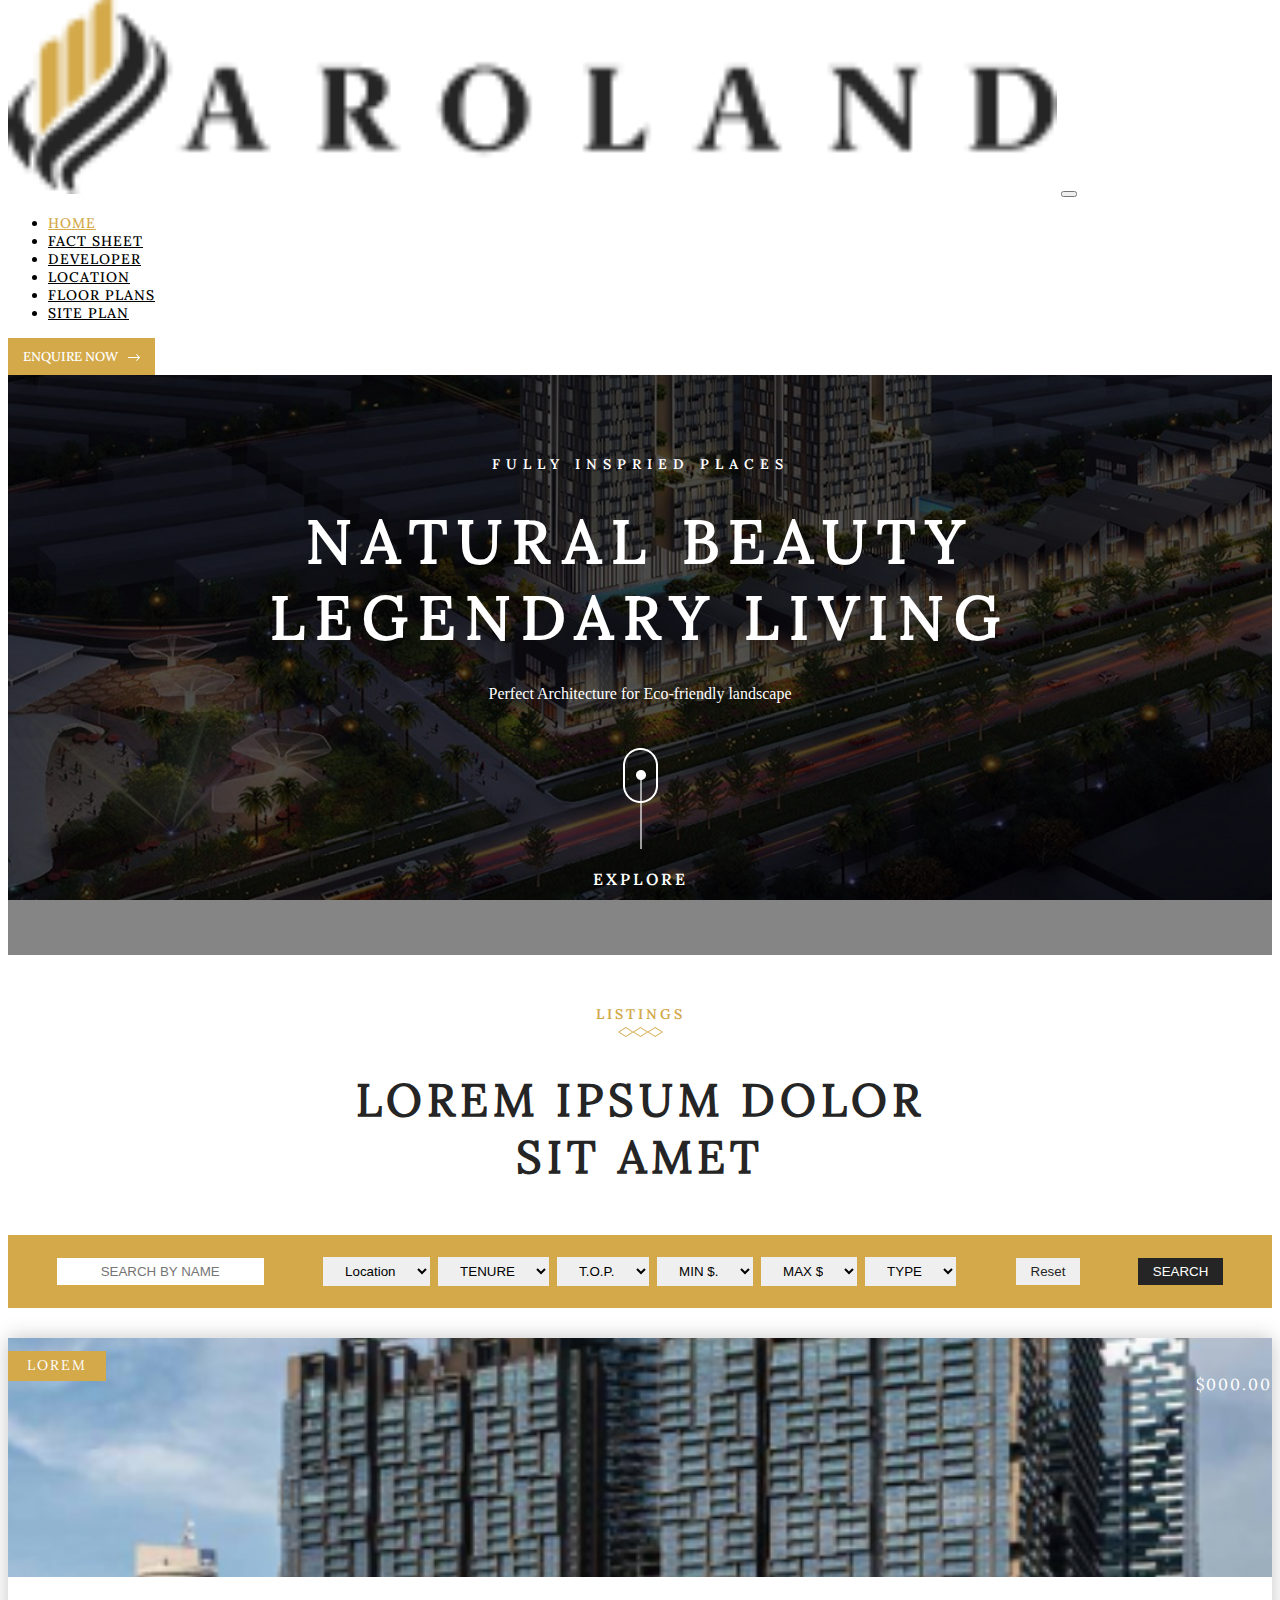
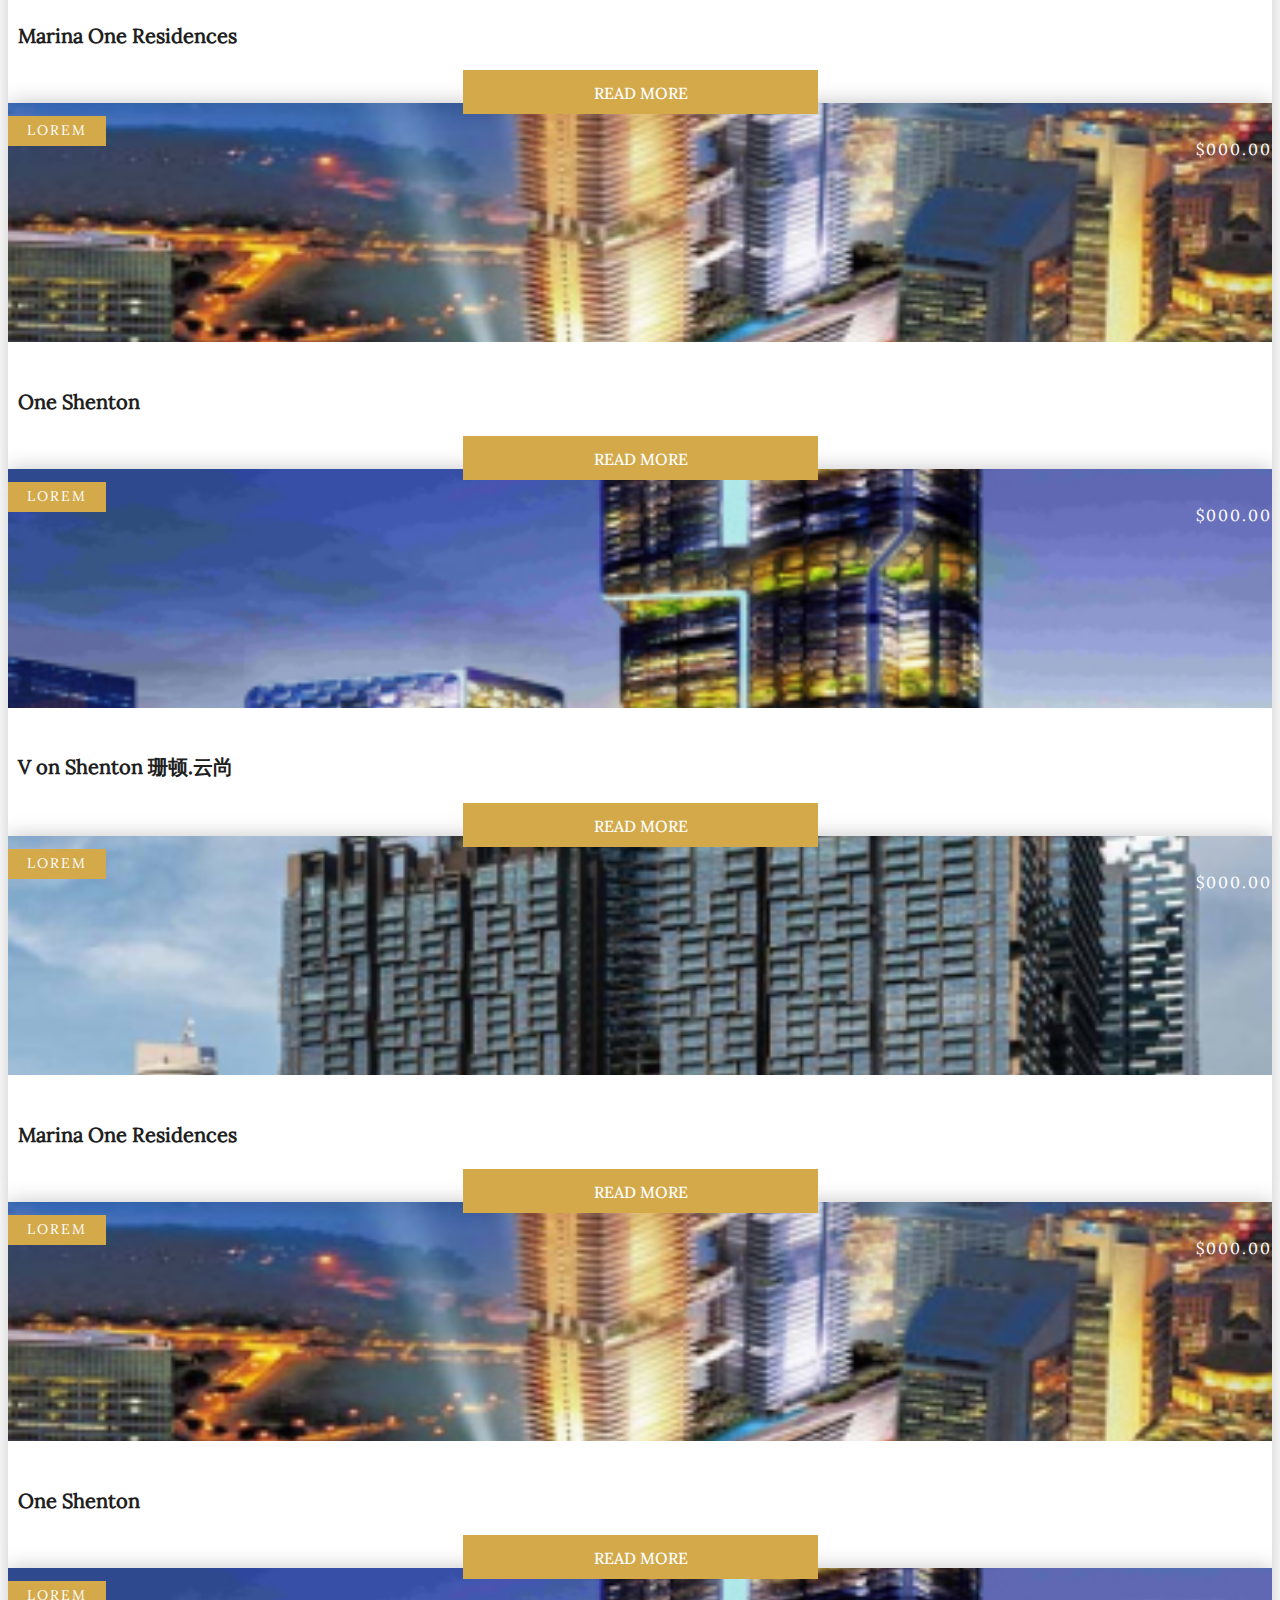
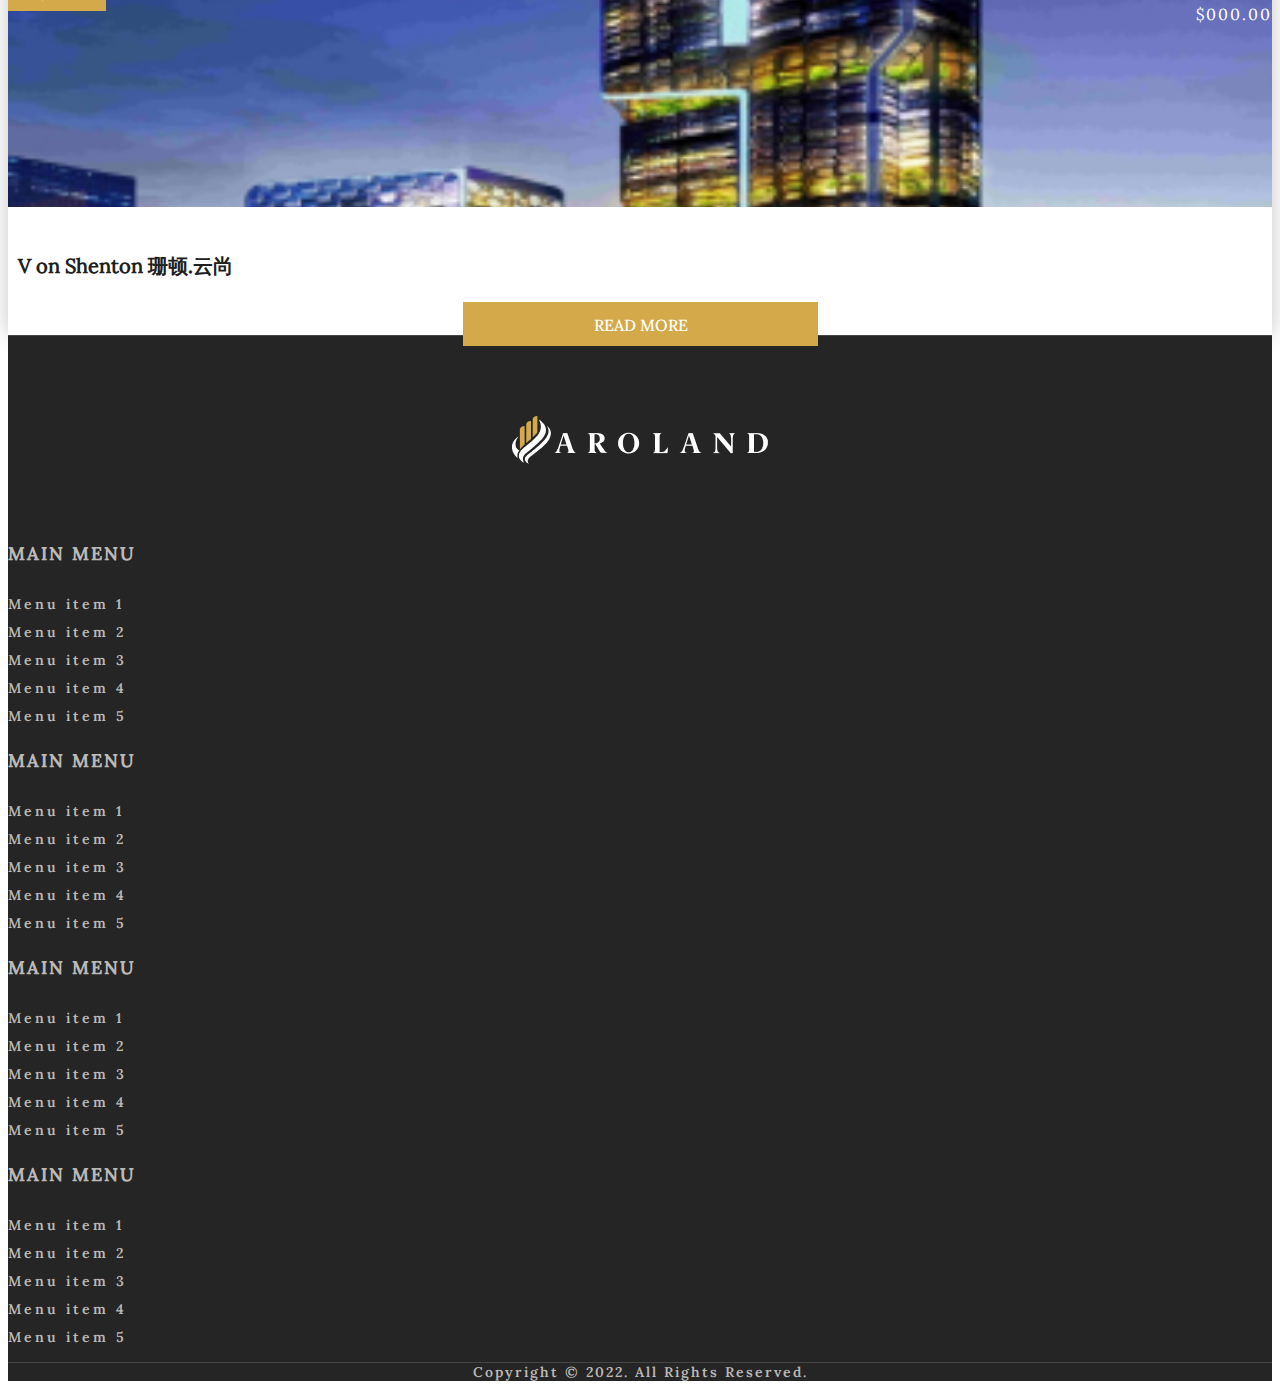
<file: index.html>
<!DOCTYPE html>
<html lang="en">

<head>
    <meta charset="UTF-8">
    <meta name="viewport" content="width=device-width, initial-scale=1.0">
    <link href="https://cdn.jsdelivr.net/npm/bootstrap@5.0.2/dist/css/bootstrap.min.css" rel="stylesheet"
        integrity="sha384-EVSTQN3/azprG1Anm3QDgpJLIm9Nao0Yz1ztcQTwFspd3yD65VohhpuuCOmLASjC" crossorigin="anonymous">
    <script src="https://cdn.jsdelivr.net/npm/bootstrap@5.0.2/dist/js/bootstrap.bundle.min.js"
        integrity="sha384-MrcW6ZMFYlzcLA8Nl+NtUVF0sA7MsXsP1UyJoMp4YLEuNSfAP+JcXn/tWtIaxVXM"
        crossorigin="anonymous"></script>
    <link rel="stylesheet" href="style/style.css">
    <title>Home</title>
</head>

<body>
    <!-- heder start  -->
    <section class="header" id="section-header">
        <div class="header-wrapper">
            <nav class="navbar navbar-expand-lg navbar-light bg-white">
                <div class="container">
                    <a class="navbar-brand" href="Home.html"><img src="asesst/images/logo.png" alt=""></a>
                    <button class="navbar-toggler" type="button" data-bs-toggle="collapse"
                        data-bs-target="#navbarSupportedContent" aria-controls="navbarSupportedContent"
                        aria-expanded="false" aria-label="Toggle navigation">
                        <span class="navbar-toggler-icon"></span>
                    </button>
                    <div class="collapse navbar-collapse" id="navbarSupportedContent">
                        <ul class="navbar-nav ms-auto me-2 mb-2 mb-lg-0" style="justify-content: flex-end;">
                            <li class="nav-item">
                                <a class="nav-link active" href="Home.html">Home</a>
                            </li>
                            <li class="nav-item">
                                <a class="nav-link" href="Fact-Sheet.html">Fact Sheet</a>
                            </li>
                            <!-- <li class="nav-item">
                                <a class="nav-link" href="Fact-Sheet-2.html">Fact Sheet 2</a>
                            </li> -->
                            <li class="nav-item">
                                <a class="nav-link" href="Developer.html">Developer</a>
                            </li>
                            <li class="nav-item">
                                <a class="nav-link" href="Location.html">Location</a>
                            </li>
                            <li class="nav-item">
                                <a class="nav-link" href="Floor-Plan.html">Floor Plans</a>
                            </li>
                            <li class="nav-item">
                                <a class="nav-link" href="Site-Plan.html">Site Plan</a>
                            </li>
                            
                            <!-- <li class="nav-item dropdown">
                        <a class="nav-link dropdown-toggle" href="#" id="navbarDropdown" role="button" data-bs-toggle="dropdown" aria-expanded="false">
                          Dropdown
                        </a>
                        <ul class="dropdown-menu" aria-labelledby="navbarDropdown">
                          <li><a class="dropdown-item" href="#">Action</a></li>
                          <li><a class="dropdown-item" href="#">Another action</a></li>
                          <li><hr class="dropdown-divider"></li>
                          <li><a class="dropdown-item" href="#">Something else here</a></li>
                        </ul>
                      </li> -->
                        </ul>
                        <form class="d-flex">
                            <!-- <input class="form-control me-2" type="search" placeholder="Search" aria-label="Search"> -->
                            <button class="btn btn-outline-success" type="submit">enquire now<span class="icon"><img
                                        src="asesst/images/header-button-icon.png" alt=""></span></button>
                        </form>
                    </div>
                </div>
            </nav>
        </div>
    </section>
    <!-- heder end  -->


    <!-- banner start  -->
    <section class="banner" id="section-1">
        <div class="banner-wrapper"
            style="background-image: url(asesst/images/banner-home.png); background-size: cover; background-repeat: no-repeat; background-position: center; background-attachment: fixed;">
            <div class="overly">
                <div class="container">
                    <div class="row">
                        <div class="col">
                            <div class="banner-content" style="text-align: center; color: #fff;">
                                <span class="sub-heading">fully inspried places</span>
                                <h1 class="main-heading">NATURAL BEAUTY LEGENDARY LIVING</h1>
                                <p class="para">Perfect Architecture for Eco-friendly landscape</p>
                                <div class="img"><img src="asesst/images/banner-bottom.png" alt="">
                                    <p class="i-text">explore</p>
                                </div>
                            </div>
                        </div>
                    </div>
                </div>
            </div>
        </div>
    </section>
    <!-- banner end  -->


    <!-- property card start  -->
    <section class="property-card" id="section-2">
        <div class="container">
            <div class="row">
                <div class="col">
                    <div class="first-box-content">
                        <div class="lsting" style="text-align: center;">
                            <span class="s-text">LISTINGS</span>
                            <div class="img-divider"><img src="asesst/images/listing-bottom.png" alt=""></div>
                            <h1 class="p-heading">LOREM IPSUM DOLOR SIT AMET</h1>
                        </div>
                    </div>
                </div>
            </div>
        </div>
    </section>
    <!-- search container section-4 start -->
    <section class="search-container" id="section-3">
        <div class="container">
            <div class="search-main">
                <div class="row">
                    <div class="col">
                        <div class="inner">
                            <form action="php">
                                <div class="search-mobile search-desktop">
                                    <input type="text" name="text" id="name" placeholder="SEARCH BY NAME">
                                </div>
                                <div class="options-mobile options-desktop">
                                    <select name="location" id="location">
                                        <option value="location">Location</option>
                                        <option value="location">Location</option>
                                        <option value="location">Location</option>
                                        <option value="location">Location</option>
                                        <option value="location">Location</option>
                                        <option value="location">Location</option>
                                    </select>
                                    <select name="TENURE" id="TENURE">
                                        <option value="TENURE">TENURE</option>
                                        <option value="TENURE">TENURE</option>
                                        <option value="TENURE">TENURE</option>
                                        <option value="TENURE">TENURE</option>
                                        <option value="TENURE">TENURE</option>
                                        <option value="TENURE">TENURE</option>
                                    </select>
                                    <select name="T.O.P." id="T.O.P.">
                                        <option value="T.O.P.">T.O.P.</option>
                                        <option value="T.O.P.">T.O.P.</option>
                                        <option value="T.O.P.">T.O.P.</option>
                                        <option value="T.O.P.">T.O.P.</option>
                                        <option value="T.O.P.">T.O.P.</option>
                                        <option value="T.O.P.">T.O.P.</option>
                                    </select>
                                    <select name="MIN $." id="MIN $.">
                                        <option value="MIN $.">MIN $.</option>
                                        <option value="MIN $.">MIN $.</option>
                                        <option value="MIN $.">MIN $.</option>
                                        <option value="MIN $.">MIN $.</option>
                                        <option value="MIN $.">MIN $.</option>
                                        <option value="MIN $.">MIN $.</option>
                                    </select>
                                    <select name="MAX $" id="MAX $">
                                        <option value="MAX $">MAX $</option>
                                        <option value="MAX $">MAX $</option>
                                        <option value="MAX $">MAX $</option>
                                        <option value="MAX $">MAX $</option>
                                        <option value="MAX $">MAX $</option>
                                        <option value="MAX $">MAX $</option>
                                    </select>
                                    <select name="TYPE" id="TYPE">
                                        <option value="TYPE">TYPE</option>
                                        <option value="TYPE">TYPE</option>
                                        <option value="TYPE">TYPE</option>
                                        <option value="TYPE">TYPE</option>
                                        <option value="TYPE">TYPE</option>
                                        <option value="TYPE">TYPE</option>
                                    </select>
                                </div>
                                <input type="reset" name="text" id="name" placeholder="RESET">
                                <div class="search">
                                    <input type="submit" id="btn" value="SEARCH">
                                </div>
                            </form>
                        </div>
                    </div>
                </div>
            </div>
        </div>
    </section>
    <!-- search container section-4 end -->

    <!-- property loop card start  -->
    <section class="property-loop-card" id="section-4">
        <div class="loop-card-wrapper">
            <div class="container mb-5">
                <div class="row row-cols-lg-3 row-cols-1 mb-4">
                    <div class="col">
                        <div class="box" id="box-1">
                            <div class="card-image"
                                style="background-image: url(asesst/images/card-1.png); background-size: cover; background-repeat: no-repeat; background-position: center; height: 239px;">
                                <div class="card-image-content">
                                    <div class="container px-2">
                                        <div class="card-inner-main">
                                            <div class="row row-cols-lg-2">
                                                <div class="col">
                                                    <span class="location-type">
                                                        <a href="#">LOREM</a>
                                                    </span>
                                                </div>
                                                <div class="col">
                                                    <p class="card-price" style="text-align: right;">$000.00</p>
                                                </div>
                                            </div>
                                        </div>
                                    </div>
                                </div>
                            </div>
                            <div class="card-bottom-content">
                                <h4 class="card-title">Marina One Residences</h4>
                                <div class="card-button">
                                    <span><a href="Inner-Property.html">READ MORE</a></span>
                                </div>
                            </div>
                        </div>
                    </div>
                    <div class="col">
                        <div class="box" id="box-1">
                            <div class="card-image"
                                style="background-image: url(asesst/images/card-2.png); background-size: cover; background-repeat: no-repeat; background-position: center; height: 239px;">
                                <div class="card-image-content">
                                    <div class="container px-2">
                                        <div class="card-inner-main">
                                            <div class="row row-cols-lg-2">
                                                <div class="col">
                                                    <span class="location-type">
                                                        <a href="#">LOREM</a>
                                                    </span>
                                                </div>
                                                <div class="col">
                                                    <p class="card-price" style="text-align: right;">$000.00</p>
                                                </div>
                                            </div>
                                        </div>
                                    </div>
                                </div>
                            </div>
                            <div class="card-bottom-content">
                                <h4 class="card-title">One Shenton</h4>
                                <div class="card-button">
                                    <span><a href="Inner-Property.html">READ MORE</a></span>
                                </div>
                            </div>
                        </div>
                    </div>
                    <div class="col">
                        <div class="box" id="box-1">
                            <div class="card-image"
                                style="background-image: url(asesst/images/card-3.png); background-size: cover; background-repeat: no-repeat; background-position: center; height: 239px;">
                                <div class="card-image-content">
                                    <div class="container px-2">
                                        <div class="card-inner-main">
                                            <div class="row row-cols-lg-2">
                                                <div class="col">
                                                    <span class="location-type">
                                                        <a href="#">LOREM</a>
                                                    </span>
                                                </div>
                                                <div class="col">
                                                    <p class="card-price" style="text-align: right;">$000.00</p>
                                                </div>
                                            </div>
                                        </div>
                                    </div>
                                </div>
                            </div>
                            <div class="card-bottom-content">
                                <h4 class="card-title">V on Shenton 珊顿.云尚</h4>
                                <div class="card-button">
                                    <span><a href="Inner-Property.html">READ MORE</a></span>
                                </div>
                            </div>
                        </div>
                    </div>
                </div>
                <div class="row row-cols-lg-3 row-cols-1 mb-4">
                    <div class="col">
                        <div class="box" id="box-1">
                            <div class="card-image"
                                style="background-image: url(asesst/images/card-1.png); background-size: cover; background-repeat: no-repeat; background-position: center; height: 239px;">
                                <div class="card-image-content">
                                    <div class="container px-2">
                                        <div class="card-inner-main">
                                            <div class="row row-cols-lg-2">
                                                <div class="col">
                                                    <span class="location-type">
                                                        <a href="#">LOREM</a>
                                                    </span>
                                                </div>
                                                <div class="col">
                                                    <p class="card-price" style="text-align: right;">$000.00</p>
                                                </div>
                                            </div>
                                        </div>
                                    </div>
                                </div>
                            </div>
                            <div class="card-bottom-content">
                                <h4 class="card-title">Marina One Residences</h4>
                                <div class="card-button">
                                    <span><a href="Inner-Property.html">READ MORE</a></span>
                                </div>
                            </div>
                        </div>
                    </div>
                    <div class="col">
                        <div class="box" id="box-1">
                            <div class="card-image"
                                style="background-image: url(asesst/images/card-2.png); background-size: cover; background-repeat: no-repeat; background-position: center; height: 239px;">
                                <div class="card-image-content">
                                    <div class="container px-2">
                                        <div class="card-inner-main">
                                            <div class="row row-cols-lg-2">
                                                <div class="col">
                                                    <span class="location-type">
                                                        <a href="#">LOREM</a>
                                                    </span>
                                                </div>
                                                <div class="col">
                                                    <p class="card-price" style="text-align: right;">$000.00</p>
                                                </div>
                                            </div>
                                        </div>
                                    </div>
                                </div>
                            </div>
                            <div class="card-bottom-content">
                                <h4 class="card-title">One Shenton</h4>
                                <div class="card-button">
                                    <span><a href="Inner-Property.html">READ MORE</a></span>
                                </div>
                            </div>
                        </div>
                    </div>
                    <div class="col">
                        <div class="box" id="box-1">
                            <div class="card-image"
                                style="background-image: url(asesst/images/card-3.png); background-size: cover; background-repeat: no-repeat; background-position: center; height: 239px;">
                                <div class="card-image-content">
                                    <div class="container px-2">
                                        <div class="card-inner-main">
                                            <div class="row row-cols-lg-2">
                                                <div class="col">
                                                    <span class="location-type">
                                                        <a href="#">LOREM</a>
                                                    </span>
                                                </div>
                                                <div class="col">
                                                    <p class="card-price" style="text-align: right;">$000.00</p>
                                                </div>
                                            </div>
                                        </div>
                                    </div>
                                </div>
                            </div>
                            <div class="card-bottom-content">
                                <h4 class="card-title">V on Shenton 珊顿.云尚</h4>
                                <div class="card-button">
                                    <span><a href="Inner-Property.html">READ MORE</a></span>
                                </div>
                            </div>
                        </div>
                    </div>
                </div>
            </div>
        </div>
    </section>
    <!-- property loop card end  -->
    <!-- property card end  -->


    <!-- footer start  -->
    <section class="footer" id="section-footer" style="background-color: #252525; padding: 80px 0 0 0;">
        <div class="footer-inner-wrapper">
            <div class="container">
                <div class="row">
                    <div class="col">
                        <div class="footer-content">
                            <div class="footer-logo" style="text-align: center;">
                                <span><a href="Home.html"><img src="asesst/images/footer-logo.png" alt=""></a></span>
                            </div>
                            <div class="container px-5 mt-3">
                                <div class="row row-cols-lg-4 row-cols-md-4 row-cols-1">
                                    <div class="col">
                                        <div class="footer-menus" id="menu-1">
                                            <h4 class="menu-title">main menu</h4>
                                            <ul>
                                                <li><a href="#">Menu item 1</a></li>
                                                <li><a href="#">Menu item 2</a></li>
                                                <li><a href="#">Menu item 3</a></li>
                                                <li><a href="#">Menu item 4</a></li>
                                                <li><a href="#">Menu item 5</a></li>
                                            </ul>
                                        </div>
                                    </div>
                                    <div class="col">
                                        <div class="footer-menus" id="menu-1">
                                            <h4 class="menu-title">main menu</h4>
                                            <ul>
                                                <li><a href="#">Menu item 1</a></li>
                                                <li><a href="#">Menu item 2</a></li>
                                                <li><a href="#">Menu item 3</a></li>
                                                <li><a href="#">Menu item 4</a></li>
                                                <li><a href="#">Menu item 5</a></li>
                                            </ul>
                                        </div>
                                    </div>
                                    <div class="col">
                                        <div class="footer-menus" id="menu-1">
                                            <h4 class="menu-title">main menu</h4>
                                            <ul>
                                                <li><a href="#">Menu item 1</a></li>
                                                <li><a href="#">Menu item 2</a></li>
                                                <li><a href="#">Menu item 3</a></li>
                                                <li><a href="#">Menu item 4</a></li>
                                                <li><a href="#">Menu item 5</a></li>
                                            </ul>
                                        </div>
                                    </div>
                                    <div class="col">
                                        <div class="footer-menus" id="menu-1">
                                            <h4 class="menu-title">main menu</h4>
                                            <ul>
                                                <li><a href="#">Menu item 1</a></li>
                                                <li><a href="#">Menu item 2</a></li>
                                                <li><a href="#">Menu item 3</a></li>
                                                <li><a href="#">Menu item 4</a></li>
                                                <li><a href="#">Menu item 5</a></li>
                                            </ul>
                                        </div>
                                    </div>
                                </div>
                                <div class="container py-3 mt-5 footer">
                                    <div class="row">
                                        <div class="col">
                                            <p class="footer-copyright">Copyright © 2022. All Rights Reserved.</p>
                                        </div>
                                    </div>
                                </div>
                            </div>
                        </div>
                    </div>
                </div>
            </div>
        </div>
    </section>
    <!-- footer end  -->


    <script src="https://cdn.jsdelivr.net/npm/@popperjs/core@2.9.2/dist/umd/popper.min.js"
        integrity="sha384-IQsoLXl5PILFhosVNubq5LC7Qb9DXgDA9i+tQ8Zj3iwWAwPtgFTxbJ8NT4GN1R8p"
        crossorigin="anonymous"></script>
    <!-- <script src="https://cdn.jsdelivr.net/npm/bootstrap@5.0.2/dist/js/bootstrap.min.js"
        integrity="sha384-cVKIPhGWiC2Al4u+LWgxfKTRIcfu0JTxR+EQDz/bgldoEyl4H0zUF0QKbrJ0EcQF"
        crossorigin="anonymous"></script> -->
            <!-- popup script start  -->
    <!-- popup script end  -->
</body>

</html>
</file>
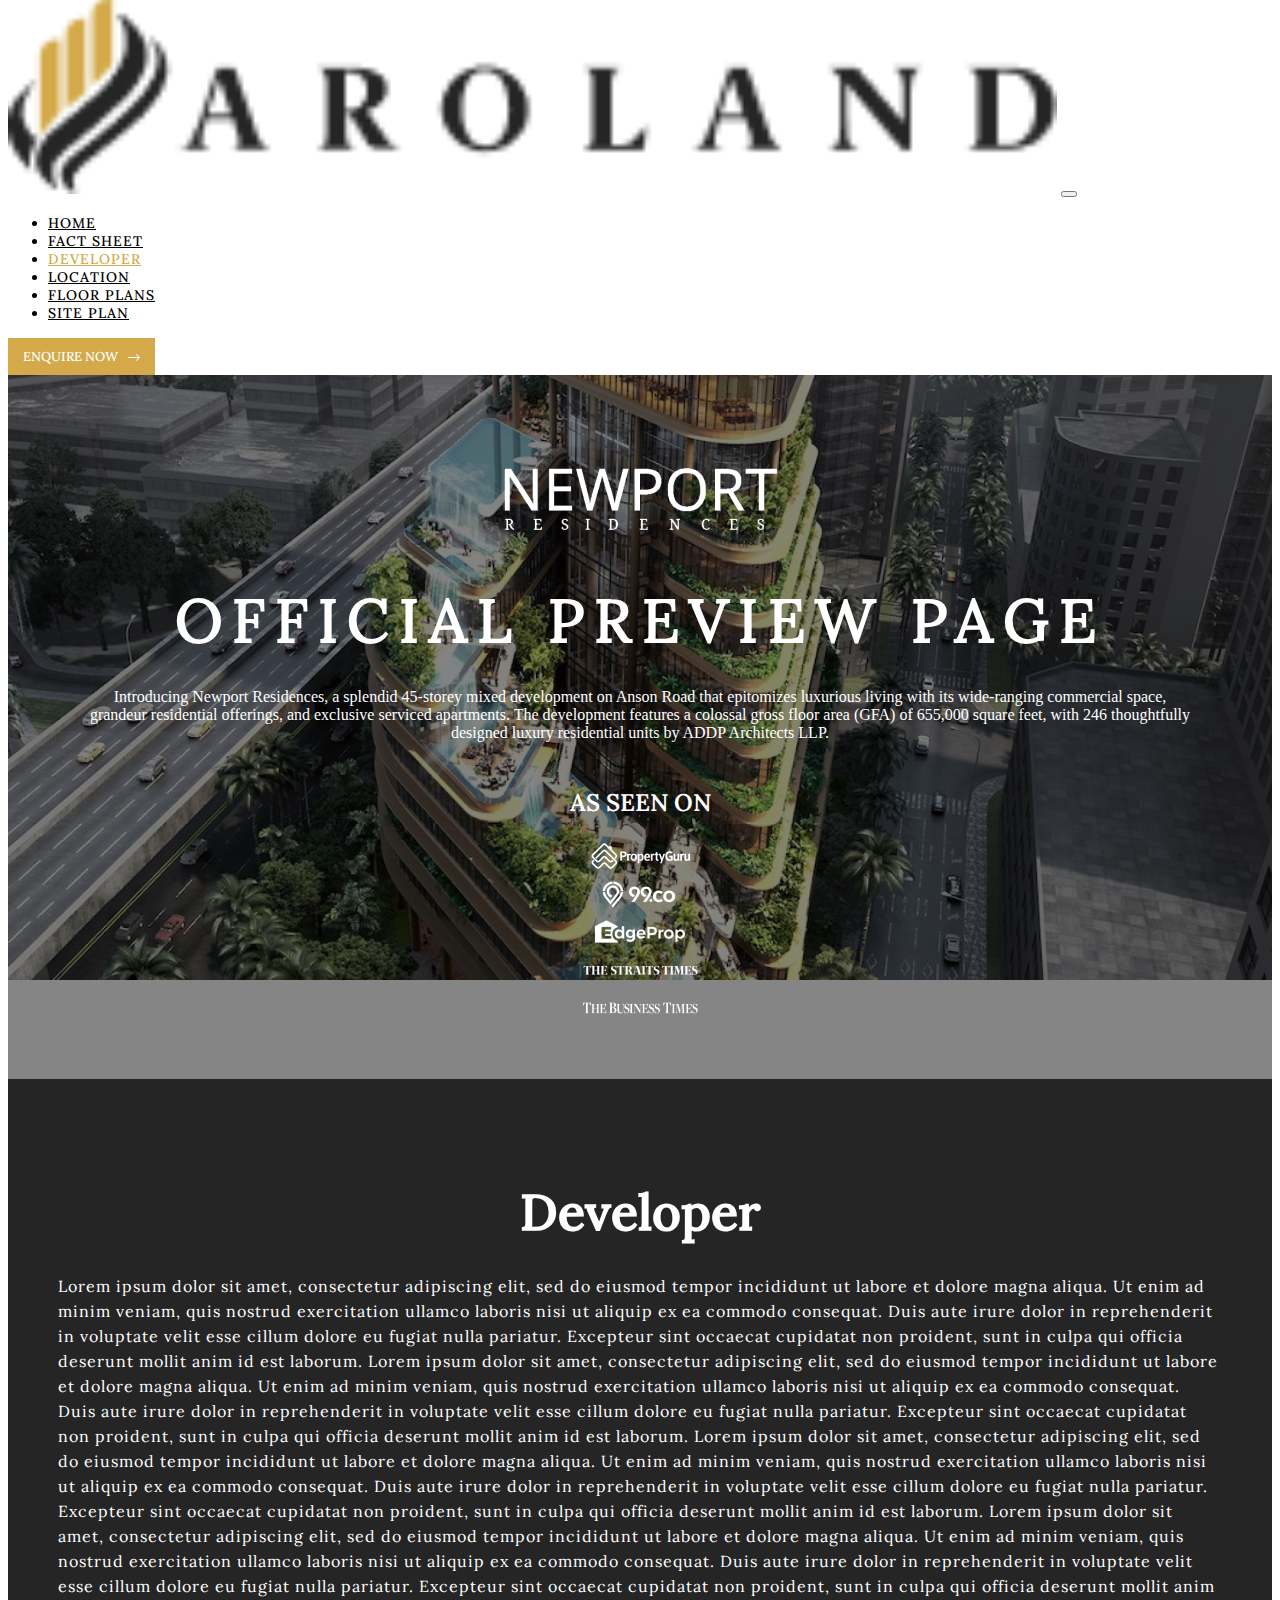
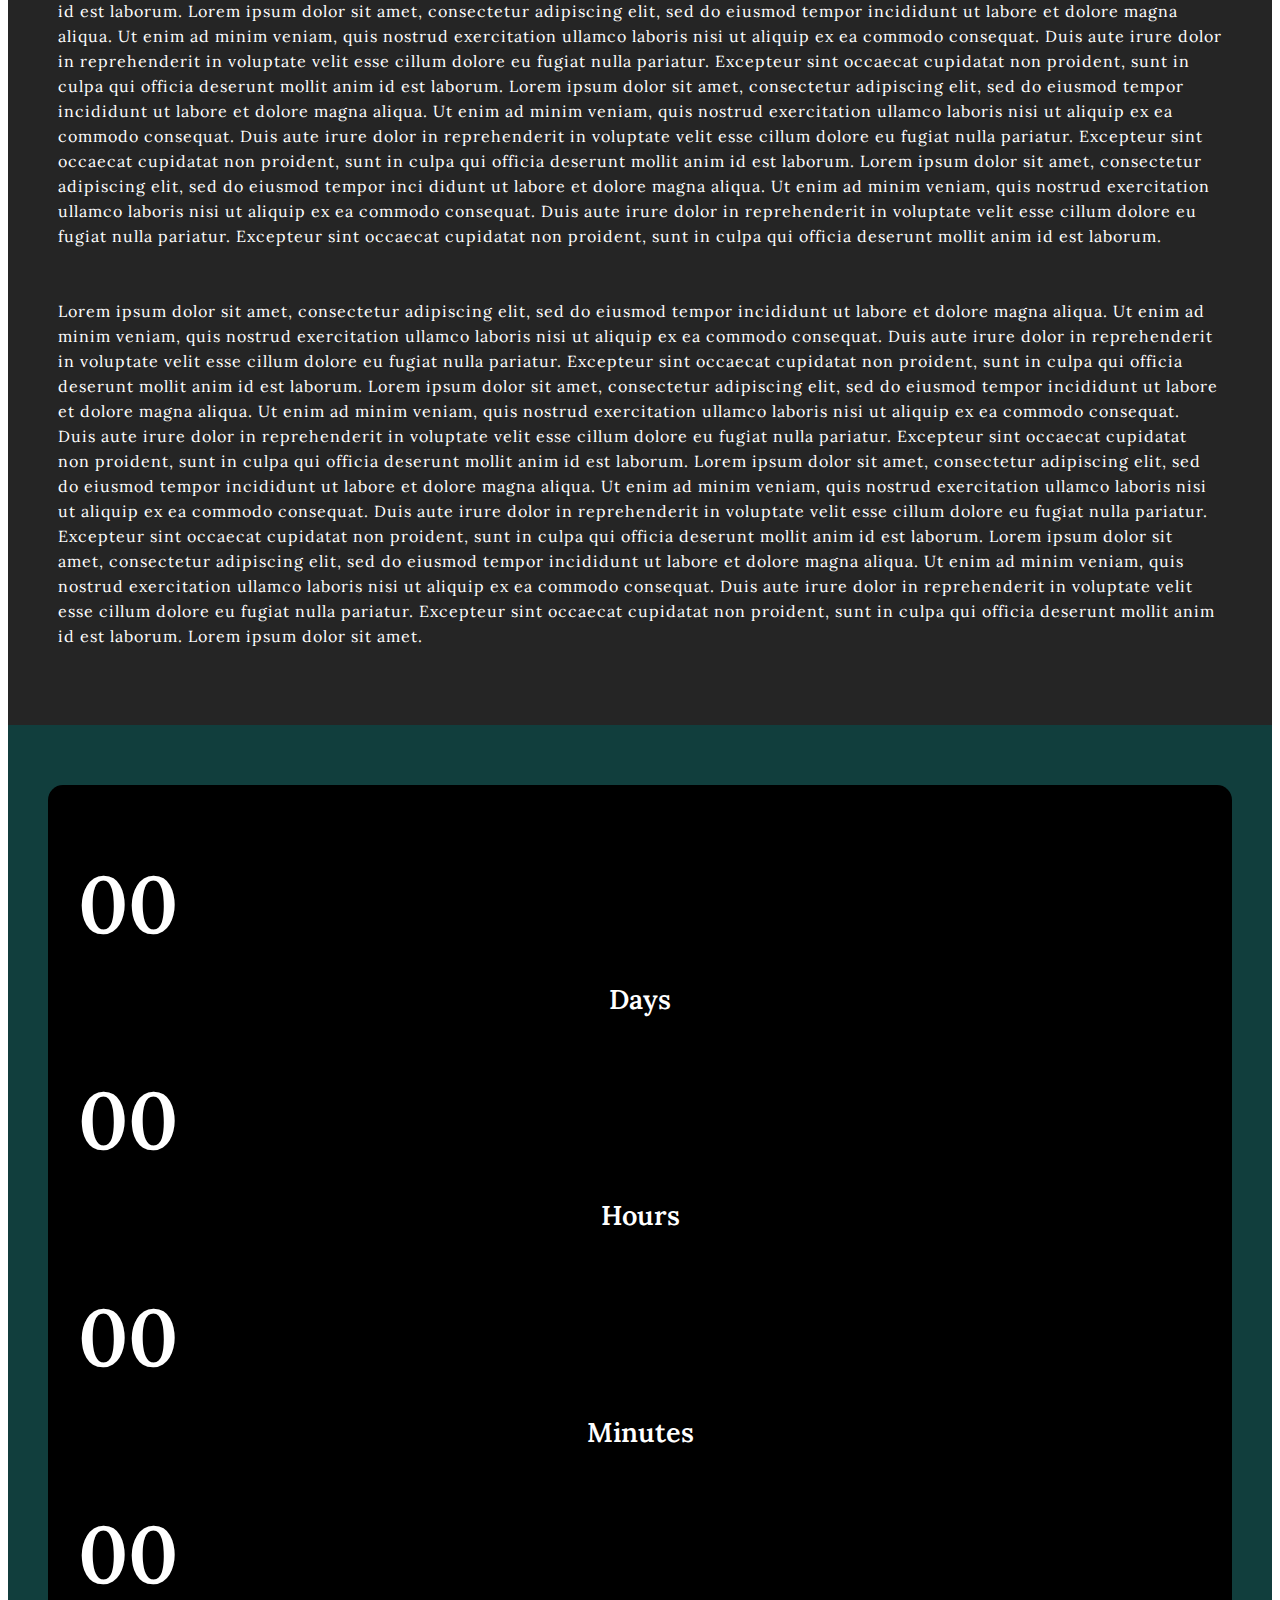
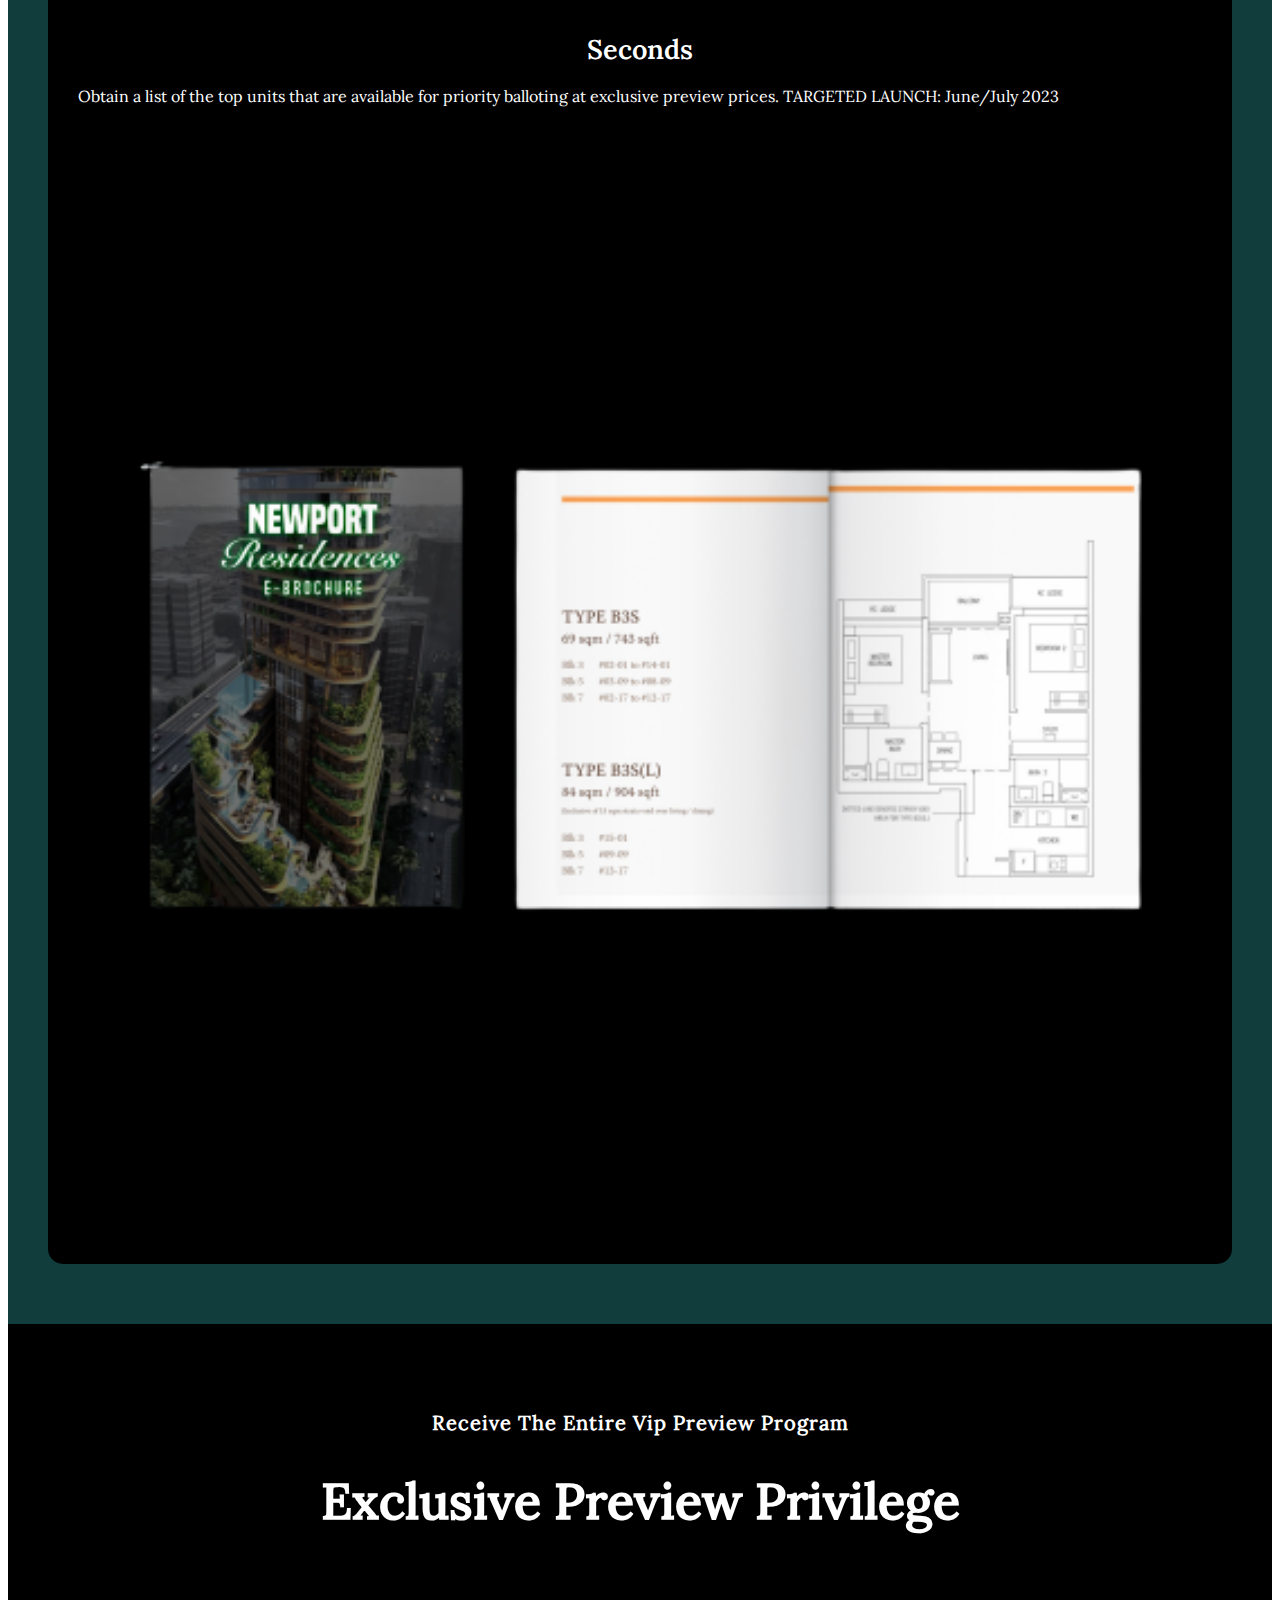
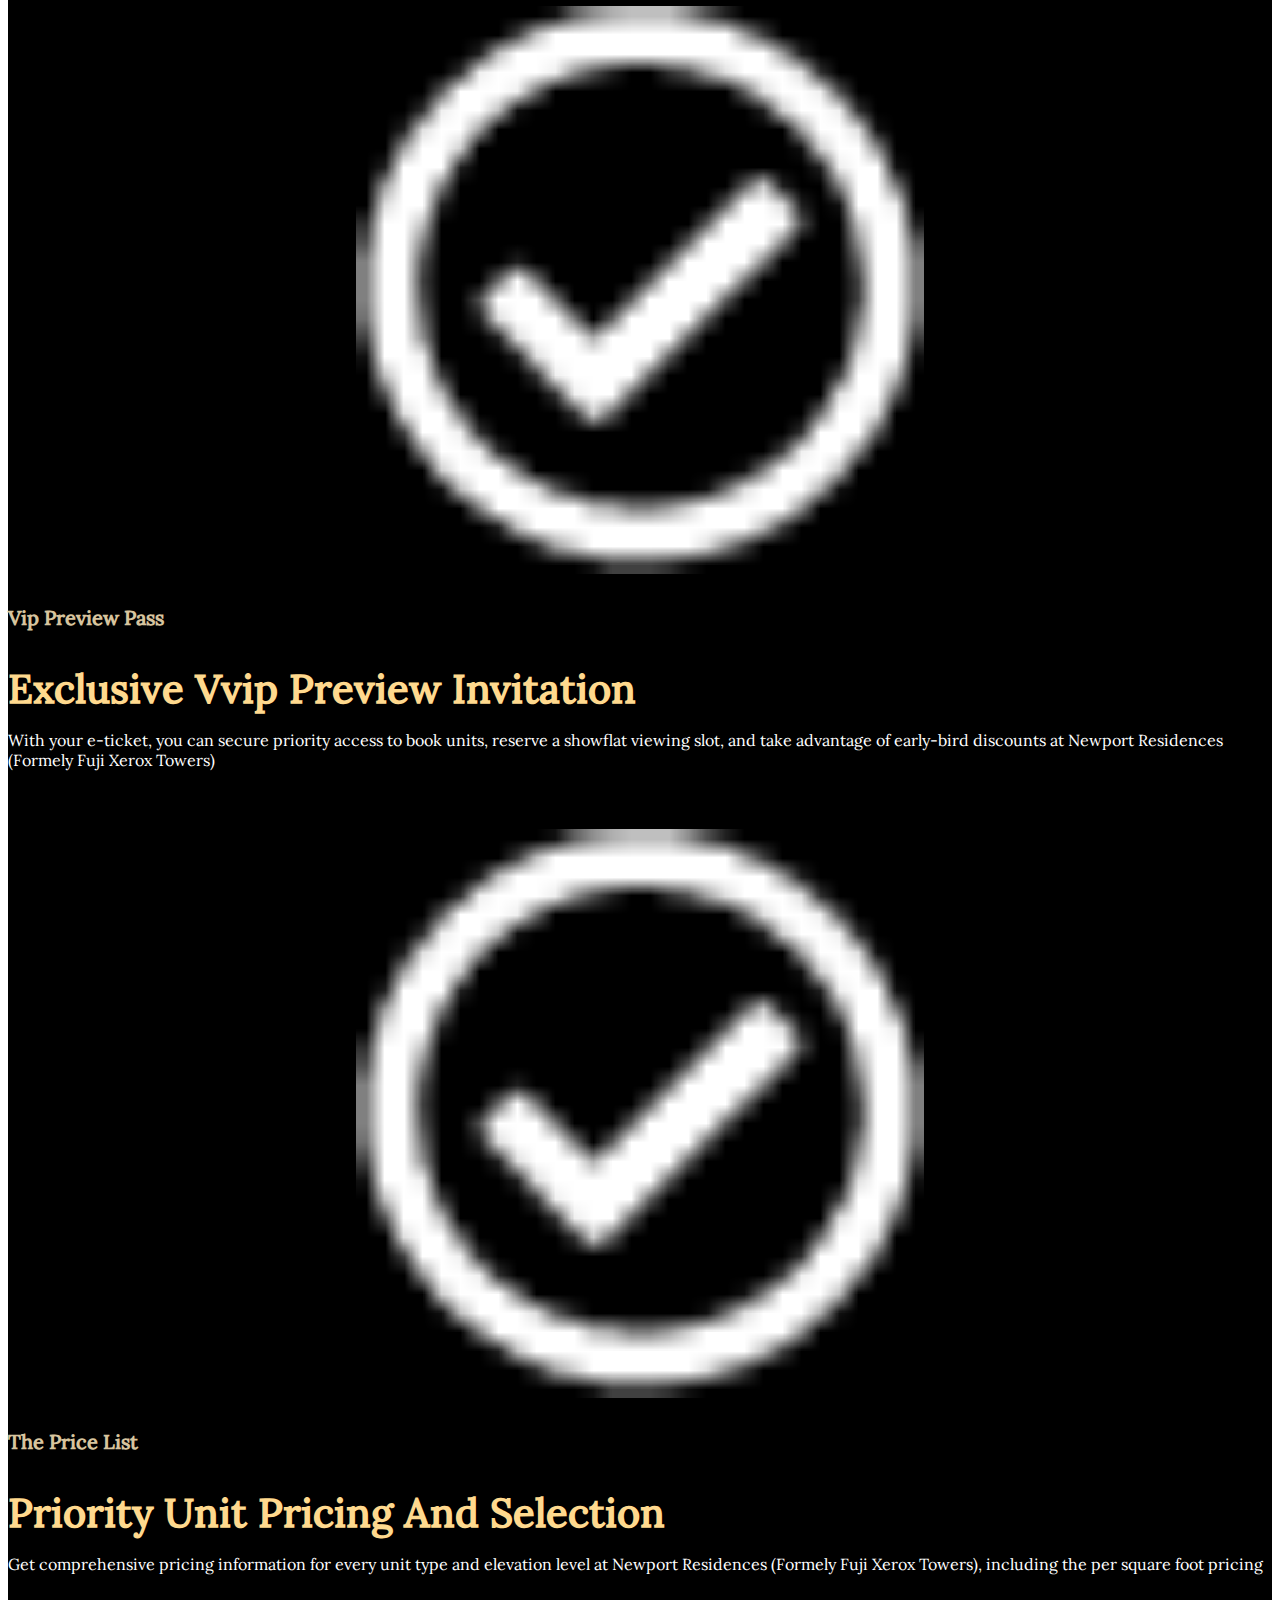
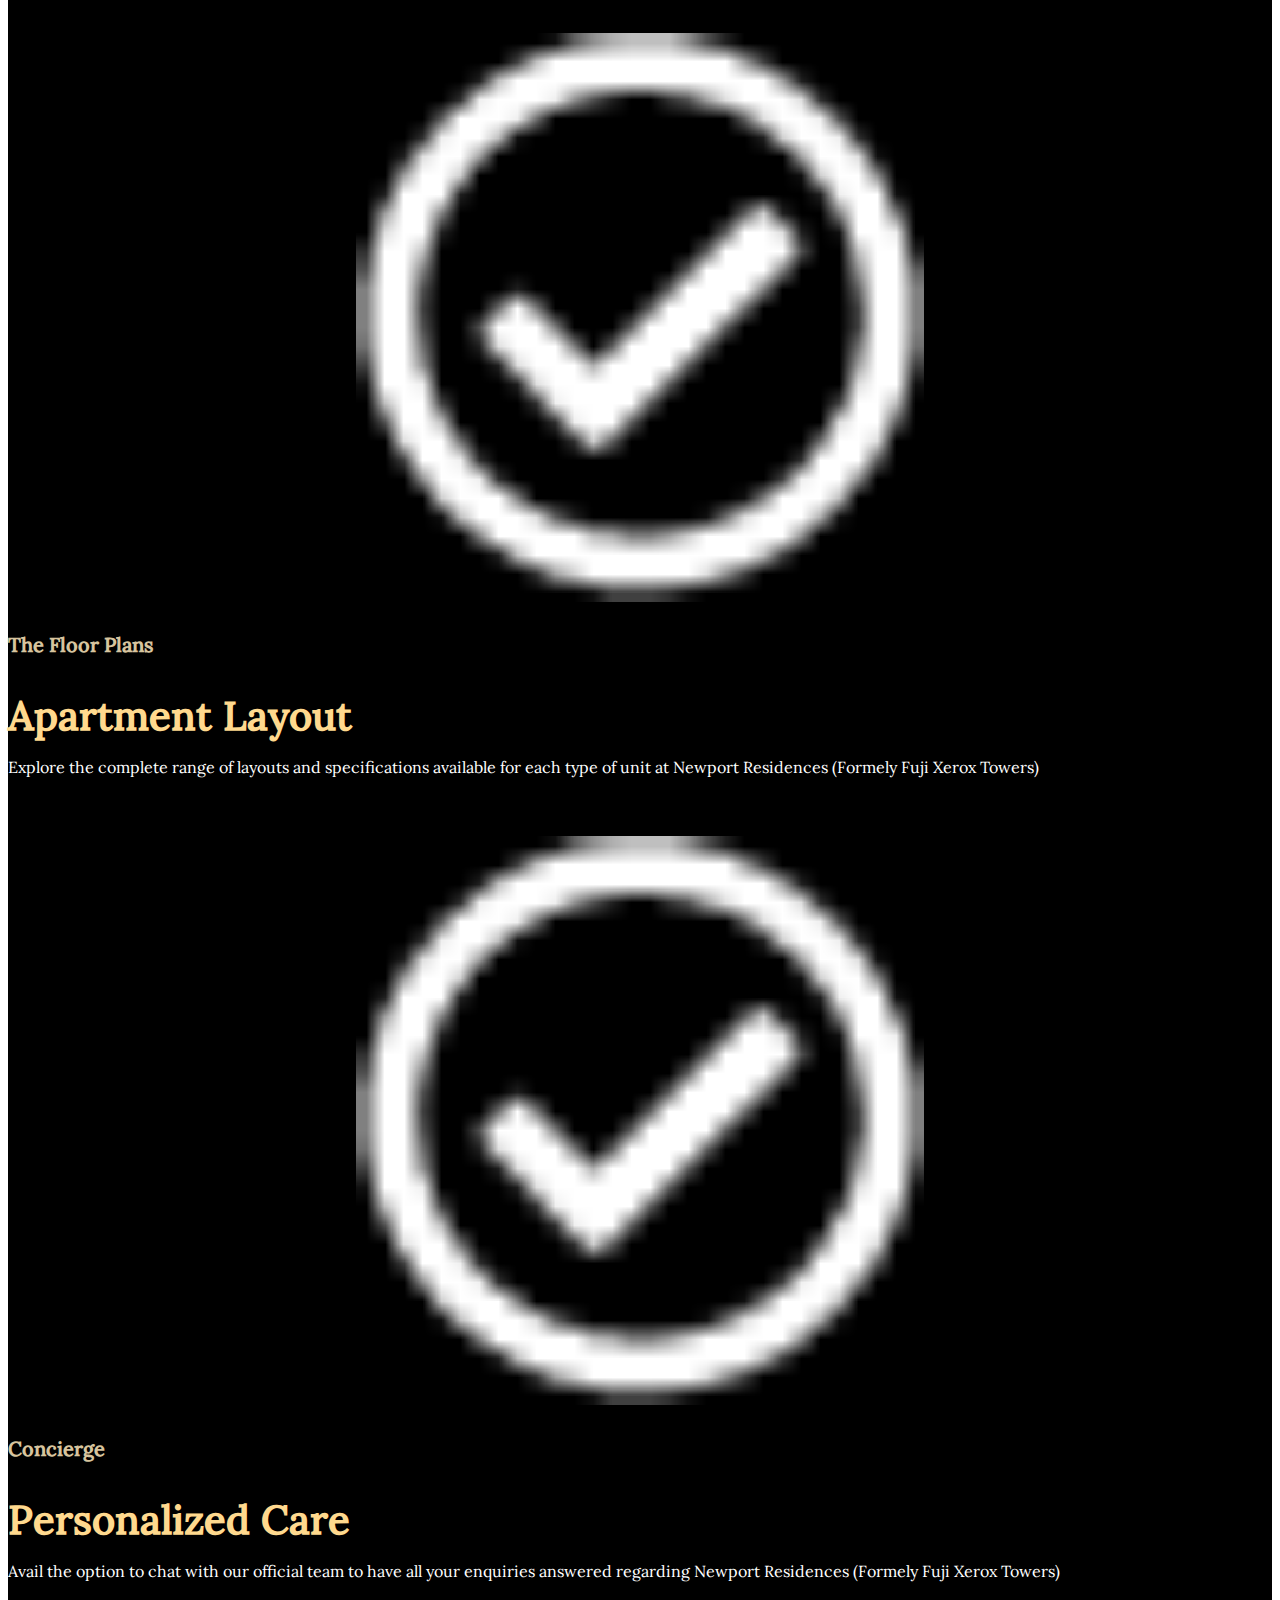
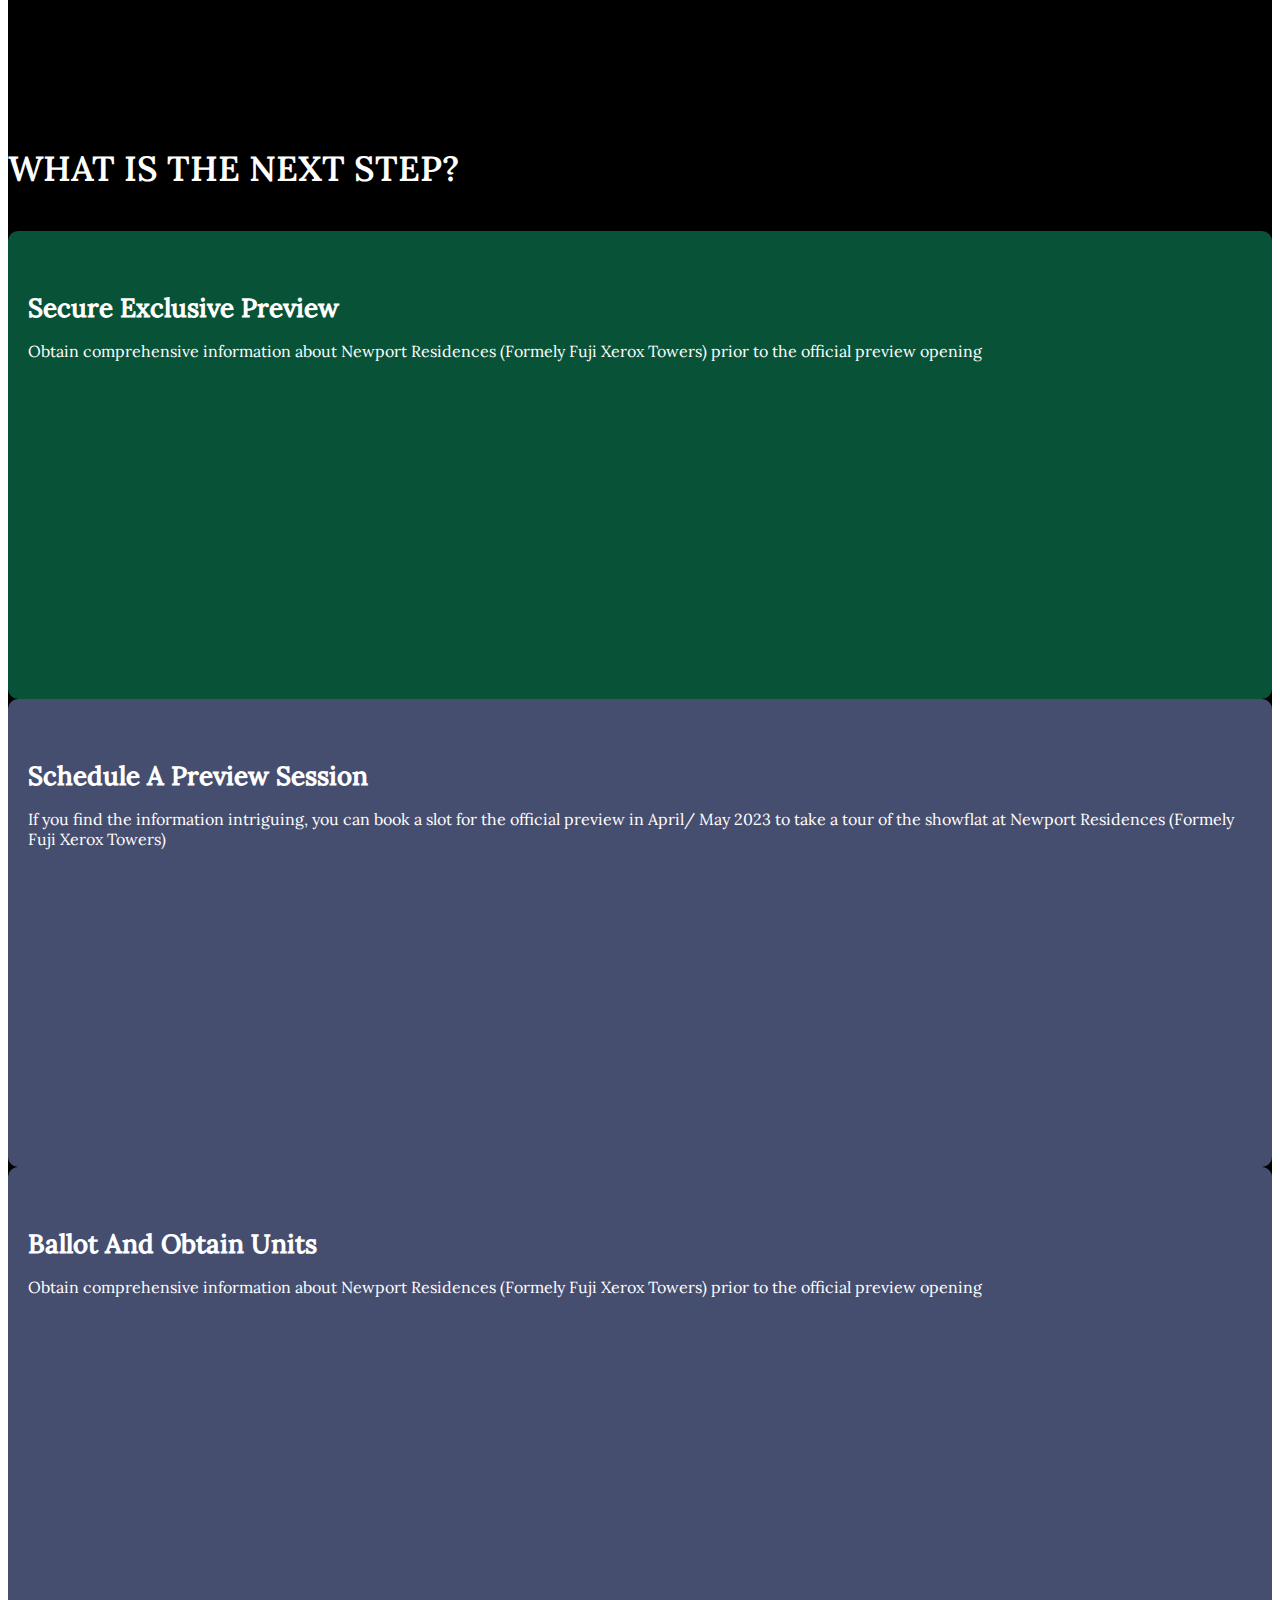
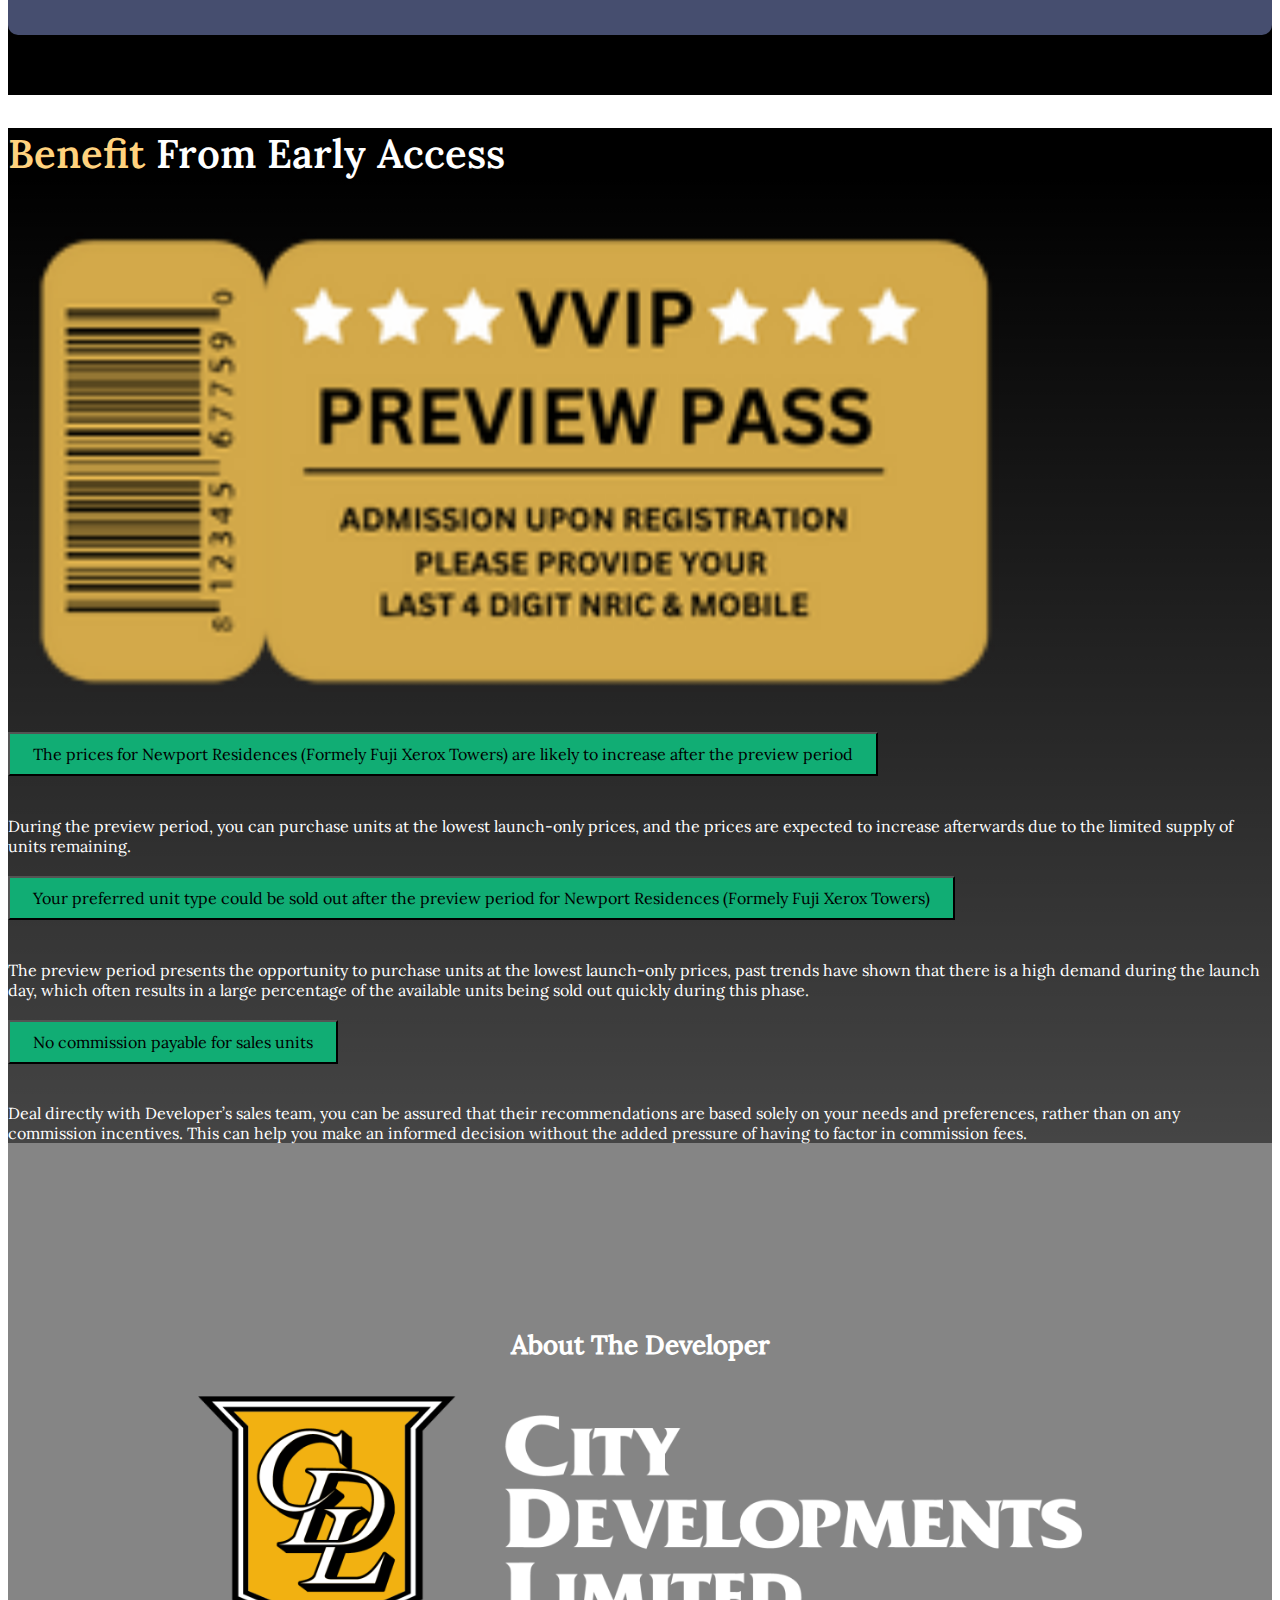
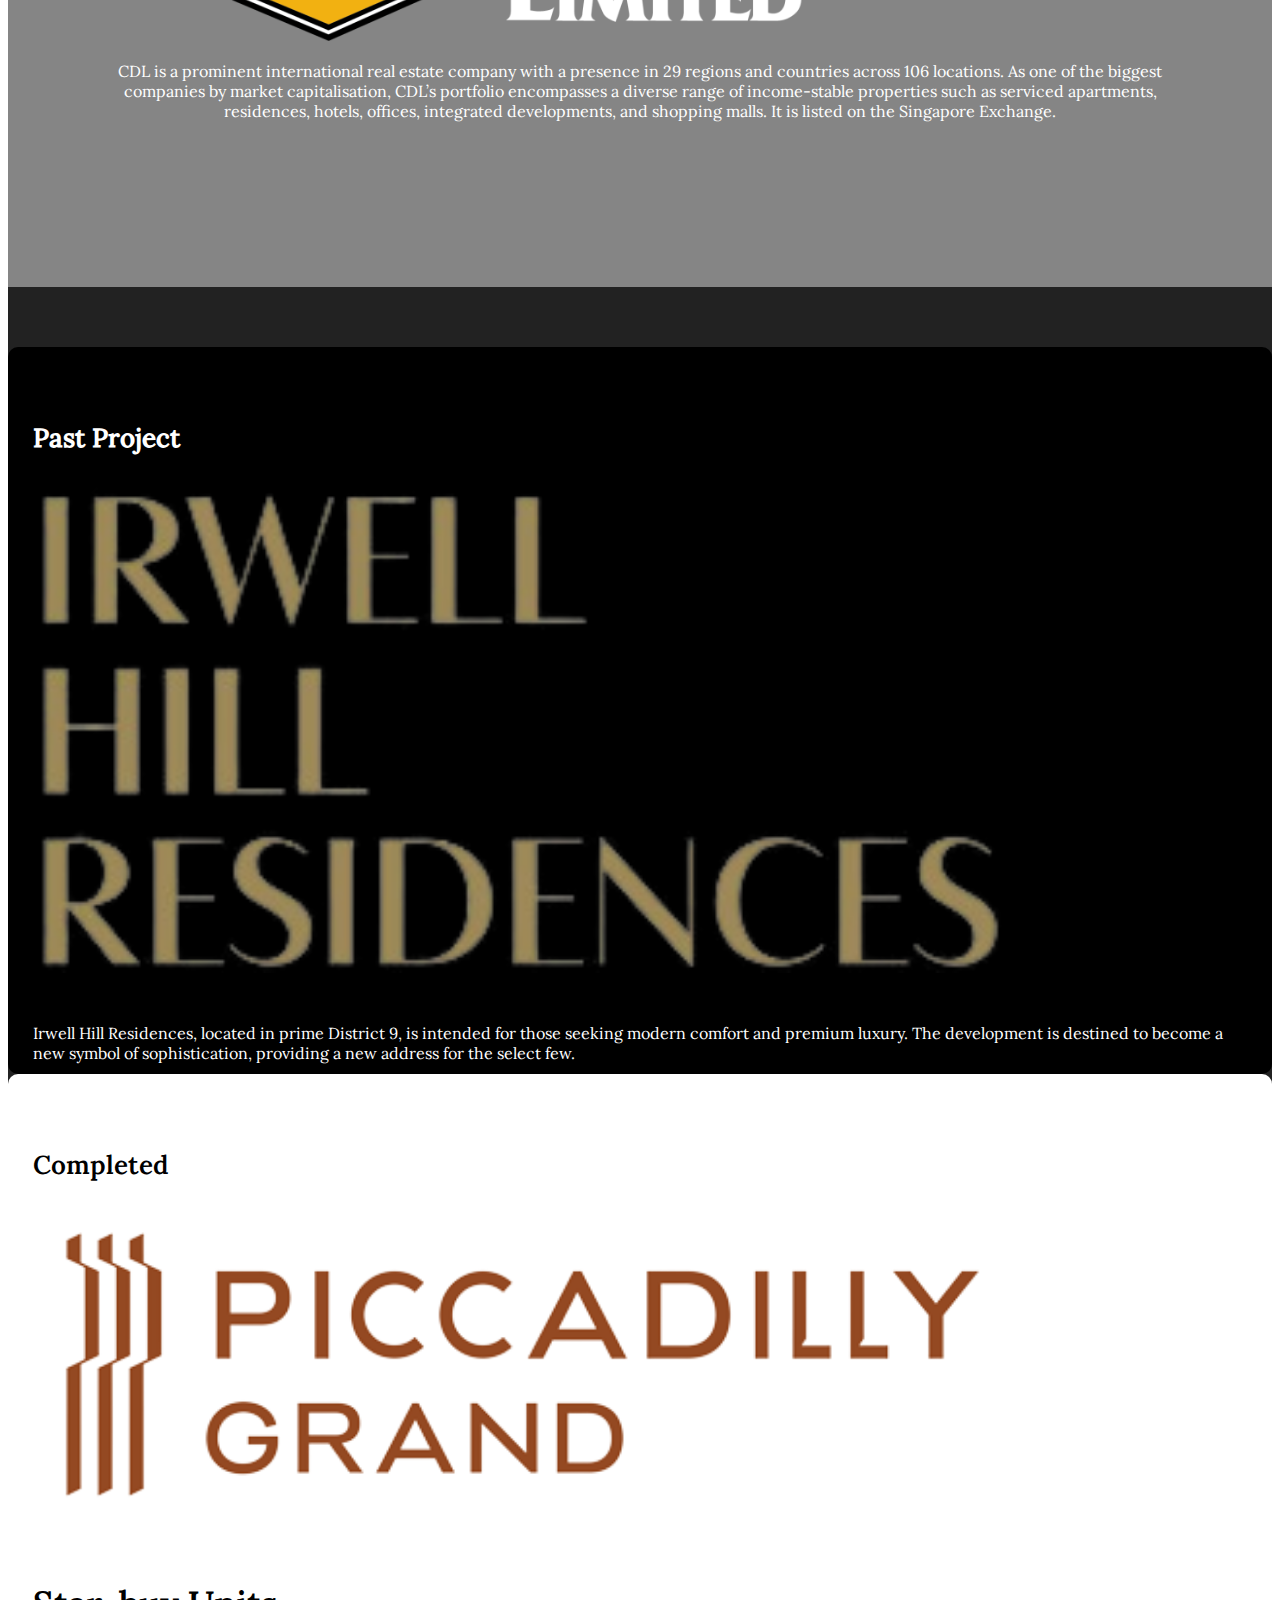
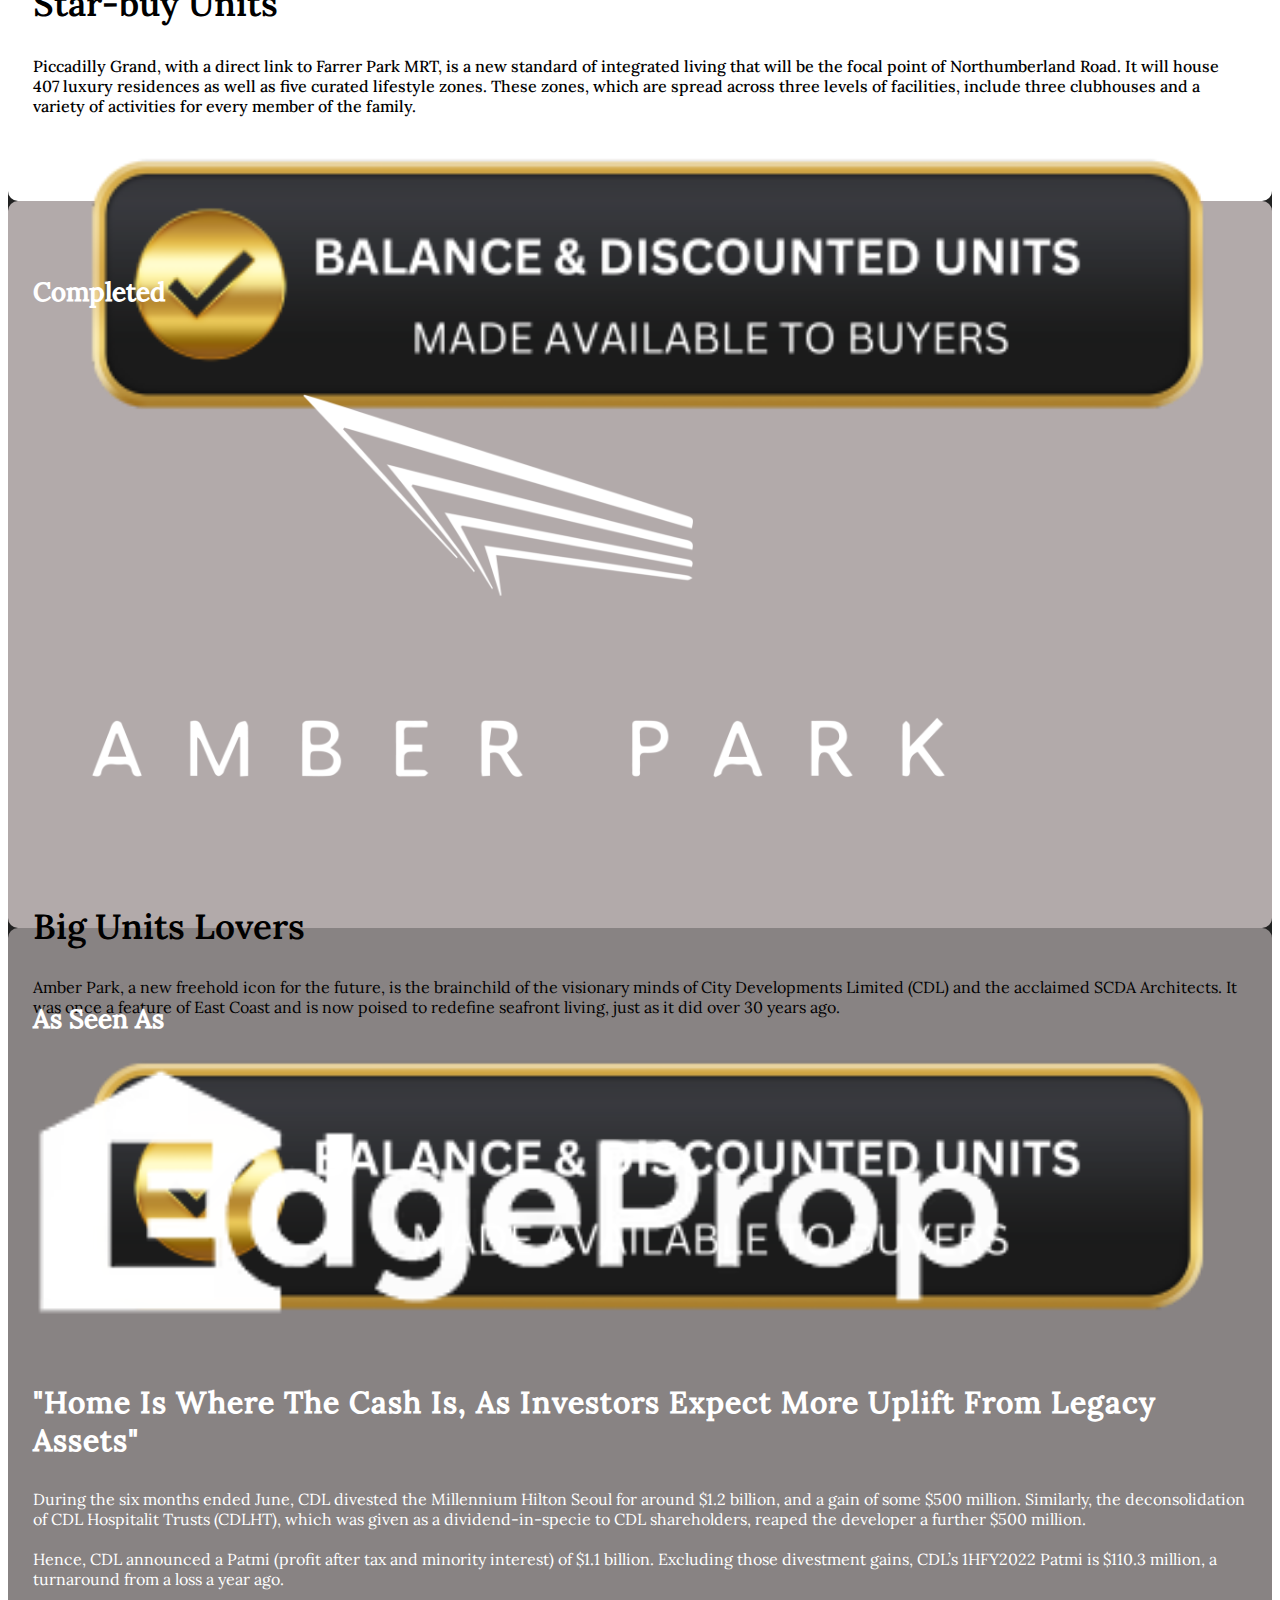
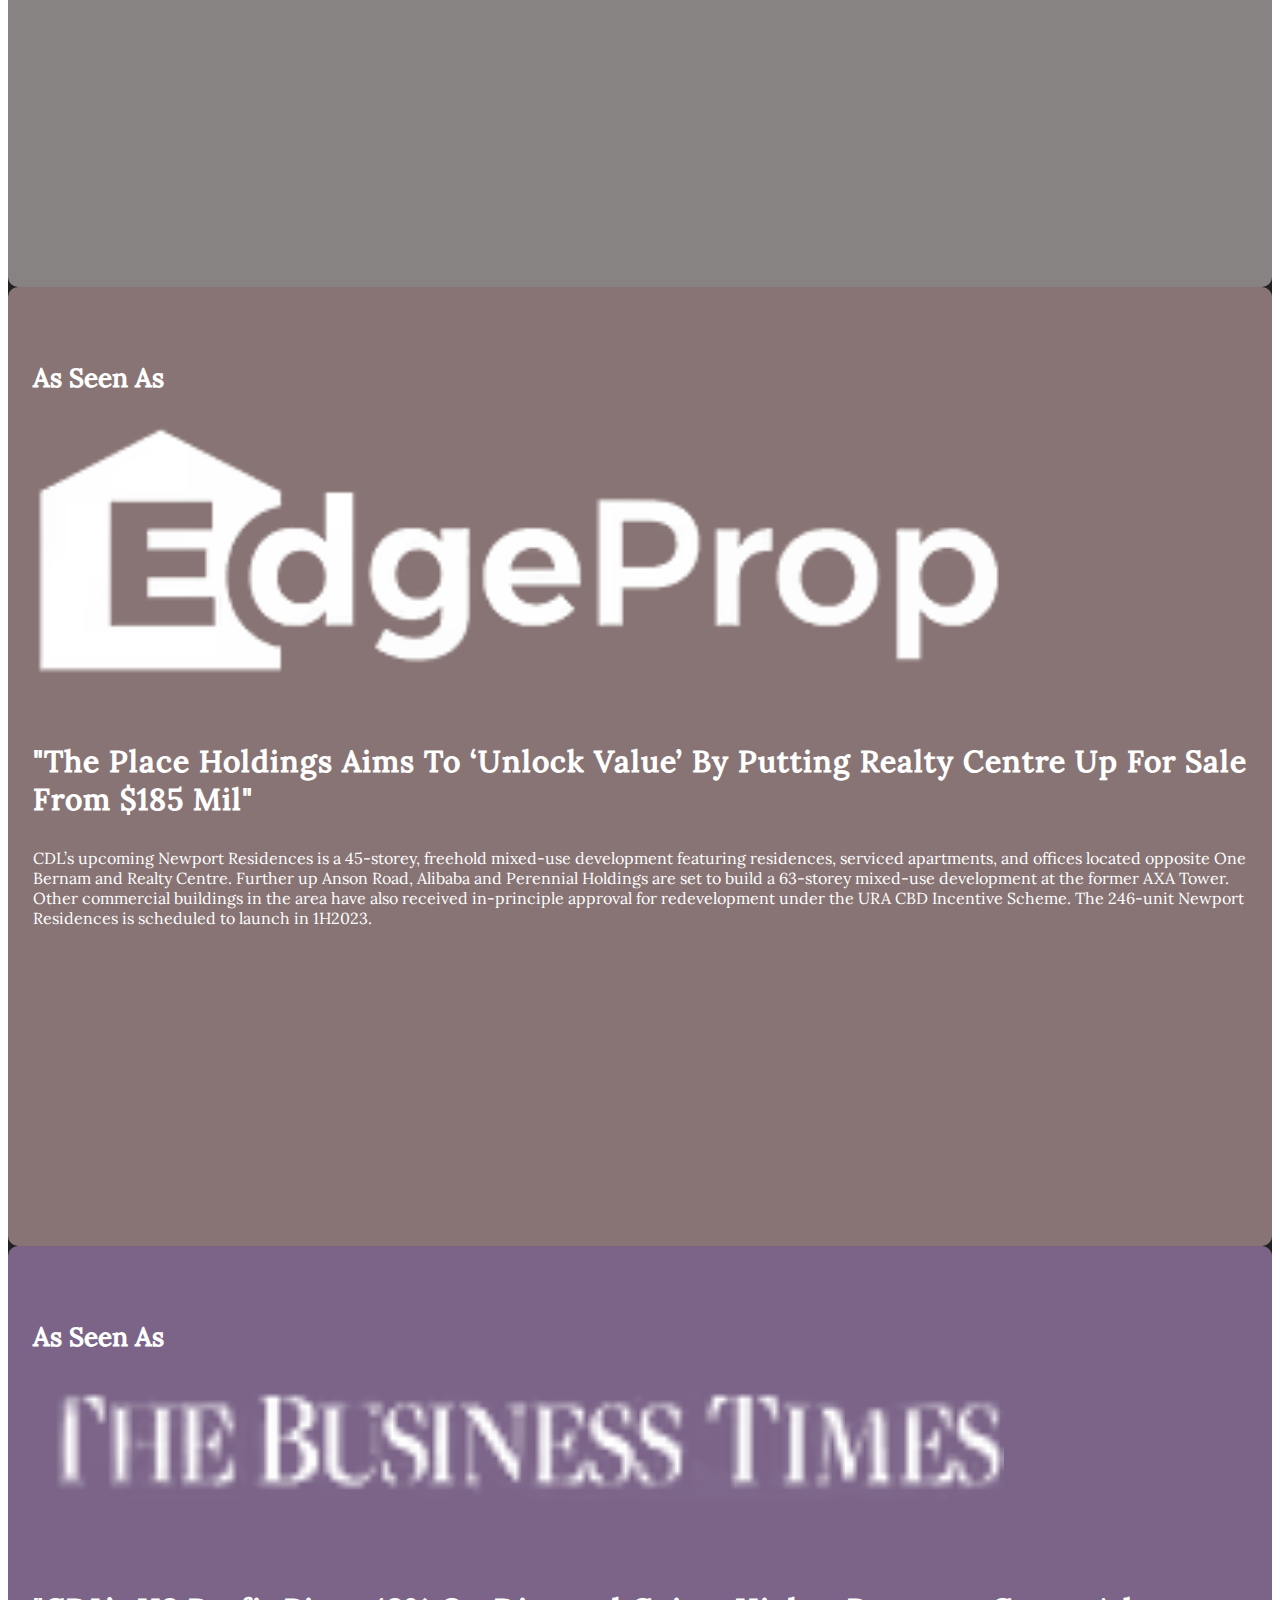
<file: Developer.html>
<!DOCTYPE html>
<html lang="en">

<head>
    <meta charset="UTF-8">
    <meta name="viewport" content="width=device-width, initial-scale=1.0">
    <link href="https://cdn.jsdelivr.net/npm/bootstrap@5.0.2/dist/css/bootstrap.min.css" rel="stylesheet"
        integrity="sha384-EVSTQN3/azprG1Anm3QDgpJLIm9Nao0Yz1ztcQTwFspd3yD65VohhpuuCOmLASjC" crossorigin="anonymous">
    <script src="https://cdn.jsdelivr.net/npm/bootstrap@5.0.2/dist/js/bootstrap.bundle.min.js"
        integrity="sha384-MrcW6ZMFYlzcLA8Nl+NtUVF0sA7MsXsP1UyJoMp4YLEuNSfAP+JcXn/tWtIaxVXM"
        crossorigin="anonymous"></script>
    <link rel="stylesheet" href="style/style.css">
    <title>Developer</title>
</head>

<body>
    <!-- heder start  -->
    <section class="header" id="section-header">
        <div class="header-wrapper">
            <nav class="navbar navbar-expand-lg navbar-light bg-white">
                <div class="container">
                    <a class="navbar-brand" href="Home.html"><img src="asesst/images/logo.png" alt=""></a>
                    <button class="navbar-toggler" type="button" data-bs-toggle="collapse"
                        data-bs-target="#navbarSupportedContent" aria-controls="navbarSupportedContent"
                        aria-expanded="false" aria-label="Toggle navigation">
                        <span class="navbar-toggler-icon"></span>
                    </button>
                    <div class="collapse navbar-collapse" id="navbarSupportedContent">
                        <ul class="navbar-nav ms-auto me-2 mb-2 mb-lg-0">
                            <li class="nav-item">
                                <a class="nav-link" aria-current="page" href="Home.html">Home</a>
                            </li>
                            <li class="nav-item">
                                <a class="nav-link" href="Fact-Sheet.html">Fact Sheet</a>
                            </li>
                            <!-- <li class="nav-item">
                                <a class="nav-link" href="Fact-Sheet-2.html">Fact Sheet 2</a>
                            </li> -->
                            <li class="nav-item">
                                <a class="nav-link active" href="Developer.html">Developer</a>
                            </li>
                            <li class="nav-item">
                                <a class="nav-link" href="Location.html">Location</a>
                            </li>
                            <li class="nav-item">
                                <a class="nav-link" href="Floor-Plan.html">Floor Plans</a>
                            </li>
                            <li class="nav-item">
                                <a class="nav-link" href="Site-Plan.html">Site Plan</a>
                            </li>
                            
                            <!-- <li class="nav-item dropdown">
                        <a class="nav-link dropdown-toggle" href="#" id="navbarDropdown" role="button" data-bs-toggle="dropdown" aria-expanded="false">
                          Dropdown
                        </a>
                        <ul class="dropdown-menu" aria-labelledby="navbarDropdown">
                          <li><a class="dropdown-item" href="#">Action</a></li>
                          <li><a class="dropdown-item" href="#">Another action</a></li>
                          <li><hr class="dropdown-divider"></li>
                          <li><a class="dropdown-item" href="#">Something else here</a></li>
                        </ul>
                      </li> -->
                        </ul>
                        <form class="d-flex">
                            <!-- <input class="form-control me-2" type="search" placeholder="Search" aria-label="Search"> -->
                            <button class="btn btn-outline-success" type="submit">enquire now<span class="icon"><img
                                        src="asesst/images/header-button-icon.png" alt=""></span></button>
                        </form>
                    </div>
                </div>
            </nav>
        </div>
    </section>
    <!-- heder end  -->


    <!-- banner start  -->
    <section class="banner" id="section-1">
        <div class="banner-wrapper"
            style="background-image: url(asesst/images/inner-pages-images/banner-fact-sheet.jpg); background-size: cover; background-repeat: no-repeat; background-position: center;     background-attachment: fixed;">
            <div class="overly">
                <div class="container">
                    <div class="row">
                        <div class="col">
                            <div class="banner-content" style="text-align: center; color: #fff;">
                                <div class="img fact-banner-logo"><img
                                        src="asesst/images/inner-pages-images/banner-logo.png" alt="">
                                </div>
                                <h1 class="main-heading fact-heading">OFFICIAL PREVIEW PAGE</h1>
                                <p class="para fact-para">Introducing Newport Residences, a splendid 45-storey mixed
                                    development
                                    on Anson Road that
                                    epitomizes luxurious living with its wide-ranging commercial space, grandeur
                                    residential offerings,
                                    and exclusive serviced apartments. The development features a colossal gross floor
                                    area (GFA) of 655,000
                                    square feet, with 246 thoughtfully designed luxury residential units by ADDP
                                    Architects LLP.</p>
                                <span class="sub-heading fact-subheading">AS SEEN ON</span>
                                <div class="banners-logos">
                                    <div class="container">
                                        <div class="logos-main">
                                            <div class="row row-cols-2 row-cols-lg-5">
                                                <div class="col">
                                                    <div class="brand-img">
                                                        <span><a href=""><img
                                                                    src="asesst/images/inner-pages-images/logo-1.png"
                                                                    alt=""></a></span>
                                                    </div>
                                                </div>
                                                <div class="col">
                                                    <div class="brand-img">
                                                        <span><a href=""><img
                                                                    src="asesst/images/inner-pages-images/logo-2.png"
                                                                    alt=""></a></span>
                                                    </div>
                                                </div>
                                                <div class="col">
                                                    <div class="brand-img">
                                                        <span><a href=""><img
                                                                    src="asesst/images/inner-pages-images/logo-3.png"
                                                                    alt=""></a></span>
                                                    </div>
                                                </div>
                                                <div class="col">
                                                    <div class="brand-img">
                                                        <span><a href=""><img
                                                                    src="asesst/images/inner-pages-images/logo-4.png"
                                                                    alt=""></a></span>
                                                    </div>
                                                </div>
                                                <div class="col">
                                                    <div class="brand-img">
                                                        <span><a href=""><img
                                                                    src="asesst/images/inner-pages-images/logo-5.png"
                                                                    alt=""></a></span>
                                                    </div>
                                                </div>
                                            </div>
                                        </div>
                                    </div>
                                </div>
                            </div>
                        </div>
                    </div>
                </div>
            </div>
        </div>
    </section>
    <!-- banner end  -->



    <!-- Developer details section start  -->
    <section class="developer" id="section-2" style="background-color: #252525; padding: 60px 50px;">
        <div class="developer-details-wrapper">
            <div class="container">
                <div class="row">
                    <div class="col">
                        <div class="developer-conntent-wrapper" style="color: #fff;">
                            <h2 class="title developer-details-title">Developer</h2>
                            <p class="title developer-details-text">Lorem ipsum dolor sit amet, consectetur adipiscing elit,
                                sed do eiusmod tempor incididunt ut labore et dolore magna aliqua. Ut enim ad minim
                                veniam, quis nostrud exercitation ullamco laboris nisi ut aliquip ex ea commodo
                                consequat. Duis aute irure dolor in reprehenderit in voluptate velit esse cillum dolore
                                eu fugiat nulla pariatur. Excepteur sint occaecat cupidatat non proident, sunt in culpa
                                qui officia deserunt mollit anim id est laborum. Lorem ipsum dolor sit amet, consectetur
                                adipiscing elit, sed do eiusmod tempor incididunt ut labore et dolore magna aliqua. Ut
                                enim ad minim veniam, quis nostrud exercitation ullamco laboris nisi ut aliquip ex ea
                                commodo consequat. Duis aute irure dolor in reprehenderit in voluptate velit esse cillum
                                dolore eu fugiat nulla pariatur. Excepteur sint occaecat cupidatat non proident, sunt in
                                culpa qui officia deserunt mollit anim id est laborum. Lorem ipsum dolor sit amet,
                                consectetur adipiscing elit, sed do eiusmod tempor incididunt ut labore et dolore magna
                                aliqua. Ut enim ad minim veniam, quis nostrud exercitation ullamco laboris nisi ut
                                aliquip ex ea commodo consequat. Duis aute irure dolor in reprehenderit in voluptate
                                velit esse cillum dolore eu fugiat nulla pariatur. Excepteur sint occaecat cupidatat non
                                proident, sunt in culpa qui officia deserunt mollit anim id est laborum. Lorem ipsum
                                dolor sit amet, consectetur adipiscing elit, sed do eiusmod tempor incididunt ut labore
                                et dolore magna aliqua. Ut enim ad minim veniam, quis nostrud exercitation ullamco
                                laboris nisi ut aliquip ex ea commodo consequat. Duis aute irure dolor in reprehenderit
                                in voluptate velit esse cillum dolore eu fugiat nulla pariatur. Excepteur sint occaecat
                                cupidatat non proident, sunt in culpa qui officia deserunt mollit anim id est laborum.
                                Lorem ipsum dolor sit amet, consectetur adipiscing elit, sed do eiusmod tempor
                                incididunt ut labore et dolore magna aliqua. Ut enim ad minim veniam, quis nostrud
                                exercitation ullamco laboris nisi ut aliquip ex ea commodo consequat. Duis aute irure
                                dolor in reprehenderit in voluptate velit esse cillum dolore eu fugiat nulla pariatur.
                                Excepteur sint occaecat cupidatat non proident, sunt in culpa qui officia deserunt
                                mollit anim id est laborum. Lorem ipsum dolor sit amet, consectetur adipiscing elit, sed
                                do eiusmod tempor incididunt ut labore et dolore magna aliqua. Ut enim ad minim veniam,
                                quis nostrud exercitation ullamco laboris nisi ut aliquip ex ea commodo consequat. Duis
                                aute irure dolor in reprehenderit in voluptate velit esse cillum dolore eu fugiat nulla
                                pariatur. Excepteur sint occaecat cupidatat non proident, sunt in culpa qui officia
                                deserunt mollit anim id est laborum. Lorem ipsum dolor sit amet, consectetur adipiscing
                                elit, sed do eiusmod tempor inci
                                didunt ut labore et dolore magna aliqua. Ut enim ad minim veniam, quis nostrud
                                exercitation ullamco laboris nisi ut aliquip ex ea commodo consequat. Duis aute irure
                                dolor in reprehenderit in voluptate velit esse cillum dolore eu fugiat nulla pariatur.
                                Excepteur sint occaecat cupidatat non proident, sunt in culpa qui officia deserunt
                                mollit anim id est laborum. <br><br><br> Lorem ipsum dolor sit amet, consectetur adipiscing
                                elit, sed do eiusmod tempor incididunt ut labore et dolore magna aliqua. Ut enim ad
                                minim veniam, quis nostrud exercitation ullamco laboris nisi ut aliquip ex ea commodo
                                consequat. Duis aute irure dolor in reprehenderit in voluptate velit esse cillum dolore
                                eu fugiat nulla pariatur. Excepteur sint occaecat cupidatat non proident, sunt in culpa
                                qui officia deserunt mollit anim id est laborum. Lorem ipsum dolor sit amet, consectetur
                                adipiscing elit, sed do eiusmod tempor incididunt ut labore et dolore magna aliqua. Ut
                                enim ad minim veniam, quis nostrud exercitation ullamco laboris nisi ut aliquip ex ea
                                commodo consequat. Duis aute irure dolor in reprehenderit in voluptate velit esse cillum
                                dolore eu fugiat nulla pariatur. Excepteur sint occaecat cupidatat non proident, sunt in
                                culpa qui officia deserunt mollit anim id est laborum. Lorem ipsum dolor sit amet,
                                consectetur adipiscing elit, sed do eiusmod tempor incididunt ut labore et dolore magna
                                aliqua. Ut enim ad minim veniam, quis nostrud exercitation ullamco laboris nisi ut
                                aliquip ex ea commodo consequat. Duis aute irure dolor in reprehenderit in voluptate
                                velit esse cillum dolore eu fugiat nulla pariatur. Excepteur sint occaecat cupidatat non
                                proident, sunt in culpa qui officia deserunt mollit anim id est laborum. Lorem ipsum
                                dolor sit amet, consectetur adipiscing elit, sed do eiusmod tempor incididunt ut labore
                                et dolore magna aliqua. Ut enim ad minim veniam, quis nostrud exercitation ullamco
                                laboris nisi ut aliquip ex ea commodo consequat. Duis aute irure dolor in reprehenderit
                                in voluptate velit esse cillum dolore eu fugiat nulla pariatur. Excepteur sint occaecat
                                cupidatat non proident, sunt in culpa qui officia deserunt mollit anim id est laborum.
                                Lorem ipsum dolor sit amet.</p>
                        </div>
                    </div>
                </div>
            </div>
        </div>
    </section>
    <!-- Developer details section end  -->





    <!-- packeges card start  -->
    <!-- <section class="packegs-card" id="section-3" style="background-color: #000; padding: 60px 0;">
        <div class="packeges-card-wrapper">
            <div class="container">
                <div class="packeges-card-inner">
                    <div class="row row-cols-1 row-cols-lg-2">
                        <div class="col">
                            <div class="p-card-main">
                                <div class="p-card-content">
                                    <h4 class="p-card-subheading">SUBSCRIBE FOR FREE NOW</h4>
                                    <h1 class="p-card-title">GET PREVIEW ACCESS</h1>
                                    <p class="p-card-subtext">Get immediate access to the latest E-brochure, official
                                        price list, and floor
                                        plans from CDL Homes as soon as they are released targeted launch April / May
                                        2023</p>
                                    <div class="p-card-button">
                                        <span class="p-card-popup-button"><a href=""><img
                                                    src="asesst/images/inner-pages-images/card-1-btn.png"
                                                    alt=""></a></span>
                                    </div>
                                </div>
                            </div>
                        </div>
                        <div class="col">
                            <div class="p-card-main">
                                <div class="p-card-content">
                                    <h4 class="p-card-subheading">LEARN MORE ABOUT</h4>
                                    <h1 class="p-card-title">OTHER NEW LAUNCHES AVAIBILITY</h1>
                                    <p class="p-card-subtext">GReceived recent launch news and projected indicative
                                        prices to plan your timeline in advance</p>
                                    <div class="p-card-button">
                                        <span class="p-card-popup-button second-space"><a href=""><img
                                                    src="asesst/images/inner-pages-images/card-2-btn.png"
                                                    alt=""></a></span>
                                    </div>
                                </div>
                            </div>
                        </div>
                    </div>
                </div>
            </div>
        </div>
    </section> -->
    <!-- packeges card end  -->


    <!-- choose port section start  -->
    <!-- <section class="choose-port" id="section-3" style="background-color: #000; padding: 60px 0;">
        <div class="choose-port-wrapper">
            <div class="container">
                <din class="choose-port-inner-wrapper">
                    <div class="row">
                        <div class="col">
                            <div class="choose-port-content">
                                <h1 class="choose-port-title">Why choose New Port Residences?</h1>
                                <div class="list-choose-type">
                                    <div class="container">
                                        <div class="list-inner-wrapper">
                                            <div class="row row-cols-lg-2 row-cols-2 mb-3">
                                                <div class="col col-1">
                                                    <div class="check-img"
                                                        style="padding-top: 10px; text-align: center; width: 100%;">
                                                        <img src="asesst/images/inner-pages-images/chose-check-img.png"
                                                            alt="">
                                                    </div>
                                                </div>
                                                <div class="col col-11">
                                                    <h2 class="check-title">Well-Connected Meets The City Convenience
                                                    </h2>
                                                    <p class="check-subtext">Located within walking distance to three
                                                        MRT stations along three different
                                                        train lines, to connect you with great ease to the CBD, the
                                                        Downtown Core, and anywhere else you need to be in Singapore.
                                                    </p>
                                                </div>
                                            </div>
                                            <div class="row row-cols-lg-2 row-cols-2 mb-3">
                                                <div class="col col-1">
                                                    <div class="check-img"
                                                        style="padding-top: 10px; text-align: center; width: 100%;">
                                                        <img src="asesst/images/inner-pages-images/chose-check-img.png"
                                                            alt="">
                                                    </div>
                                                </div>
                                                <div class="col col-11">
                                                    <h2 class="check-title">47-story iconic mixed-use development</h2>
                                                    <p class="check-subtext">This includes residential units, serviced
                                                        apartments, and offices. Newport Plaza will consist of Newport
                                                        Residences (246 units for sale)
                                                        All housed in a 45-storey freehold building located in the heart
                                                        of the Central Business District.</p>
                                                </div>
                                            </div>
                                            <div class="row row-cols-lg-2 row-cols-2 mb-3">
                                                <div class="col col-1">
                                                    <div class="check-img"
                                                        style="text-align: center; width: 100%; padding-top: 10px;">
                                                        <img src="asesst/images/inner-pages-images/chose-check-img.png"
                                                            alt="">
                                                    </div>
                                                </div>
                                                <div class="col col-11">
                                                    <h2 class="check-title">Capitalized On The Growth</h2>
                                                    <p class="check-subtext">Newport Residences is located in the
                                                        Greater Southern Waterfront area, which is set to
                                                        undergo a massive transformation in the coming years. As such,
                                                        it presents a potential investment
                                                        opportunity for buyers looking to tap into the future growth of
                                                        the area.</p>
                                                </div>
                                            </div>
                                        </div>
                                    </div>
                                </div>
                            </div>
                        </div>
                    </div>
                </din>
            </div>
        </div>
    </section> -->
    <!-- choose port section end  -->



    <!-- counter section start  -->
    <section class="counter" id="section-3" style="background-color: #113e3d; padding: 60px 40px;">
        <div class="counter-wrapper">
            <div class="container">
                <div class="counter-inner-wrapper">
                    <div class="row row-cols-lg-2 row-cols-1" style="align-items: center;">
                        <div class="col">
                            <div class="counter-box">
                                <div class="container">
                                    <div class="row row-cols-lg-4 row-cols-2">
                                        <div class="col">
                                            <div class="number-box" id="days">
                                                <h1 class="number">00</h1>
                                                <p class="subtext">Days</p>
                                            </div>
                                        </div>
                                        <div class="col">
                                            <div class="number-box" id="hours">
                                                <h1 class="number">00</h1>
                                                <p class="subtext">Hours</p>
                                            </div>
                                        </div>
                                        <div class="col">
                                            <div class="number-box" id="minutes">
                                                <h1 class="number">00</h1>
                                                <p class="subtext">Minutes</p>
                                            </div>
                                        </div>
                                        <div class="col">
                                            <div class="number-box" id="seconds">
                                                <h1 class="number">00</h1>
                                                <p class="subtext">Seconds</p>
                                            </div>
                                        </div>
                                    </div>
                                </div>
                                <div class="subtext-counter">
                                    <p>Obtain a list of the top units that are available for priority balloting at
                                        exclusive preview prices. TARGETED LAUNCH: June/July 2023</p>
                                </div>
                            </div>
                        </div>
                        <div class="col">
                            <div class="counter-img">
                                <img src="asesst/images/inner-pages-images/counter.png" alt="">
                            </div>
                        </div>
                    </div>
                </div>
            </div>
        </div>
    </section>
    <!-- counter section end  -->



    <!-- choose port section start  -->
    <section class="preview" id="section-4" style="background-color: #000; padding: 60px 0;">
        <div class="choose-port-wrapper">
            <div class="container">
                <din class="choose-port-inner-wrapper preview-inner-wrapper">
                    <div class="row">
                        <div class="col">
                            <div class="choose-port-content preview-content">
                                <h4 class="preview-sub-heading">Receive The Entire Vip Preview Program</h4>
                                <h1 class="choose-port-title preview-title">Exclusive Preview Privilege</h1>
                                <div class="list-choose-type">
                                    <div class="container">
                                        <div class="list-inner-wrapper">
                                            <div class="row row-cols-lg-2 row-cols-2 mb-4">
                                                <div class="col col-1 p-0">
                                                    <div class="check-img preview-img"
                                                        style="padding-top: 10px; text-align: center; width: 100%;">
                                                        <img src="asesst/images/inner-pages-images/chose-check-img.png"
                                                            alt="">
                                                    </div>
                                                </div>
                                                <div class="col col-11">
                                                    <h4 class="check-sub-heading">Vip Preview Pass</h4>
                                                    <h2 class="check-title">Exclusive Vvip Preview Invitation</h2>
                                                    <p class="check-subtext">With your e-ticket, you can secure priority
                                                        access to book units, reserve a showflat
                                                        viewing slot, and take advantage of early-bird discounts at
                                                        Newport Residences (Formely Fuji Xerox Towers)</p>
                                                </div>
                                            </div>
                                            <div class="row row-cols-lg-2 row-cols-2 mb-4">
                                                <div class="col col-1 p-0">
                                                    <div class="check-img preview-img"
                                                        style="padding-top: 10px; text-align: center; width: 100%;">
                                                        <img src="asesst/images/inner-pages-images/chose-check-img.png"
                                                            alt="">
                                                    </div>
                                                </div>
                                                <div class="col col-11">
                                                    <h4 class="check-sub-heading">The Price List</h4>
                                                    <h2 class="check-title">Priority Unit Pricing And Selection</h2>
                                                    <p class="check-subtext">Get comprehensive pricing information for
                                                        every unit type and
                                                        elevation level at Newport Residences (Formely Fuji Xerox
                                                        Towers), including the per square foot pricing</p>
                                                </div>
                                            </div>
                                            <div class="row row-cols-lg-2 row-cols-2 mb-4">
                                                <div class="col col-1 p-0">
                                                    <div class="check-img preview-img"
                                                        style="text-align: center; width: 100%; padding-top: 10px;">
                                                        <img src="asesst/images/inner-pages-images/chose-check-img.png"
                                                            alt="">
                                                    </div>
                                                </div>
                                                <div class="col col-11">
                                                    <h4 class="check-sub-heading">The Floor Plans</h4>
                                                    <h2 class="check-title">Apartment Layout</h2>
                                                    <p class="check-subtext">Explore the complete range of layouts and
                                                        specifications available for each type of unit at Newport
                                                        Residences (Formely Fuji Xerox Towers)</p>
                                                </div>
                                            </div>
                                            <div class="row row-cols-lg-2 row-cols-2 mb-4">
                                                <div class="col col-1 p-0">
                                                    <div class="check-img preview-img"
                                                        style="text-align: center; width: 100%; padding-top: 10px;">
                                                        <img src="asesst/images/inner-pages-images/chose-check-img.png"
                                                            alt="">
                                                    </div>
                                                </div>
                                                <div class="col col-11">
                                                    <h4 class="check-sub-heading">Concierge</h4>
                                                    <h2 class="check-title">Personalized Care</h2>
                                                    <p class="check-subtext">Avail the option to chat with our official
                                                        team to have
                                                        all your enquiries answered regarding Newport Residences
                                                        (Formely Fuji Xerox Towers)</p>
                                                </div>
                                            </div>
                                        </div>
                                    </div>
                                </div>
                            </div>
                        </div>
                    </div>
            </div>
            </din>
        </div>
        </div>
    </section>
    <!-- choose port section end  -->



    <!-- next step section start  -->
    <section class="next-step" id="section-5" style="background-color: #000000; padding: 60px 0;">
        <div class="next-step-wrapper">
            <div class="container">
                <div class="next-step-inner-wrapper">
                    <div class="row row-cols-lg-2 row-cols-1" style="align-items: center;">
                        <div class="col col-lg-4">
                            <div class="next-step-title">
                                <h2>WHAT IS THE NEXT STEP?</h2>
                            </div>
                        </div>
                        <div class="col col-lg-8">
                            <div class="next-step-crad-wrapper">
                                <div class="container">
                                    <div class="row row-cols-lg-3 row-cols-1">
                                        <div class="col">
                                            <div class="next-step-box green-color">
                                                <div class="next-step-card-content">
                                                    <h3 class="next-step-card-title">Secure Exclusive Preview</h3>
                                                    <p class="next-step-card-subtext">Obtain comprehensive information
                                                        about Newport Residences
                                                        (Formely Fuji Xerox Towers) prior to the official preview
                                                        opening</p>
                                                </div>
                                            </div>
                                        </div>
                                        <div class="col">
                                            <div class="next-step-box blue-color">
                                                <div class="next-step-card-content">
                                                    <h3 class="next-step-card-title">Schedule A Preview Session</h3>
                                                    <p class="next-step-card-subtext">If you find the information
                                                        intriguing, you can book a slot for the official preview in
                                                        April/ May 2023
                                                        to take a tour of the showflat at Newport Residences (Formely
                                                        Fuji Xerox Towers)</p>
                                                </div>
                                            </div>
                                        </div>
                                        <div class="col">
                                            <div class="next-step-box blue-color">
                                                <div class="next-step-card-content">
                                                    <h3 class="next-step-card-title">Ballot And Obtain Units</h3>
                                                    <p class="next-step-card-subtext">Obtain comprehensive information
                                                        about Newport Residences
                                                        (Formely Fuji Xerox Towers) prior to the official preview
                                                        opening</p>
                                                </div>
                                            </div>
                                        </div>
                                    </div>
                                </div>
                            </div>
                        </div>
                    </div>
                </div>
            </div>
        </div>
    </section>
    <!-- next step section end  -->



    <!-- benefit section start   -->
    <section class="benefit" id="section-6"
        style="background-image: linear-gradient(180deg, #000000 50px, #000000BA 100%);">
        <div class="benefit-wrapper">
            <div class="container">
                <div class="benefit-inner-wrapper">
                    <div class="row row-cols-1 row-cols-lg-2 pb-5" style="align-items: center;">
                        <div class="col col-lg-4">
                            <div class="benefit-content-box">
                                <h2 class="benefit-title"><span style="color: #FFD27E;">Benefit</span> From Early Access
                                </h2>
                                <a href="#"><img src="asesst/images/inner-pages-images/benefit-img.png" alt=""></a>
                            </div>
                        </div>
                        <div class="col col-lg-8">
                            <div class="benefit-accordion">
                                <div class="accordion" id="accordionExample">
                                    <div class="accordion-item">
                                        <h2 class="accordion-header" id="headingOne">
                                            <button class="accordion-button" type="button" data-bs-toggle="collapse"
                                                data-bs-target="#collapseOne" aria-expanded="true"
                                                aria-controls="collapseOne">
                                                The prices for Newport Residences (Formely Fuji Xerox Towers) are likely
                                                to increase after the preview period
                                            </button>
                                        </h2>
                                        <div id="collapseOne" class="accordion-collapse collapse show"
                                            aria-labelledby="headingOne" data-bs-parent="#accordionExample">
                                            <div class="accordion-body">
                                                During the preview period, you can purchase units at the lowest
                                                launch-only prices, and the prices are expected to increase afterwards
                                                due to the limited supply of units remaining.
                                            </div>
                                        </div>
                                    </div>
                                    <div class="accordion-item">
                                        <h2 class="accordion-header" id="headingTwo">
                                            <button class="accordion-button collapsed" type="button"
                                                data-bs-toggle="collapse" data-bs-target="#collapseTwo"
                                                aria-expanded="false" aria-controls="collapseTwo">
                                                Your preferred unit type could be sold out after the preview period for
                                                Newport Residences (Formely Fuji Xerox Towers)
                                            </button>
                                        </h2>
                                        <div id="collapseTwo" class="accordion-collapse collapse"
                                            aria-labelledby="headingTwo" data-bs-parent="#accordionExample">
                                            <div class="accordion-body">
                                                The preview period presents the opportunity to purchase units at the
                                                lowest launch-only prices, past trends have shown that there is a high
                                                demand during the launch day, which often results in a large percentage
                                                of the available units being sold out quickly during this phase.
                                            </div>
                                        </div>
                                    </div>
                                    <div class="accordion-item">
                                        <h2 class="accordion-header" id="headingThree">
                                            <button class="accordion-button collapsed" type="button"
                                                data-bs-toggle="collapse" data-bs-target="#collapseThree"
                                                aria-expanded="false" aria-controls="collapseThree">
                                                No commission payable for sales units
                                            </button>
                                        </h2>
                                        <div id="collapseThree" class="accordion-collapse collapse"
                                            aria-labelledby="headingThree" data-bs-parent="#accordionExample">
                                            <div class="accordion-body">
                                                Deal directly with Developer’s sales team, you can be assured that their
                                                recommendations are based solely on your needs and preferences, rather
                                                than on any commission incentives. This can help you make an informed
                                                decision without the added pressure of having to factor in commission
                                                fees.
                                            </div>
                                        </div>
                                    </div>
                                </div>
                            </div>
                        </div>
                    </div>
                </div>
            </div>
        </div>
    </section>
    <!-- benefit section end   -->


    <!-- about the developer section start  -->
    <section class="about-the-developer" id="section-7"
        style="background-image: url(asesst/images/inner-pages-images/developer-banner.png); background-repeat: no-repeat; background-position: center; background-size: cover; background-attachment: fixed;">
        <div class="overly overly-developer">
            <div class="about-the-developer-inner-wrapper"
                style="text-align: center; color: #fff; font-family: 'lora-regular';">
                <div class="container">
                    <div class="row">
                        <div class="about-the-developer-content">
                            <h4 class="developer-subtitle">About The Developer</h4>
                            <span><img src="asesst/images/inner-pages-images/developer-banner-logo.png" alt=""></span>
                            <p class="developer-subtext">CDL is a prominent international real estate company with a
                                presence in 29 regions and countries across 106 locations. As one of the biggest
                                companies by market
                                capitalisation, CDL’s portfolio encompasses a diverse range of income-stable properties
                                such as serviced apartments, residences, hotels, offices, integrated developments, and
                                shopping malls. It is listed on the Singapore Exchange.</p>
                        </div>
                    </div>
                </div>
            </div>
        </div>
    </section>
    <!-- about the developer section end  -->



    <!-- past project section start  -->
    <section class="past-project" id="section-8" style="background-color: #222222; padding: 60px 0;">
        <div class="past-project-wrapper">
            <div class="container">
                <div class="row row-cols-lg-3 row-cols-1 mb-5">
                    <div class="col">
                        <div class="project-card change-black" id="past-project">
                            <div class="project-card-conntent">
                                <h4 class="preject-crad-title">Past Project</h4>
                                <span class="past-project-img"><img
                                        src="asesst/images/inner-pages-images/past-project-img.png" alt=""></span>
                                <p class="past-project-sub-text">Irwell Hill Residences, located in prime District 9, is
                                    intended for those seeking modern comfort and premium luxury. The development is
                                    destined to become a new symbol of sophistication, providing a new address for the
                                    select few.</p>
                            </div>
                        </div>
                    </div>
                    <div class="col">
                        <div class="project-card change-white" id="past-project">
                            <div class="project-card-conntent">
                                <h4 class="preject-crad-title second-card-project-subtitle">Completed</h4>
                                <span class="past-project-img"><img
                                        src="asesst/images/inner-pages-images/project-card-2.png" alt=""></span>
                                <h1 class="card-tow-title second-card-project-title">Star-buy Units</h1>
                                <p class="past-project-sub-text second-card-project-sub-text">Piccadilly Grand, with a
                                    direct link to Farrer Park MRT, is a new standard of integrated living that will be
                                    the focal point of Northumberland Road. It will house 407 luxury residences as well
                                    as five curated lifestyle zones. These zones, which are spread across three levels
                                    of facilities, include three clubhouses and a variety of activities for every member
                                    of the family.</p>
                                <div class="past-button">
                                    <a href="#"><img src="asesst/images/inner-pages-images/past-card-button.png"
                                            alt=""></a>
                                </div>
                            </div>
                        </div>
                    </div>
                    <div class="col">
                        <div class="project-card change-purpal" id="past-project">
                            <div class="project-card-conntent">
                                <h4 class="preject-crad-title preject-thirt-crad-title">Completed</h4>
                                <span class="past-project-img"><img
                                        src="asesst/images/inner-pages-images/thirt-card-img.png" alt=""></span>
                                <h1 class="card-thirt-title preject-thirt-crad-title">Big Units Lovers</h1>
                                <p class="past-project-sub-text preject-thirt-crad-subtext">Amber Park, a new freehold
                                    icon for the future, is the brainchild of the visionary minds of City Developments
                                    Limited (CDL) and the acclaimed SCDA Architects. It was once a feature of East Coast
                                    and is now poised to redefine seafront living, just as it did over 30 years ago.</p>
                                <div class="past-button">
                                    <a href="#"><img src="asesst/images/inner-pages-images/past-card-button.png"
                                            alt=""></a>
                                </div>
                            </div>
                        </div>
                    </div>
                </div>
                <div class="row row-cols-lg-3 row-cols-1">
                    <div class="col">
                        <div class="project-card change-gray new-height" id="past-project">
                            <div class="project-card-conntent">
                                <h4 class="preject-crad-title">As Seen As</h4>
                                <span class="past-project-img"><img src="asesst/images/inner-pages-images/card-4.png"
                                        alt=""></span>
                                <h3 class="project-card-title">"Home is where the cash is, as investors expect more
                                    uplift from legacy assets"</h3>
                                <p class="past-project-sub-text">During the six months ended June, CDL divested the
                                    Millennium Hilton Seoul for around $1.2 billion, and a gain of some $500 million.
                                    Similarly, the deconsolidation of CDL Hospitalit Trusts (CDLHT), which was given as
                                    a dividend-in-specie to CDL shareholders, reaped the developer a further $500
                                    million.<br><br>
                                    Hence, CDL announced a Patmi (profit after tax and minority interest) of $1.1
                                    billion. Excluding those divestment gains, CDL’s 1HFY2022 Patmi is $110.3 million, a
                                    turnaround from a loss a year ago.</p>
                            </div>
                        </div>
                    </div>
                    <div class="col">
                        <div class="project-card change-light-purpal new-height" id="past-project">
                            <div class="project-card-conntent">
                                <h4 class="preject-crad-title">As Seen As</h4>
                                <span class="past-project-img"><img src="asesst/images/inner-pages-images/card-4.png"
                                        alt=""></span>
                                <h3 class="project-card-title">"The Place Holdings aims to ‘unlock value’ by putting
                                    Realty Centre up for sale from $185 mil"</h3>
                                <p class="past-project-sub-text">CDL’s upcoming Newport Residences is a 45-storey,
                                    freehold mixed-use development featuring residences, serviced apartments, and
                                    offices located opposite One Bernam and Realty Centre. Further up Anson Road,
                                    Alibaba and Perennial Holdings are set to build a 63-storey mixed-use development at
                                    the former AXA Tower. Other commercial buildings in the area have also received
                                    in-principle approval for redevelopment under the URA CBD Incentive Scheme. The
                                    246-unit Newport Residences is scheduled to launch in 1H2023.</p>
                            </div>
                        </div>
                    </div>
                    <div class="col">
                        <div class="project-card change-dark-purpal new-height" id="past-project">
                            <div class="project-card-conntent">
                                <h4 class="preject-crad-title preject-thirt-crad-title">As Seen As</h4>
                                <span class="past-project-img"><img src="asesst/images/inner-pages-images/card-6.png"
                                        alt=""></span>
                                <h3 class="project-card-title">"CDL’s H2 profit rises 42% on disposal gains, higher
                                    revenue; group advances on fund management ambitions"</h3>
                                <p class="past-project-sub-text">CDL plans to launch three residential projects in
                                    Singapore this year, including the 638-unit Tembusu Grand and 246-unit Newport
                                    Residences in H1, and The Myst, a 408-unit condo in H2. Newport Residences will
                                    offer a freehold super penthouse spanning 13,000 sq ft, located on the 45th level of
                                    the mixed development with a private infinity pool, five ensuite bedrooms,
                                    entertainment and gourmet kitchens, and a dedicated lift.</p>
                            </div>
                        </div>
                    </div>
                </div>
            </div>
        </div>
    </section>
    <!-- past project section end  -->



    <!-- FAQs section start  -->
    <section class="faqs" id="section-9">
        <div class="faqs-wrapper">
            <div class="container">
                <div class="faqs-inner-wrapper">
                    <div class="faq-title" style="text-align: center;">
                        <h1 class="faq-main-title">Frequently Asked Questions</h1>
                    </div>
                    <div class="row pt-3">
                        <div class="col">
                            <div class="">
                                <div class="accordion" id="accordionExample">
                                    <div class="accordion-item">
                                        <h2 class="accordion-header" id="headingOne">
                                            <button class="accordion-button bottom-color" type="button"
                                                data-bs-toggle="collapse" data-bs-target="#collapseOne"
                                                aria-expanded="true" aria-controls="collapseOne">
                                                The prices for Newport Residences (Formely Fuji Xerox Towers) are likely
                                                to increase after the preview period
                                            </button>
                                        </h2>
                                        <div id="collapseOne" class="accordion-collapse collapse show"
                                            aria-labelledby="headingOne" data-bs-parent="#accordionExample">
                                            <div class="accordion-body my-color">
                                                During the preview period, you can purchase units at the lowest
                                                launch-only prices, and the prices are expected to increase afterwards
                                                due to the limited supply of units remaining.
                                            </div>
                                        </div>
                                    </div>
                                    <div class="accordion-item">
                                        <h2 class="accordion-header" id="headingTwo">
                                            <button class="accordion-button collapsed bottom-color" type="button"
                                                data-bs-toggle="collapse" data-bs-target="#collapseTwo"
                                                aria-expanded="false" aria-controls="collapseTwo">
                                                Your preferred unit type could be sold out after the preview period for
                                                Newport Residences (Formely Fuji Xerox Towers)
                                            </button>
                                        </h2>
                                        <div id="collapseTwo" class="accordion-collapse collapse"
                                            aria-labelledby="headingTwo" data-bs-parent="#accordionExample">
                                            <div class="accordion-body my-color">
                                                The preview period presents the opportunity to purchase units at the
                                                lowest launch-only prices, past trends have shown that there is a high
                                                demand during the launch day, which often results in a large percentage
                                                of the available units being sold out quickly during this phase.
                                            </div>
                                        </div>
                                    </div>
                                    <div class="accordion-item">
                                        <h2 class="accordion-header" id="headingThree">
                                            <button class="accordion-button collapsed bottom-color" type="button"
                                                data-bs-toggle="collapse" data-bs-target="#collapseThree"
                                                aria-expanded="false" aria-controls="collapseThree">
                                                No commission payable for sales units
                                            </button>
                                        </h2>
                                        <div id="collapseThree" class="accordion-collapse collapse"
                                            aria-labelledby="headingThree" data-bs-parent="#accordionExample">
                                            <div class="accordion-body my-color">
                                                Deal directly with Developer’s sales team, you can be assured that their
                                                recommendations are based solely on your needs and preferences, rather
                                                than on any commission incentives. This can help you make an informed
                                                decision without the added pressure of having to factor in commission
                                                fees.
                                            </div>
                                        </div>
                                    </div>
                                </div>
                            </div>
                        </div>
                    </div>
                </div>
            </div>
        </div>
    </section>
    <!-- FAQs section end  -->



    <!-- bookig appointment start -->
    <section class="appointmet-booking-form-section" id="section-10"
        style="background-color: #134544; padding: 60px 0;">
        <div class="appoinment-form-wrapper">
            <div class="container">
                <div class="row row-cols-lg-2 row-cols-1" style="align-items: center;">
                    <div class="col col-lg-5">
                        <div class="bookig-structure-img">
                            <img src="asesst/images/inner-pages-images/last-img.png" alt="">
                            <div class="booking-btn">
                                <a href="#">Book An Appointment</a>
                            </div>
                        </div>
                    </div>
                    <div class="col col-lg-7">
                        <div class="bookig-form">
                            <form action="php">
                                <p class="bookig-form-sub-text">Don't missed out the latest information of Newport
                                    Residences (Formely Fuji Xerox Towers)</p>
                                <input type="text" id="name" name="name" placeholder="Name">
                                <input type="email" id="email" name="email" placeholder="Email">
                                <input type="tel" id="phone" name="phone" placeholder="Contact">
                                <input type="submit" id="submit" value="Send">
                            </form>
                        </div>
                    </div>
                </div>
            </div>
        </div>
    </section>
    <!-- bookig appointment end -->




    <!-- footer start  -->
    <section class="footer" id="section-footer" style="background-color: #252525; padding: 80px 0 0 0;">
        <div class="footer-inner-wrapper">
            <div class="container">
                <div class="row">
                    <div class="col">
                        <div class="footer-content">
                            <div class="footer-logo" style="text-align: center;">
                                <span><a href="Home.html"><img src="asesst/images/footer-logo.png" alt=""></a></span>
                            </div>
                            <div class="container px-5 mt-3">
                                <div class="row row-cols-lg-4 row-cols-md-4 row-cols-1">
                                    <div class="col">
                                        <div class="footer-menus" id="menu-1">
                                            <h4 class="menu-title">main menu</h4>
                                            <ul>
                                                <li><a href="#">Menu item 1</a></li>
                                                <li><a href="#">Menu item 2</a></li>
                                                <li><a href="#">Menu item 3</a></li>
                                                <li><a href="#">Menu item 4</a></li>
                                                <li><a href="#">Menu item 5</a></li>
                                            </ul>
                                        </div>
                                    </div>
                                    <div class="col">
                                        <div class="footer-menus" id="menu-1">
                                            <h4 class="menu-title">main menu</h4>
                                            <ul>
                                                <li><a href="#">Menu item 1</a></li>
                                                <li><a href="#">Menu item 2</a></li>
                                                <li><a href="#">Menu item 3</a></li>
                                                <li><a href="#">Menu item 4</a></li>
                                                <li><a href="#">Menu item 5</a></li>
                                            </ul>
                                        </div>
                                    </div>
                                    <div class="col">
                                        <div class="footer-menus" id="menu-1">
                                            <h4 class="menu-title">main menu</h4>
                                            <ul>
                                                <li><a href="#">Menu item 1</a></li>
                                                <li><a href="#">Menu item 2</a></li>
                                                <li><a href="#">Menu item 3</a></li>
                                                <li><a href="#">Menu item 4</a></li>
                                                <li><a href="#">Menu item 5</a></li>
                                            </ul>
                                        </div>
                                    </div>
                                    <div class="col">
                                        <div class="footer-menus" id="menu-1">
                                            <h4 class="menu-title">main menu</h4>
                                            <ul>
                                                <li><a href="#">Menu item 1</a></li>
                                                <li><a href="#">Menu item 2</a></li>
                                                <li><a href="#">Menu item 3</a></li>
                                                <li><a href="#">Menu item 4</a></li>
                                                <li><a href="#">Menu item 5</a></li>
                                            </ul>
                                        </div>
                                    </div>
                                </div>
                                <div class="container py-3 mt-5 footer">
                                    <div class="row">
                                        <div class="col">
                                            <p class="footer-copyright">Copyright © 2022. All Rights Reserved.</p>
                                        </div>
                                    </div>
                                </div>
                            </div>
                        </div>
                    </div>
                </div>
            </div>
        </div>
    </section>
    <!-- footer end  -->


    <script src="https://cdn.jsdelivr.net/npm/@popperjs/core@2.9.2/dist/umd/popper.min.js"
        integrity="sha384-IQsoLXl5PILFhosVNubq5LC7Qb9DXgDA9i+tQ8Zj3iwWAwPtgFTxbJ8NT4GN1R8p"
        crossorigin="anonymous"></script>
    <!-- <script src="https://cdn.jsdelivr.net/npm/bootstrap@5.0.2/dist/js/bootstrap.min.js"
        integrity="sha384-cVKIPhGWiC2Al4u+LWgxfKTRIcfu0JTxR+EQDz/bgldoEyl4H0zUF0QKbrJ0EcQF"
        crossorigin="anonymous"></script> -->
</body>

</html>
</file>
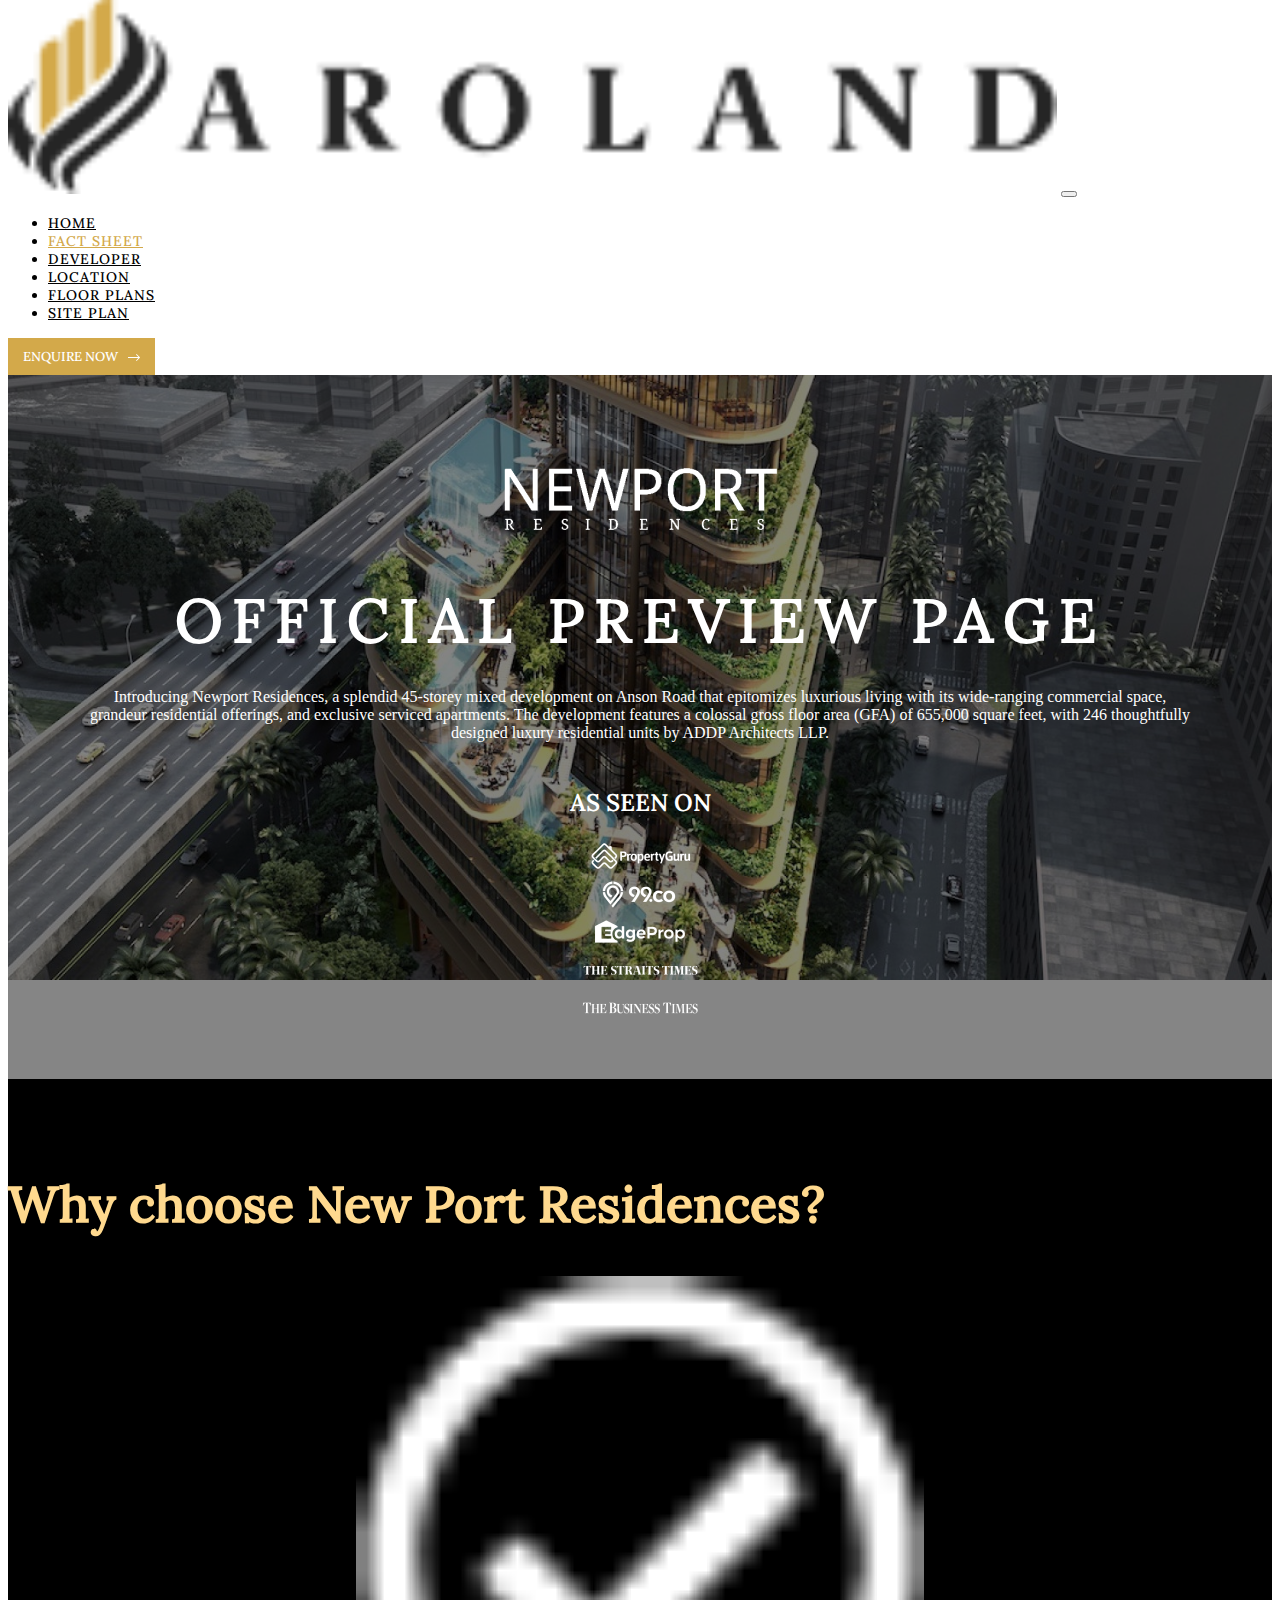
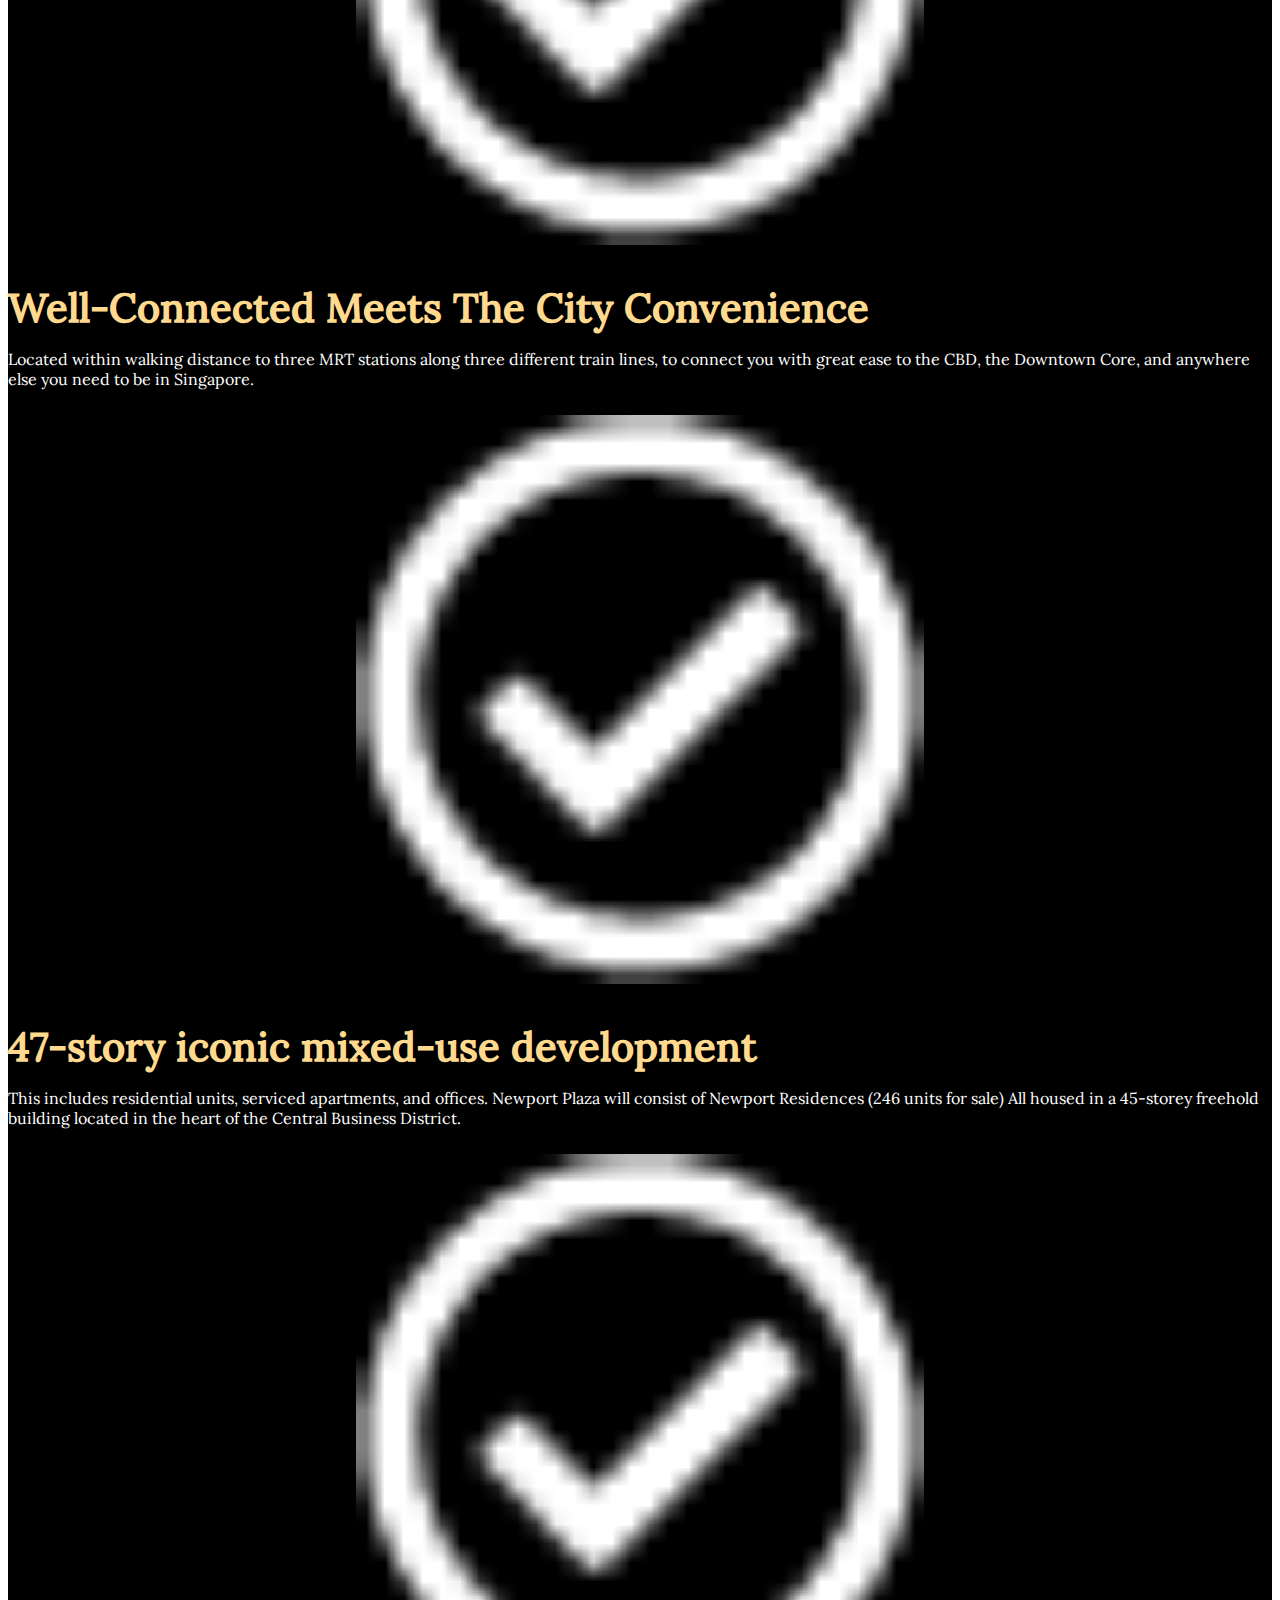
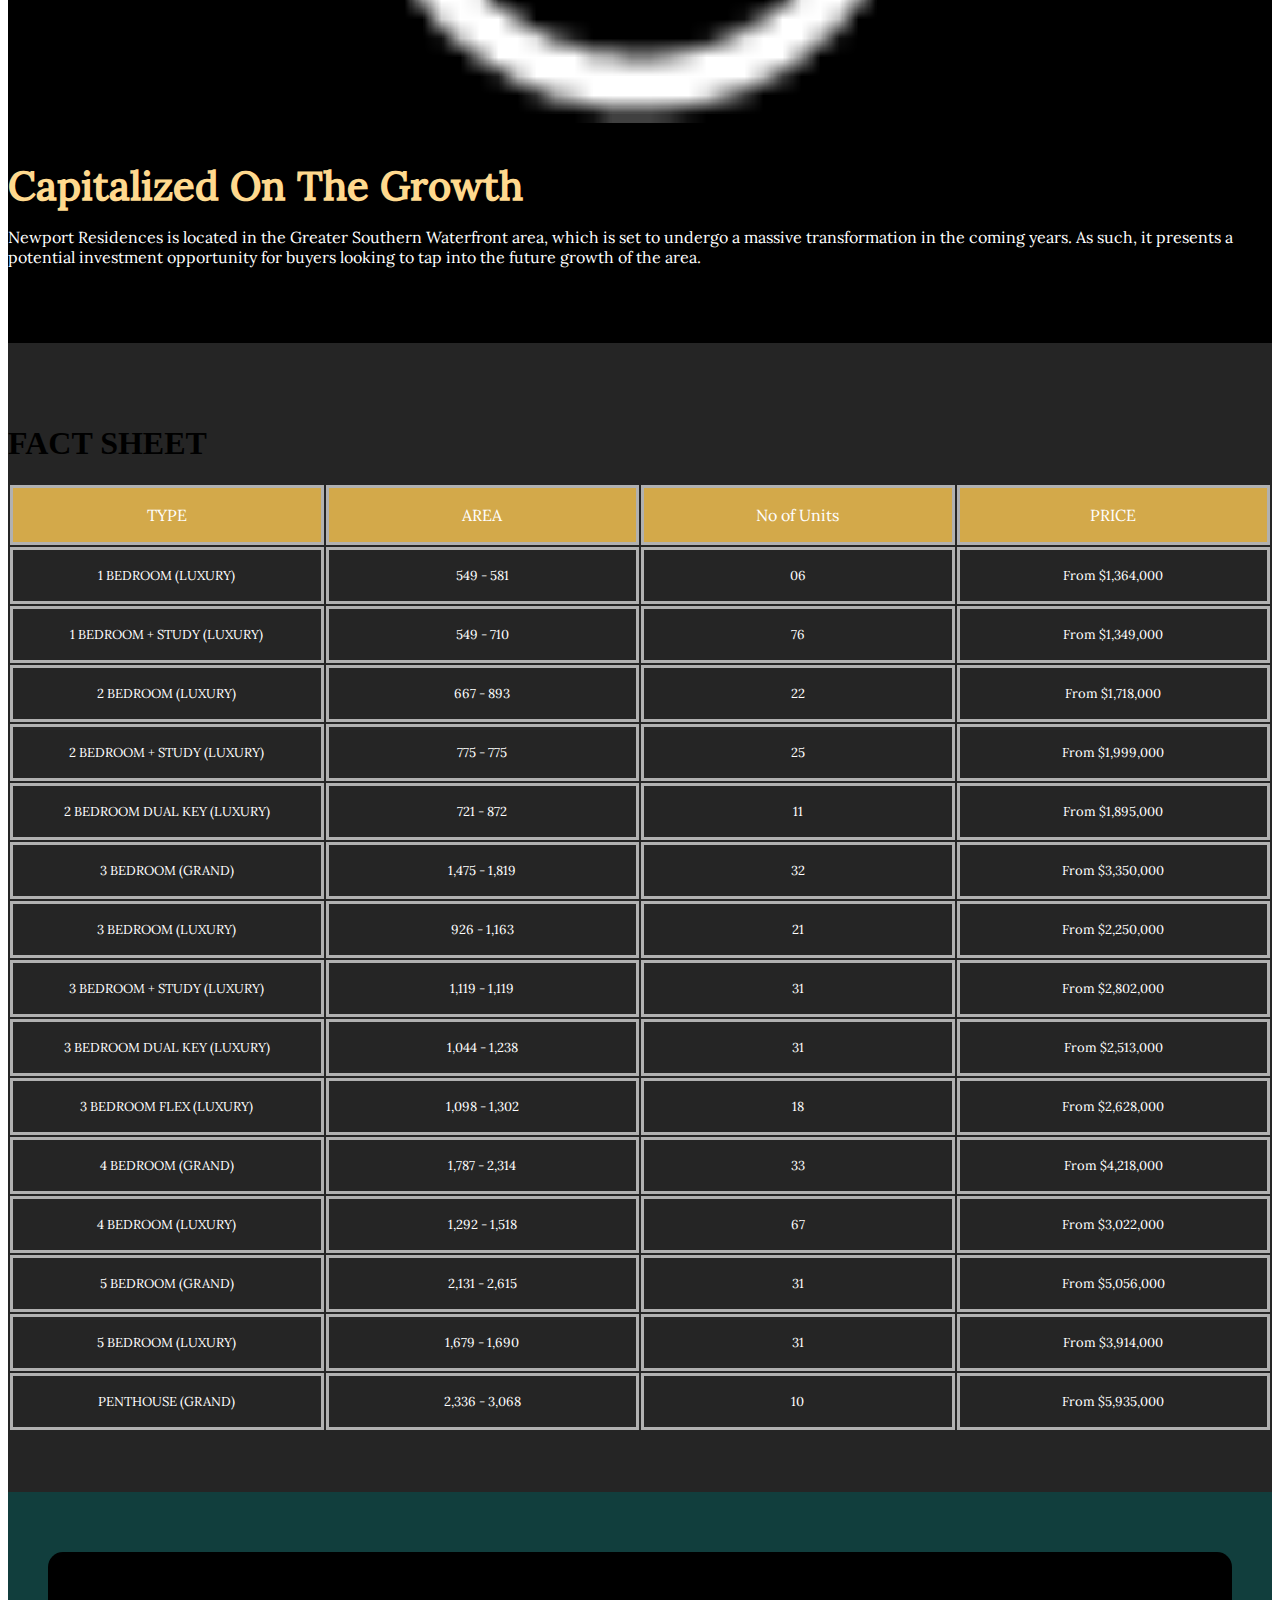
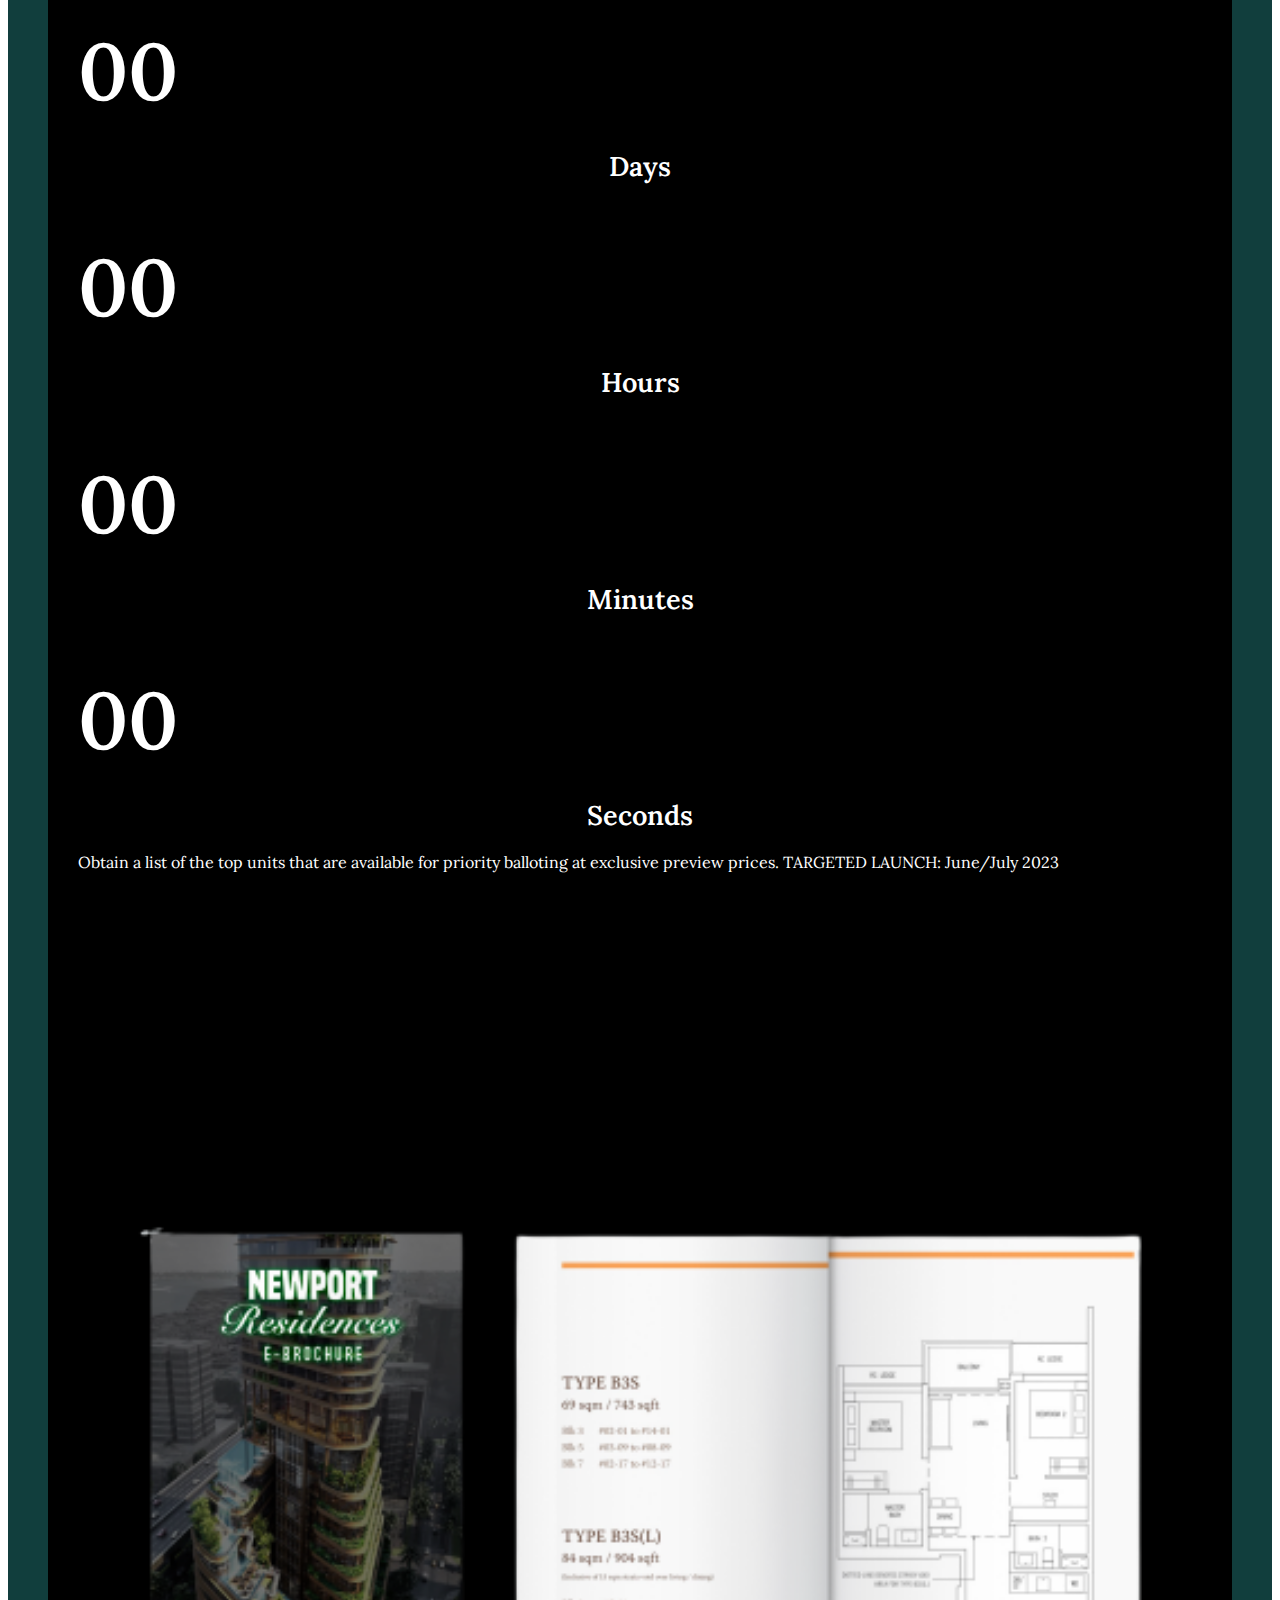
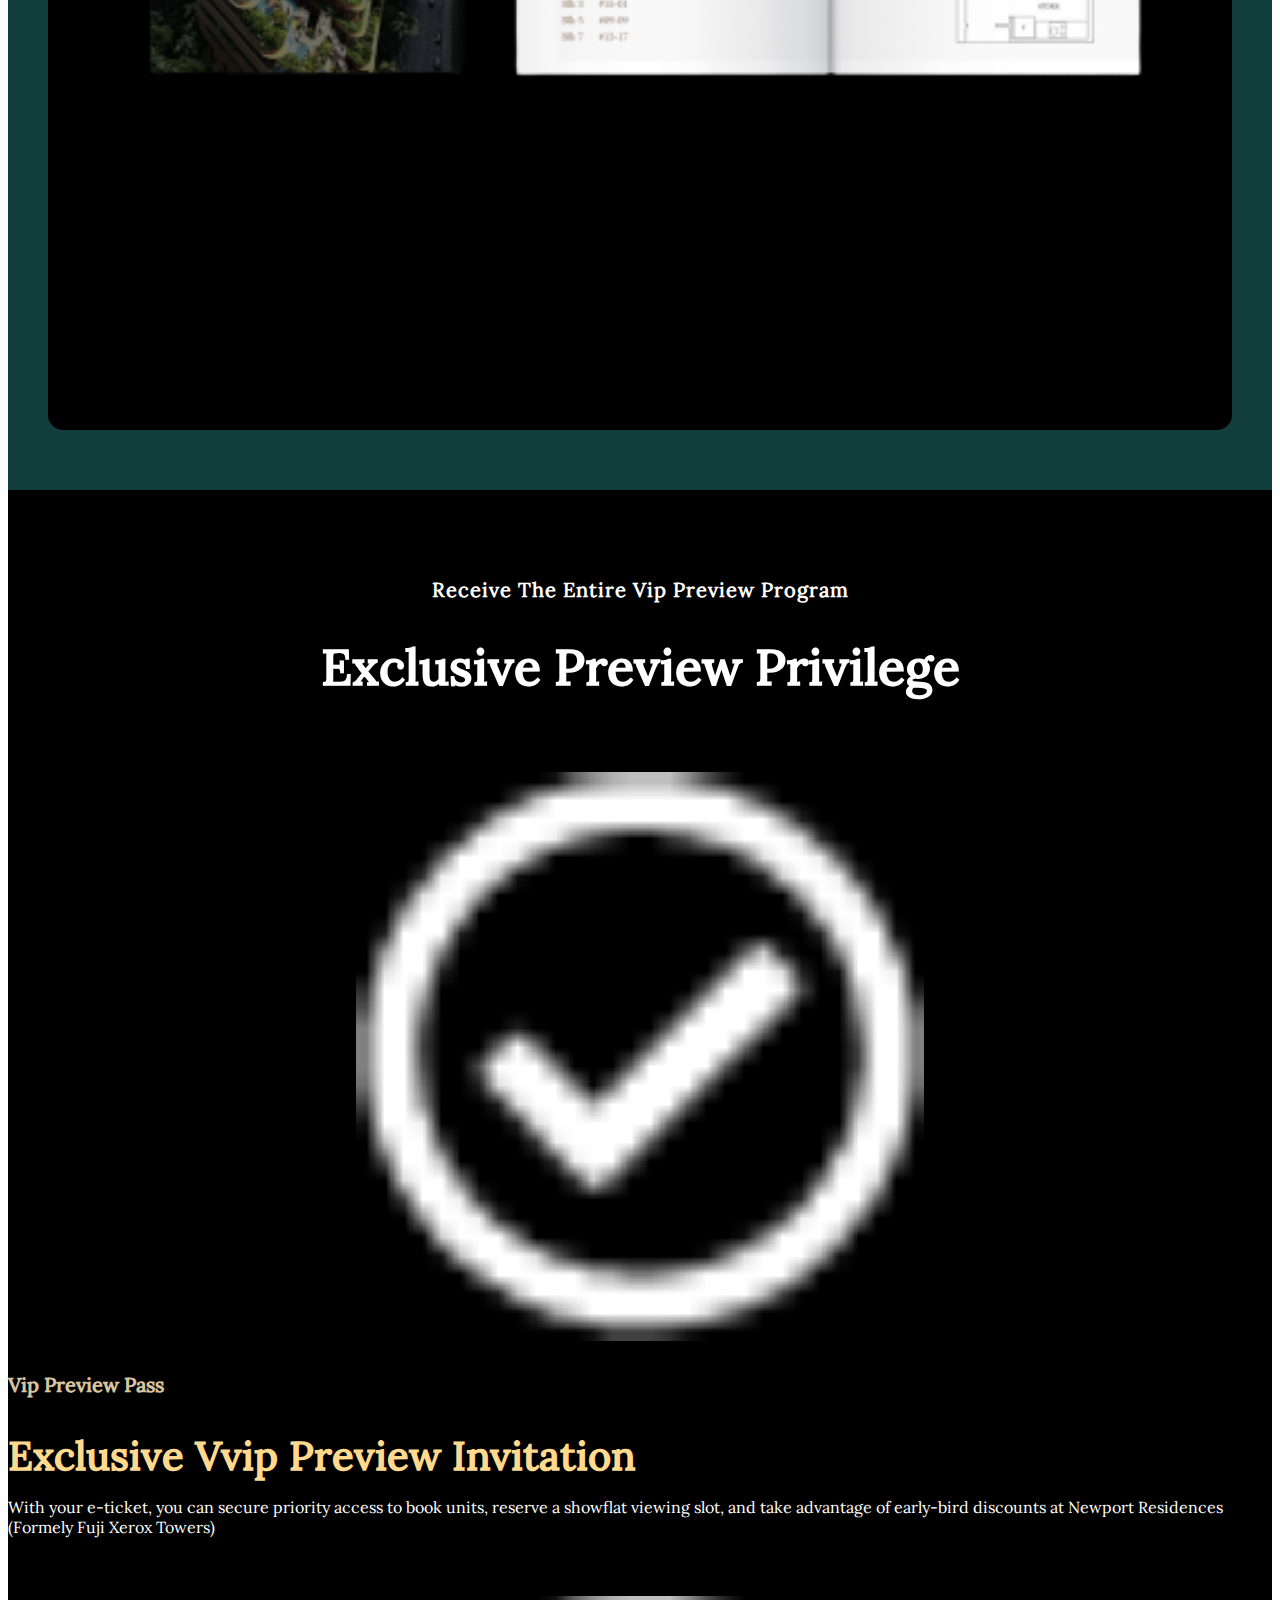
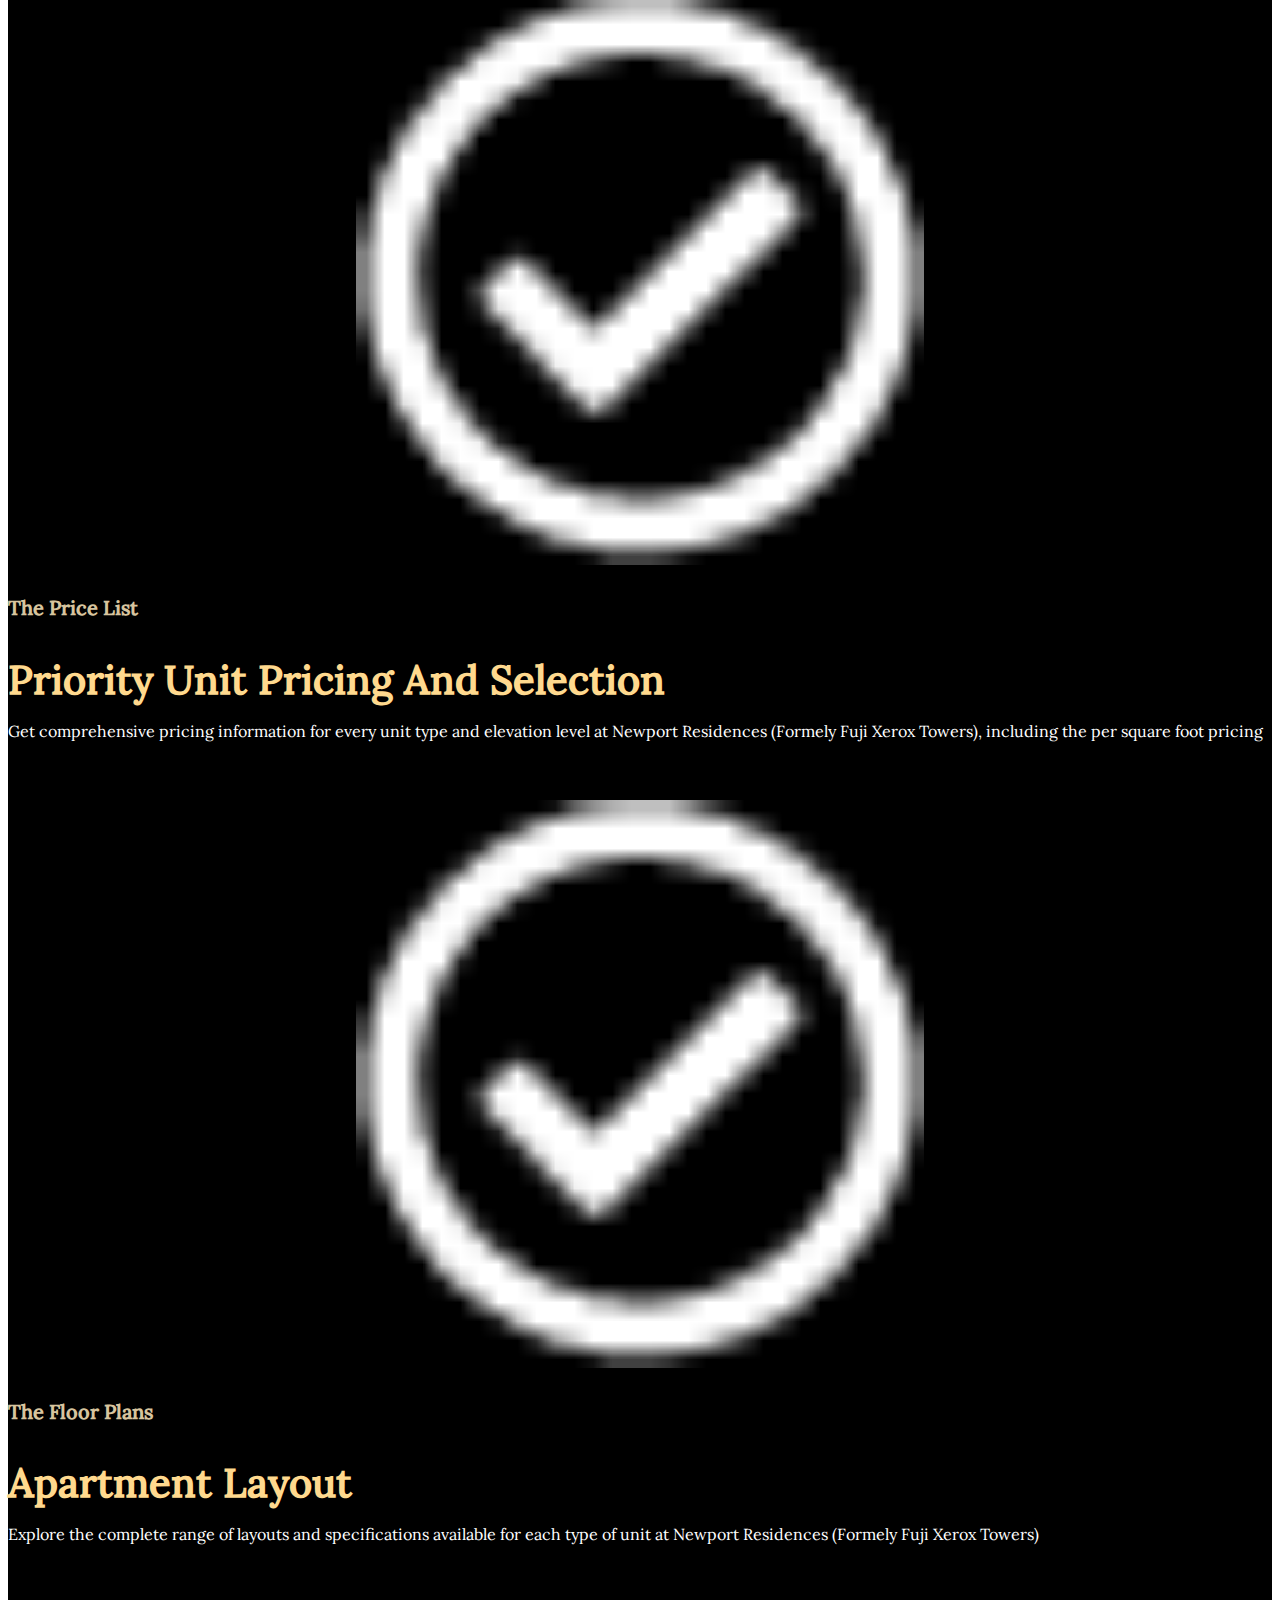
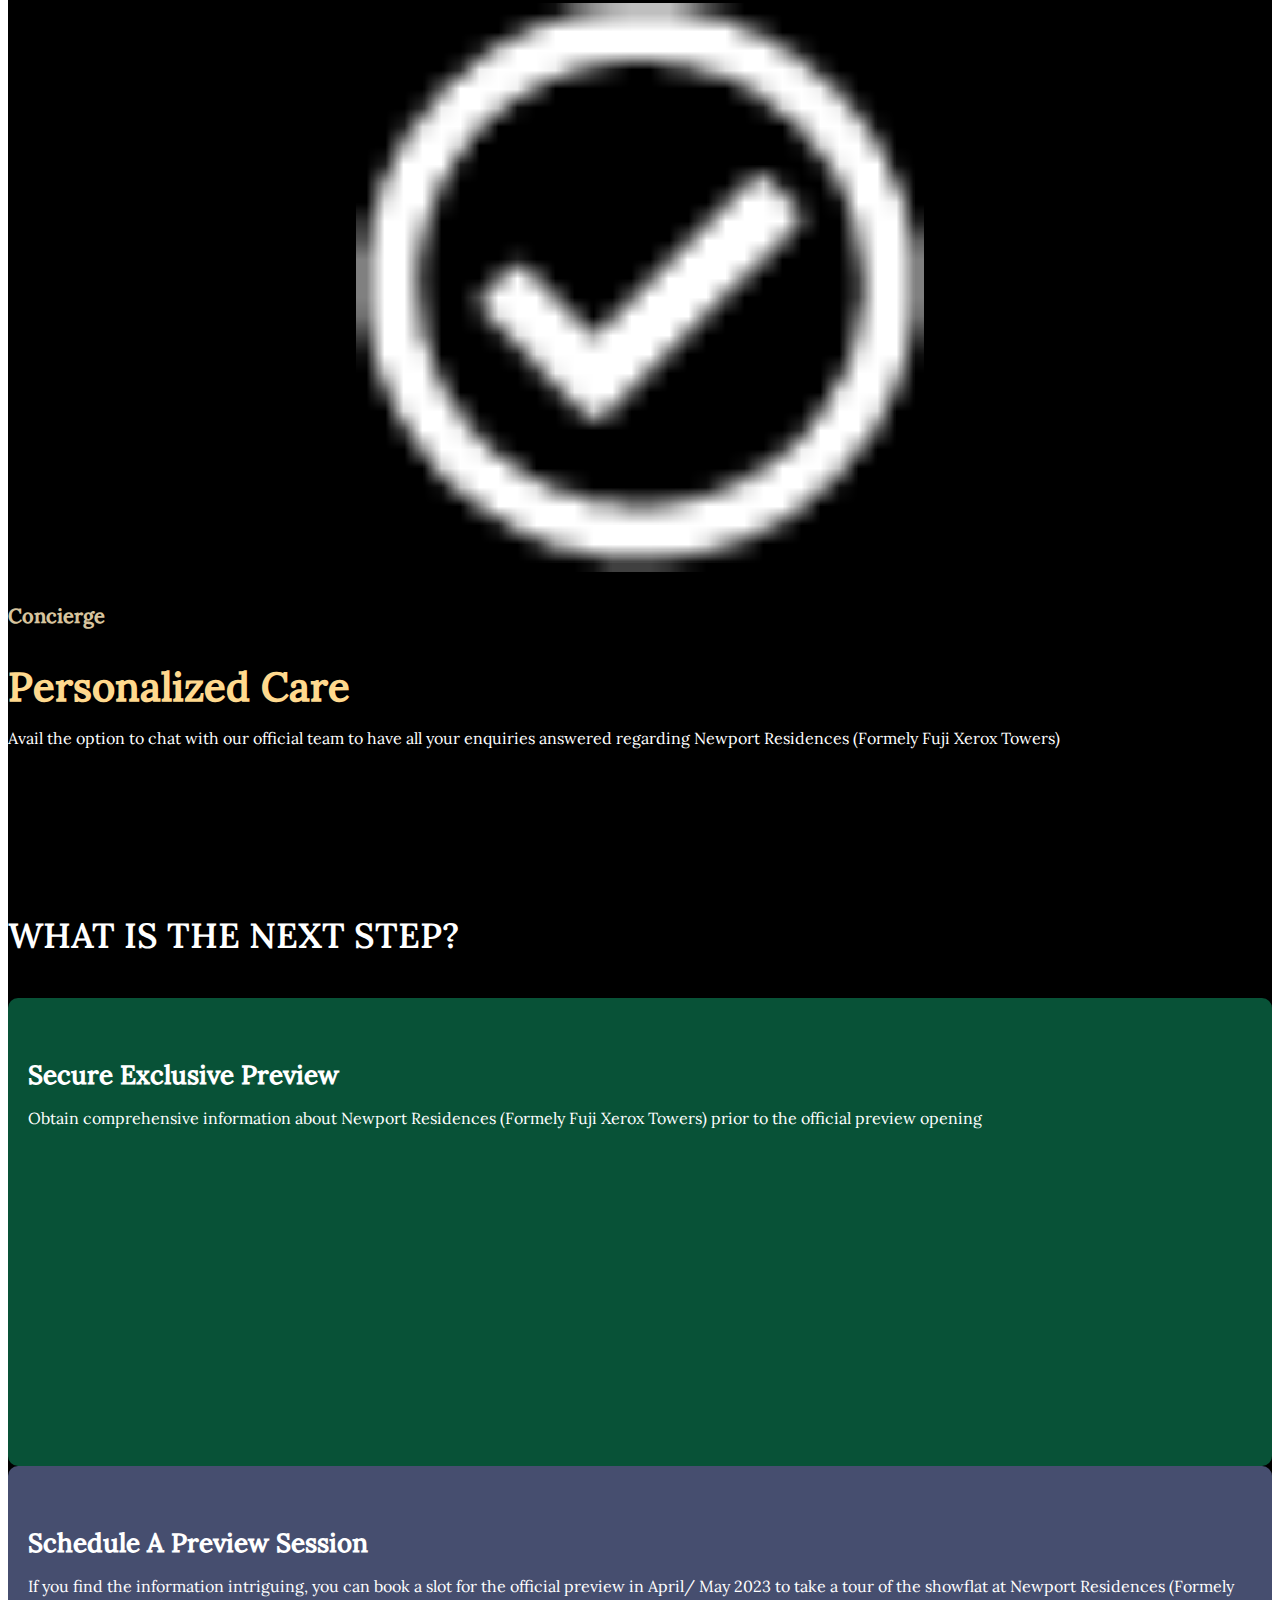
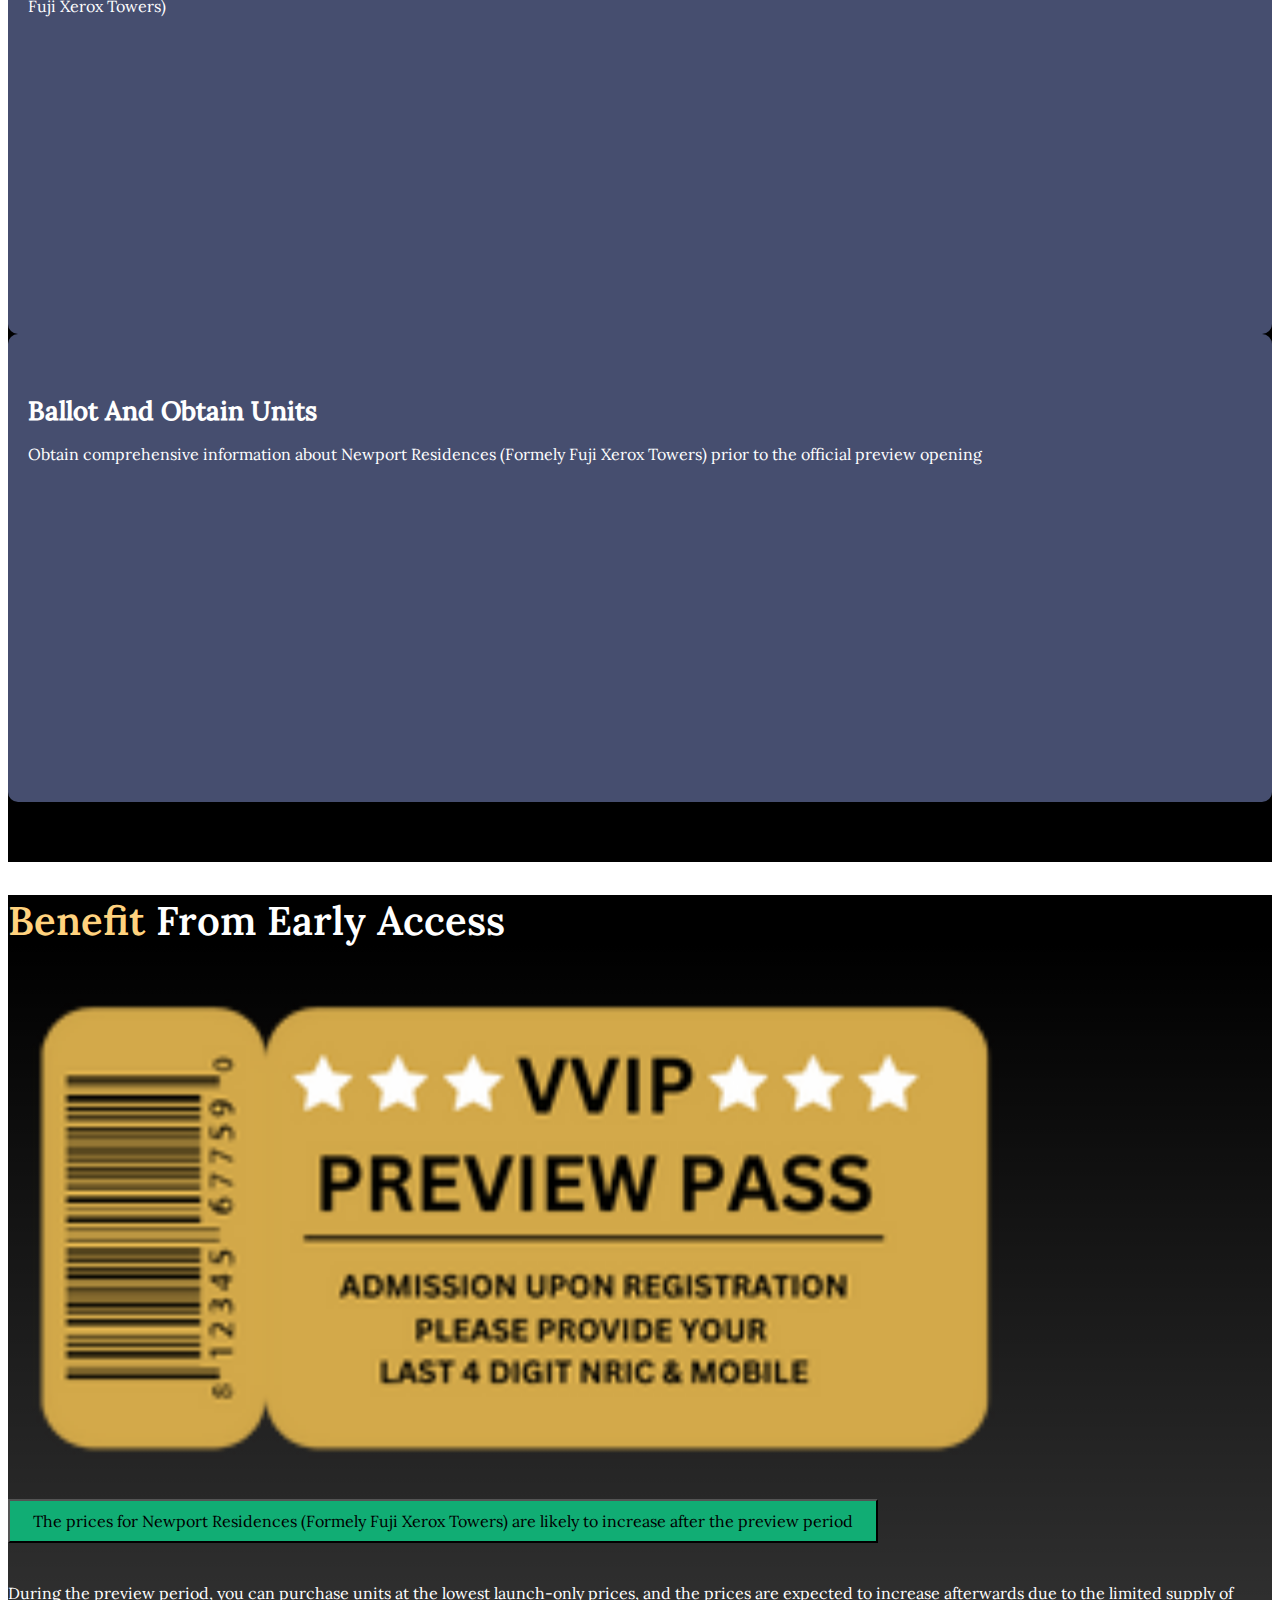
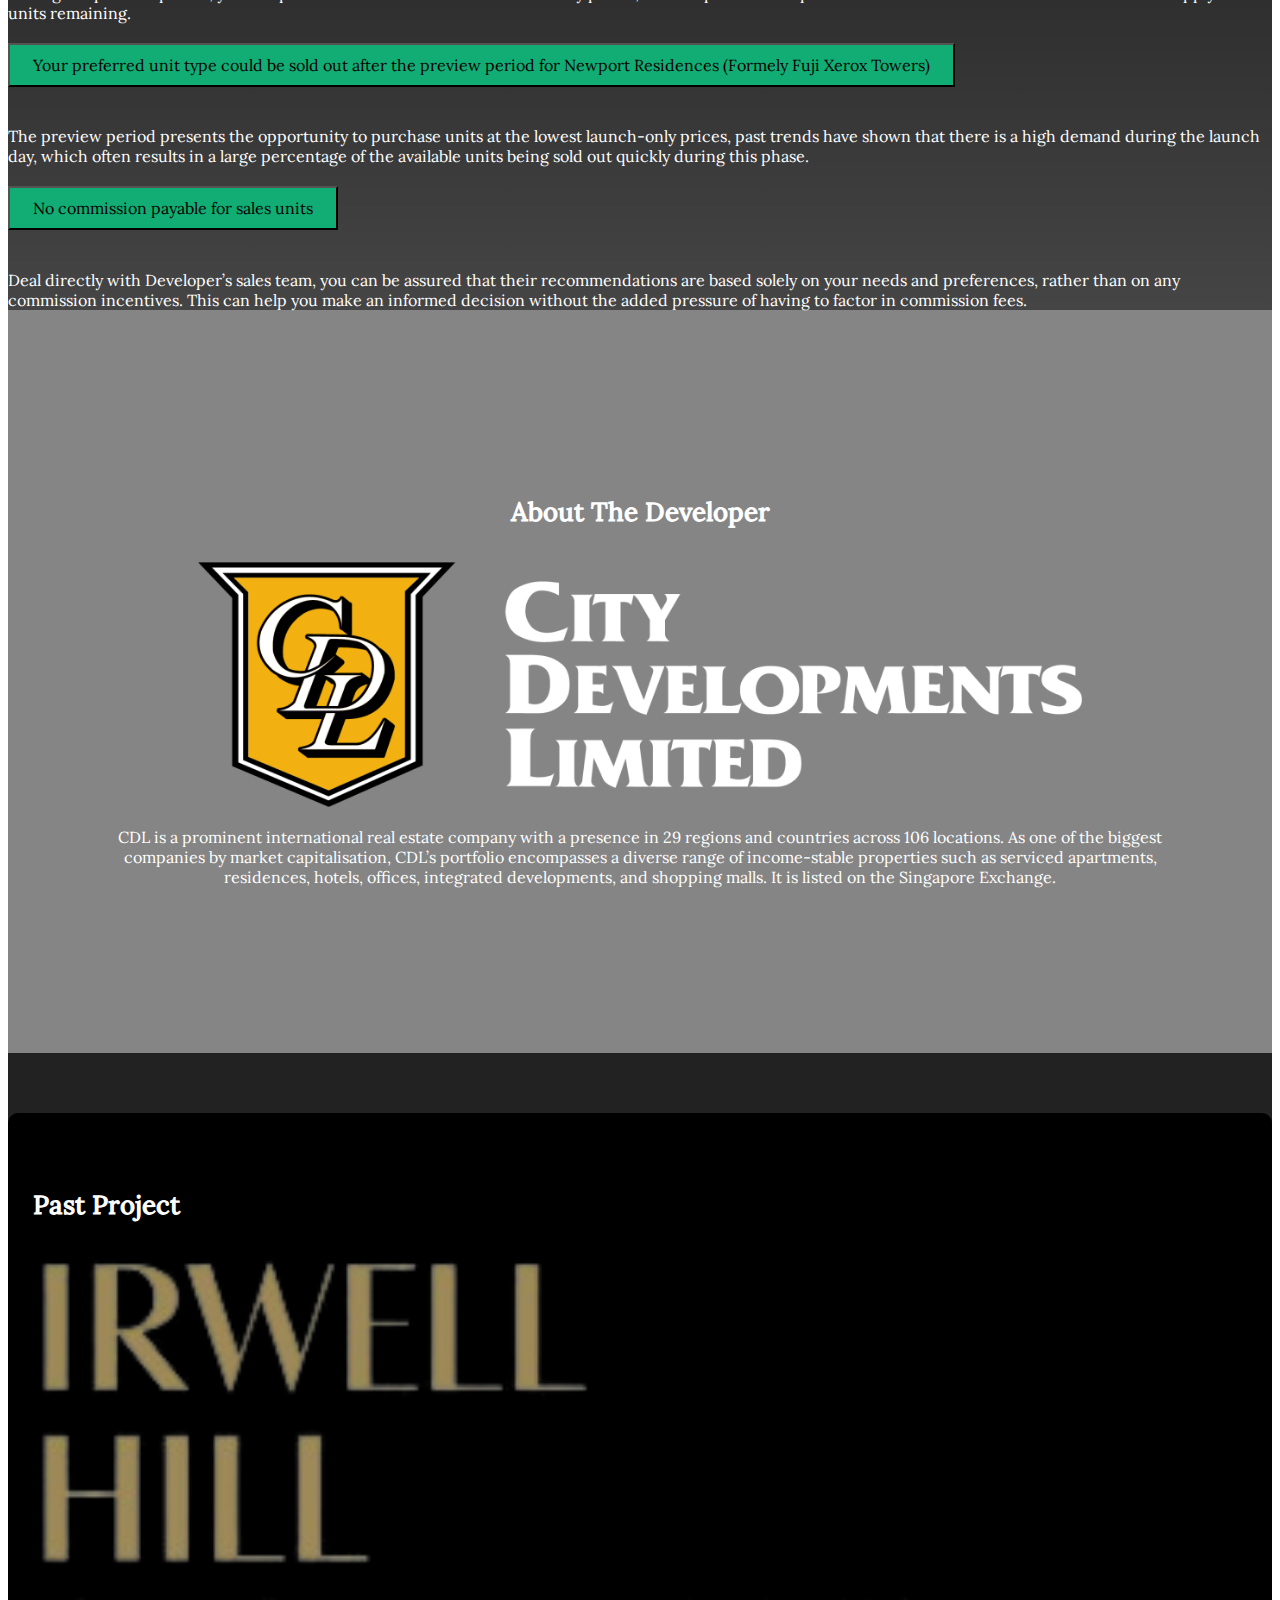
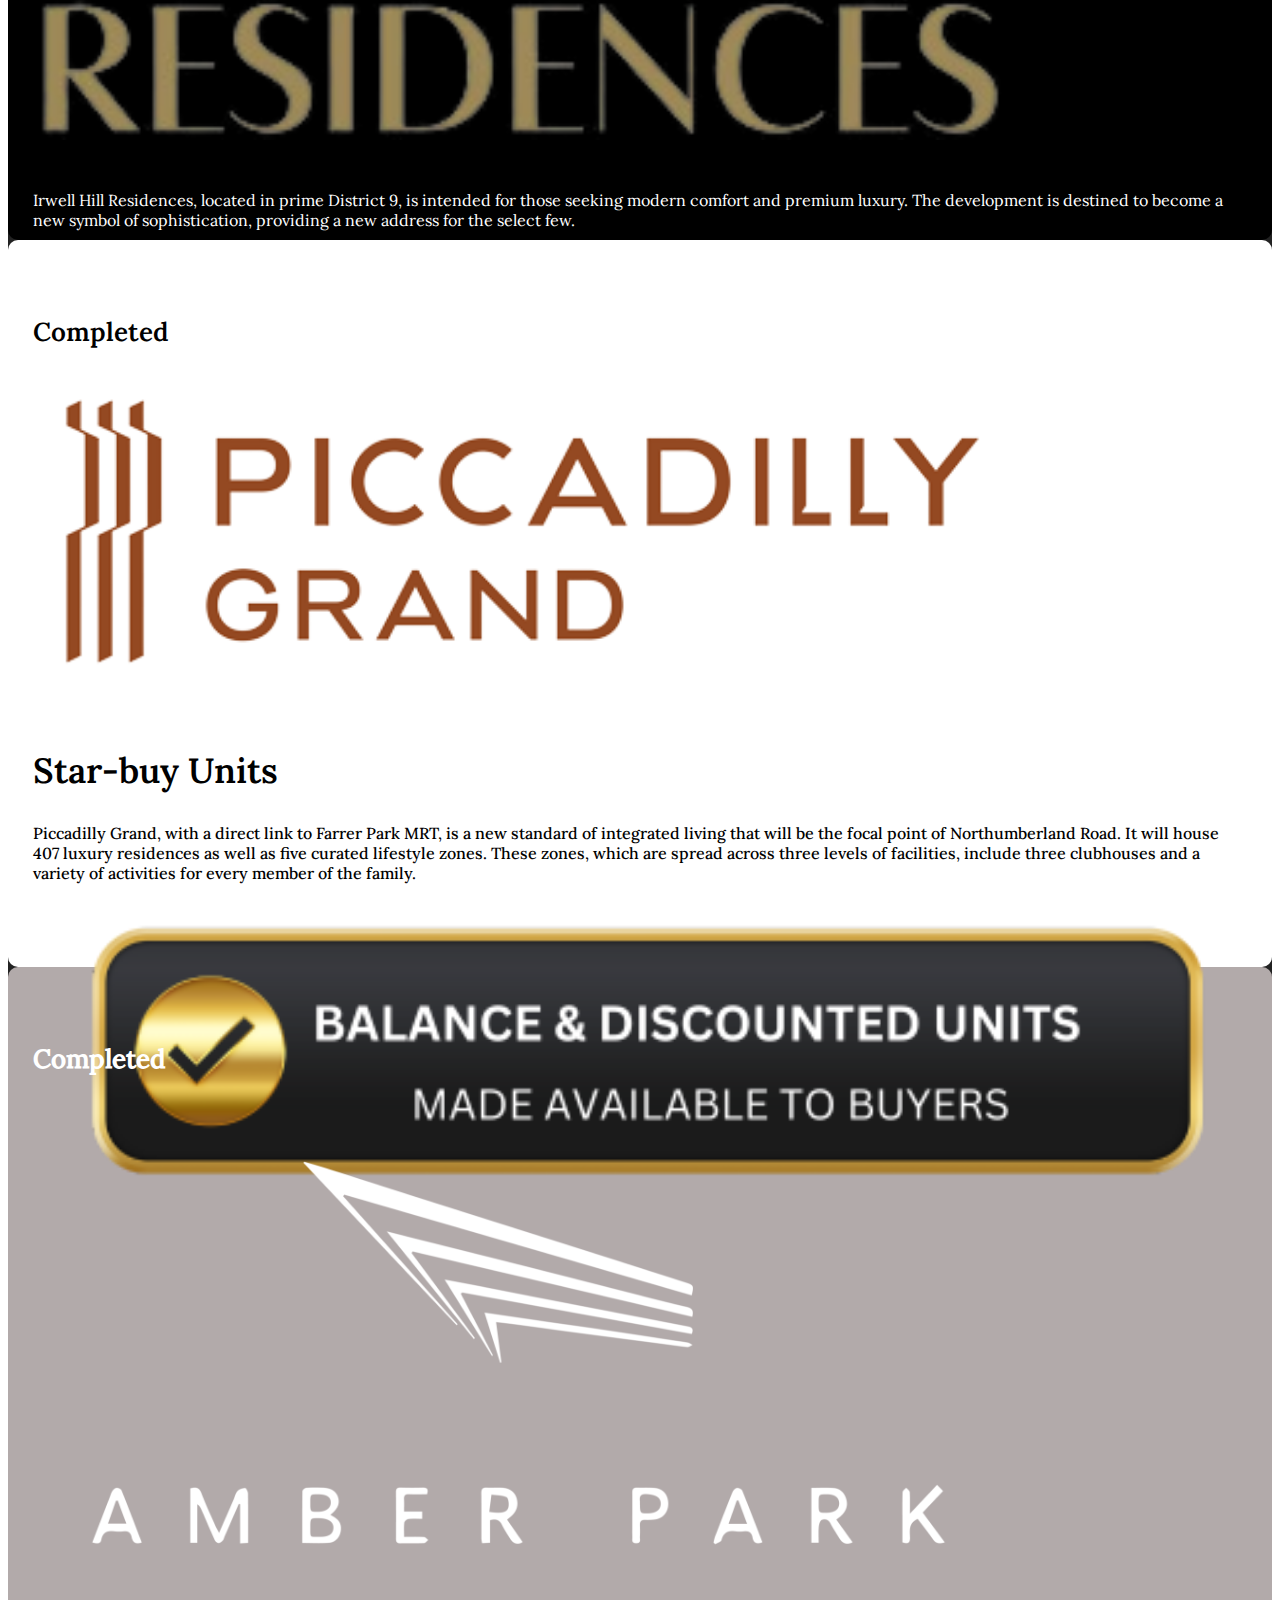
<file: Fact-Sheet.html>
<!DOCTYPE html>
<html lang="en">

<head>
    <meta charset="UTF-8">
    <meta name="viewport" content="width=device-width, initial-scale=1.0">
    <link href="https://cdn.jsdelivr.net/npm/bootstrap@5.0.2/dist/css/bootstrap.min.css" rel="stylesheet"
        integrity="sha384-EVSTQN3/azprG1Anm3QDgpJLIm9Nao0Yz1ztcQTwFspd3yD65VohhpuuCOmLASjC" crossorigin="anonymous">
    <script src="https://cdn.jsdelivr.net/npm/bootstrap@5.0.2/dist/js/bootstrap.bundle.min.js"
        integrity="sha384-MrcW6ZMFYlzcLA8Nl+NtUVF0sA7MsXsP1UyJoMp4YLEuNSfAP+JcXn/tWtIaxVXM"
        crossorigin="anonymous"></script>
    <link rel="stylesheet" href="style/style.css">
    <title>Fact Sheet</title>
</head>

<body>
    <!-- heder start  -->
    <section class="header" id="section-header">
        <div class="header-wrapper">
            <nav class="navbar navbar-expand-lg navbar-light bg-white">
                <div class="container">
                    <a class="navbar-brand" href="Home.html"><img src="asesst/images/logo.png" alt=""></a>
                    <button class="navbar-toggler" type="button" data-bs-toggle="collapse"
                        data-bs-target="#navbarSupportedContent" aria-controls="navbarSupportedContent"
                        aria-expanded="false" aria-label="Toggle navigation">
                        <span class="navbar-toggler-icon"></span>
                    </button>
                    <div class="collapse navbar-collapse" id="navbarSupportedContent">
                        <ul class="navbar-nav ms-auto me-2 mb-2 mb-lg-0">
                            <li class="nav-item">
                                <a class="nav-link" aria-current="page" href="Home.html">Home</a>
                            </li>
                            <li class="nav-item">
                                <a class="nav-link active" href="Fact-Sheet.html">Fact Sheet</a>
                            </li>
                            <!-- <li class="nav-item">
                                <a class="nav-link" href="Fact-Sheet-2.html">Fact Sheet 2</a>
                            </li> -->
                            <li class="nav-item">
                                <a class="nav-link" href="Developer.html">Developer</a>
                            </li>
                            <li class="nav-item">
                                <a class="nav-link" href="Location.html">Location</a>
                            </li>
                            <li class="nav-item">
                                <a class="nav-link" href="Floor-Plan.html">Floor Plans</a>
                            </li>
                            <li class="nav-item">
                                <a class="nav-link" href="Site-Plan.html">Site Plan</a>
                            </li>
                            
                            <!-- <li class="nav-item dropdown">
                        <a class="nav-link dropdown-toggle" href="#" id="navbarDropdown" role="button" data-bs-toggle="dropdown" aria-expanded="false">
                          Dropdown
                        </a>
                        <ul class="dropdown-menu" aria-labelledby="navbarDropdown">
                          <li><a class="dropdown-item" href="#">Action</a></li>
                          <li><a class="dropdown-item" href="#">Another action</a></li>
                          <li><hr class="dropdown-divider"></li>
                          <li><a class="dropdown-item" href="#">Something else here</a></li>
                        </ul>
                      </li> -->
                        </ul>
                        <form class="d-flex">
                            <!-- <input class="form-control me-2" type="search" placeholder="Search" aria-label="Search"> -->
                            <button class="btn btn-outline-success" type="submit">enquire now<span class="icon"><img
                                        src="asesst/images/header-button-icon.png" alt=""></span></button>
                        </form>
                    </div>
                </div>
            </nav>
        </div>
    </section>
    <!-- heder end  -->


    <!-- banner start  -->
    <section class="banner" id="section-1">
        <div class="banner-wrapper"
            style="background-image: url(asesst/images/inner-pages-images/banner-fact-sheet.jpg); background-size: cover; background-repeat: no-repeat; background-position: center;     background-attachment: fixed;">
            <div class="overly">
                <div class="container">
                    <div class="row">
                        <div class="col">
                            <div class="banner-content" style="text-align: center; color: #fff;">
                                <div class="img fact-banner-logo"><img
                                        src="asesst/images/inner-pages-images/banner-logo.png" alt="">
                                </div>
                                <h1 class="main-heading fact-heading">OFFICIAL PREVIEW PAGE</h1>
                                <p class="para fact-para">Introducing Newport Residences, a splendid 45-storey mixed
                                    development
                                    on Anson Road that
                                    epitomizes luxurious living with its wide-ranging commercial space, grandeur
                                    residential offerings,
                                    and exclusive serviced apartments. The development features a colossal gross floor
                                    area (GFA) of 655,000
                                    square feet, with 246 thoughtfully designed luxury residential units by ADDP
                                    Architects LLP.</p>
                                <span class="sub-heading fact-subheading">AS SEEN ON</span>
                                <div class="banners-logos">
                                    <div class="container">
                                        <div class="logos-main">
                                            <div class="row row-cols-2 row-cols-lg-5">
                                                <div class="col">
                                                    <div class="brand-img">
                                                        <span><a href=""><img
                                                                    src="asesst/images/inner-pages-images/logo-1.png"
                                                                    alt=""></a></span>
                                                    </div>
                                                </div>
                                                <div class="col">
                                                    <div class="brand-img">
                                                        <span><a href=""><img
                                                                    src="asesst/images/inner-pages-images/logo-2.png"
                                                                    alt=""></a></span>
                                                    </div>
                                                </div>
                                                <div class="col">
                                                    <div class="brand-img">
                                                        <span><a href=""><img
                                                                    src="asesst/images/inner-pages-images/logo-3.png"
                                                                    alt=""></a></span>
                                                    </div>
                                                </div>
                                                <div class="col">
                                                    <div class="brand-img">
                                                        <span><a href=""><img
                                                                    src="asesst/images/inner-pages-images/logo-4.png"
                                                                    alt=""></a></span>
                                                    </div>
                                                </div>
                                                <div class="col">
                                                    <div class="brand-img">
                                                        <span><a href=""><img
                                                                    src="asesst/images/inner-pages-images/logo-5.png"
                                                                    alt=""></a></span>
                                                    </div>
                                                </div>
                                            </div>
                                        </div>
                                    </div>
                                </div>
                            </div>
                        </div>
                    </div>
                </div>
            </div>
        </div>
    </section>
    <!-- banner end  -->


    <!-- packeges card start  -->
    <!-- <section class="packegs-card" id="section-2" style="background-color: #000; padding: 60px 0;">
        <div class="packeges-card-wrapper">
            <div class="container">
                <div class="packeges-card-inner">
                    <div class="row row-cols-1 row-cols-lg-2">
                        <div class="col">
                            <div class="p-card-main">
                                <div class="p-card-content">
                                    <h4 class="p-card-subheading">SUBSCRIBE FOR FREE NOW</h4>
                                    <h1 class="p-card-title">GET PREVIEW ACCESS</h1>
                                    <p class="p-card-subtext">Get immediate access to the latest E-brochure, official
                                        price list, and floor
                                        plans from CDL Homes as soon as they are released targeted launch April / May
                                        2023</p>
                                    <div class="p-card-button">
                                        <span class="p-card-popup-button"><a href=""><img
                                                    src="asesst/images/inner-pages-images/card-1-btn.png"
                                                    alt=""></a></span>
                                    </div>
                                </div>
                            </div>
                        </div>
                        <div class="col">
                            <div class="p-card-main">
                                <div class="p-card-content">
                                    <h4 class="p-card-subheading">LEARN MORE ABOUT</h4>
                                    <h1 class="p-card-title">OTHER NEW LAUNCHES AVAIBILITY</h1>
                                    <p class="p-card-subtext">GReceived recent launch news and projected indicative
                                        prices to plan your timeline in advance</p>
                                    <div class="p-card-button">
                                        <span class="p-card-popup-button second-space"><a href=""><img
                                                    src="asesst/images/inner-pages-images/card-2-btn.png"
                                                    alt=""></a></span>
                                    </div>
                                </div>
                            </div>
                        </div>
                    </div>
                </div>
            </div>
        </div>
    </section> -->
    <!-- packeges card end  -->


    <!-- choose port section start  -->
    <section class="choose-port" id="section-2" style="background-color: #000; padding: 60px 0;">
        <div class="choose-port-wrapper">
            <div class="container">
                <din class="choose-port-inner-wrapper">
                    <div class="row">
                        <div class="col">
                            <div class="choose-port-content">
                                <h1 class="choose-port-title">Why choose New Port Residences?</h1>
                                <div class="list-choose-type">
                                    <div class="container">
                                        <div class="list-inner-wrapper">
                                            <div class="row row-cols-lg-2 row-cols-2 mb-3">
                                                <div class="col col-1 p-0">
                                                    <div class="check-img"
                                                        style="padding-top: 10px; text-align: center; width: 100%;">
                                                        <img src="asesst/images/inner-pages-images/chose-check-img.png"
                                                            alt="">
                                                    </div>
                                                </div>
                                                <div class="col col-11">
                                                    <h2 class="check-title">Well-Connected Meets The City Convenience
                                                    </h2>
                                                    <p class="check-subtext">Located within walking distance to three
                                                        MRT stations along three different
                                                        train lines, to connect you with great ease to the CBD, the
                                                        Downtown Core, and anywhere else you need to be in Singapore.
                                                    </p>
                                                </div>
                                            </div>
                                            <div class="row row-cols-lg-2 row-cols-2 mb-3">
                                                <div class="col col-1 p-0">
                                                    <div class="check-img"
                                                        style="padding-top: 10px; text-align: center; width: 100%;">
                                                        <img src="asesst/images/inner-pages-images/chose-check-img.png"
                                                            alt="">
                                                    </div>
                                                </div>
                                                <div class="col col-11">
                                                    <h2 class="check-title">47-story iconic mixed-use development</h2>
                                                    <p class="check-subtext">This includes residential units, serviced
                                                        apartments, and offices. Newport Plaza will consist of Newport
                                                        Residences (246 units for sale)
                                                        All housed in a 45-storey freehold building located in the heart
                                                        of the Central Business District.</p>
                                                </div>
                                            </div>
                                            <div class="row row-cols-lg-2 row-cols-2 mb-3">
                                                <div class="col col-1 p-0">
                                                    <div class="check-img"
                                                        style="text-align: center; width: 100%; padding-top: 10px;">
                                                        <img src="asesst/images/inner-pages-images/chose-check-img.png"
                                                            alt="">
                                                    </div>
                                                </div>
                                                <div class="col col-11">
                                                    <h2 class="check-title">Capitalized On The Growth</h2>
                                                    <p class="check-subtext">Newport Residences is located in the
                                                        Greater Southern Waterfront area, which is set to
                                                        undergo a massive transformation in the coming years. As such,
                                                        it presents a potential investment
                                                        opportunity for buyers looking to tap into the future growth of
                                                        the area.</p>
                                                </div>
                                            </div>
                                        </div>
                                    </div>
                                </div>
                            </div>
                        </div>
                    </div>
                </din>
            </div>
        </div>
    </section>
    <!-- choose port section end  -->


    <!-- fact sheet start  -->
    <section class="fact-sheet" id="section-3" style="background-color: #252525; padding: 60px 0 ;">
        <div class="fact-sheet-wrapper">
            <div class="container">
                <div class="fact-sheet-inner-wrapper">
                    <div class="row">
                        <div class="col">
                            <h1 class="tabke-title">FACT SHEET</h1>
                            <div class="table-content-wrapper" id="fact-sheet">
                                <table class="table-wrapper">
                                    <tr class="row-1">
                                        <th>TYPE</th>
                                        <th>AREA</th>
                                        <th>No of Units</th>
                                        <th>PRICE</th>
                                    </tr>
                                    <tr>
                                        <td>1 BEDROOM (LUXURY)</td>
                                        <td>549 - 581</td>
                                        <td>06</td>
                                        <td>From $1,364,000</td>
                                    </tr>
                                    <tr>
                                        <td>1 BEDROOM + STUDY (LUXURY)</td>
                                        <td>549 - 710</td>
                                        <td>76</td>
                                        <td>From $1,349,000</td>
                                    </tr>
                                    <tr>
                                        <td>2 BEDROOM (LUXURY)</td>
                                        <td>667 - 893</td>
                                        <td>22</td>
                                        <td>From $1,718,000</td>
                                    </tr>
                                    <tr>
                                        <td>2 BEDROOM + STUDY (LUXURY)</td>
                                        <td>775 - 775</td>
                                        <td>25</td>
                                        <td>From $1,999,000</td>
                                    </tr>
                                    <tr>
                                        <td>2 BEDROOM DUAL KEY (LUXURY)</td>
                                        <td>721 - 872</td>
                                        <td>11</td>
                                        <td>From $1,895,000</td>
                                    </tr>
                                    <tr>
                                        <td>3 BEDROOM (GRAND)</td>
                                        <td>1,475 - 1,819</td>
                                        <td>32</td>
                                        <td>From $3,350,000</td>
                                    </tr>
                                    <tr>
                                        <td>3 BEDROOM (LUXURY)</td>
                                        <td>926 - 1,163</td>
                                        <td>21</td>
                                        <td>From $2,250,000</td>
                                    </tr>
                                    <tr>
                                        <td>3 BEDROOM + STUDY (LUXURY)</td>
                                        <td>1,119 - 1,119</td>
                                        <td>31</td>
                                        <td>From $2,802,000</td>
                                    </tr>
                                    <tr>
                                        <td>3 BEDROOM DUAL KEY (LUXURY)</td>
                                        <td>1,044 - 1,238</td>
                                        <td>31</td>
                                        <td>From $2,513,000</td>
                                    </tr>
                                    <tr>
                                        <td>3 BEDROOM FLEX (LUXURY)</td>
                                        <td>1,098 - 1,302</td>
                                        <td>18</td>
                                        <td>From $2,628,000</td>
                                    </tr>
                                    <tr>
                                        <td>4 BEDROOM (GRAND)</td>
                                        <td>1,787 - 2,314</td>
                                        <td>33</td>
                                        <td>From $4,218,000</td>
                                    </tr>
                                    <tr>
                                        <td>4 BEDROOM (LUXURY)</td>
                                        <td>1,292 - 1,518</td>
                                        <td>67</td>
                                        <td>From $3,022,000</td>
                                    </tr>
                                    <tr>
                                        <td>5 BEDROOM (GRAND)</td>
                                        <td>2,131 - 2,615</td>
                                        <td>31</td>
                                        <td>From $5,056,000</td>
                                    </tr>
                                    <tr>
                                        <td>5 BEDROOM (LUXURY)</td>
                                        <td>1,679 - 1,690</td>
                                        <td>31</td>
                                        <td>From $3,914,000</td>
                                    </tr>
                                    <tr>
                                        <td>PENTHOUSE (GRAND)</td>
                                        <td>2,336 - 3,068</td>
                                        <td>10</td>
                                        <td>From $5,935,000</td>
                                    </tr>
                                </table>
                            </div>
                        </div>
                    </div>
                </div>
            </div>
        </div>
    </section>
    <!-- fact sheet end  -->


    <!-- counter section start  -->
    <section class="counter" id="section-4" style="background-color: #113e3d; padding: 60px 40px;">
        <div class="counter-wrapper">
            <div class="container">
                <div class="counter-inner-wrapper">
                    <div class="row row-cols-lg-2 row-cols-1" style="align-items: center;">
                        <div class="col">
                            <div class="counter-box">
                                <div class="container">
                                    <div class="row row-cols-lg-4 row-cols-2">
                                        <div class="col">
                                            <div class="number-box" id="days">
                                                <h1 class="number">00</h1>
                                                <p class="subtext">Days</p>
                                            </div>
                                        </div>
                                        <div class="col">
                                            <div class="number-box" id="hours">
                                                <h1 class="number">00</h1>
                                                <p class="subtext">Hours</p>
                                            </div>
                                        </div>
                                        <div class="col">
                                            <div class="number-box" id="minutes">
                                                <h1 class="number">00</h1>
                                                <p class="subtext">Minutes</p>
                                            </div>
                                        </div>
                                        <div class="col">
                                            <div class="number-box" id="seconds">
                                                <h1 class="number">00</h1>
                                                <p class="subtext">Seconds</p>
                                            </div>
                                        </div>
                                    </div>
                                </div>
                                <div class="subtext-counter">
                                    <p>Obtain a list of the top units that are available for priority balloting at
                                        exclusive preview prices. TARGETED LAUNCH: June/July 2023</p>
                                </div>
                            </div>
                        </div>
                        <div class="col">
                            <div class="counter-img">
                                <img src="asesst/images/inner-pages-images/counter.png" alt="">
                            </div>
                        </div>
                    </div>
                </div>
            </div>
        </div>
    </section>
    <!-- counter section end  -->



    <!-- choose port section start  -->
    <section class="preview" id="section-5" style="background-color: #000; padding: 60px 0;">
        <div class="choose-port-wrapper">
            <div class="container">
                <din class="choose-port-inner-wrapper preview-inner-wrapper">
                    <div class="row">
                        <div class="col">
                            <div class="choose-port-content preview-content">
                                <h4 class="preview-sub-heading">Receive The Entire Vip Preview Program</h4>
                                <h1 class="choose-port-title preview-title">Exclusive Preview Privilege</h1>
                                <div class="list-choose-type">
                                    <div class="container">
                                        <div class="list-inner-wrapper">
                                            <div class="row row-cols-lg-2 row-cols-2 mb-4">
                                                <div class="col col-1 p-0">
                                                    <div class="check-img preview-img"
                                                        style="padding-top: 10px; text-align: center; width: 100%;">
                                                        <img src="asesst/images/inner-pages-images/chose-check-img.png"
                                                            alt="">
                                                    </div>
                                                </div>
                                                <div class="col col-11">
                                                    <h4 class="check-sub-heading">Vip Preview Pass</h4>
                                                    <h2 class="check-title">Exclusive Vvip Preview Invitation</h2>
                                                    <p class="check-subtext">With your e-ticket, you can secure priority
                                                        access to book units, reserve a showflat
                                                        viewing slot, and take advantage of early-bird discounts at
                                                        Newport Residences (Formely Fuji Xerox Towers)</p>
                                                </div>
                                            </div>
                                            <div class="row row-cols-lg-2 row-cols-2 mb-4">
                                                <div class="col col-1 p-0">
                                                    <div class="check-img preview-img"
                                                        style="padding-top: 10px; text-align: center; width: 100%;">
                                                        <img src="asesst/images/inner-pages-images/chose-check-img.png"
                                                            alt="">
                                                    </div>
                                                </div>
                                                <div class="col col-11">
                                                    <h4 class="check-sub-heading">The Price List</h4>
                                                    <h2 class="check-title">Priority Unit Pricing And Selection</h2>
                                                    <p class="check-subtext">Get comprehensive pricing information for
                                                        every unit type and
                                                        elevation level at Newport Residences (Formely Fuji Xerox
                                                        Towers), including the per square foot pricing</p>
                                                </div>
                                            </div>
                                            <div class="row row-cols-lg-2 row-cols-2 mb-4">
                                                <div class="col col-1 p-0">
                                                    <div class="check-img preview-img"
                                                        style="text-align: center; width: 100%; padding-top: 10px;">
                                                        <img src="asesst/images/inner-pages-images/chose-check-img.png"
                                                            alt="">
                                                    </div>
                                                </div>
                                                <div class="col col-11">
                                                    <h4 class="check-sub-heading">The Floor Plans</h4>
                                                    <h2 class="check-title">Apartment Layout</h2>
                                                    <p class="check-subtext">Explore the complete range of layouts and
                                                        specifications available for each type of unit at Newport
                                                        Residences (Formely Fuji Xerox Towers)</p>
                                                </div>
                                            </div>
                                            <div class="row row-cols-lg-2 row-cols-2 mb-4">
                                                <div class="col col-1 p-0">
                                                    <div class="check-img preview-img"
                                                        style="text-align: center; width: 100%; padding-top: 10px;">
                                                        <img src="asesst/images/inner-pages-images/chose-check-img.png"
                                                            alt="">
                                                    </div>
                                                </div>
                                                <div class="col col-11">
                                                    <h4 class="check-sub-heading">Concierge</h4>
                                                    <h2 class="check-title">Personalized Care</h2>
                                                    <p class="check-subtext">Avail the option to chat with our official
                                                        team to have
                                                        all your enquiries answered regarding Newport Residences
                                                        (Formely Fuji Xerox Towers)</p>
                                                </div>
                                            </div>
                                        </div>
                                    </div>
                                </div>
                            </div>
                        </div>
                    </div>
            </div>
            </din>
        </div>
        </div>
    </section>
    <!-- choose port section end  -->



    <!-- next step section start  -->
    <section class="next-step" id="section-6" style="background-color: #000000; padding: 60px 0;">
        <div class="next-step-wrapper">
            <div class="container">
                <div class="next-step-inner-wrapper">
                    <div class="row row-cols-lg-2 row-cols-1" style="align-items: center;">
                        <div class="col col-lg-4">
                            <div class="next-step-title">
                                <h2>WHAT IS THE NEXT STEP?</h2>
                            </div>
                        </div>
                        <div class="col col-lg-8">
                            <div class="next-step-crad-wrapper">
                                <div class="container">
                                    <div class="row row-cols-lg-3 row-cols-1">
                                        <div class="col">
                                            <div class="next-step-box green-color">
                                                <div class="next-step-card-content">
                                                    <h3 class="next-step-card-title">Secure Exclusive Preview</h3>
                                                    <p class="next-step-card-subtext">Obtain comprehensive information
                                                        about Newport Residences
                                                        (Formely Fuji Xerox Towers) prior to the official preview
                                                        opening</p>
                                                </div>
                                            </div>
                                        </div>
                                        <div class="col">
                                            <div class="next-step-box blue-color">
                                                <div class="next-step-card-content">
                                                    <h3 class="next-step-card-title">Schedule A Preview Session</h3>
                                                    <p class="next-step-card-subtext">If you find the information
                                                        intriguing, you can book a slot for the official preview in
                                                        April/ May 2023
                                                        to take a tour of the showflat at Newport Residences (Formely
                                                        Fuji Xerox Towers)</p>
                                                </div>
                                            </div>
                                        </div>
                                        <div class="col">
                                            <div class="next-step-box blue-color">
                                                <div class="next-step-card-content">
                                                    <h3 class="next-step-card-title">Ballot And Obtain Units</h3>
                                                    <p class="next-step-card-subtext">Obtain comprehensive information
                                                        about Newport Residences
                                                        (Formely Fuji Xerox Towers) prior to the official preview
                                                        opening</p>
                                                </div>
                                            </div>
                                        </div>
                                    </div>
                                </div>
                            </div>
                        </div>
                    </div>
                </div>
            </div>
        </div>
    </section>
    <!-- next step section end  -->



    <!-- benefit section start   -->
    <section class="benefit" id="section-7"
        style="background-image: linear-gradient(180deg, #000000 50px, #000000BA 100%);">
        <div class="benefit-wrapper">
            <div class="container">
                <div class="benefit-inner-wrapper">
                    <div class="row row-cols-1 row-cols-lg-2 pb-5" style="align-items: center;">
                        <div class="col col-lg-4">
                            <div class="benefit-content-box">
                                <h2 class="benefit-title"><span style="color: #FFD27E;">Benefit</span> From Early Access</h2>
                                <a href="#"><img src="asesst/images/inner-pages-images/benefit-img.png" alt=""></a>
                            </div>
                        </div>
                        <div class="col col-lg-8">
                            <div class="benefit-accordion">
                                <div class="accordion" id="accordionExample">
                                    <div class="accordion-item">
                                      <h2 class="accordion-header" id="headingOne">
                                        <button class="accordion-button" type="button" data-bs-toggle="collapse" data-bs-target="#collapseOne" aria-expanded="true" aria-controls="collapseOne">
                                            The prices for Newport Residences (Formely Fuji Xerox Towers) are likely to increase after the preview period
                                        </button>
                                      </h2>
                                      <div id="collapseOne" class="accordion-collapse collapse show" aria-labelledby="headingOne" data-bs-parent="#accordionExample">
                                        <div class="accordion-body">
                                            During the preview period, you can purchase units at the lowest launch-only prices, and the prices are expected to increase afterwards due to the limited supply of units remaining.
                                        </div>
                                      </div>
                                    </div>
                                    <div class="accordion-item">
                                      <h2 class="accordion-header" id="headingTwo">
                                        <button class="accordion-button collapsed" type="button" data-bs-toggle="collapse" data-bs-target="#collapseTwo" aria-expanded="false" aria-controls="collapseTwo">
                                            Your preferred unit type could be sold out after the preview period for Newport Residences (Formely Fuji Xerox Towers)
                                        </button>
                                      </h2>
                                      <div id="collapseTwo" class="accordion-collapse collapse" aria-labelledby="headingTwo" data-bs-parent="#accordionExample">
                                        <div class="accordion-body">
                                            The preview period presents the opportunity to purchase units at the lowest launch-only prices, past trends have shown that there is a high demand during the launch day, which often results in a large percentage of the available units being sold out quickly during this phase.
                                        </div>
                                      </div>
                                    </div>
                                    <div class="accordion-item">
                                      <h2 class="accordion-header" id="headingThree">
                                        <button class="accordion-button collapsed" type="button" data-bs-toggle="collapse" data-bs-target="#collapseThree" aria-expanded="false" aria-controls="collapseThree">
                                            No commission payable for sales units
                                        </button>
                                      </h2>
                                      <div id="collapseThree" class="accordion-collapse collapse" aria-labelledby="headingThree" data-bs-parent="#accordionExample">
                                        <div class="accordion-body">
                                            Deal directly with Developer’s sales team, you can be assured that their recommendations are based solely on your needs and preferences, rather than on any commission incentives. This can help you make an informed decision without the added pressure of having to factor in commission fees.
                                        </div>
                                      </div>
                                    </div>
                                  </div>
                            </div>
                        </div>
                    </div>
                </div>
            </div>
        </div>
    </section>
    <!-- benefit section end   -->


    <!-- about the developer section start  -->
    <section class="about-the-developer" id="section-8" style="background-image: url(asesst/images/inner-pages-images/developer-banner.png); background-repeat: no-repeat; background-position: center; background-size: cover; background-attachment: fixed;">
        <div class="overly overly-developer">
            <div class="about-the-developer-inner-wrapper" style="text-align: center; color: #fff; font-family: 'lora-regular';">
                <div class="container">
                    <div class="row">
                        <div class="about-the-developer-content">
                            <h4 class="developer-subtitle">About The Developer</h4>
                            <span><img src="asesst/images/inner-pages-images/developer-banner-logo.png" alt=""></span>
                            <p class="developer-subtext">CDL is a prominent international real estate company with a presence in 29 regions and countries across 106 locations. As one of the biggest companies by market
                                capitalisation, CDL’s portfolio encompasses a diverse range of income-stable properties such as serviced apartments, residences, hotels, offices, integrated developments, and shopping malls. It is listed on the Singapore Exchange.</p>
                        </div>
                    </div>
                </div>
        </div>
    </div>
    </section>
    <!-- about the developer section end  -->



    <!-- past project section start  -->
    <section class="past-project" id="section-9" style="background-color: #222222; padding: 60px 0;">
    <div class="past-project-wrapper">
        <div class="container">
            <div class="row row-cols-lg-3 row-cols-1 mb-5">
                <div class="col">
                    <div class="project-card change-black" id="past-project">
                        <div class="project-card-conntent">
                            <h4 class="preject-crad-title">Past Project</h4>
                            <span class="past-project-img"><img src="asesst/images/inner-pages-images/past-project-img.png" alt=""></span>
                            <p class="past-project-sub-text">Irwell Hill Residences, located in prime District 9, is intended for those seeking modern comfort and premium luxury. The development is destined to become a new symbol of sophistication, providing a new address for the select few.</p>
                        </div>
                    </div>
                </div>
                <div class="col">
                    <div class="project-card change-white" id="past-project">
                        <div class="project-card-conntent">
                            <h4 class="preject-crad-title second-card-project-subtitle">Completed</h4>
                            <span class="past-project-img"><img src="asesst/images/inner-pages-images/project-card-2.png" alt=""></span>
                            <h1 class="card-tow-title second-card-project-title">Star-buy Units</h1>
                            <p class="past-project-sub-text second-card-project-sub-text">Piccadilly Grand, with a direct link to Farrer Park MRT, is a new standard of integrated living that will be the focal point of Northumberland Road. It will house 407 luxury residences as well as five curated lifestyle zones. These zones, which are spread across three levels of facilities, include three clubhouses and a variety of activities for every member of the family.</p>
                            <div class="past-button">
                                <a href="#"><img src="asesst/images/inner-pages-images/past-card-button.png" alt=""></a>
                            </div>
                        </div>
                    </div>
                </div>
                <div class="col">
                    <div class="project-card change-purpal" id="past-project">
                        <div class="project-card-conntent">
                            <h4 class="preject-crad-title preject-thirt-crad-title">Completed</h4>
                            <span class="past-project-img"><img src="asesst/images/inner-pages-images/thirt-card-img.png" alt=""></span>
                            <h1 class="card-thirt-title preject-thirt-crad-title">Big Units Lovers</h1>
                            <p class="past-project-sub-text preject-thirt-crad-subtext">Amber Park, a new freehold icon for the future, is the brainchild of the visionary minds of City Developments Limited (CDL) and the acclaimed SCDA Architects. It was once a feature of East Coast and is now poised to redefine seafront living, just as it did over 30 years ago.</p>
                            <div class="past-button">
                                <a href="#"><img src="asesst/images/inner-pages-images/past-card-button.png" alt=""></a>
                            </div>
                        </div>
                    </div>
                </div>
            </div>
            <div class="row row-cols-lg-3 row-cols-1">
                <div class="col">
                    <div class="project-card change-gray new-height" id="past-project">
                        <div class="project-card-conntent">
                            <h4 class="preject-crad-title">As Seen As</h4>
                            <span class="past-project-img"><img src="asesst/images/inner-pages-images/card-4.png" alt=""></span>
                            <h3 class="project-card-title">"Home is where the cash is, as investors expect more uplift from legacy assets"</h3>
                            <p class="past-project-sub-text">During the six months ended June, CDL divested the Millennium Hilton Seoul for around $1.2 billion, and a gain of some $500 million. Similarly, the deconsolidation of CDL Hospitalit Trusts (CDLHT), which was given as a dividend-in-specie to CDL shareholders, reaped the developer a further $500 million.<br><br>
                                Hence, CDL announced a Patmi (profit after tax and minority interest) of $1.1 billion. Excluding those divestment gains, CDL’s 1HFY2022 Patmi is $110.3 million, a turnaround from a loss a year ago.</p>
                        </div>
                    </div>
                </div>
                <div class="col">
                    <div class="project-card change-light-purpal new-height" id="past-project">
                        <div class="project-card-conntent">
                            <h4 class="preject-crad-title">As Seen As</h4>
                            <span class="past-project-img"><img src="asesst/images/inner-pages-images/card-4.png" alt=""></span>
                            <h3 class="project-card-title">"The Place Holdings aims to ‘unlock value’ by putting Realty Centre up for sale from $185 mil"</h3>
                            <p class="past-project-sub-text">CDL’s upcoming Newport Residences is a 45-storey, freehold mixed-use development featuring residences, serviced apartments, and offices located opposite One Bernam and Realty Centre. Further up Anson Road, Alibaba and Perennial Holdings are set to build a 63-storey mixed-use development at the former AXA Tower. Other commercial buildings in the area have also received in-principle approval for redevelopment under the URA CBD Incentive Scheme. The 246-unit Newport Residences is scheduled to launch in 1H2023.</p>
                        </div>
                    </div>
                </div>
                <div class="col">
                    <div class="project-card change-dark-purpal new-height" id="past-project">
                        <div class="project-card-conntent">
                            <h4 class="preject-crad-title preject-thirt-crad-title">As Seen As</h4>
                            <span class="past-project-img"><img src="asesst/images/inner-pages-images/card-6.png" alt=""></span>
                            <h3 class="project-card-title">"CDL’s H2 profit rises 42% on disposal gains, higher revenue; group advances on fund management ambitions"</h3>
                            <p class="past-project-sub-text">CDL plans to launch three residential projects in Singapore this year, including the 638-unit Tembusu Grand and 246-unit Newport Residences in H1, and The Myst, a 408-unit condo in H2. Newport Residences will offer a freehold super penthouse spanning 13,000 sq ft, located on the 45th level of the mixed development with a private infinity pool, five ensuite bedrooms, entertainment and gourmet kitchens, and a dedicated lift.</p>
                        </div>
                    </div>
                </div>
            </div>
        </div>
    </div></section>
    <!-- past project section end  -->



    <!-- FAQs section start  -->
    <section class="faqs" id="section-10"> 
        <div class="faqs-wrapper">
            <div class="container">
                <div class="faqs-inner-wrapper">
                    <div class="faq-title" style="text-align: center;">
                        <h1 class="faq-main-title">Frequently Asked Questions</h1>
                    </div>
                    <div class="row pt-3">
                        <div class="col">
                            <div class="">
                                <div class="accordion" id="accordionExample">
                                    <div class="accordion-item">
                                      <h2 class="accordion-header" id="headingOne">
                                        <button class="accordion-button bottom-color" type="button" data-bs-toggle="collapse" data-bs-target="#collapseOne" aria-expanded="true" aria-controls="collapseOne">
                                            The prices for Newport Residences (Formely Fuji Xerox Towers) are likely to increase after the preview period
                                        </button>
                                      </h2>
                                      <div id="collapseOne" class="accordion-collapse collapse show" aria-labelledby="headingOne" data-bs-parent="#accordionExample">
                                        <div class="accordion-body my-color">
                                            During the preview period, you can purchase units at the lowest launch-only prices, and the prices are expected to increase afterwards due to the limited supply of units remaining.
                                        </div>
                                      </div>
                                    </div>
                                    <div class="accordion-item">
                                      <h2 class="accordion-header" id="headingTwo">
                                        <button class="accordion-button collapsed bottom-color" type="button" data-bs-toggle="collapse" data-bs-target="#collapseTwo" aria-expanded="false" aria-controls="collapseTwo">
                                            Your preferred unit type could be sold out after the preview period for Newport Residences (Formely Fuji Xerox Towers)
                                        </button>
                                      </h2>
                                      <div id="collapseTwo" class="accordion-collapse collapse" aria-labelledby="headingTwo" data-bs-parent="#accordionExample">
                                        <div class="accordion-body my-color">
                                            The preview period presents the opportunity to purchase units at the lowest launch-only prices, past trends have shown that there is a high demand during the launch day, which often results in a large percentage of the available units being sold out quickly during this phase.
                                        </div>
                                      </div>
                                    </div>
                                    <div class="accordion-item">
                                      <h2 class="accordion-header" id="headingThree">
                                        <button class="accordion-button collapsed bottom-color" type="button" data-bs-toggle="collapse" data-bs-target="#collapseThree" aria-expanded="false" aria-controls="collapseThree">
                                            No commission payable for sales units
                                        </button>
                                      </h2>
                                      <div id="collapseThree" class="accordion-collapse collapse" aria-labelledby="headingThree" data-bs-parent="#accordionExample">
                                        <div class="accordion-body my-color">
                                            Deal directly with Developer’s sales team, you can be assured that their recommendations are based solely on your needs and preferences, rather than on any commission incentives. This can help you make an informed decision without the added pressure of having to factor in commission fees.
                                        </div>
                                      </div>
                                    </div>
                                  </div>
                            </div>
                        </div>
                    </div>
                </div>
            </div>
        </div>
    </section>
    <!-- FAQs section end  -->



    <!-- bookig appointment start -->
    <section class="appointmet-booking-form-section" id="section-11" style="background-color: #134544; padding: 60px 0;">
        <div class="appoinment-form-wrapper">
            <div class="container">
                <div class="row row-cols-lg-2 row-cols-1" style="align-items: center;">
                    <div class="col col-lg-5">
                        <div class="bookig-structure-img">
                            <img src="asesst/images/inner-pages-images/last-img.png" alt="">
                            <div class="booking-btn">
                                <a href="#">Book An Appointment</a>
                            </div>
                        </div>
                    </div>
                    <div class="col col-lg-7">
                        <div class="bookig-form">
                            <form action="php">
                                <p class="bookig-form-sub-text">Don't missed out the latest information of Newport Residences (Formely Fuji Xerox Towers)</p>
                                <input type="text" id="name" name="name" placeholder="Name">
                                <input type="email" id="email" name="email" placeholder="Email">
                                <input type="tel" id="phone" name="phone" placeholder="Contact">
                                <input type="submit" id="submit" value="Send">
                            </form> 
                        </div>
                    </div>
                </div>
            </div>
        </div>
    </section>
    <!-- bookig appointment end -->




    <!-- footer start  -->
    <section class="footer" id="section-footer" style="background-color: #252525; padding: 80px 0 0 0;">
        <div class="footer-inner-wrapper">
            <div class="container">
                <div class="row">
                    <div class="col">
                        <div class="footer-content">
                            <div class="footer-logo" style="text-align: center;">
                                <span><a href="Home.html"><img src="asesst/images/footer-logo.png" alt=""></a></span>
                                <!-- <span><img src="asesst/images/footer-logo.png" alt=""></span> -->
                            </div>
                            <div class="container px-5 mt-3">
                                <div class="row row-cols-lg-4 row-cols-md-4 row-cols-1">
                                    <div class="col">
                                        <div class="footer-menus" id="menu-1">
                                            <h4 class="menu-title">main menu</h4>
                                            <ul>
                                                <li><a href="#">Menu item 1</a></li>
                                                <li><a href="#">Menu item 2</a></li>
                                                <li><a href="#">Menu item 3</a></li>
                                                <li><a href="#">Menu item 4</a></li>
                                                <li><a href="#">Menu item 5</a></li>
                                            </ul>
                                        </div>
                                    </div>
                                    <div class="col">
                                        <div class="footer-menus" id="menu-1">
                                            <h4 class="menu-title">main menu</h4>
                                            <ul>
                                                <li><a href="#">Menu item 1</a></li>
                                                <li><a href="#">Menu item 2</a></li>
                                                <li><a href="#">Menu item 3</a></li>
                                                <li><a href="#">Menu item 4</a></li>
                                                <li><a href="#">Menu item 5</a></li>
                                            </ul>
                                        </div>
                                    </div>
                                    <div class="col">
                                        <div class="footer-menus" id="menu-1">
                                            <h4 class="menu-title">main menu</h4>
                                            <ul>
                                                <li><a href="#">Menu item 1</a></li>
                                                <li><a href="#">Menu item 2</a></li>
                                                <li><a href="#">Menu item 3</a></li>
                                                <li><a href="#">Menu item 4</a></li>
                                                <li><a href="#">Menu item 5</a></li>
                                            </ul>
                                        </div>
                                    </div>
                                    <div class="col">
                                        <div class="footer-menus" id="menu-1">
                                            <h4 class="menu-title">main menu</h4>
                                            <ul>
                                                <li><a href="#">Menu item 1</a></li>
                                                <li><a href="#">Menu item 2</a></li>
                                                <li><a href="#">Menu item 3</a></li>
                                                <li><a href="#">Menu item 4</a></li>
                                                <li><a href="#">Menu item 5</a></li>
                                            </ul>
                                        </div>
                                    </div>
                                </div>
                                <div class="container py-3 mt-5 footer">
                                    <div class="row">
                                        <div class="col">
                                            <p class="footer-copyright">Copyright © 2022. All Rights Reserved.</p>
                                        </div>
                                    </div>
                                </div>
                            </div>
                        </div>
                    </div>
                </div>
            </div>
        </div>
    </section>
    <!-- footer end  -->


    <script src="https://cdn.jsdelivr.net/npm/@popperjs/core@2.9.2/dist/umd/popper.min.js"
        integrity="sha384-IQsoLXl5PILFhosVNubq5LC7Qb9DXgDA9i+tQ8Zj3iwWAwPtgFTxbJ8NT4GN1R8p"
        crossorigin="anonymous"></script>
    <!-- <script src="https://cdn.jsdelivr.net/npm/bootstrap@5.0.2/dist/js/bootstrap.min.js"
        integrity="sha384-cVKIPhGWiC2Al4u+LWgxfKTRIcfu0JTxR+EQDz/bgldoEyl4H0zUF0QKbrJ0EcQF"
        crossorigin="anonymous"></script> -->
</body>

</html>
</file>
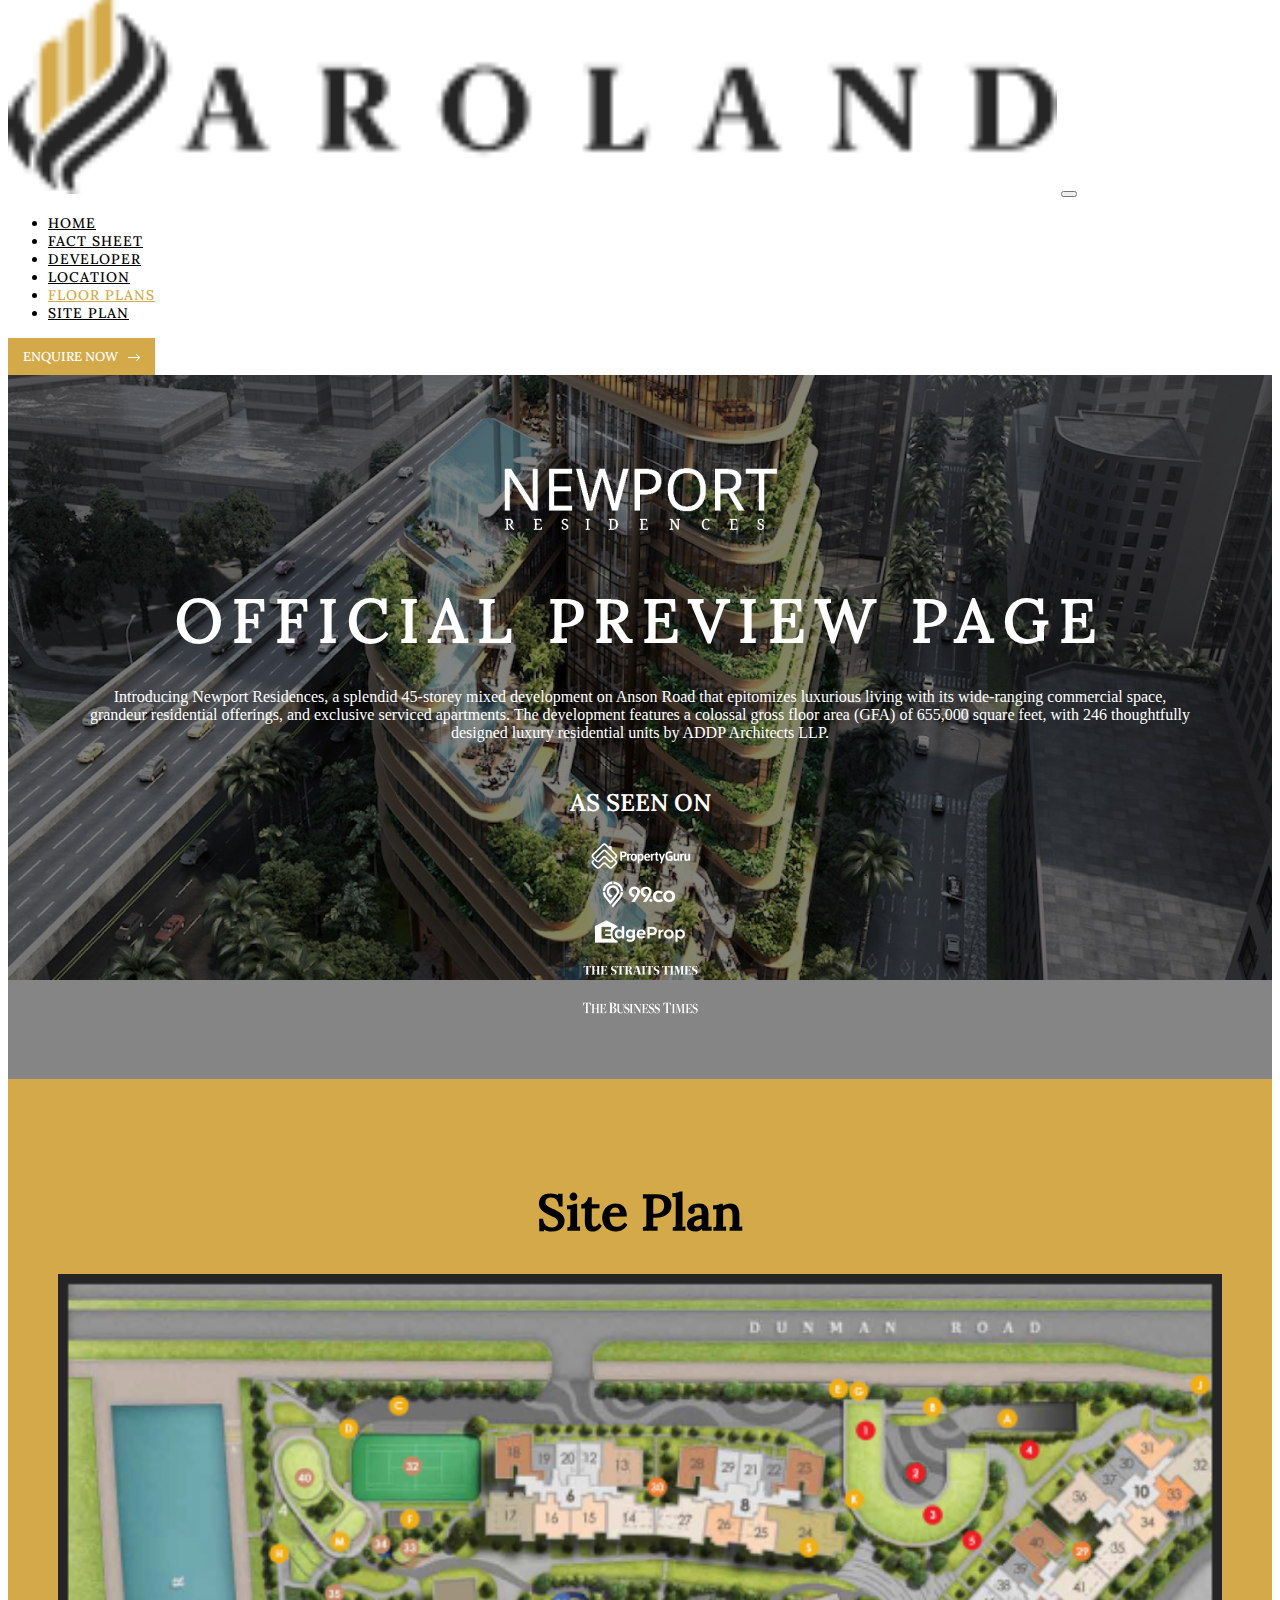
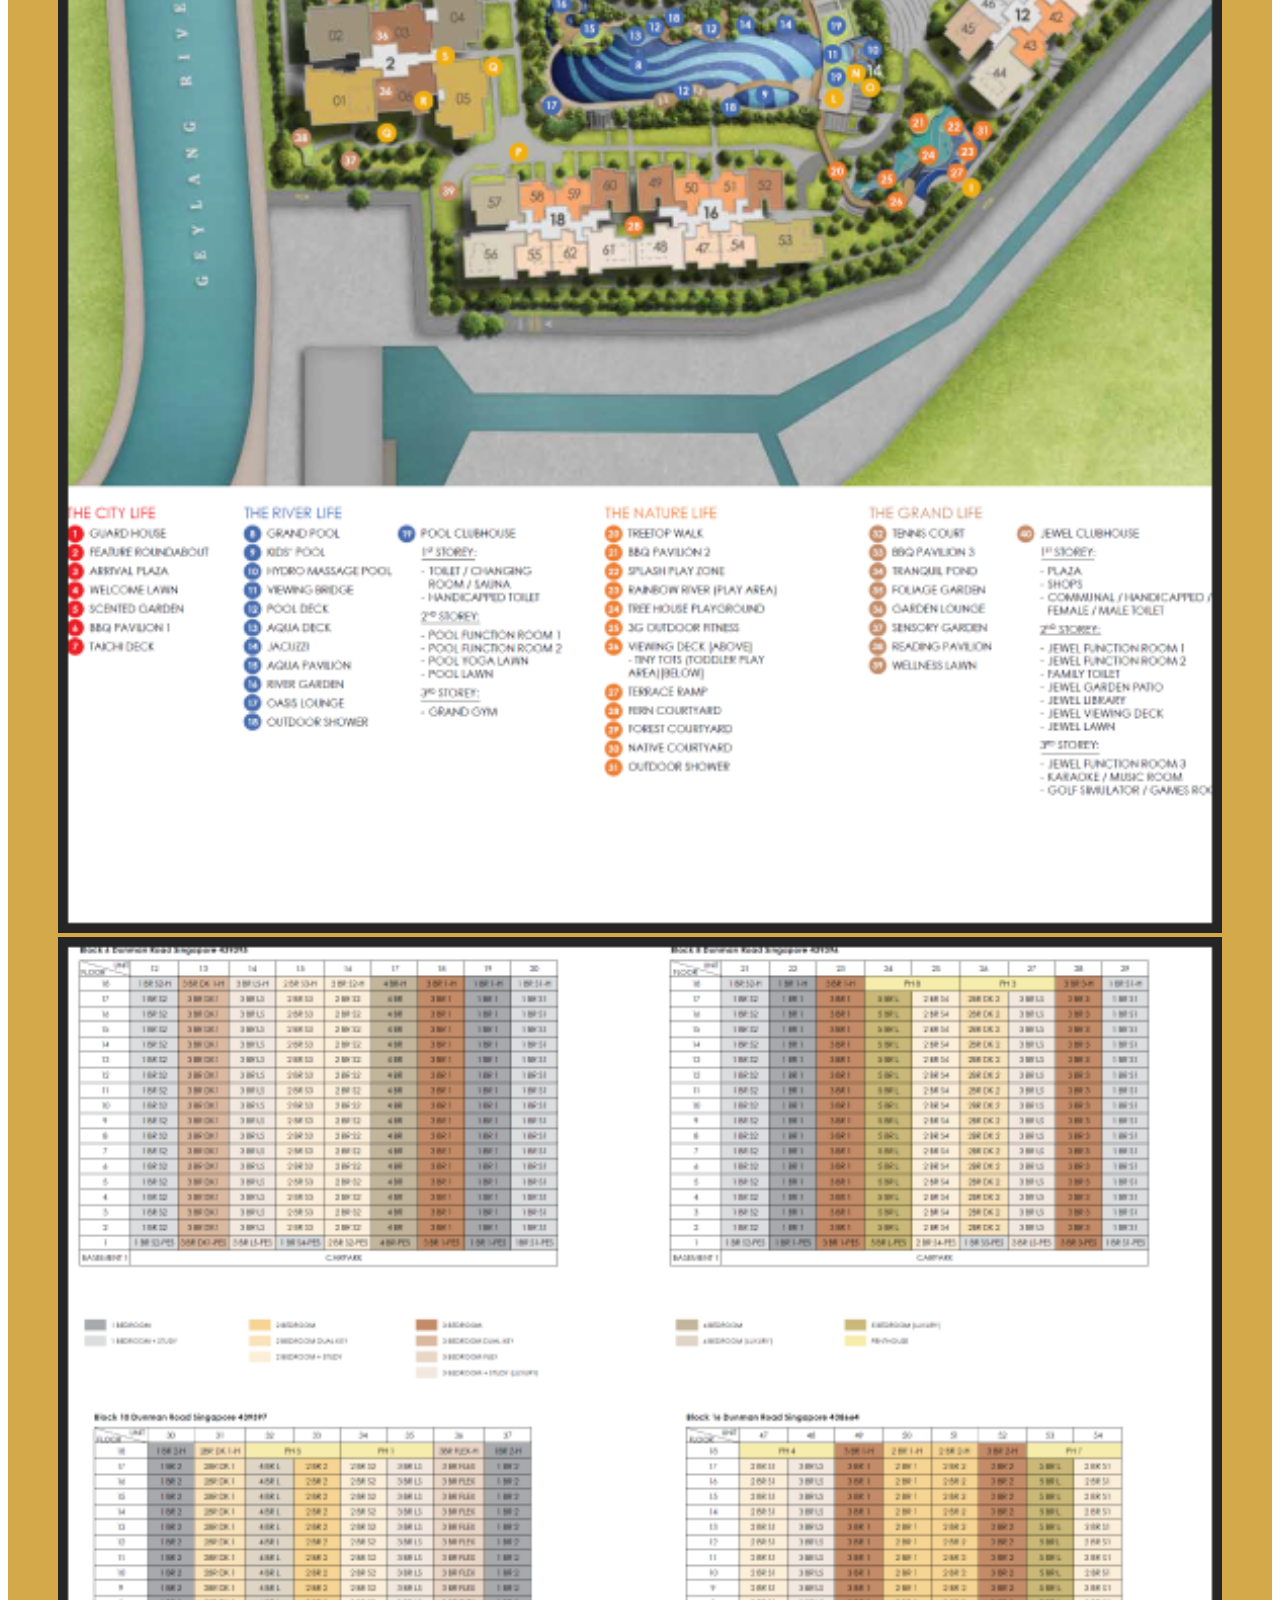
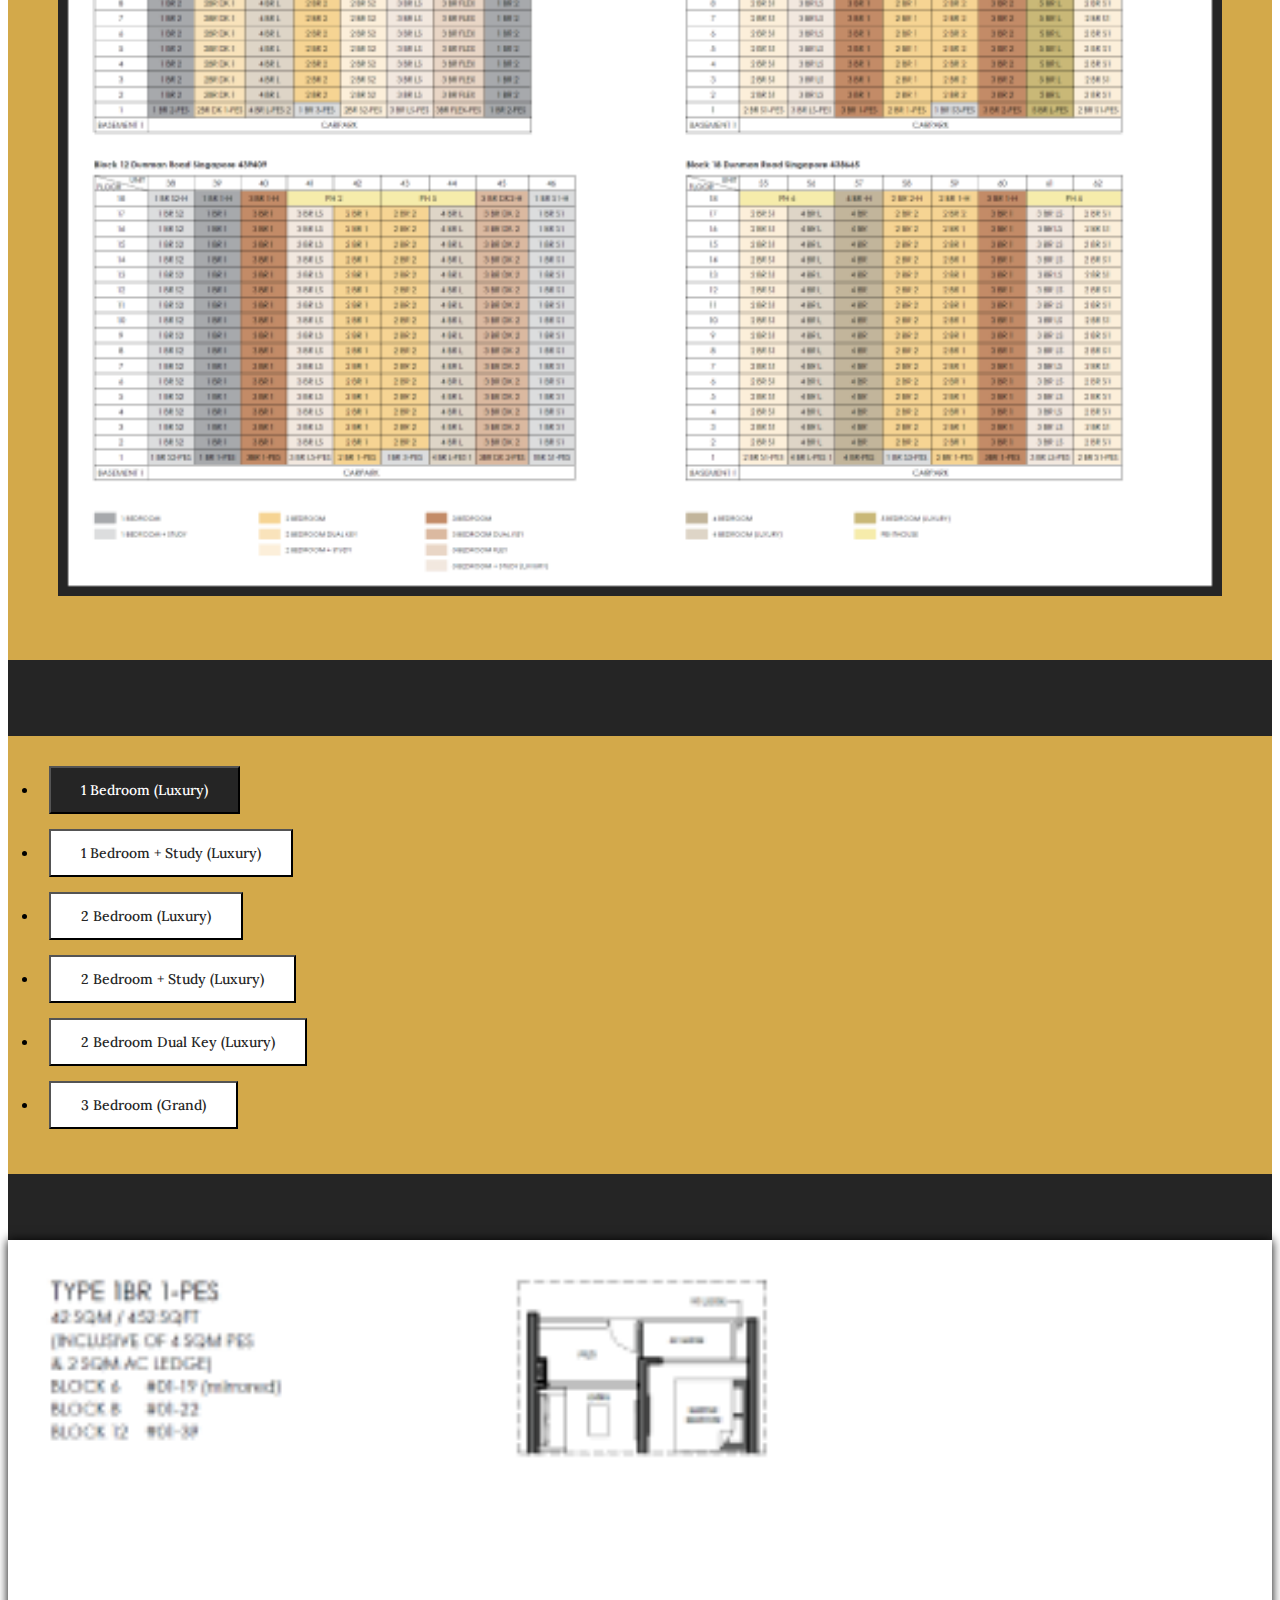
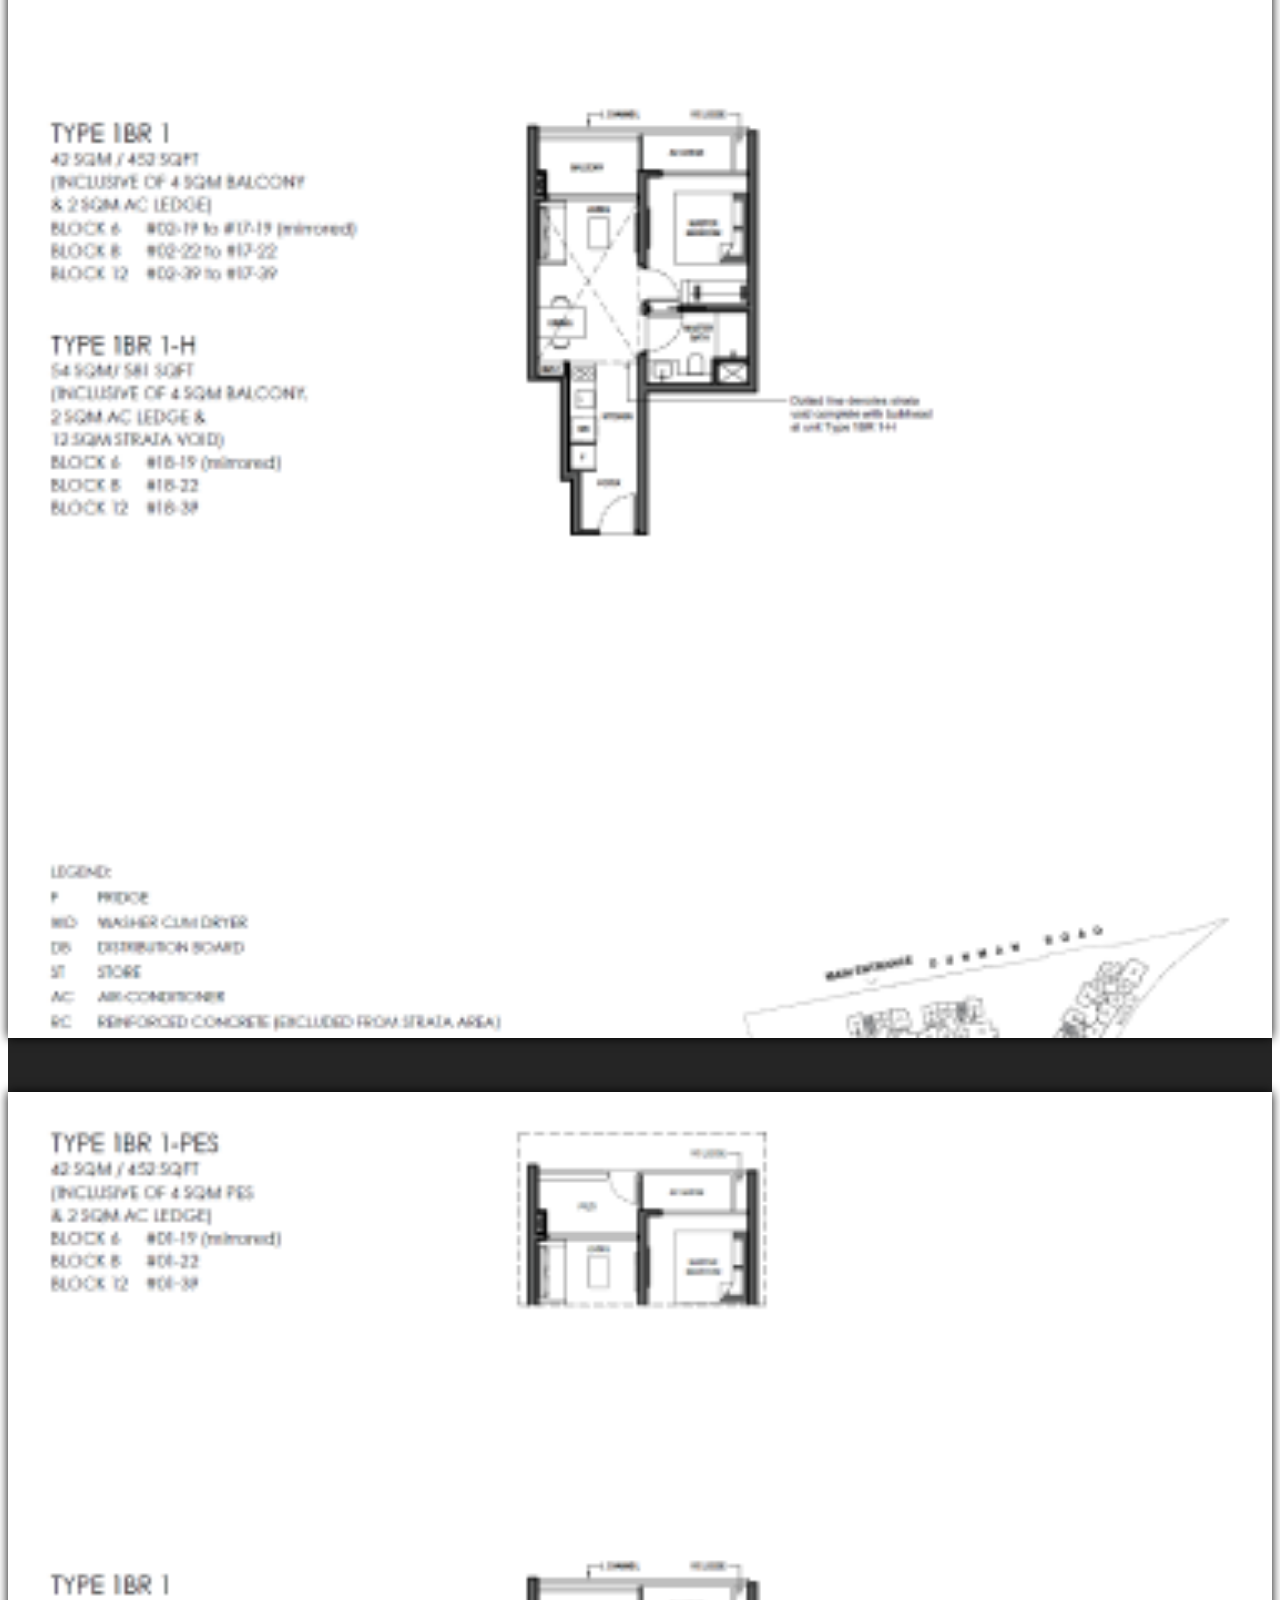
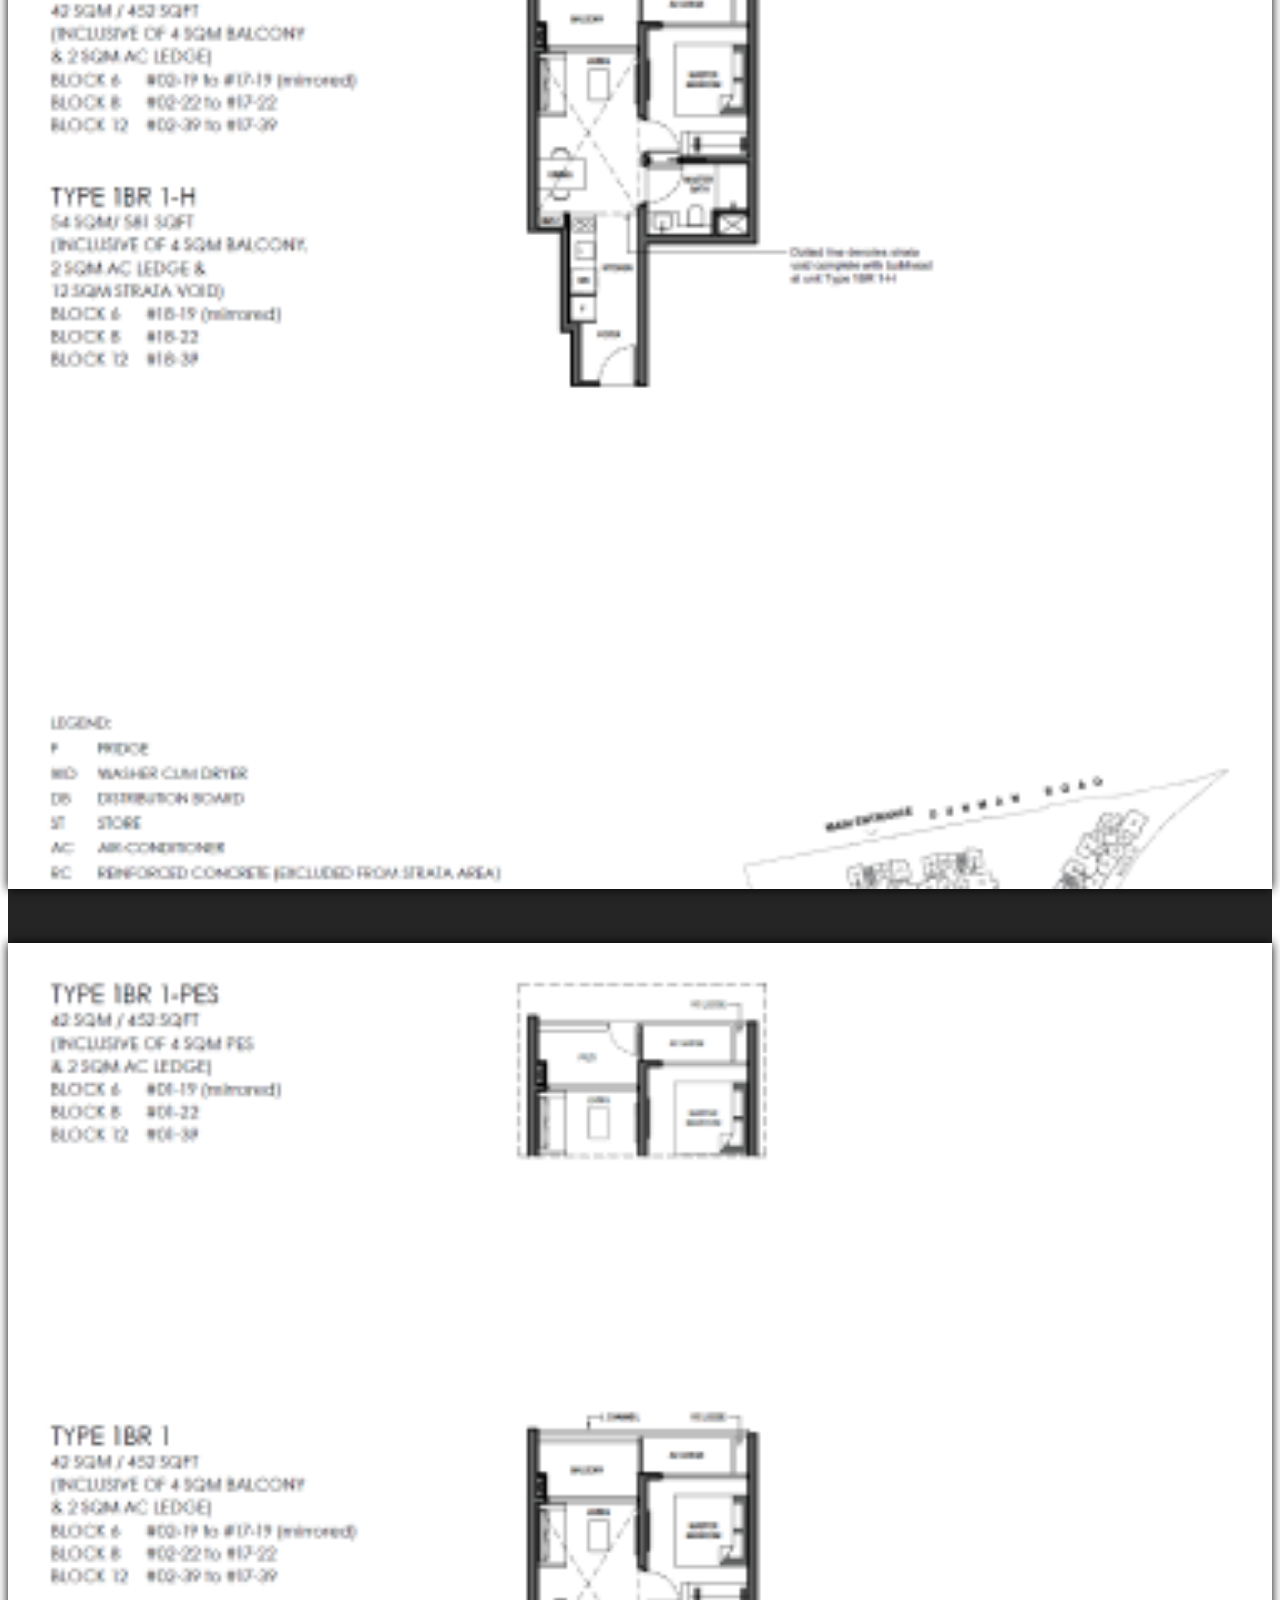
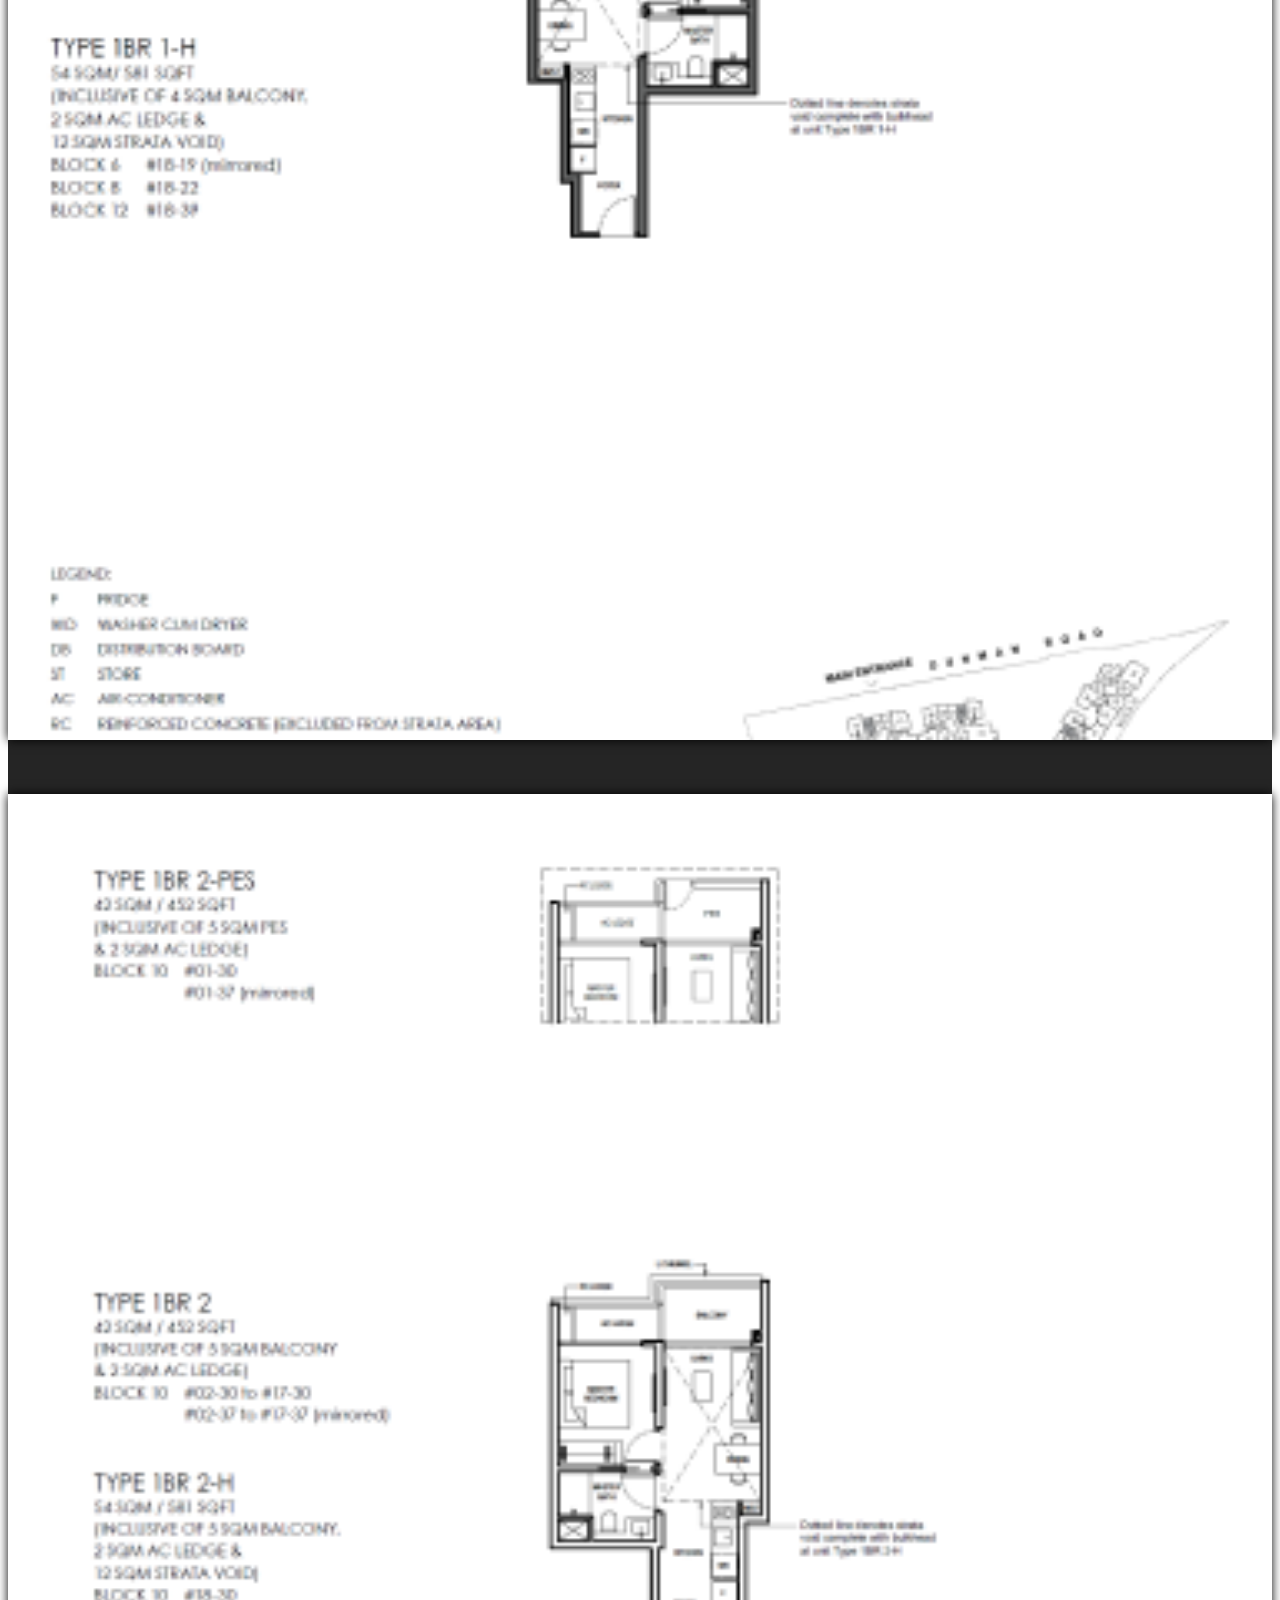
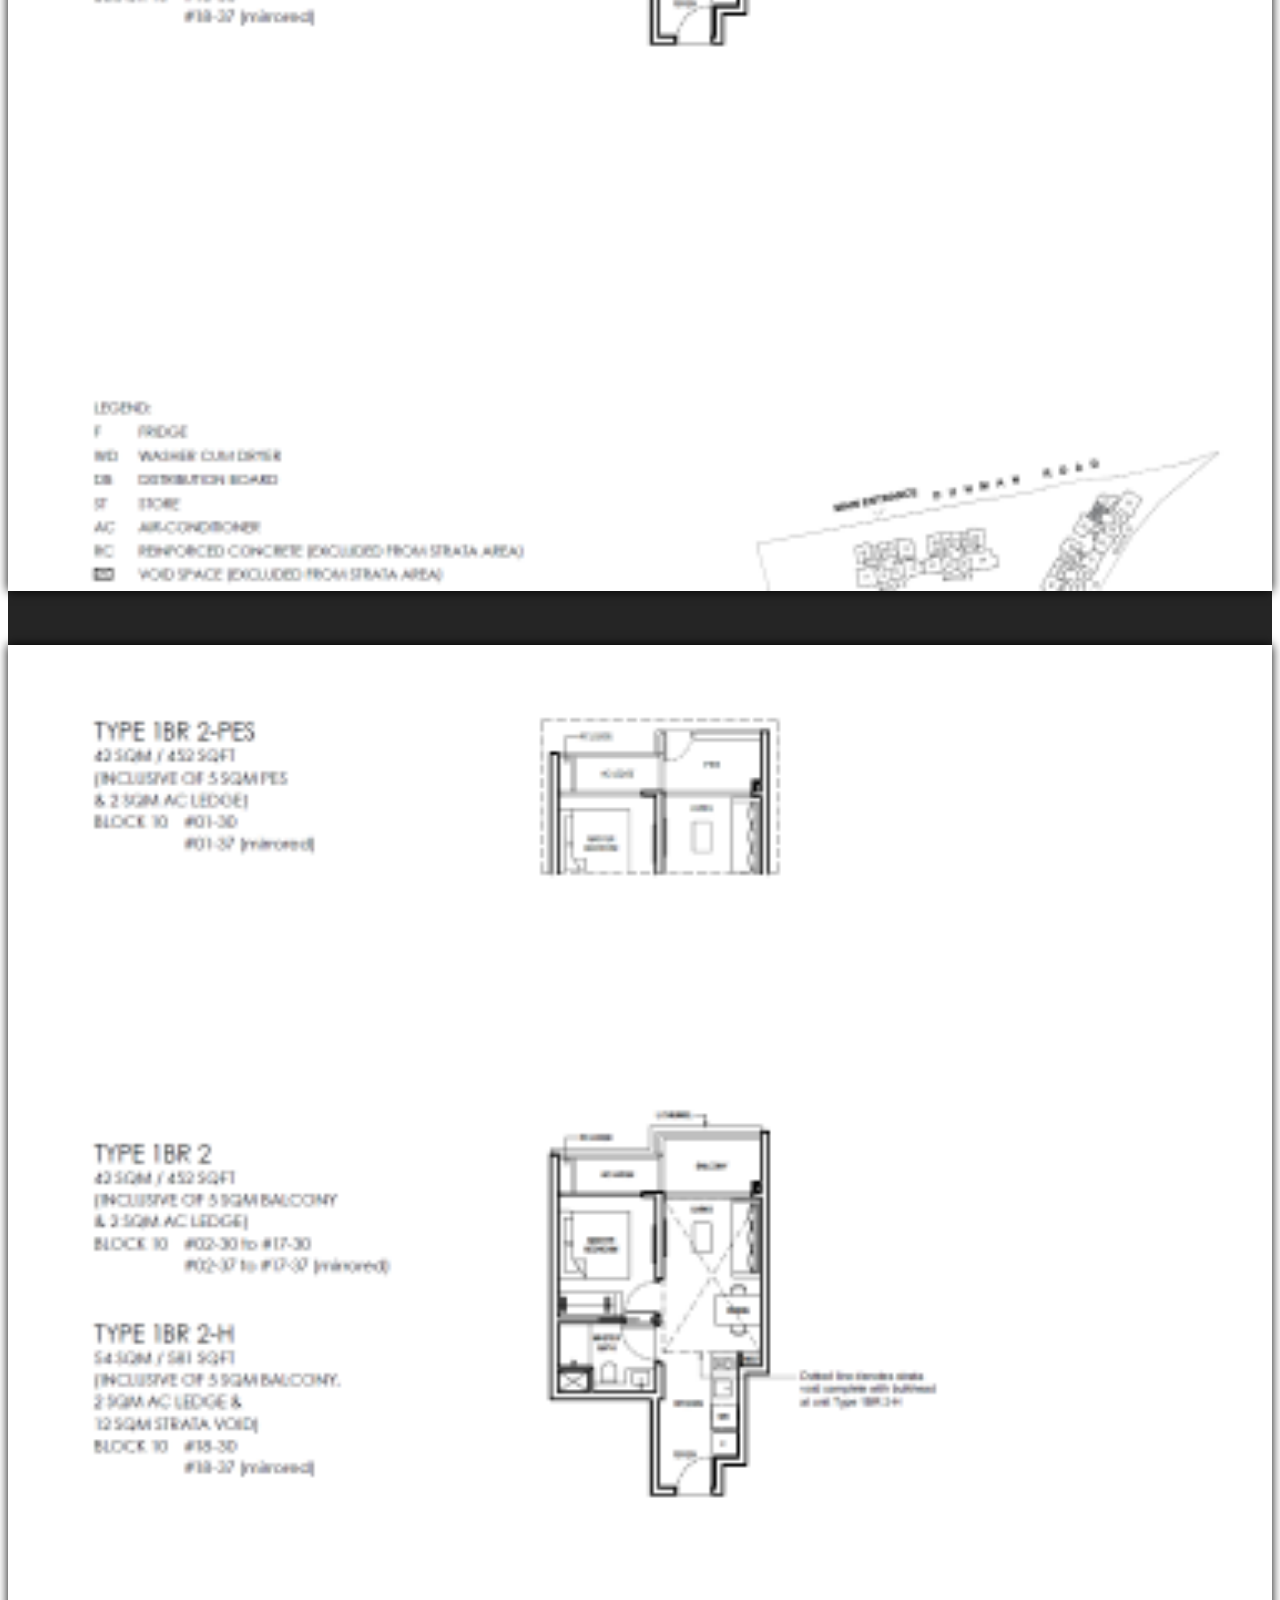
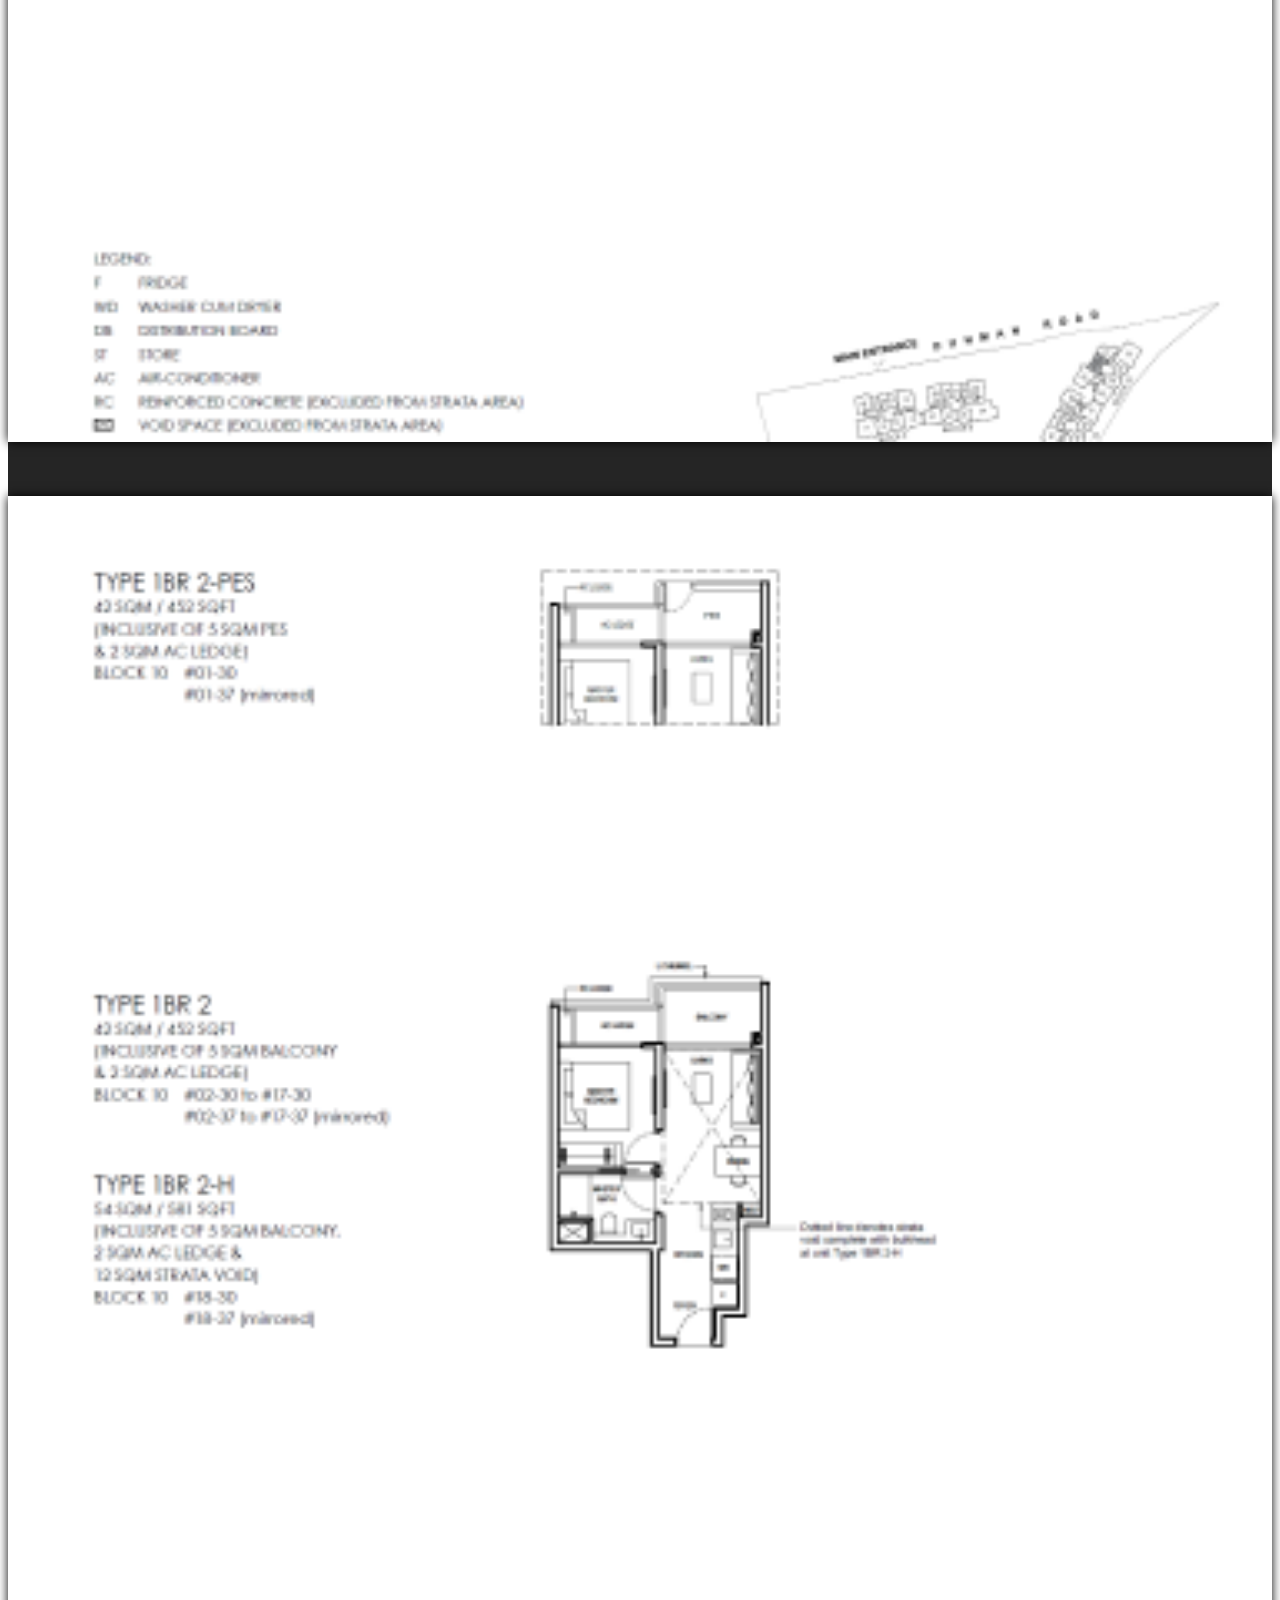
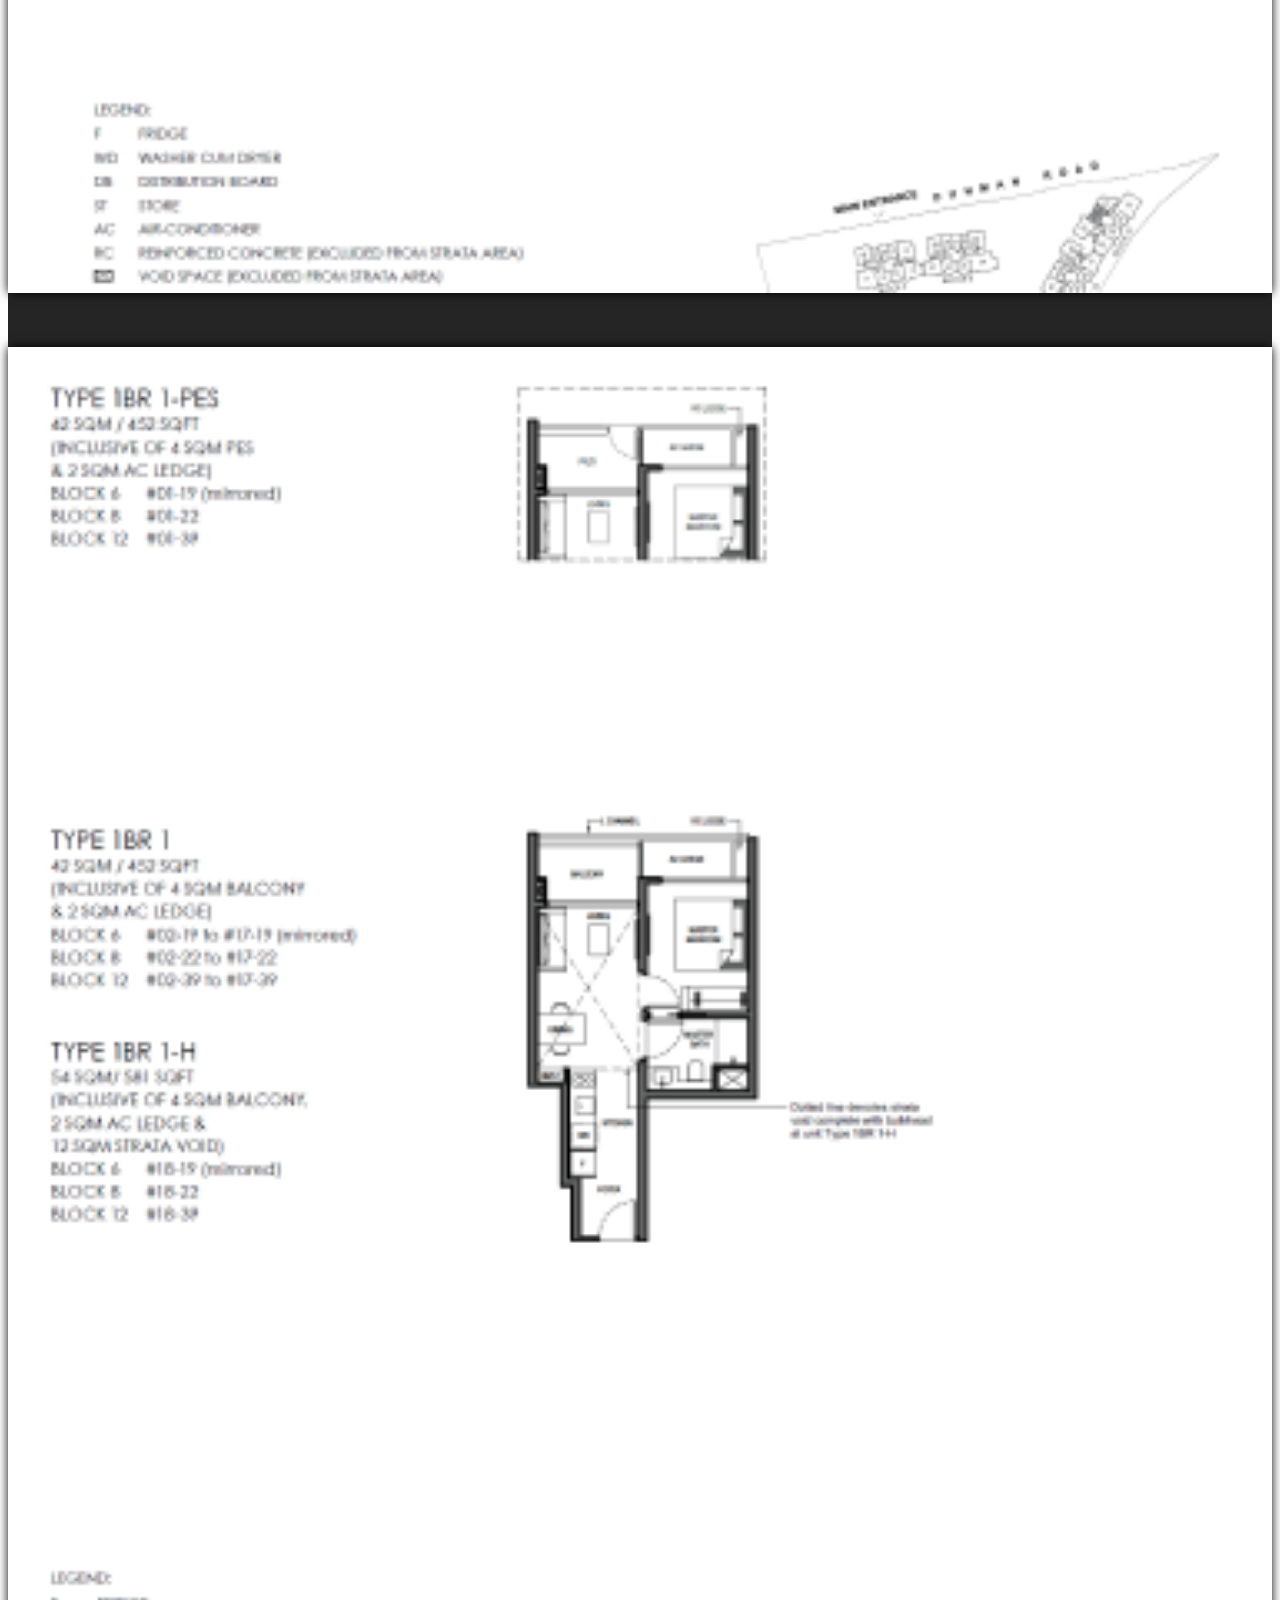
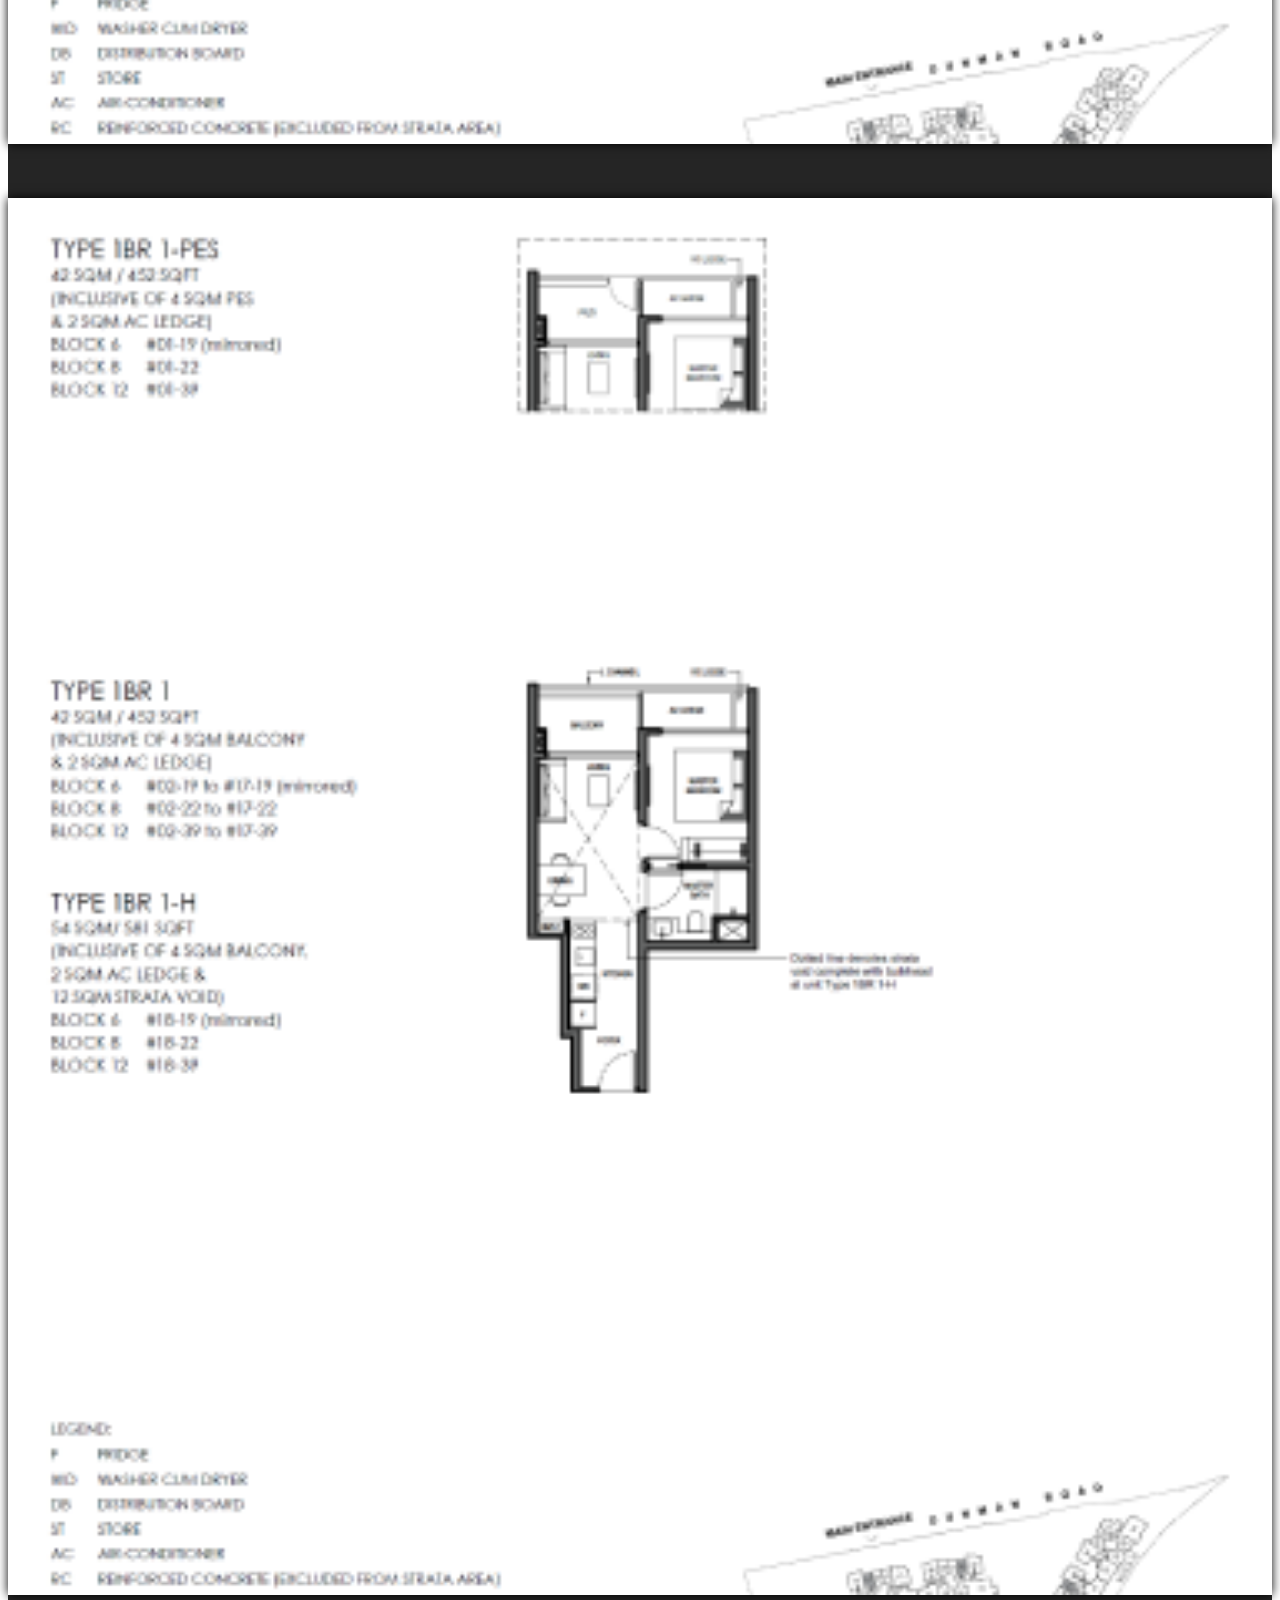
<file: Floor-Plan.html>
<!DOCTYPE html>
<html lang="en">

<head>
    <meta charset="UTF-8">
    <meta name="viewport" content="width=device-width, initial-scale=1.0">
    <link href="https://cdn.jsdelivr.net/npm/bootstrap@5.0.2/dist/css/bootstrap.min.css" rel="stylesheet"
        integrity="sha384-EVSTQN3/azprG1Anm3QDgpJLIm9Nao0Yz1ztcQTwFspd3yD65VohhpuuCOmLASjC" crossorigin="anonymous">
    <script src="https://cdn.jsdelivr.net/npm/bootstrap@5.0.2/dist/js/bootstrap.bundle.min.js"
        integrity="sha384-MrcW6ZMFYlzcLA8Nl+NtUVF0sA7MsXsP1UyJoMp4YLEuNSfAP+JcXn/tWtIaxVXM"
        crossorigin="anonymous"></script>
    <link rel="stylesheet" href="style/style.css">
    <title>Floor Plan</title>
</head>

<body>
    <!-- heder start  -->
    <section class="header" id="section-header">
        <div class="header-wrapper">
            <nav class="navbar navbar-expand-lg navbar-light bg-white">
                <div class="container">
                    <a class="navbar-brand" href="Home.html"><img src="asesst/images/logo.png" alt=""></a>
                    <button class="navbar-toggler" type="button" data-bs-toggle="collapse"
                        data-bs-target="#navbarSupportedContent" aria-controls="navbarSupportedContent"
                        aria-expanded="false" aria-label="Toggle navigation">
                        <span class="navbar-toggler-icon"></span>
                    </button>
                    <div class="collapse navbar-collapse" id="navbarSupportedContent">
                        <ul class="navbar-nav ms-auto me-2 mb-2 mb-lg-0">
                            <li class="nav-item">
                                <a class="nav-link" aria-current="page" href="Home.html">Home</a>
                            </li>
                            <li class="nav-item">
                                <a class="nav-link" href="Fact-Sheet.html">Fact Sheet</a>
                            </li>
                            <!-- <li class="nav-item">
                                <a class="nav-link" href="Fact-Sheet-2.html">Fact Sheet 2</a>
                            </li> -->
                            <li class="nav-item">
                                <a class="nav-link" href="Developer.html">Developer</a>
                            </li>
                            <li class="nav-item">
                                <a class="nav-link" href="Location.html">Location</a>
                            </li>
                            <li class="nav-item">
                                <a class="nav-link active" href="Floor-Plan.html">Floor Plans</a>
                            </li>
                            <li class="nav-item">
                                <a class="nav-link" href="Site-Plan.html">Site Plan</a>
                            </li>
                            
                            <!-- <li class="nav-item dropdown">
                        <a class="nav-link dropdown-toggle" href="#" id="navbarDropdown" role="button" data-bs-toggle="dropdown" aria-expanded="false">
                          Dropdown
                        </a>
                        <ul class="dropdown-menu" aria-labelledby="navbarDropdown">
                          <li><a class="dropdown-item" href="#">Action</a></li>
                          <li><a class="dropdown-item" href="#">Another action</a></li>
                          <li><hr class="dropdown-divider"></li>
                          <li><a class="dropdown-item" href="#">Something else here</a></li>
                        </ul>
                      </li> -->
                        </ul>
                        <form class="d-flex">
                            <!-- <input class="form-control me-2" type="search" placeholder="Search" aria-label="Search"> -->
                            <button class="btn btn-outline-success" type="submit">enquire now<span class="icon"><img
                                        src="asesst/images/header-button-icon.png" alt=""></span></button>
                        </form>
                    </div>
                </div>
            </nav>
        </div>
    </section>
    <!-- heder end  -->


    <!-- banner start  -->
    <section class="banner" id="section-1">
        <div class="banner-wrapper"
            style="background-image: url(asesst/images/inner-pages-images/banner-fact-sheet.jpg); background-size: cover; background-repeat: no-repeat; background-position: center;     background-attachment: fixed;">
            <div class="overly">
                <div class="container">
                    <div class="row">
                        <div class="col">
                            <div class="banner-content" style="text-align: center; color: #fff;">
                                <div class="img fact-banner-logo"><img
                                        src="asesst/images/inner-pages-images/banner-logo.png" alt="">
                                </div>
                                <h1 class="main-heading fact-heading">OFFICIAL PREVIEW PAGE</h1>
                                <p class="para fact-para">Introducing Newport Residences, a splendid 45-storey mixed
                                    development
                                    on Anson Road that
                                    epitomizes luxurious living with its wide-ranging commercial space, grandeur
                                    residential offerings,
                                    and exclusive serviced apartments. The development features a colossal gross floor
                                    area (GFA) of 655,000
                                    square feet, with 246 thoughtfully designed luxury residential units by ADDP
                                    Architects LLP.</p>
                                <span class="sub-heading fact-subheading">AS SEEN ON</span>
                                <div class="banners-logos">
                                    <div class="container">
                                        <div class="logos-main">
                                            <div class="row row-cols-2 row-cols-lg-5">
                                                <div class="col">
                                                    <div class="brand-img">
                                                        <span><a href=""><img
                                                                    src="asesst/images/inner-pages-images/logo-1.png"
                                                                    alt=""></a></span>
                                                    </div>
                                                </div>
                                                <div class="col">
                                                    <div class="brand-img">
                                                        <span><a href=""><img
                                                                    src="asesst/images/inner-pages-images/logo-2.png"
                                                                    alt=""></a></span>
                                                    </div>
                                                </div>
                                                <div class="col">
                                                    <div class="brand-img">
                                                        <span><a href=""><img
                                                                    src="asesst/images/inner-pages-images/logo-3.png"
                                                                    alt=""></a></span>
                                                    </div>
                                                </div>
                                                <div class="col">
                                                    <div class="brand-img">
                                                        <span><a href=""><img
                                                                    src="asesst/images/inner-pages-images/logo-4.png"
                                                                    alt=""></a></span>
                                                    </div>
                                                </div>
                                                <div class="col">
                                                    <div class="brand-img">
                                                        <span><a href=""><img
                                                                    src="asesst/images/inner-pages-images/logo-5.png"
                                                                    alt=""></a></span>
                                                    </div>
                                                </div>
                                            </div>
                                        </div>
                                    </div>
                                </div>
                            </div>
                        </div>
                    </div>
                </div>
            </div>
        </div>
    </section>
    <!-- banner end  -->



    <!-- site plan details section start  -->
    <section class="site-plan" id="section-2" style="background-color: #D3A94A; padding: 60px 50px;">
        <div class="developer-details-wrapper">
            <div class="container">
                <h2 class="title site-plan-details-title">Site Plan</h2>
                <div class="row row-cols-1 row-cols-lg-2">
                    <div class="col">
                        <div class="site-plan-conntent-wrapper">
                            <a href="#"><img src="asesst/images/inner-pages-images/siteplan-1.png" alt=""></a>
                        </div>
                    </div>
                    <div class="col">
                        <div class="site-plan-conntent-wrapper">
                            <a href="#"><img src="asesst/images/inner-pages-images/siteplan-2.png" alt=""></a>

                        </div>
                    </div>
                </div>
            </div>
        </div>
        </div>
    </section>
    <!-- location-conntent-wrapper details section end  -->



    <!-- plans tabs section start  -->
    <section class="tabs" id="section-3" style="background-color: #252525; padding: 60px 0;">
        <div class="tabs-wrapper">
            <div class="container">
                <div class="inner-wrapper">
                    <div class="row">
                        <div class="col">
                            <ul class="nav nav-pills mb-3" id="pills-tab" role="tablist">
                                <li class="nav-item" role="presentation">
                                    <button class="nav-link active" id="pills-1-bedroom-tab" data-bs-toggle="pill"
                                        data-bs-target="#pills-1-bedroom" type="button" role="tab"
                                        aria-controls="pills-1-bedroom" aria-selected="true">1 Bedroom (Luxury)</button>
                                </li>
                                <li class="nav-item" role="presentation">
                                    <button class="nav-link" id="pills-1-bedroom-study-tab" data-bs-toggle="pill"
                                        data-bs-target="#pills-1-bedroom-study" type="button" role="tab"
                                        aria-controls="pills-1-bedroom-study" aria-selected="false">1 Bedroom + Study
                                        (Luxury)</button>
                                </li>
                                <li class="nav-item" role="presentation">
                                    <button class="nav-link" id="pills-2-beroom-tab" data-bs-toggle="pill"
                                        data-bs-target="#pills-2-beroom" type="button" role="tab"
                                        aria-controls="pills-2-beroom" aria-selected="false">2 Bedroom (Luxury)</button>
                                </li>
                                <li class="nav-item" role="presentation">
                                    <button class="nav-link" id="pills-3-beroom-study-tab" data-bs-toggle="pill"
                                        data-bs-target="#pills-3-beroom-study" type="button" role="tab"
                                        aria-controls="pills-3-beroom-study" aria-selected="false">2 Bedroom + Study
                                        (Luxury)</button>
                                </li>
                                <li class="nav-item" role="presentation">
                                    <button class="nav-link" id="pills-2-brdroom-dual-key-tab" data-bs-toggle="pill"
                                        data-bs-target="#pills-2-brdroom-dual-key" type="button" role="tab"
                                        aria-controls="pills-2-brdroom-dual-key" aria-selected="false">2 Bedroom Dual
                                        Key (Luxury)</button>
                                </li>
                                <li class="nav-item" role="presentation">
                                    <button class="nav-link" id="pills-3-bedroom-grand-tab" data-bs-toggle="pill"
                                        data-bs-target="#pills-3-bedroom-grand" type="button" role="tab"
                                        aria-controls="pills-3-bedroom-grand" aria-selected="false">3 Bedroom (Grand)</button>
                                </li>
                            </ul>
                            <div class="tab-content" id="pills-tabContent">
                                <div class="tab-pane fade show active" id="pills-1-bedroom" role="tabpanel"
                                    aria-labelledby="pills-1-bedroom-tab">
                                    <div class="plan-images-wrapper">
                                        <div class="container">
                                            <div class="row row-cols-1 row-cols-lg-3">
                                                <div class="col">
                                                    <div class="plan-images">
                                                        <img src="asesst/images/inner-pages-images/tab-1img-1.png"
                                                            alt="">
                                                    </div>
                                                </div>
                                                <div class="col">
                                                    <div class="plan-images">
                                                        <img src="asesst/images/inner-pages-images/tab-1img-2.png"
                                                            alt="">
                                                    </div>
                                                </div>
                                                <div class="col">
                                                    <div class="plan-images">
                                                        <img src="asesst/images/inner-pages-images/tab-1img-3.png"
                                                            alt="">
                                                    </div>
                                                </div>
                                                <div class="col">
                                                    <div class="plan-images">
                                                        <img src="asesst/images/inner-pages-images/tab-1img-4.png"
                                                            alt="">
                                                    </div>
                                                </div>
                                                <div class="col">
                                                    <div class="plan-images">
                                                        <img src="asesst/images/inner-pages-images/tab-1img-5.png"
                                                            alt="">
                                                    </div>
                                                </div>
                                                <div class="col">
                                                    <div class="plan-images">
                                                        <img src="asesst/images/inner-pages-images/tab-1img-6.png"
                                                            alt="">
                                                    </div>
                                                </div>
                                            </div>
                                        </div>
                                    </div>
                                </div>
                                <div class="tab-pane fade" id="pills-1-bedroom-study" role="tabpanel"
                                    aria-labelledby="pills-1-bedroom-study-tab">
                                    <div class="plan-images-wrapper">
                                        <div class="container">
                                            <div class="row row-cols-1 row-cols-lg-3">
                                                <div class="col">
                                                    <div class="plan-images">
                                                        <img src="asesst/images/inner-pages-images/tab-1img-1.png"
                                                            alt="">
                                                    </div>
                                                </div>
                                                <div class="col">
                                                    <div class="plan-images">
                                                        <img src="asesst/images/inner-pages-images/tab-1img-2.png"
                                                            alt="">
                                                    </div>
                                                </div>
                                                <div class="col">
                                                    <div class="plan-images">
                                                        <img src="asesst/images/inner-pages-images/tab-1img-3.png"
                                                            alt="">
                                                    </div>
                                                </div>
                                                <div class="col">
                                                    <div class="plan-images">
                                                        <img src="asesst/images/inner-pages-images/tab-1img-4.png"
                                                            alt="">
                                                    </div>
                                                </div>
                                                <div class="col">
                                                    <div class="plan-images">
                                                        <img src="asesst/images/inner-pages-images/tab-1img-5.png"
                                                            alt="">
                                                    </div>
                                                </div>
                                                <div class="col">
                                                    <div class="plan-images">
                                                        <img src="asesst/images/inner-pages-images/tab-1img-6.png"
                                                            alt="">
                                                    </div>
                                                </div>
                                            </div>
                                        </div>
                                    </div>
                                </div>
                                <div class="tab-pane fade" id="pills-2-beroom" role="tabpanel"
                                    aria-labelledby="pills-2-beroom-tab">
                                    <div class="plan-images-wrapper">
                                        <div class="container">
                                            <div class="row row-cols-1 row-cols-lg-3">
                                                <div class="col">
                                                    <div class="plan-images">
                                                        <img src="asesst/images/inner-pages-images/tab-1img-1.png"
                                                            alt="">
                                                    </div>
                                                </div>
                                                <div class="col">
                                                    <div class="plan-images">
                                                        <img src="asesst/images/inner-pages-images/tab-1img-2.png"
                                                            alt="">
                                                    </div>
                                                </div>
                                                <div class="col">
                                                    <div class="plan-images">
                                                        <img src="asesst/images/inner-pages-images/tab-1img-3.png"
                                                            alt="">
                                                    </div>
                                                </div>
                                                <div class="col">
                                                    <div class="plan-images">
                                                        <img src="asesst/images/inner-pages-images/tab-1img-4.png"
                                                            alt="">
                                                    </div>
                                                </div>
                                                <div class="col">
                                                    <div class="plan-images">
                                                        <img src="asesst/images/inner-pages-images/tab-1img-5.png"
                                                            alt="">
                                                    </div>
                                                </div>
                                                <div class="col">
                                                    <div class="plan-images">
                                                        <img src="asesst/images/inner-pages-images/tab-1img-6.png"
                                                            alt="">
                                                    </div>
                                                </div>
                                            </div>
                                        </div>
                                    </div>
                                </div>
                                <div class="tab-pane fade" id="pills-3-beroom-study" role="tabpanel"
                                    aria-labelledby="pills-3-beroom-study-tab">
                                    <div class="plan-images-wrapper">
                                        <div class="container">
                                            <div class="row row-cols-1 row-cols-lg-3">
                                                <div class="col">
                                                    <div class="plan-images">
                                                        <img src="asesst/images/inner-pages-images/tab-1img-1.png"
                                                            alt="">
                                                    </div>
                                                </div>
                                                <div class="col">
                                                    <div class="plan-images">
                                                        <img src="asesst/images/inner-pages-images/tab-1img-2.png"
                                                            alt="">
                                                    </div>
                                                </div>
                                                <div class="col">
                                                    <div class="plan-images">
                                                        <img src="asesst/images/inner-pages-images/tab-1img-3.png"
                                                            alt="">
                                                    </div>
                                                </div>
                                                <div class="col">
                                                    <div class="plan-images">
                                                        <img src="asesst/images/inner-pages-images/tab-1img-4.png"
                                                            alt="">
                                                    </div>
                                                </div>
                                                <div class="col">
                                                    <div class="plan-images">
                                                        <img src="asesst/images/inner-pages-images/tab-1img-5.png"
                                                            alt="">
                                                    </div>
                                                </div>
                                                <div class="col">
                                                    <div class="plan-images">
                                                        <img src="asesst/images/inner-pages-images/tab-1img-6.png"
                                                            alt="">
                                                    </div>
                                                </div>
                                            </div>
                                        </div>
                                    </div>
                                </div>
                                <div class="tab-pane fade" id="pills-2-brdroom-dual-key" role="tabpanel"
                                    aria-labelledby="pills-2-brdroom-dual-key-tab">
                                    <div class="plan-images-wrapper">
                                        <div class="container">
                                            <div class="row row-cols-1 row-cols-lg-3">
                                                <div class="col">
                                                    <div class="plan-images">
                                                        <img src="asesst/images/inner-pages-images/tab-1img-1.png"
                                                            alt="">
                                                    </div>
                                                </div>
                                                <div class="col">
                                                    <div class="plan-images">
                                                        <img src="asesst/images/inner-pages-images/tab-1img-2.png"
                                                            alt="">
                                                    </div>
                                                </div>
                                                <div class="col">
                                                    <div class="plan-images">
                                                        <img src="asesst/images/inner-pages-images/tab-1img-3.png"
                                                            alt="">
                                                    </div>
                                                </div>
                                                <div class="col">
                                                    <div class="plan-images">
                                                        <img src="asesst/images/inner-pages-images/tab-1img-4.png"
                                                            alt="">
                                                    </div>
                                                </div>
                                                <div class="col">
                                                    <div class="plan-images">
                                                        <img src="asesst/images/inner-pages-images/tab-1img-5.png"
                                                            alt="">
                                                    </div>
                                                </div>
                                                <div class="col">
                                                    <div class="plan-images">
                                                        <img src="asesst/images/inner-pages-images/tab-1img-6.png"
                                                            alt="">
                                                    </div>
                                                </div>
                                            </div>
                                        </div>
                                    </div>
                                </div>
                                <div class="tab-pane fade" id="pills-3-bedroom-grand" role="tabpanel"
                                aria-labelledby="pills-3-bedroom-grand-tab">
                                <div class="plan-images-wrapper">
                                    <div class="container">
                                        <div class="row row-cols-1 row-cols-lg-3">
                                            <div class="col">
                                                <div class="plan-images">
                                                    <img src="asesst/images/inner-pages-images/tab-1img-1.png"
                                                        alt="">
                                                </div>
                                            </div>
                                            <div class="col">
                                                <div class="plan-images">
                                                    <img src="asesst/images/inner-pages-images/tab-1img-2.png"
                                                        alt="">
                                                </div>
                                            </div>
                                            <div class="col">
                                                <div class="plan-images">
                                                    <img src="asesst/images/inner-pages-images/tab-1img-3.png"
                                                        alt="">
                                                </div>
                                            </div>
                                            <div class="col">
                                                <div class="plan-images">
                                                    <img src="asesst/images/inner-pages-images/tab-1img-4.png"
                                                        alt="">
                                                </div>
                                            </div>
                                            <div class="col">
                                                <div class="plan-images">
                                                    <img src="asesst/images/inner-pages-images/tab-1img-5.png"
                                                        alt="">
                                                </div>
                                            </div>
                                            <div class="col">
                                                <div class="plan-images">
                                                    <img src="asesst/images/inner-pages-images/tab-1img-6.png"
                                                        alt="">
                                                </div>
                                            </div>
                                        </div>
                                    </div>
                                </div>
                            </div>
                            </div>
                        </div>
                    </div>
                </div>
            </div>
        </div>
    </section>
    <!-- plans tabs section end  -->




    <!-- packeges card start  -->
    <!-- <section class="packegs-card" id="section-3" style="background-color: #000; padding: 60px 0;">
        <div class="packeges-card-wrapper">
            <div class="container">
                <div class="packeges-card-inner">
                    <div class="row row-cols-1 row-cols-lg-2">
                        <div class="col">
                            <div class="p-card-main">
                                <div class="p-card-content">
                                    <h4 class="p-card-subheading">SUBSCRIBE FOR FREE NOW</h4>
                                    <h1 class="p-card-title">GET PREVIEW ACCESS</h1>
                                    <p class="p-card-subtext">Get immediate access to the latest E-brochure, official
                                        price list, and floor
                                        plans from CDL 1-bedrooms as soon as they are released targeted launch April / May
                                        2023</p>
                                    <div class="p-card-button">
                                        <span class="p-card-popup-button"><a href=""><img
                                                    src="asesst/images/inner-pages-images/card-1-btn.png"
                                                    alt=""></a></span>
                                    </div>
                                </div>
                            </div>
                        </div>
                        <div class="col">
                            <div class="p-card-main">
                                <div class="p-card-content">
                                    <h4 class="p-card-subheading">LEARN MORE ABOUT</h4>
                                    <h1 class="p-card-title">OTHER NEW LAUNCHES AVAIBILITY</h1>
                                    <p class="p-card-subtext">GReceived recent launch news and projected indicative
                                        prices to plan your timeline in advance</p>
                                    <div class="p-card-button">
                                        <span class="p-card-popup-button second-space"><a href=""><img
                                                    src="asesst/images/inner-pages-images/card-2-btn.png"
                                                    alt=""></a></span>
                                    </div>
                                </div>
                            </div>
                        </div>
                    </div>
                </div>
            </div>
        </div>
    </section> -->
    <!-- packeges card end  -->


    <!-- choose port section start  -->
    <!-- <section class="choose-port" id="section-4" style="background-color: #000; padding: 60px 0;">
        <div class="choose-port-wrapper">
            <div class="container">
                <din class="choose-port-inner-wrapper">
                    <div class="row">
                        <div class="col">
                            <div class="choose-port-content">
                                <h1 class="choose-port-title">Why choose New Port Residences?</h1>
                                <div class="list-choose-type">
                                    <div class="container">
                                        <div class="list-inner-wrapper">
                                            <div class="row row-cols-lg-2 row-cols-2 mb-3">
                                                <div class="col col-1">
                                                    <div class="check-img"
                                                        style="padding-top: 10px; text-align: center; width: 100%;">
                                                        <img src="asesst/images/inner-pages-images/chose-check-img.png"
                                                            alt="">
                                                    </div>
                                                </div>
                                                <div class="col col-11">
                                                    <h2 class="check-title">Well-Connected Meets The City Convenience
                                                    </h2>
                                                    <p class="check-subtext">Located within walking distance to three
                                                        MRT stations along three different
                                                        train lines, to connect you with great ease to the CBD, the
                                                        Downtown Core, and anywhere else you need to be in Singapore.
                                                    </p>
                                                </div>
                                            </div>
                                            <div class="row row-cols-lg-2 row-cols-2 mb-3">
                                                <div class="col col-1">
                                                    <div class="check-img"
                                                        style="padding-top: 10px; text-align: center; width: 100%;">
                                                        <img src="asesst/images/inner-pages-images/chose-check-img.png"
                                                            alt="">
                                                    </div>
                                                </div>
                                                <div class="col col-11">
                                                    <h2 class="check-title">47-story iconic mixed-use development</h2>
                                                    <p class="check-subtext">This includes residential units, serviced
                                                        apartments, and offices. Newport Plaza will consist of Newport
                                                        Residences (246 units for sale)
                                                        All housed in a 45-storey freehold building located in the heart
                                                        of the Central Business District.</p>
                                                </div>
                                            </div>
                                            <div class="row row-cols-lg-2 row-cols-2 mb-3">
                                                <div class="col col-1">
                                                    <div class="check-img"
                                                        style="text-align: center; width: 100%; padding-top: 10px;">
                                                        <img src="asesst/images/inner-pages-images/chose-check-img.png"
                                                            alt="">
                                                    </div>
                                                </div>
                                                <div class="col col-11">
                                                    <h2 class="check-title">Capitalized On The Growth</h2>
                                                    <p class="check-subtext">Newport Residences is located in the
                                                        Greater Southern Waterfront area, which is set to
                                                        undergo a massive transformation in the coming years. As such,
                                                        it presents a potential investment
                                                        opportunity for buyers looking to tap into the future growth of
                                                        the area.</p>
                                                </div>
                                            </div>
                                        </div>
                                    </div>
                                </div>
                            </div>
                        </div>
                    </div>
                </din>
            </div>
        </div>
    </section> -->
    <!-- choose port section end  -->



    <!-- counter section start  -->
    <section class="counter" id="section-4" style="background-color: #113e3d; padding: 60px 40px;">
        <div class="counter-wrapper">
            <div class="container">
                <div class="counter-inner-wrapper">
                    <div class="row row-cols-lg-2 row-cols-1" style="align-items: center;">
                        <div class="col">
                            <div class="counter-box">
                                <div class="container">
                                    <div class="row row-cols-lg-4 row-cols-2">
                                        <div class="col">
                                            <div class="number-box" id="days">
                                                <h1 class="number">00</h1>
                                                <p class="subtext">Days</p>
                                            </div>
                                        </div>
                                        <div class="col">
                                            <div class="number-box" id="hours">
                                                <h1 class="number">00</h1>
                                                <p class="subtext">Hours</p>
                                            </div>
                                        </div>
                                        <div class="col">
                                            <div class="number-box" id="minutes">
                                                <h1 class="number">00</h1>
                                                <p class="subtext">Minutes</p>
                                            </div>
                                        </div>
                                        <div class="col">
                                            <div class="number-box" id="seconds">
                                                <h1 class="number">00</h1>
                                                <p class="subtext">Seconds</p>
                                            </div>
                                        </div>
                                    </div>
                                </div>
                                <div class="subtext-counter">
                                    <p>Obtain a list of the top units that are available for priority balloting at
                                        exclusive preview prices. TARGETED LAUNCH: June/July 2023</p>
                                </div>
                            </div>
                        </div>
                        <div class="col">
                            <div class="counter-img">
                                <img src="asesst/images/inner-pages-images/counter.png" alt="">
                            </div>
                        </div>
                    </div>
                </div>
            </div>
        </div>
    </section>
    <!-- counter section end  -->



    <!-- choose port section start  -->
    <section class="preview" id="section-5" style="background-color: #000; padding: 60px 0;">
        <div class="choose-port-wrapper">
            <div class="container">
                <din class="choose-port-inner-wrapper preview-inner-wrapper">
                    <div class="row">
                        <div class="col">
                            <div class="choose-port-content preview-content">
                                <h4 class="preview-sub-heading">Receive The Entire Vip Preview Program</h4>
                                <h1 class="choose-port-title preview-title">Exclusive Preview Privilege</h1>
                                <div class="list-choose-type">
                                    <div class="container">
                                        <div class="list-inner-wrapper">
                                            <div class="row row-cols-lg-2 row-cols-2 mb-4">
                                                <div class="col col-1 p-0">
                                                    <div class="check-img preview-img"
                                                        style="padding-top: 10px; text-align: center; width: 100%;">
                                                        <img src="asesst/images/inner-pages-images/chose-check-img.png"
                                                            alt="">
                                                    </div>
                                                </div>
                                                <div class="col col-11">
                                                    <h4 class="check-sub-heading">Vip Preview Pass</h4>
                                                    <h2 class="check-title">Exclusive Vvip Preview Invitation</h2>
                                                    <p class="check-subtext">With your e-ticket, you can secure priority
                                                        access to book units, reserve a showflat
                                                        viewing slot, and take advantage of early-bird discounts at
                                                        Newport Residences (Formely Fuji Xerox Towers)</p>
                                                </div>
                                            </div>
                                            <div class="row row-cols-lg-2 row-cols-2 mb-4">
                                                <div class="col col-1 p-0">
                                                    <div class="check-img preview-img"
                                                        style="padding-top: 10px; text-align: center; width: 100%;">
                                                        <img src="asesst/images/inner-pages-images/chose-check-img.png"
                                                            alt="">
                                                    </div>
                                                </div>
                                                <div class="col col-11">
                                                    <h4 class="check-sub-heading">The Price List</h4>
                                                    <h2 class="check-title">Priority Unit Pricing And Selection</h2>
                                                    <p class="check-subtext">Get comprehensive pricing information for
                                                        every unit type and
                                                        elevation level at Newport Residences (Formely Fuji Xerox
                                                        Towers), including the per square foot pricing</p>
                                                </div>
                                            </div>
                                            <div class="row row-cols-lg-2 row-cols-2 mb-4">
                                                <div class="col col-1 p-0">
                                                    <div class="check-img preview-img"
                                                        style="text-align: center; width: 100%; padding-top: 10px;">
                                                        <img src="asesst/images/inner-pages-images/chose-check-img.png"
                                                            alt="">
                                                    </div>
                                                </div>
                                                <div class="col col-11">
                                                    <h4 class="check-sub-heading">The Floor Plans</h4>
                                                    <h2 class="check-title">Apartment Layout</h2>
                                                    <p class="check-subtext">Explore the complete range of layouts and
                                                        specifications available for each type of unit at Newport
                                                        Residences (Formely Fuji Xerox Towers)</p>
                                                </div>
                                            </div>
                                            <div class="row row-cols-lg-2 row-cols-2 mb-4">
                                                <div class="col col-1 p-0">
                                                    <div class="check-img preview-img"
                                                        style="text-align: center; width: 100%; padding-top: 10px;">
                                                        <img src="asesst/images/inner-pages-images/chose-check-img.png"
                                                            alt="">
                                                    </div>
                                                </div>
                                                <div class="col col-11">
                                                    <h4 class="check-sub-heading">Concierge</h4>
                                                    <h2 class="check-title">Personalized Care</h2>
                                                    <p class="check-subtext">Avail the option to chat with our official
                                                        team to have
                                                        all your enquiries answered regarding Newport Residences
                                                        (Formely Fuji Xerox Towers)</p>
                                                </div>
                                            </div>
                                        </div>
                                    </div>
                                </div>
                            </div>
                        </div>
                    </div>
            </div>
            </din>
        </div>
        </div>
    </section>
    <!-- choose port section end  -->



    <!-- next step section start  -->
    <section class="next-step" id="section-6" style="background-color: #000000; padding: 60px 0;">
        <div class="next-step-wrapper">
            <div class="container">
                <div class="next-step-inner-wrapper">
                    <div class="row row-cols-lg-2 row-cols-1" style="align-items: center;">
                        <div class="col col-lg-4">
                            <div class="next-step-title">
                                <h2>WHAT IS THE NEXT STEP?</h2>
                            </div>
                        </div>
                        <div class="col col-lg-8">
                            <div class="next-step-crad-wrapper">
                                <div class="container">
                                    <div class="row row-cols-lg-3 row-cols-1">
                                        <div class="col">
                                            <div class="next-step-box green-color">
                                                <div class="next-step-card-content">
                                                    <h3 class="next-step-card-title">Secure Exclusive Preview</h3>
                                                    <p class="next-step-card-subtext">Obtain comprehensive information
                                                        about Newport Residences
                                                        (Formely Fuji Xerox Towers) prior to the official preview
                                                        opening</p>
                                                </div>
                                            </div>
                                        </div>
                                        <div class="col">
                                            <div class="next-step-box blue-color">
                                                <div class="next-step-card-content">
                                                    <h3 class="next-step-card-title">Schedule A Preview Session</h3>
                                                    <p class="next-step-card-subtext">If you find the information
                                                        intriguing, you can book a slot for the official preview in
                                                        April/ May 2023
                                                        to take a tour of the showflat at Newport Residences (Formely
                                                        Fuji Xerox Towers)</p>
                                                </div>
                                            </div>
                                        </div>
                                        <div class="col">
                                            <div class="next-step-box blue-color">
                                                <div class="next-step-card-content">
                                                    <h3 class="next-step-card-title">Ballot And Obtain Units</h3>
                                                    <p class="next-step-card-subtext">Obtain comprehensive information
                                                        about Newport Residences
                                                        (Formely Fuji Xerox Towers) prior to the official preview
                                                        opening</p>
                                                </div>
                                            </div>
                                        </div>
                                    </div>
                                </div>
                            </div>
                        </div>
                    </div>
                </div>
            </div>
        </div>
    </section>
    <!-- next step section end  -->



    <!-- benefit section start   -->
    <section class="benefit" id="section-7"
        style="background-image: linear-gradient(180deg, #000000 50px, #000000BA 100%);">
        <div class="benefit-wrapper">
            <div class="container">
                <div class="benefit-inner-wrapper">
                    <div class="row row-cols-1 row-cols-lg-2 pb-5" style="align-items: center;">
                        <div class="col col-lg-4">
                            <div class="benefit-content-box">
                                <h2 class="benefit-title"><span style="color: #FFD27E;">Benefit</span> From Early Access
                                </h2>
                                <a href="#"><img src="asesst/images/inner-pages-images/benefit-img.png" alt=""></a>
                            </div>
                        </div>
                        <div class="col col-lg-8">
                            <div class="benefit-accordion">
                                <div class="accordion" id="accordionExample">
                                    <div class="accordion-item">
                                        <h2 class="accordion-header" id="headingOne">
                                            <button class="accordion-button" type="button" data-bs-toggle="collapse"
                                                data-bs-target="#collapseOne" aria-expanded="true"
                                                aria-controls="collapseOne">
                                                The prices for Newport Residences (Formely Fuji Xerox Towers) are likely
                                                to increase after the preview period
                                            </button>
                                        </h2>
                                        <div id="collapseOne" class="accordion-collapse collapse show"
                                            aria-labelledby="headingOne" data-bs-parent="#accordionExample">
                                            <div class="accordion-body">
                                                During the preview period, you can purchase units at the lowest
                                                launch-only prices, and the prices are expected to increase afterwards
                                                due to the limited supply of units remaining.
                                            </div>
                                        </div>
                                    </div>
                                    <div class="accordion-item">
                                        <h2 class="accordion-header" id="headingTwo">
                                            <button class="accordion-button collapsed" type="button"
                                                data-bs-toggle="collapse" data-bs-target="#collapseTwo"
                                                aria-expanded="false" aria-controls="collapseTwo">
                                                Your preferred unit type could be sold out after the preview period for
                                                Newport Residences (Formely Fuji Xerox Towers)
                                            </button>
                                        </h2>
                                        <div id="collapseTwo" class="accordion-collapse collapse"
                                            aria-labelledby="headingTwo" data-bs-parent="#accordionExample">
                                            <div class="accordion-body">
                                                The preview period presents the opportunity to purchase units at the
                                                lowest launch-only prices, past trends have shown that there is a high
                                                demand during the launch day, which often results in a large percentage
                                                of the available units being sold out quickly during this phase.
                                            </div>
                                        </div>
                                    </div>
                                    <div class="accordion-item">
                                        <h2 class="accordion-header" id="headingThree">
                                            <button class="accordion-button collapsed" type="button"
                                                data-bs-toggle="collapse" data-bs-target="#collapseThree"
                                                aria-expanded="false" aria-controls="collapseThree">
                                                No commission payable for sales units
                                            </button>
                                        </h2>
                                        <div id="collapseThree" class="accordion-collapse collapse"
                                            aria-labelledby="headingThree" data-bs-parent="#accordionExample">
                                            <div class="accordion-body">
                                                Deal directly with Developer’s sales team, you can be assured that their
                                                recommendations are based solely on your needs and preferences, rather
                                                than on any commission incentives. This can help you make an informed
                                                decision without the added pressure of having to factor in commission
                                                fees.
                                            </div>
                                        </div>
                                    </div>
                                </div>
                            </div>
                        </div>
                    </div>
                </div>
            </div>
        </div>
    </section>
    <!-- benefit section end   -->


    <!-- about the developer section start  -->
    <section class="about-the-developer" id="section-8"
        style="background-image: url(asesst/images/inner-pages-images/developer-banner.png); background-repeat: no-repeat; background-position: center; background-size: cover; background-attachment: fixed;">
        <div class="overly overly-developer">
            <div class="about-the-developer-inner-wrapper"
                style="text-align: center; color: #fff; font-family: 'lora-regular';">
                <div class="container">
                    <div class="row">
                        <div class="about-the-developer-content">
                            <h4 class="developer-subtitle">About The Developer</h4>
                            <span><img src="asesst/images/inner-pages-images/developer-banner-logo.png" alt=""></span>
                            <p class="developer-subtext">CDL is a prominent international real estate company with a
                                presence in 29 regions and countries across 106 locations. As one of the biggest
                                companies by market
                                capitalisation, CDL’s portfolio encompasses a diverse range of income-stable properties
                                such as serviced apartments, residences, hotels, offices, integrated developments, and
                                shopping malls. It is listed on the Singapore Exchange.</p>
                        </div>
                    </div>
                </div>
            </div>
        </div>
    </section>
    <!-- about the developer section end  -->



    <!-- past project section start  -->
    <section class="past-project" id="section-9" style="background-color: #222222; padding: 60px 0;">
        <div class="past-project-wrapper">
            <div class="container">
                <div class="row row-cols-lg-3 row-cols-1 mb-5">
                    <div class="col">
                        <div class="project-card change-black" id="past-project">
                            <div class="project-card-conntent">
                                <h4 class="preject-crad-title">Past Project</h4>
                                <span class="past-project-img"><img
                                        src="asesst/images/inner-pages-images/past-project-img.png" alt=""></span>
                                <p class="past-project-sub-text">Irwell Hill Residences, located in prime District 9, is
                                    intended for those seeking modern comfort and premium luxury. The development is
                                    destined to become a new symbol of sophistication, providing a new address for the
                                    select few.</p>
                            </div>
                        </div>
                    </div>
                    <div class="col">
                        <div class="project-card change-white" id="past-project">
                            <div class="project-card-conntent">
                                <h4 class="preject-crad-title second-card-project-subtitle">Completed</h4>
                                <span class="past-project-img"><img
                                        src="asesst/images/inner-pages-images/project-card-2.png" alt=""></span>
                                <h1 class="card-tow-title second-card-project-title">Star-buy Units</h1>
                                <p class="past-project-sub-text second-card-project-sub-text">Piccadilly Grand, with a
                                    direct link to Farrer Park MRT, is a new standard of integrated living that will be
                                    the focal point of Northumberland Road. It will house 407 luxury residences as well
                                    as five curated lifestyle zones. These zones, which are spread across three levels
                                    of facilities, include three clubhouses and a variety of activities for every member
                                    of the family.</p>
                                <div class="past-button">
                                    <a href="#"><img src="asesst/images/inner-pages-images/past-card-button.png"
                                            alt=""></a>
                                </div>
                            </div>
                        </div>
                    </div>
                    <div class="col">
                        <div class="project-card change-purpal" id="past-project">
                            <div class="project-card-conntent">
                                <h4 class="preject-crad-title preject-thirt-crad-title">Completed</h4>
                                <span class="past-project-img"><img
                                        src="asesst/images/inner-pages-images/thirt-card-img.png" alt=""></span>
                                <h1 class="card-thirt-title preject-thirt-crad-title">Big Units Lovers</h1>
                                <p class="past-project-sub-text preject-thirt-crad-subtext">Amber Park, a new freehold
                                    icon for the future, is the brainchild of the visionary minds of City Developments
                                    Limited (CDL) and the acclaimed SCDA Architects. It was once a feature of East Coast
                                    and is now poised to redefine seafront living, just as it did over 30 years ago.</p>
                                <div class="past-button">
                                    <a href="#"><img src="asesst/images/inner-pages-images/past-card-button.png"
                                            alt=""></a>
                                </div>
                            </div>
                        </div>
                    </div>
                </div>
                <div class="row row-cols-lg-3 row-cols-1">
                    <div class="col">
                        <div class="project-card change-gray new-height" id="past-project">
                            <div class="project-card-conntent">
                                <h4 class="preject-crad-title">As Seen As</h4>
                                <span class="past-project-img"><img src="asesst/images/inner-pages-images/card-4.png"
                                        alt=""></span>
                                <h3 class="project-card-title">"Home is where the cash is, as investors expect more
                                    uplift from legacy assets"</h3>
                                <p class="past-project-sub-text">During the six months ended June, CDL divested the
                                    Millennium Hilton Seoul for around $1.2 billion, and a gain of some $500 million.
                                    Similarly, the deconsolidation of CDL Hospitalit Trusts (CDLHT), which was given as
                                    a dividend-in-specie to CDL shareholders, reaped the developer a further $500
                                    million.<br><br>
                                    Hence, CDL announced a Patmi (profit after tax and minority interest) of $1.1
                                    billion. Excluding those divestment gains, CDL’s 1HFY2022 Patmi is $110.3 million, a
                                    turnaround from a loss a year ago.</p>
                            </div>
                        </div>
                    </div>
                    <div class="col">
                        <div class="project-card change-light-purpal new-height" id="past-project">
                            <div class="project-card-conntent">
                                <h4 class="preject-crad-title">As Seen As</h4>
                                <span class="past-project-img"><img src="asesst/images/inner-pages-images/card-4.png"
                                        alt=""></span>
                                <h3 class="project-card-title">"The Place Holdings aims to ‘unlock value’ by putting
                                    Realty Centre up for sale from $185 mil"</h3>
                                <p class="past-project-sub-text">CDL’s upcoming Newport Residences is a 45-storey,
                                    freehold mixed-use development featuring residences, serviced apartments, and
                                    offices located opposite One Bernam and Realty Centre. Further up Anson Road,
                                    Alibaba and Perennial Holdings are set to build a 63-storey mixed-use development at
                                    the former AXA Tower. Other commercial buildings in the area have also received
                                    in-principle approval for redevelopment under the URA CBD Incentive Scheme. The
                                    246-unit Newport Residences is scheduled to launch in 1H2023.</p>
                            </div>
                        </div>
                    </div>
                    <div class="col">
                        <div class="project-card change-dark-purpal new-height" id="past-project">
                            <div class="project-card-conntent">
                                <h4 class="preject-crad-title preject-thirt-crad-title">As Seen As</h4>
                                <span class="past-project-img"><img src="asesst/images/inner-pages-images/card-6.png"
                                        alt=""></span>
                                <h3 class="project-card-title">"CDL’s H2 profit rises 42% on disposal gains, higher
                                    revenue; group advances on fund management ambitions"</h3>
                                <p class="past-project-sub-text">CDL plans to launch three residential projects in
                                    Singapore this year, including the 638-unit Tembusu Grand and 246-unit Newport
                                    Residences in H1, and The Myst, a 408-unit condo in H2. Newport Residences will
                                    offer a freehold super penthouse spanning 13,000 sq ft, located on the 45th level of
                                    the mixed development with a private infinity pool, five ensuite bedrooms,
                                    entertainment and gourmet kitchens, and a dedicated lift.</p>
                            </div>
                        </div>
                    </div>
                </div>
            </div>
        </div>
    </section>
    <!-- past project section end  -->



    <!-- FAQs section start  -->
    <section class="faqs" id="section-10">
        <div class="faqs-wrapper">
            <div class="container">
                <div class="faqs-inner-wrapper">
                    <div class="faq-title" style="text-align: center;">
                        <h1 class="faq-main-title">Frequently Asked Questions</h1>
                    </div>
                    <div class="row pt-3">
                        <div class="col">
                            <div class="">
                                <div class="accordion" id="accordionExample">
                                    <div class="accordion-item">
                                        <h2 class="accordion-header" id="headingOne">
                                            <button class="accordion-button bottom-color" type="button"
                                                data-bs-toggle="collapse" data-bs-target="#collapseOne"
                                                aria-expanded="true" aria-controls="collapseOne">
                                                The prices for Newport Residences (Formely Fuji Xerox Towers) are likely
                                                to increase after the preview period
                                            </button>
                                        </h2>
                                        <div id="collapseOne" class="accordion-collapse collapse show"
                                            aria-labelledby="headingOne" data-bs-parent="#accordionExample">
                                            <div class="accordion-body my-color">
                                                During the preview period, you can purchase units at the lowest
                                                launch-only prices, and the prices are expected to increase afterwards
                                                due to the limited supply of units remaining.
                                            </div>
                                        </div>
                                    </div>
                                    <div class="accordion-item">
                                        <h2 class="accordion-header" id="headingTwo">
                                            <button class="accordion-button collapsed bottom-color" type="button"
                                                data-bs-toggle="collapse" data-bs-target="#collapseTwo"
                                                aria-expanded="false" aria-controls="collapseTwo">
                                                Your preferred unit type could be sold out after the preview period for
                                                Newport Residences (Formely Fuji Xerox Towers)
                                            </button>
                                        </h2>
                                        <div id="collapseTwo" class="accordion-collapse collapse"
                                            aria-labelledby="headingTwo" data-bs-parent="#accordionExample">
                                            <div class="accordion-body my-color">
                                                The preview period presents the opportunity to purchase units at the
                                                lowest launch-only prices, past trends have shown that there is a high
                                                demand during the launch day, which often results in a large percentage
                                                of the available units being sold out quickly during this phase.
                                            </div>
                                        </div>
                                    </div>
                                    <div class="accordion-item">
                                        <h2 class="accordion-header" id="headingThree">
                                            <button class="accordion-button collapsed bottom-color" type="button"
                                                data-bs-toggle="collapse" data-bs-target="#collapseThree"
                                                aria-expanded="false" aria-controls="collapseThree">
                                                No commission payable for sales units
                                            </button>
                                        </h2>
                                        <div id="collapseThree" class="accordion-collapse collapse"
                                            aria-labelledby="headingThree" data-bs-parent="#accordionExample">
                                            <div class="accordion-body my-color">
                                                Deal directly with Developer’s sales team, you can be assured that their
                                                recommendations are based solely on your needs and preferences, rather
                                                than on any commission incentives. This can help you make an informed
                                                decision without the added pressure of having to factor in commission
                                                fees.
                                            </div>
                                        </div>
                                    </div>
                                </div>
                            </div>
                        </div>
                    </div>
                </div>
            </div>
        </div>
    </section>
    <!-- FAQs section end  -->



    <!-- bookig appointment start -->
    <section class="appointmet-booking-form-section" id="section-11"
        style="background-color: #134544; padding: 60px 0;">
        <div class="appoinment-form-wrapper">
            <div class="container">
                <div class="row row-cols-lg-2 row-cols-1" style="align-items: center;">
                    <div class="col col-lg-5">
                        <div class="bookig-structure-img">
                                <span><a href="Home.html"><img src="asesst/images/inner-pages-images/last-img.png" alt=""></a></span>
                                <!-- <img src="asesst/images/inner-pages-images/last-img.png" alt=""> -->
                            <div class="booking-btn">
                                <a href="#">Book An Appointment</a>
                            </div>
                        </div>
                    </div>
                    <div class="col col-lg-7">
                        <div class="bookig-form">
                            <form action="php">
                                <p class="bookig-form-sub-text">Don't missed out the latest information of Newport
                                    Residences (Formely Fuji Xerox Towers)</p>
                                <input type="text" id="name" name="name" placeholder="Name">
                                <input type="email" id="email" name="email" placeholder="Email">
                                <input type="tel" id="phone" name="phone" placeholder="2-beroom">
                                <input type="submit" id="submit" value="Send">
                            </form>
                        </div>
                    </div>
                </div>
            </div>
        </div>
    </section>
    <!-- bookig appointment end -->




    <!-- footer start  -->
    <section class="footer" id="section-footer" style="background-color: #252525; padding: 80px 0 0 0;">
        <div class="footer-inner-wrapper">
            <div class="container">
                <div class="row">
                    <div class="col">
                        <div class="footer-content">
                            <div class="footer-logo" style="text-align: center;">
                                <span><img src="asesst/images/footer-logo.png" alt=""></span>
                            </div>
                            <div class="container px-5 mt-3">
                                <div class="row row-cols-lg-4 row-cols-md-4 row-cols-1">
                                    <div class="col">
                                        <div class="footer-menus" id="menu-1">
                                            <h4 class="menu-title">main menu</h4>
                                            <ul>
                                                <li><a href="#">Menu item 1</a></li>
                                                <li><a href="#">Menu item 2</a></li>
                                                <li><a href="#">Menu item 3</a></li>
                                                <li><a href="#">Menu item 4</a></li>
                                                <li><a href="#">Menu item 5</a></li>
                                            </ul>
                                        </div>
                                    </div>
                                    <div class="col">
                                        <div class="footer-menus" id="menu-1">
                                            <h4 class="menu-title">main menu</h4>
                                            <ul>
                                                <li><a href="#">Menu item 1</a></li>
                                                <li><a href="#">Menu item 2</a></li>
                                                <li><a href="#">Menu item 3</a></li>
                                                <li><a href="#">Menu item 4</a></li>
                                                <li><a href="#">Menu item 5</a></li>
                                            </ul>
                                        </div>
                                    </div>
                                    <div class="col">
                                        <div class="footer-menus" id="menu-1">
                                            <h4 class="menu-title">main menu</h4>
                                            <ul>
                                                <li><a href="#">Menu item 1</a></li>
                                                <li><a href="#">Menu item 2</a></li>
                                                <li><a href="#">Menu item 3</a></li>
                                                <li><a href="#">Menu item 4</a></li>
                                                <li><a href="#">Menu item 5</a></li>
                                            </ul>
                                        </div>
                                    </div>
                                    <div class="col">
                                        <div class="footer-menus" id="menu-1">
                                            <h4 class="menu-title">main menu</h4>
                                            <ul>
                                                <li><a href="#">Menu item 1</a></li>
                                                <li><a href="#">Menu item 2</a></li>
                                                <li><a href="#">Menu item 3</a></li>
                                                <li><a href="#">Menu item 4</a></li>
                                                <li><a href="#">Menu item 5</a></li>
                                            </ul>
                                        </div>
                                    </div>
                                </div>
                                <div class="container py-3 mt-5 footer">
                                    <div class="row">
                                        <div class="col">
                                            <p class="footer-copyright">Copyright © 2022. All Rights Reserved.</p>
                                        </div>
                                    </div>
                                </div>
                            </div>
                        </div>
                    </div>
                </div>
            </div>
        </div>
    </section>
    <!-- footer end  -->


    <script src="https://cdn.jsdelivr.net/npm/@popperjs/core@2.9.2/dist/umd/popper.min.js"
        integrity="sha384-IQsoLXl5PILFhosVNubq5LC7Qb9DXgDA9i+tQ8Zj3iwWAwPtgFTxbJ8NT4GN1R8p"
        crossorigin="anonymous"></script>
    <!-- <script src="https://cdn.jsdelivr.net/npm/bootstrap@5.0.2/dist/js/bootstrap.min.js"
        integrity="sha384-cVKIPhGWiC2Al4u+LWgxfKTRIcfu0JTxR+EQDz/bgldoEyl4H0zUF0QKbrJ0EcQF"
        crossorigin="anonymous"></script> -->
</body>

</html>
</file>
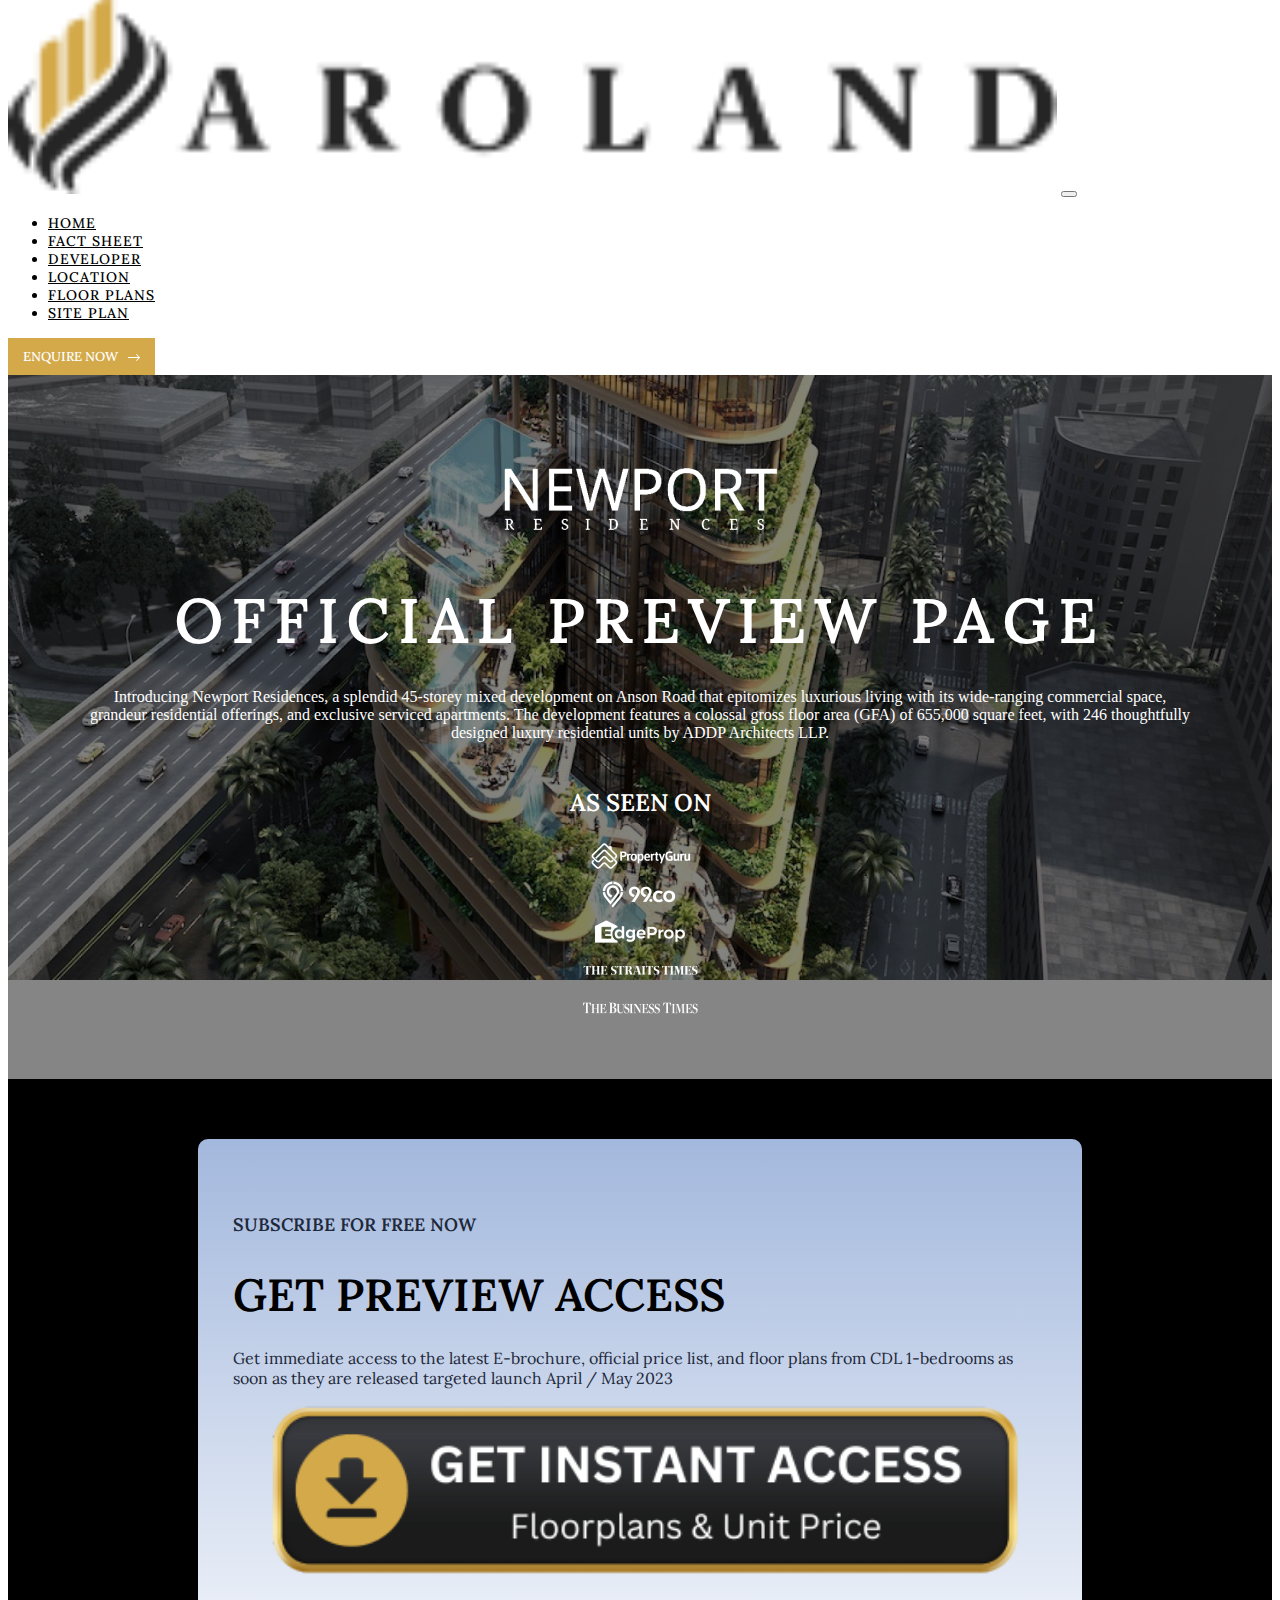
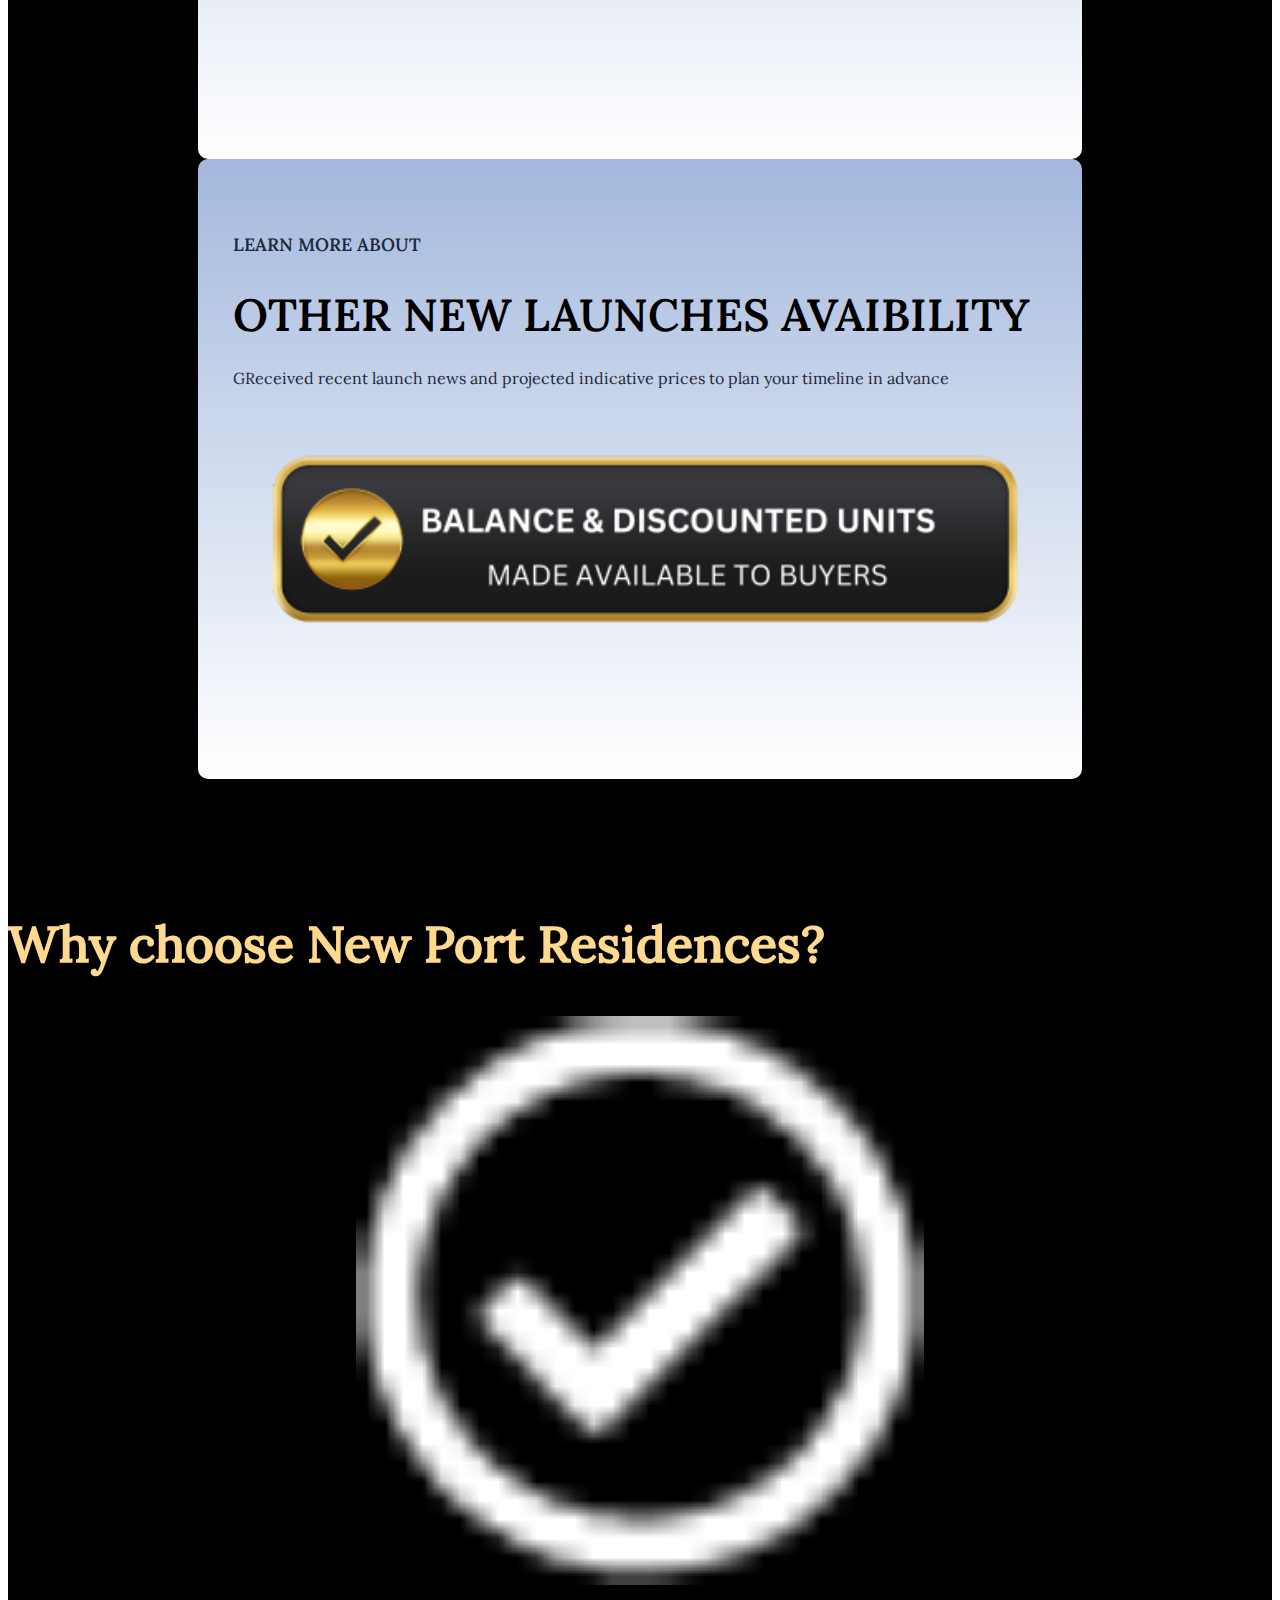
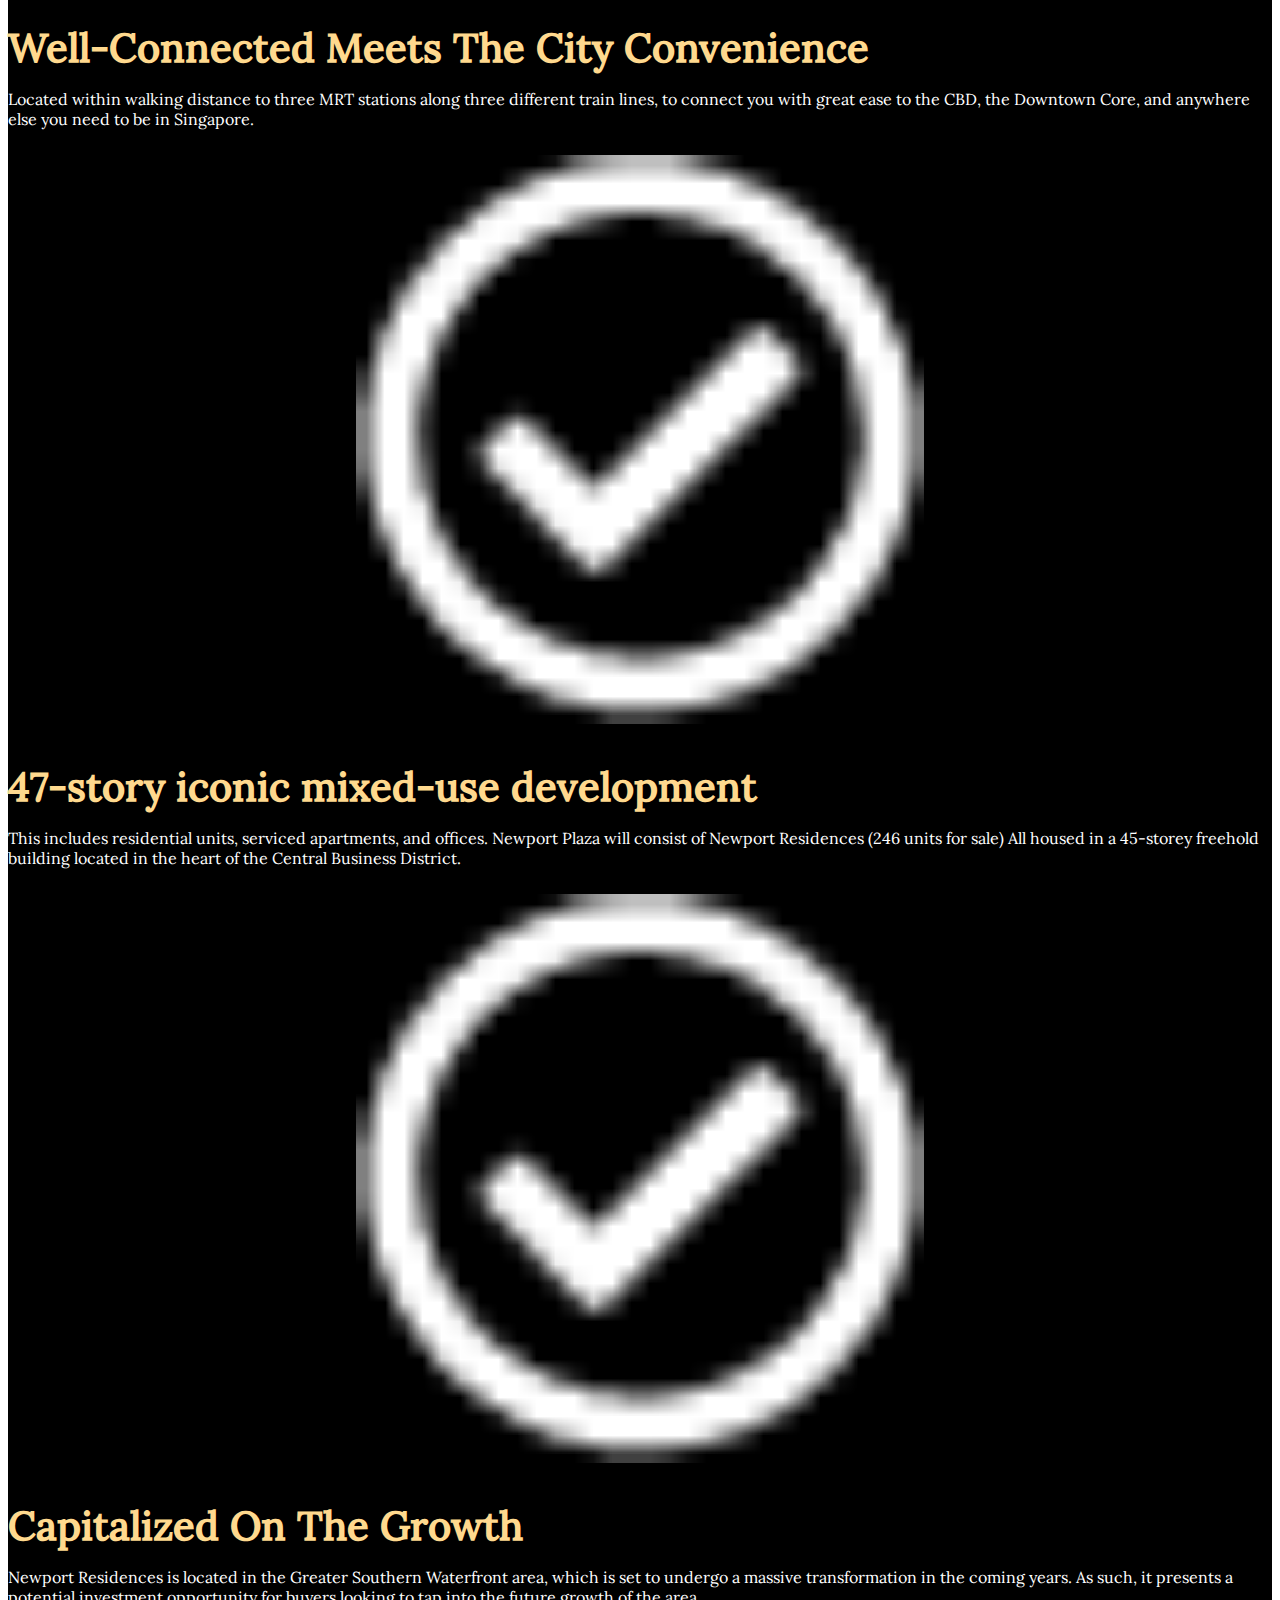
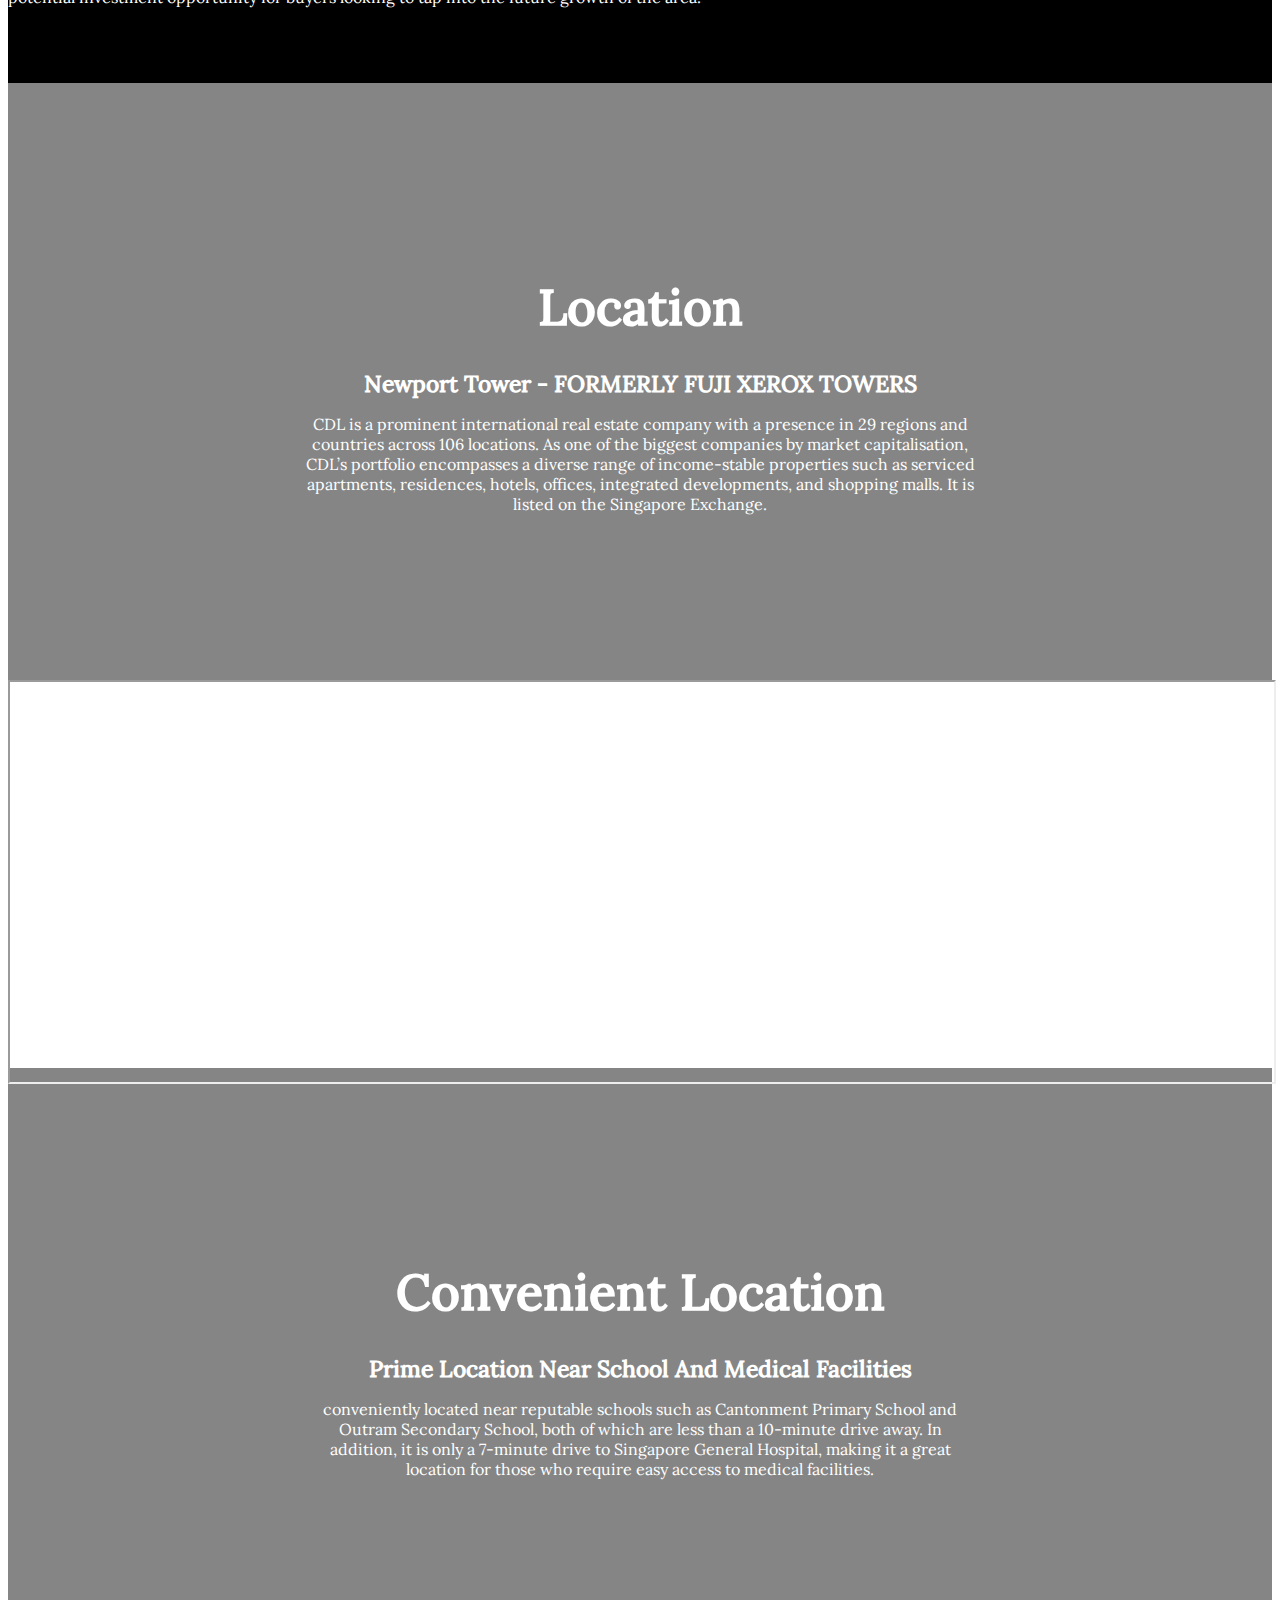
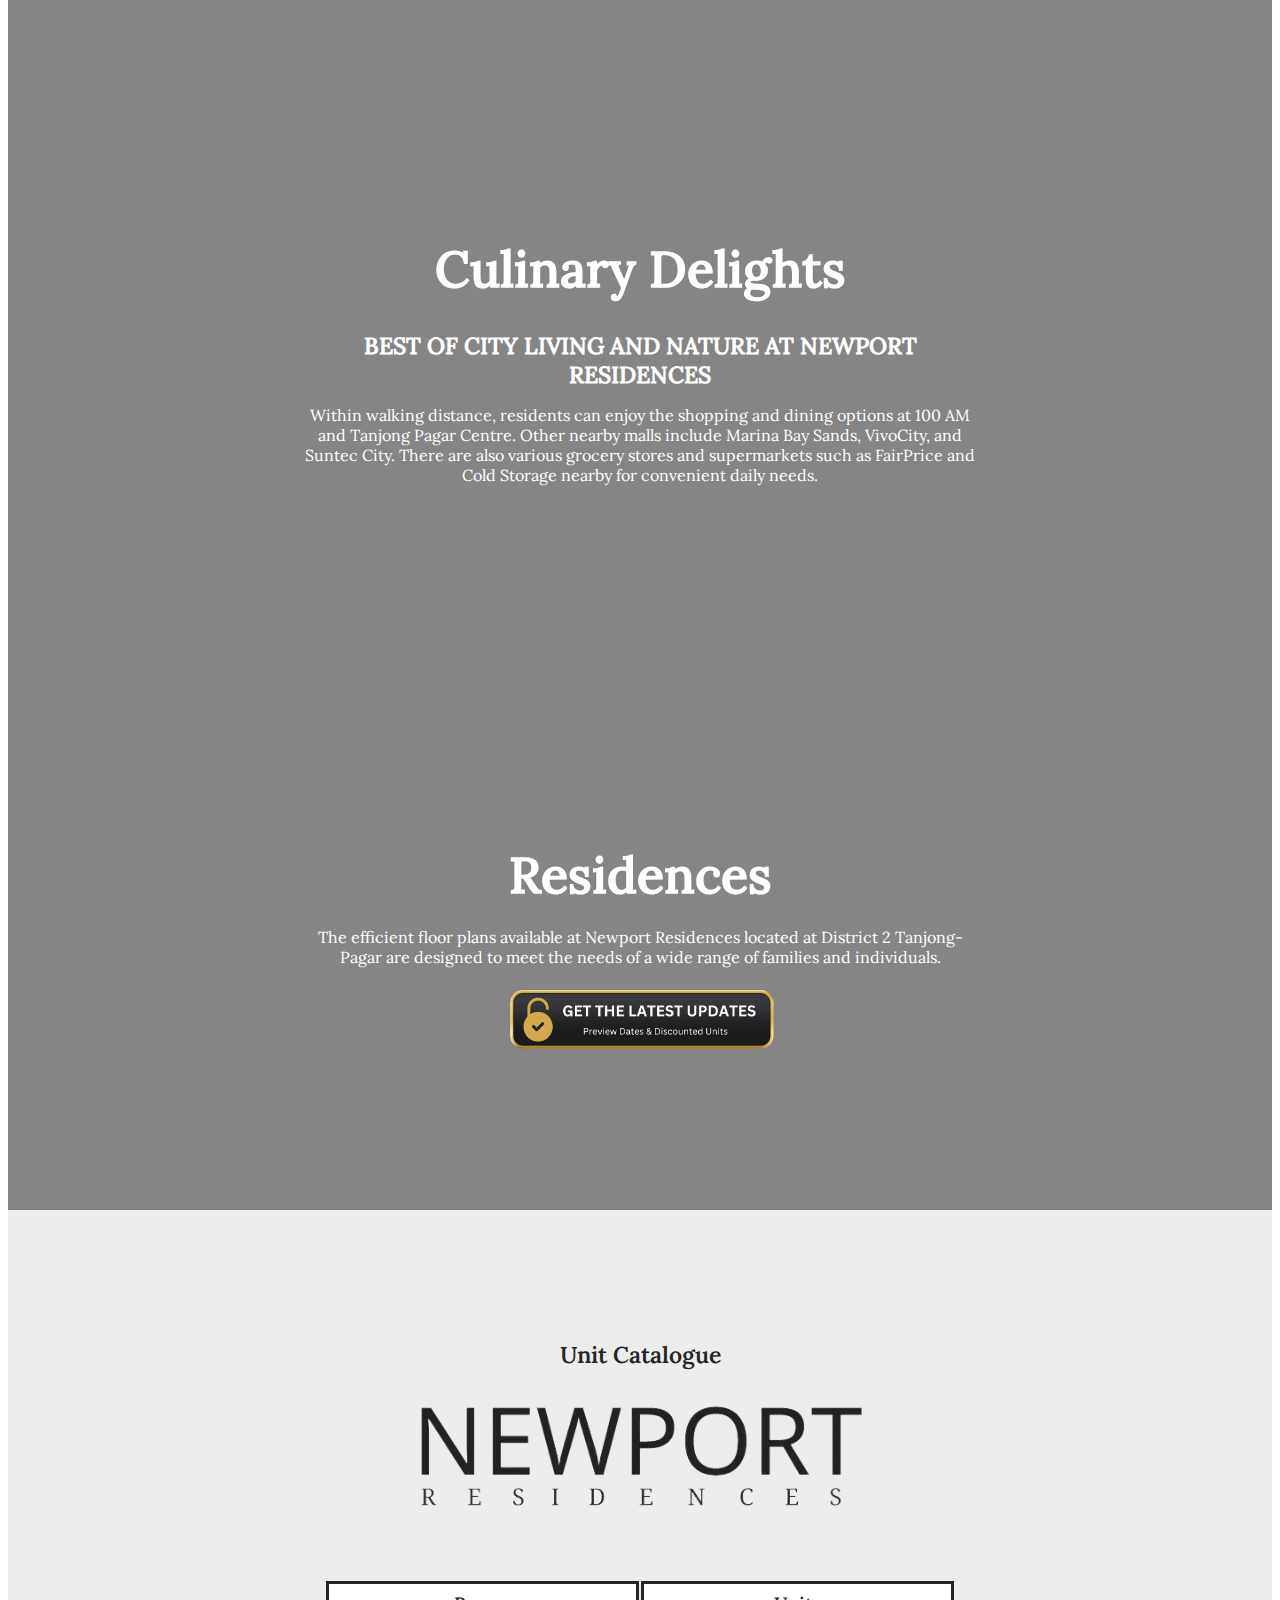
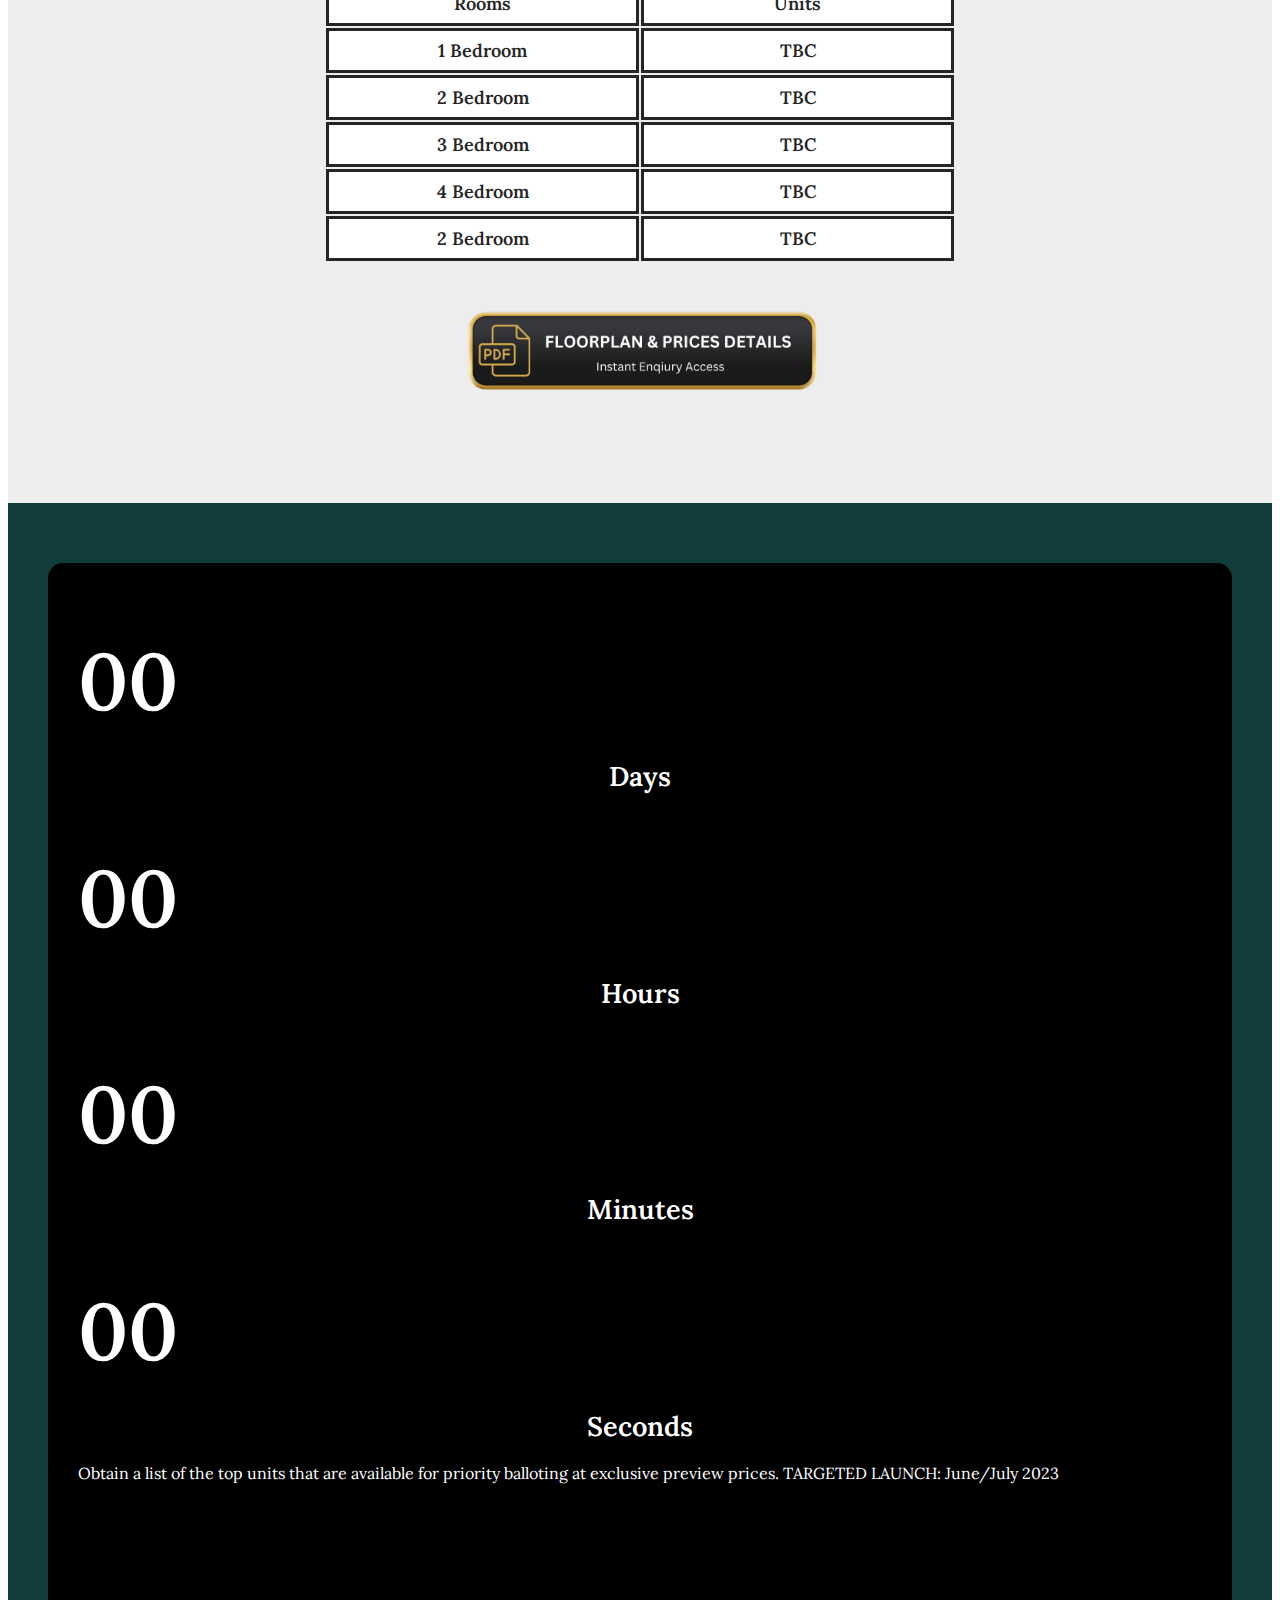
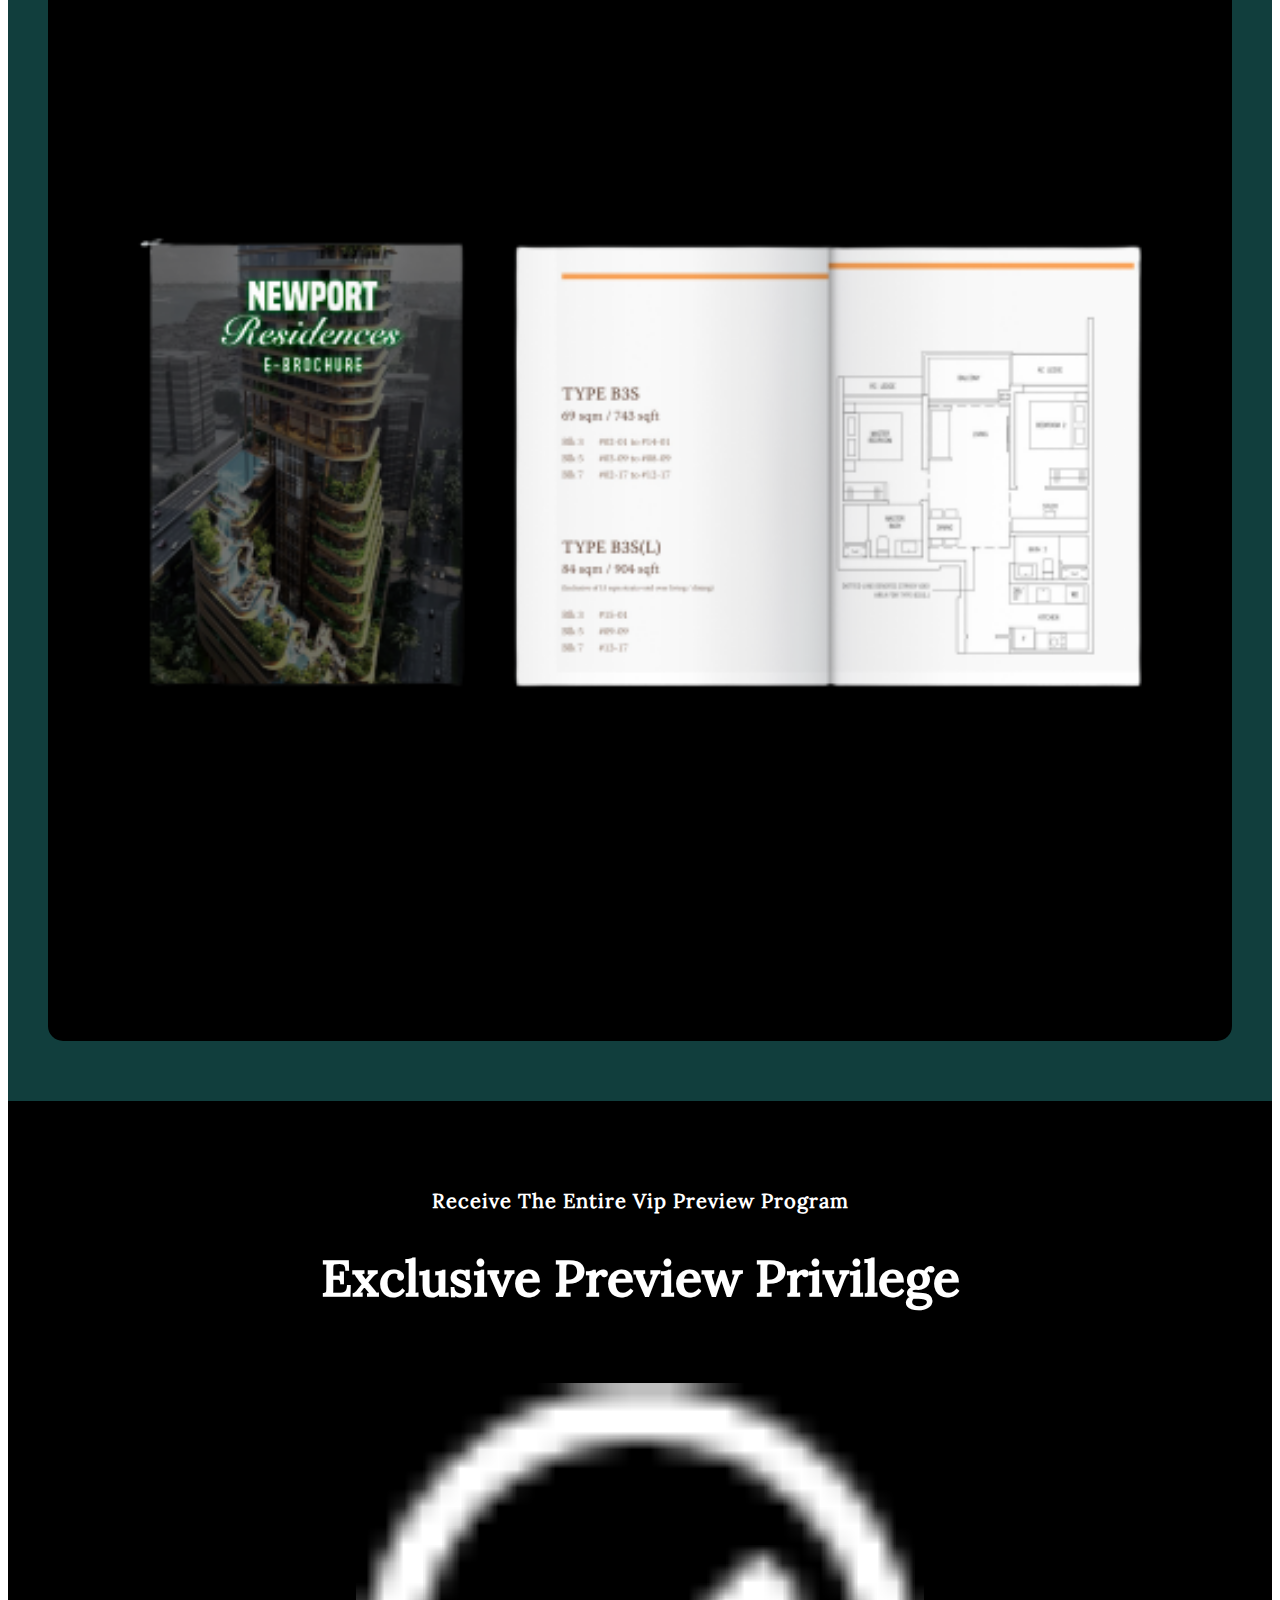
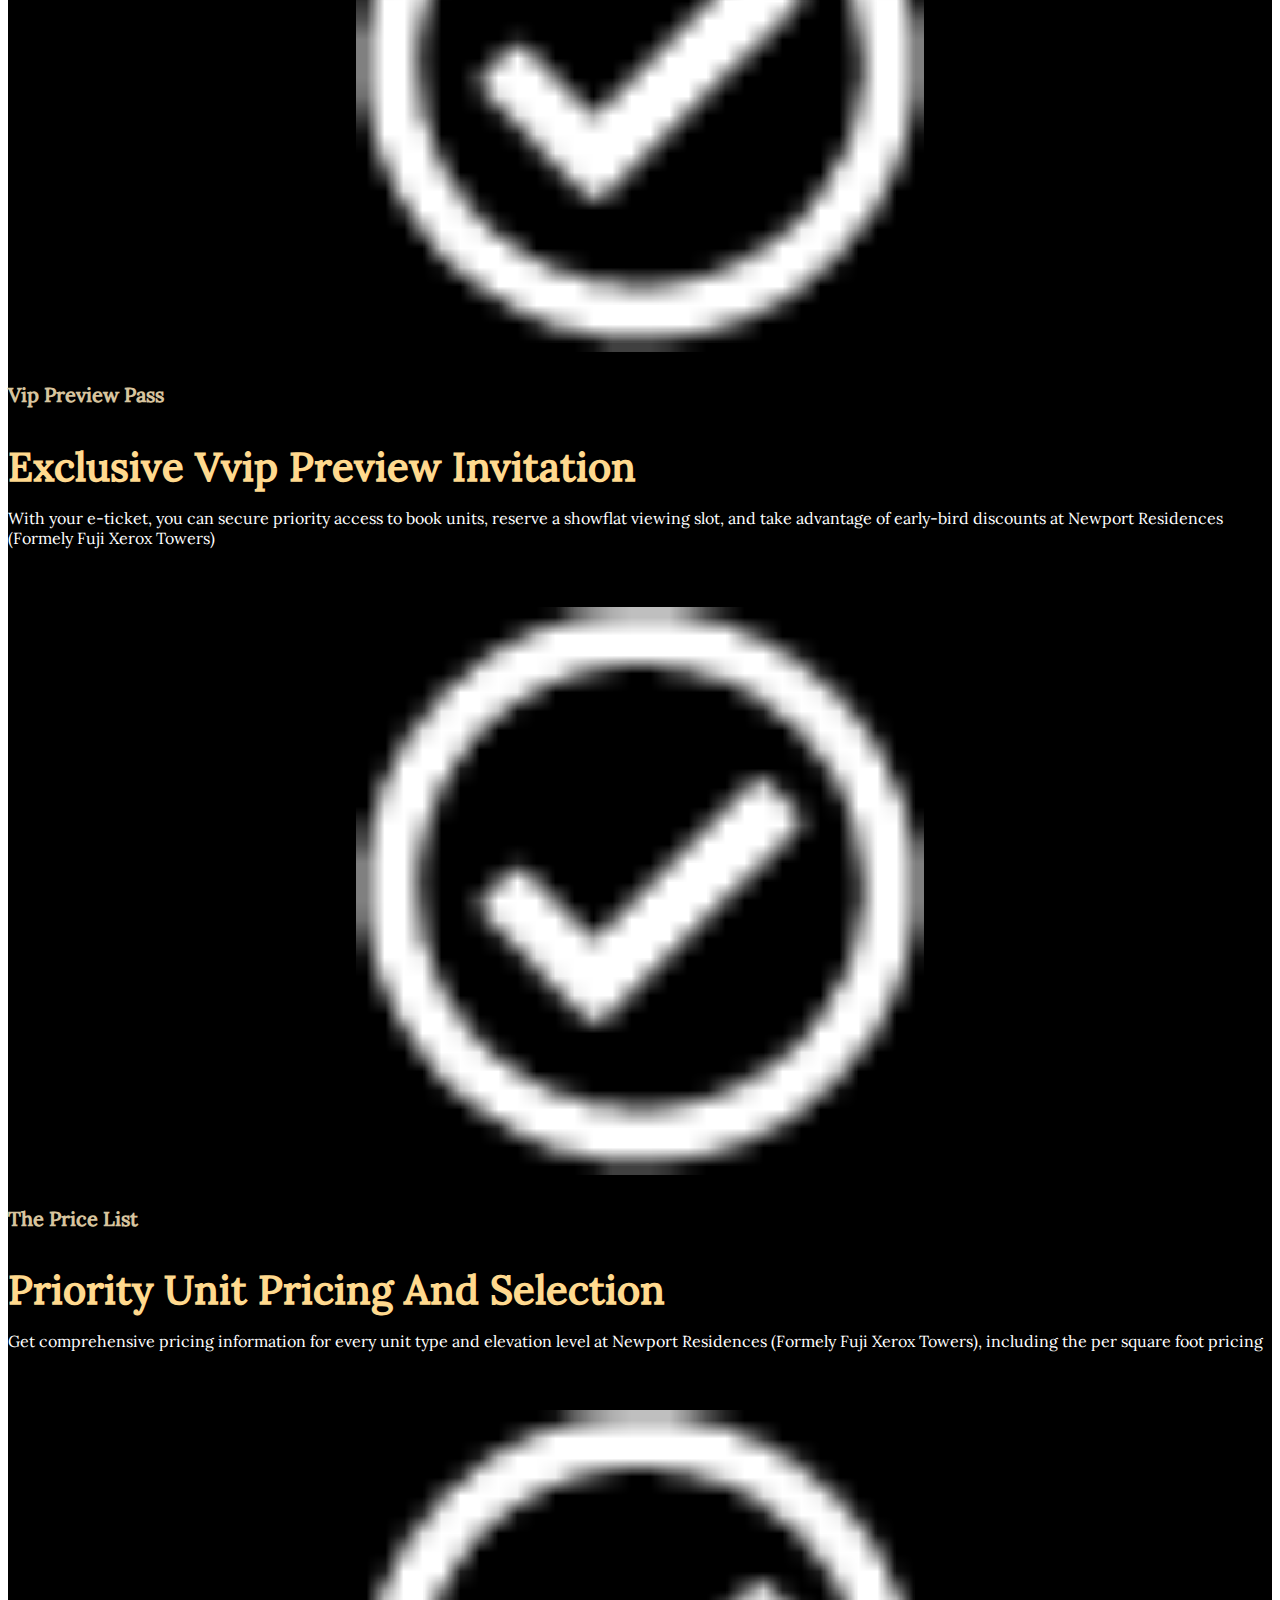
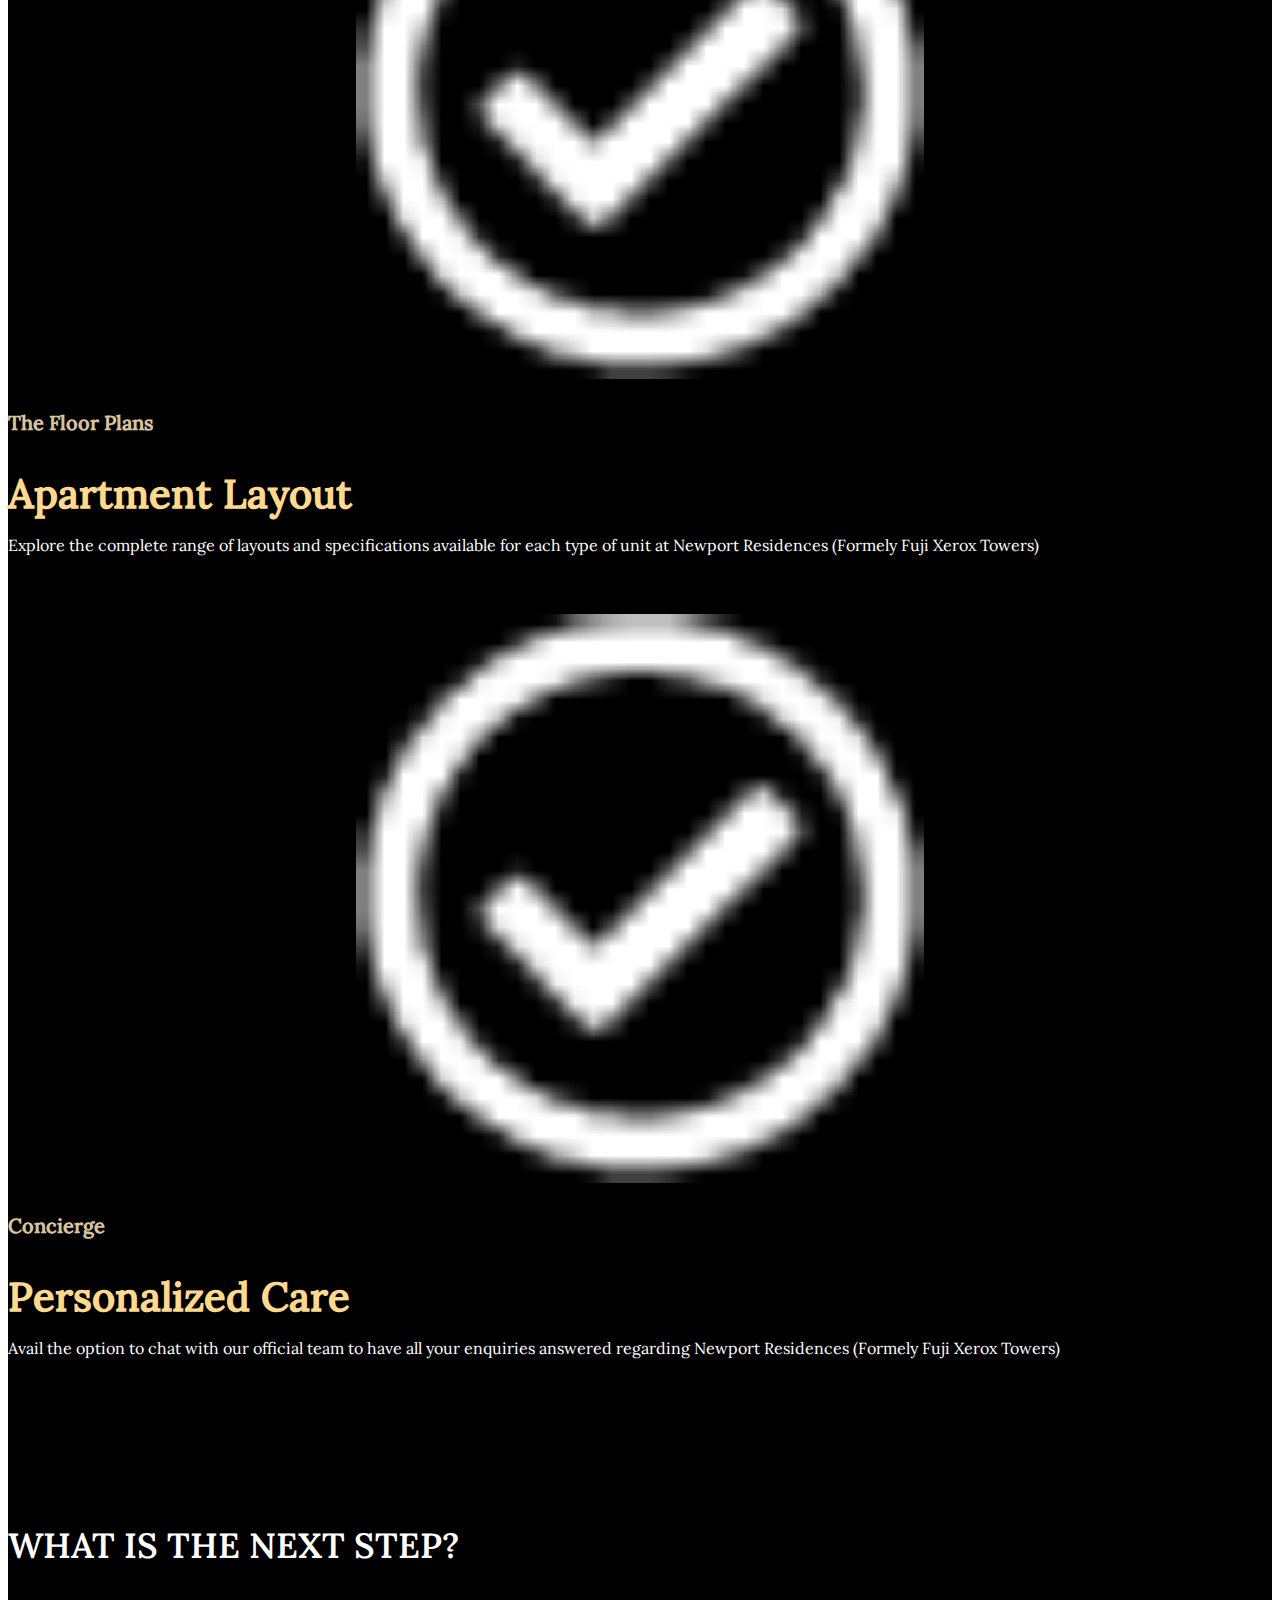
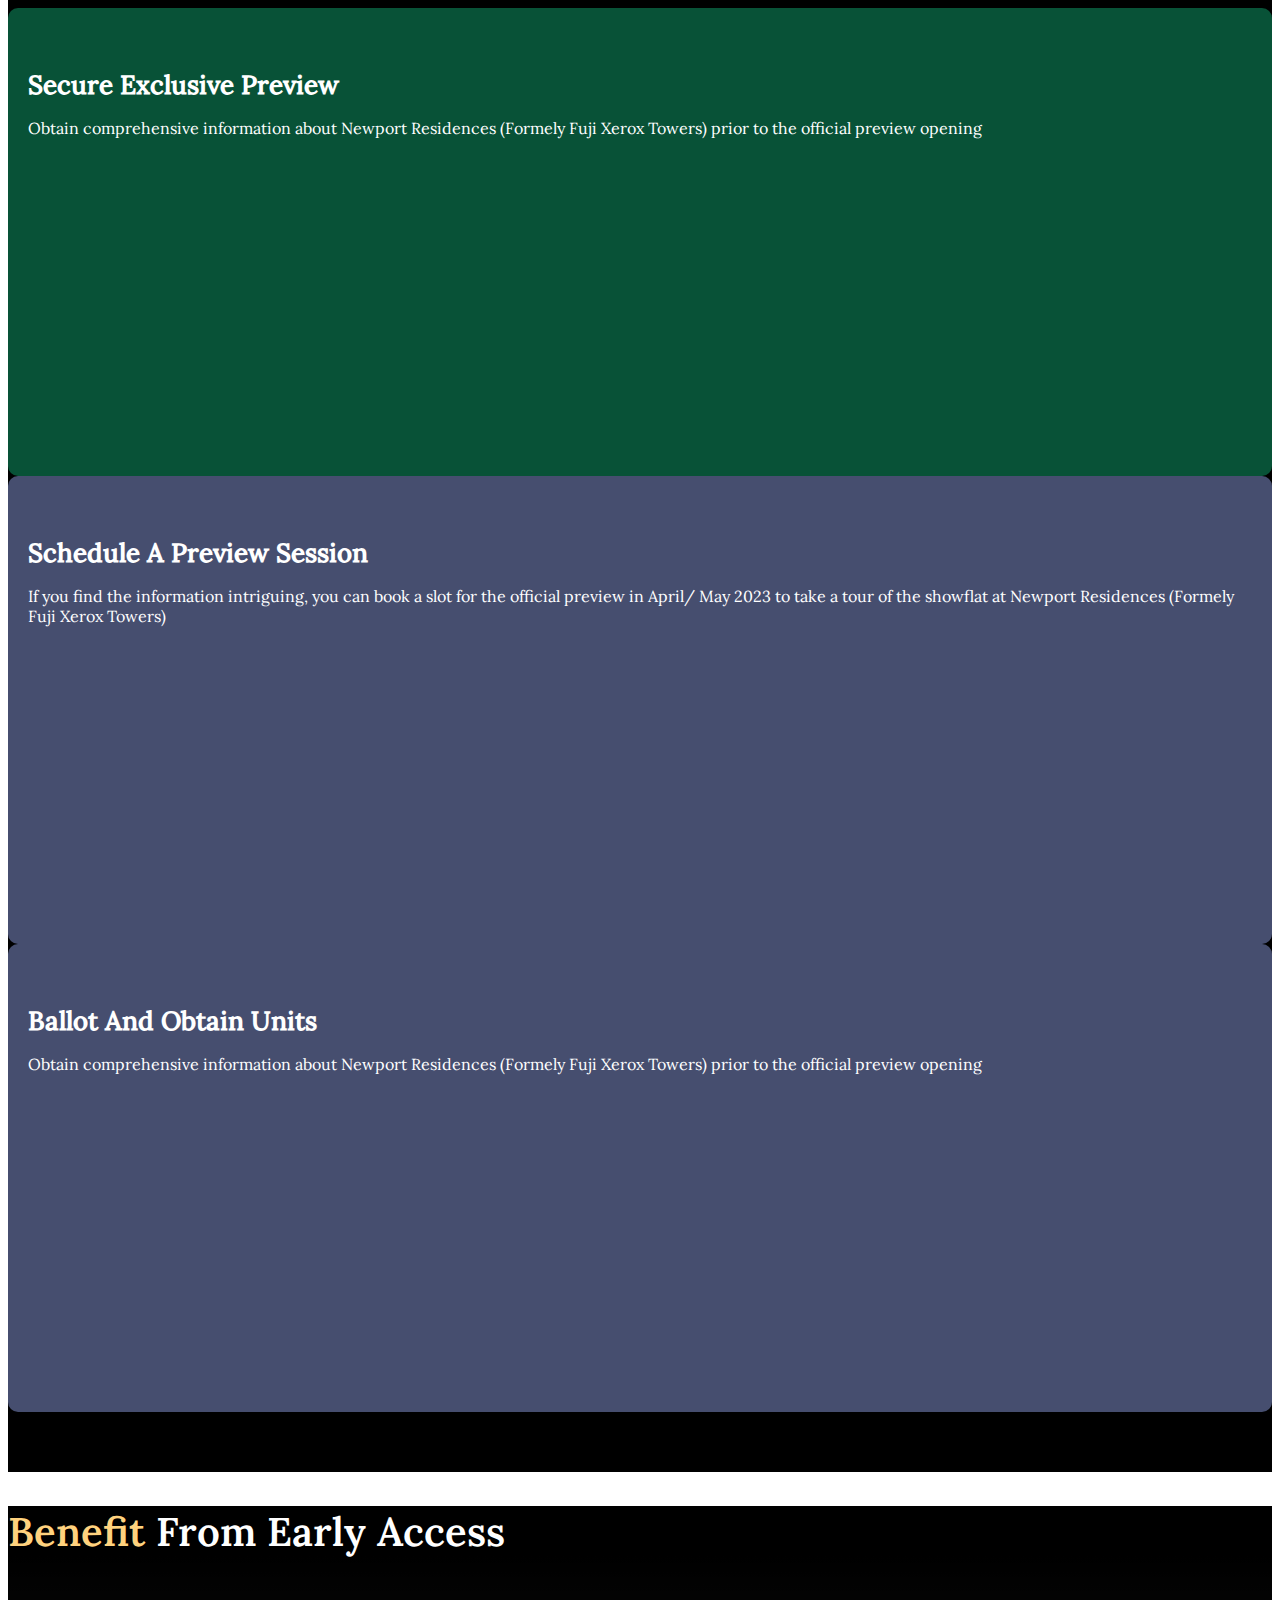
<file: Inner-Property.html>
<!DOCTYPE html>
<html lang="en">

<head>
    <meta charset="UTF-8">
    <meta name="viewport" content="width=device-width, initial-scale=1.0">
    <link href="https://cdn.jsdelivr.net/npm/bootstrap@5.0.2/dist/css/bootstrap.min.css" rel="stylesheet"
        integrity="sha384-EVSTQN3/azprG1Anm3QDgpJLIm9Nao0Yz1ztcQTwFspd3yD65VohhpuuCOmLASjC" crossorigin="anonymous">
    <script src="https://cdn.jsdelivr.net/npm/bootstrap@5.0.2/dist/js/bootstrap.bundle.min.js"
        integrity="sha384-MrcW6ZMFYlzcLA8Nl+NtUVF0sA7MsXsP1UyJoMp4YLEuNSfAP+JcXn/tWtIaxVXM"
        crossorigin="anonymous"></script>
    <link rel="stylesheet" href="style/style.css">
    <title>Inner Property</title>
</head>

<body>
    <!-- heder start  -->
    <section class="header" id="section-header">
        <div class="header-wrapper">
            <nav class="navbar navbar-expand-lg navbar-light bg-white">
                <div class="container">
                    <a class="navbar-brand" href="Home.html"><img src="asesst/images/logo.png" alt=""></a>
                    <button class="navbar-toggler" type="button" data-bs-toggle="collapse"
                        data-bs-target="#navbarSupportedContent" aria-controls="navbarSupportedContent"
                        aria-expanded="false" aria-label="Toggle navigation">
                        <span class="navbar-toggler-icon"></span>
                    </button>
                    <div class="collapse navbar-collapse" id="navbarSupportedContent">
                        <ul class="navbar-nav ms-auto me-2 mb-2 mb-lg-0">
                            <li class="nav-item">
                                <a class="nav-link" aria-current="page" href="Home.html">Home</a>
                            </li>
                            <li class="nav-item">
                                <a class="nav-link" href="Fact-Sheet.html">Fact Sheet</a>
                            </li>
                            <!-- <li class="nav-item">
                                <a class="nav-link" href="Fact-Sheet-2.html">Fact Sheet 2</a>
                            </li> -->
                            <li class="nav-item">
                                <a class="nav-link" href="Developer.html">Developer</a>
                            </li>
                            <li class="nav-item">
                                <a class="nav-link" href="Location.html">Location</a>
                            </li>
                            <li class="nav-item">
                                <a class="nav-link" href="Floor-Plan.html">Floor Plans</a>
                            </li>
                            <li class="nav-item">
                                <a class="nav-link" href="Site-Plan.html">Site Plan</a>
                            </li>

                            <!-- <li class="nav-item dropdown">
                        <a class="nav-link dropdown-toggle" href="#" id="navbarDropdown" role="button" data-bs-toggle="dropdown" aria-expanded="false">
                          Dropdown
                        </a>
                        <ul class="dropdown-menu" aria-labelledby="navbarDropdown">
                          <li><a class="dropdown-item" href="#">Action</a></li>
                          <li><a class="dropdown-item" href="#">Another action</a></li>
                          <li><hr class="dropdown-divider"></li>
                          <li><a class="dropdown-item" href="#">Something else here</a></li>
                        </ul>
                      </li> -->
                        </ul>
                        <form class="d-flex">
                            <!-- <input class="form-control me-2" type="search" placeholder="Search" aria-label="Search"> -->
                            <button class="btn btn-outline-success" type="submit">enquire now<span class="icon"><img
                                        src="asesst/images/header-button-icon.png" alt=""></span></button>
                        </form>
                    </div>
                </div>
            </nav>
        </div>
    </section>
    <!-- heder end  -->


    <!-- banner start  -->
    <section class="banner" id="section-1">
        <div class="banner-wrapper"
            style="background-image: url(asesst/images/inner-pages-images/banner-fact-sheet.jpg); background-size: cover; background-repeat: no-repeat; background-position: center;     background-attachment: fixed;">
            <div class="overly">
                <div class="container">
                    <div class="row">
                        <div class="col">
                            <div class="banner-content" style="text-align: center; color: #fff;">
                                <div class="img fact-banner-logo"><img
                                        src="asesst/images/inner-pages-images/banner-logo.png" alt="">
                                </div>
                                <h1 class="main-heading fact-heading">OFFICIAL PREVIEW PAGE</h1>
                                <p class="para fact-para">Introducing Newport Residences, a splendid 45-storey mixed
                                    development
                                    on Anson Road that
                                    epitomizes luxurious living with its wide-ranging commercial space, grandeur
                                    residential offerings,
                                    and exclusive serviced apartments. The development features a colossal gross floor
                                    area (GFA) of 655,000
                                    square feet, with 246 thoughtfully designed luxury residential units by ADDP
                                    Architects LLP.</p>
                                <span class="sub-heading fact-subheading">AS SEEN ON</span>
                                <div class="banners-logos">
                                    <div class="container">
                                        <div class="logos-main">
                                            <div class="row row-cols-2 row-cols-lg-5">
                                                <div class="col">
                                                    <div class="brand-img">
                                                        <span><a href=""><img
                                                                    src="asesst/images/inner-pages-images/logo-1.png"
                                                                    alt=""></a></span>
                                                    </div>
                                                </div>
                                                <div class="col">
                                                    <div class="brand-img">
                                                        <span><a href=""><img
                                                                    src="asesst/images/inner-pages-images/logo-2.png"
                                                                    alt=""></a></span>
                                                    </div>
                                                </div>
                                                <div class="col">
                                                    <div class="brand-img">
                                                        <span><a href=""><img
                                                                    src="asesst/images/inner-pages-images/logo-3.png"
                                                                    alt=""></a></span>
                                                    </div>
                                                </div>
                                                <div class="col">
                                                    <div class="brand-img">
                                                        <span><a href=""><img
                                                                    src="asesst/images/inner-pages-images/logo-4.png"
                                                                    alt=""></a></span>
                                                    </div>
                                                </div>
                                                <div class="col">
                                                    <div class="brand-img">
                                                        <span><a href=""><img
                                                                    src="asesst/images/inner-pages-images/logo-5.png"
                                                                    alt=""></a></span>
                                                    </div>
                                                </div>
                                            </div>
                                        </div>
                                    </div>
                                </div>
                            </div>
                        </div>
                    </div>
                </div>
            </div>
        </div>
    </section>
    <!-- banner end  -->



    <!-- site plan details section start  -->
    <!-- <section class="site-plan" id="section-2" style="background-color: #D3A94A; padding: 60px 50px;">
        <div class="developer-details-wrapper">
            <div class="container">
                <h2 class="title site-plan-details-title">Site Plan</h2>
                <div class="row row-cols-1 row-cols-lg-2">
                    <div class="col">
                        <div class="site-plan-conntent-wrapper">
                            <a href="#"><img src="asesst/images/inner-pages-images/siteplan-1.png" alt=""></a>
                        </div>
                    </div>
                    <div class="col">
                        <div class="site-plan-conntent-wrapper">
                            <a href="#"><img src="asesst/images/inner-pages-images/siteplan-2.png" alt=""></a>

                        </div>
                    </div>
                </div>
            </div>
        </div>
        </div>
    </section> -->
    <!-- location-conntent-wrapper details section end  -->



    <!-- plans tabs section start  -->
    <!-- <section class="tabs" id="section-3" style="background-color: #252525; padding: 60px 0;">
        <div class="tabs-wrapper">
            <div class="container">
                <div class="inner-wrapper">
                    <div class="row">
                        <div class="col">
                            <ul class="nav nav-pills mb-3" id="pills-tab" role="tablist">
                                <li class="nav-item" role="presentation">
                                    <button class="nav-link active" id="pills-1-bedroom-tab" data-bs-toggle="pill"
                                        data-bs-target="#pills-1-bedroom" type="button" role="tab"
                                        aria-controls="pills-1-bedroom" aria-selected="true">1 Bedroom (Luxury)</button>
                                </li>
                                <li class="nav-item" role="presentation">
                                    <button class="nav-link" id="pills-1-bedroom-study-tab" data-bs-toggle="pill"
                                        data-bs-target="#pills-1-bedroom-study" type="button" role="tab"
                                        aria-controls="pills-1-bedroom-study" aria-selected="false">1 Bedroom + Study
                                        (Luxury)</button>
                                </li>
                                <li class="nav-item" role="presentation">
                                    <button class="nav-link" id="pills-2-beroom-tab" data-bs-toggle="pill"
                                        data-bs-target="#pills-2-beroom" type="button" role="tab"
                                        aria-controls="pills-2-beroom" aria-selected="false">2 Bedroom (Luxury)</button>
                                </li>
                                <li class="nav-item" role="presentation">
                                    <button class="nav-link" id="pills-3-beroom-study-tab" data-bs-toggle="pill"
                                        data-bs-target="#pills-3-beroom-study" type="button" role="tab"
                                        aria-controls="pills-3-beroom-study" aria-selected="false">2 Bedroom + Study
                                        (Luxury)</button>
                                </li>
                                <li class="nav-item" role="presentation">
                                    <button class="nav-link" id="pills-2-brdroom-dual-key-tab" data-bs-toggle="pill"
                                        data-bs-target="#pills-2-brdroom-dual-key" type="button" role="tab"
                                        aria-controls="pills-2-brdroom-dual-key" aria-selected="false">2 Bedroom Dual
                                        Key (Luxury)</button>
                                </li>
                                <li class="nav-item" role="presentation">
                                    <button class="nav-link" id="pills-3-bedroom-grand-tab" data-bs-toggle="pill"
                                        data-bs-target="#pills-3-bedroom-grand" type="button" role="tab"
                                        aria-controls="pills-3-bedroom-grand" aria-selected="false">3 Bedroom (Grand)</button>
                                </li>
                            </ul>
                            <div class="tab-content" id="pills-tabContent">
                                <div class="tab-pane fade show active" id="pills-1-bedroom" role="tabpanel"
                                    aria-labelledby="pills-1-bedroom-tab">
                                    <div class="plan-images-wrapper">
                                        <div class="container">
                                            <div class="row row-cols-1 row-cols-lg-3">
                                                <div class="col">
                                                    <div class="plan-images">
                                                        <img src="asesst/images/inner-pages-images/tab-1img-1.png"
                                                            alt="">
                                                    </div>
                                                </div>
                                                <div class="col">
                                                    <div class="plan-images">
                                                        <img src="asesst/images/inner-pages-images/tab-1img-2.png"
                                                            alt="">
                                                    </div>
                                                </div>
                                                <div class="col">
                                                    <div class="plan-images">
                                                        <img src="asesst/images/inner-pages-images/tab-1img-3.png"
                                                            alt="">
                                                    </div>
                                                </div>
                                                <div class="col">
                                                    <div class="plan-images">
                                                        <img src="asesst/images/inner-pages-images/tab-1img-4.png"
                                                            alt="">
                                                    </div>
                                                </div>
                                                <div class="col">
                                                    <div class="plan-images">
                                                        <img src="asesst/images/inner-pages-images/tab-1img-5.png"
                                                            alt="">
                                                    </div>
                                                </div>
                                                <div class="col">
                                                    <div class="plan-images">
                                                        <img src="asesst/images/inner-pages-images/tab-1img-6.png"
                                                            alt="">
                                                    </div>
                                                </div>
                                            </div>
                                        </div>
                                    </div>
                                </div>
                                <div class="tab-pane fade" id="pills-1-bedroom-study" role="tabpanel"
                                    aria-labelledby="pills-1-bedroom-study-tab">
                                    <div class="plan-images-wrapper">
                                        <div class="container">
                                            <div class="row row-cols-1 row-cols-lg-3">
                                                <div class="col">
                                                    <div class="plan-images">
                                                        <img src="asesst/images/inner-pages-images/tab-1img-1.png"
                                                            alt="">
                                                    </div>
                                                </div>
                                                <div class="col">
                                                    <div class="plan-images">
                                                        <img src="asesst/images/inner-pages-images/tab-1img-2.png"
                                                            alt="">
                                                    </div>
                                                </div>
                                                <div class="col">
                                                    <div class="plan-images">
                                                        <img src="asesst/images/inner-pages-images/tab-1img-3.png"
                                                            alt="">
                                                    </div>
                                                </div>
                                                <div class="col">
                                                    <div class="plan-images">
                                                        <img src="asesst/images/inner-pages-images/tab-1img-4.png"
                                                            alt="">
                                                    </div>
                                                </div>
                                                <div class="col">
                                                    <div class="plan-images">
                                                        <img src="asesst/images/inner-pages-images/tab-1img-5.png"
                                                            alt="">
                                                    </div>
                                                </div>
                                                <div class="col">
                                                    <div class="plan-images">
                                                        <img src="asesst/images/inner-pages-images/tab-1img-6.png"
                                                            alt="">
                                                    </div>
                                                </div>
                                            </div>
                                        </div>
                                    </div>
                                </div>
                                <div class="tab-pane fade" id="pills-2-beroom" role="tabpanel"
                                    aria-labelledby="pills-2-beroom-tab">
                                    <div class="plan-images-wrapper">
                                        <div class="container">
                                            <div class="row row-cols-1 row-cols-lg-3">
                                                <div class="col">
                                                    <div class="plan-images">
                                                        <img src="asesst/images/inner-pages-images/tab-1img-1.png"
                                                            alt="">
                                                    </div>
                                                </div>
                                                <div class="col">
                                                    <div class="plan-images">
                                                        <img src="asesst/images/inner-pages-images/tab-1img-2.png"
                                                            alt="">
                                                    </div>
                                                </div>
                                                <div class="col">
                                                    <div class="plan-images">
                                                        <img src="asesst/images/inner-pages-images/tab-1img-3.png"
                                                            alt="">
                                                    </div>
                                                </div>
                                                <div class="col">
                                                    <div class="plan-images">
                                                        <img src="asesst/images/inner-pages-images/tab-1img-4.png"
                                                            alt="">
                                                    </div>
                                                </div>
                                                <div class="col">
                                                    <div class="plan-images">
                                                        <img src="asesst/images/inner-pages-images/tab-1img-5.png"
                                                            alt="">
                                                    </div>
                                                </div>
                                                <div class="col">
                                                    <div class="plan-images">
                                                        <img src="asesst/images/inner-pages-images/tab-1img-6.png"
                                                            alt="">
                                                    </div>
                                                </div>
                                            </div>
                                        </div>
                                    </div>
                                </div>
                                <div class="tab-pane fade" id="pills-3-beroom-study" role="tabpanel"
                                    aria-labelledby="pills-3-beroom-study-tab">
                                    <div class="plan-images-wrapper">
                                        <div class="container">
                                            <div class="row row-cols-1 row-cols-lg-3">
                                                <div class="col">
                                                    <div class="plan-images">
                                                        <img src="asesst/images/inner-pages-images/tab-1img-1.png"
                                                            alt="">
                                                    </div>
                                                </div>
                                                <div class="col">
                                                    <div class="plan-images">
                                                        <img src="asesst/images/inner-pages-images/tab-1img-2.png"
                                                            alt="">
                                                    </div>
                                                </div>
                                                <div class="col">
                                                    <div class="plan-images">
                                                        <img src="asesst/images/inner-pages-images/tab-1img-3.png"
                                                            alt="">
                                                    </div>
                                                </div>
                                                <div class="col">
                                                    <div class="plan-images">
                                                        <img src="asesst/images/inner-pages-images/tab-1img-4.png"
                                                            alt="">
                                                    </div>
                                                </div>
                                                <div class="col">
                                                    <div class="plan-images">
                                                        <img src="asesst/images/inner-pages-images/tab-1img-5.png"
                                                            alt="">
                                                    </div>
                                                </div>
                                                <div class="col">
                                                    <div class="plan-images">
                                                        <img src="asesst/images/inner-pages-images/tab-1img-6.png"
                                                            alt="">
                                                    </div>
                                                </div>
                                            </div>
                                        </div>
                                    </div>
                                </div>
                                <div class="tab-pane fade" id="pills-2-brdroom-dual-key" role="tabpanel"
                                    aria-labelledby="pills-2-brdroom-dual-key-tab">
                                    <div class="plan-images-wrapper">
                                        <div class="container">
                                            <div class="row row-cols-1 row-cols-lg-3">
                                                <div class="col">
                                                    <div class="plan-images">
                                                        <img src="asesst/images/inner-pages-images/tab-1img-1.png"
                                                            alt="">
                                                    </div>
                                                </div>
                                                <div class="col">
                                                    <div class="plan-images">
                                                        <img src="asesst/images/inner-pages-images/tab-1img-2.png"
                                                            alt="">
                                                    </div>
                                                </div>
                                                <div class="col">
                                                    <div class="plan-images">
                                                        <img src="asesst/images/inner-pages-images/tab-1img-3.png"
                                                            alt="">
                                                    </div>
                                                </div>
                                                <div class="col">
                                                    <div class="plan-images">
                                                        <img src="asesst/images/inner-pages-images/tab-1img-4.png"
                                                            alt="">
                                                    </div>
                                                </div>
                                                <div class="col">
                                                    <div class="plan-images">
                                                        <img src="asesst/images/inner-pages-images/tab-1img-5.png"
                                                            alt="">
                                                    </div>
                                                </div>
                                                <div class="col">
                                                    <div class="plan-images">
                                                        <img src="asesst/images/inner-pages-images/tab-1img-6.png"
                                                            alt="">
                                                    </div>
                                                </div>
                                            </div>
                                        </div>
                                    </div>
                                </div>
                                <div class="tab-pane fade" id="pills-3-bedroom-grand" role="tabpanel"
                                aria-labelledby="pills-3-bedroom-grand-tab">
                                <div class="plan-images-wrapper">
                                    <div class="container">
                                        <div class="row row-cols-1 row-cols-lg-3">
                                            <div class="col">
                                                <div class="plan-images">
                                                    <img src="asesst/images/inner-pages-images/tab-1img-1.png"
                                                        alt="">
                                                </div>
                                            </div>
                                            <div class="col">
                                                <div class="plan-images">
                                                    <img src="asesst/images/inner-pages-images/tab-1img-2.png"
                                                        alt="">
                                                </div>
                                            </div>
                                            <div class="col">
                                                <div class="plan-images">
                                                    <img src="asesst/images/inner-pages-images/tab-1img-3.png"
                                                        alt="">
                                                </div>
                                            </div>
                                            <div class="col">
                                                <div class="plan-images">
                                                    <img src="asesst/images/inner-pages-images/tab-1img-4.png"
                                                        alt="">
                                                </div>
                                            </div>
                                            <div class="col">
                                                <div class="plan-images">
                                                    <img src="asesst/images/inner-pages-images/tab-1img-5.png"
                                                        alt="">
                                                </div>
                                            </div>
                                            <div class="col">
                                                <div class="plan-images">
                                                    <img src="asesst/images/inner-pages-images/tab-1img-6.png"
                                                        alt="">
                                                </div>
                                            </div>
                                        </div>
                                    </div>
                                </div>
                            </div>
                            </div>
                        </div>
                    </div>
                </div>
            </div>
        </div>
    </section> -->
    <!-- plans tabs section end  -->




    <!-- packeges card start  -->
    <section class="packegs-card" id="section-2" style="background-color: #000; padding: 60px 0;">
        <div class="packeges-card-wrapper">
            <div class="container">
                <div class="packeges-card-inner">
                    <div class="row row-cols-1 row-cols-lg-2">
                        <div class="col">
                            <div class="p-card-main">
                                <div class="p-card-content">
                                    <h4 class="p-card-subheading">SUBSCRIBE FOR FREE NOW</h4>
                                    <h1 class="p-card-title">GET PREVIEW ACCESS</h1>
                                    <p class="p-card-subtext">Get immediate access to the latest E-brochure, official
                                        price list, and floor
                                        plans from CDL 1-bedrooms as soon as they are released targeted launch April /
                                        May
                                        2023</p>
                                    <div class="p-card-button">
                                        <span class="p-card-popup-button"><a href=""><img
                                                    src="asesst/images/inner-pages-images/card-1-btn.png"
                                                    alt=""></a></span>
                                    </div>
                                </div>
                            </div>
                        </div>
                        <div class="col">
                            <div class="p-card-main">
                                <div class="p-card-content">
                                    <h4 class="p-card-subheading">LEARN MORE ABOUT</h4>
                                    <h1 class="p-card-title">OTHER NEW LAUNCHES AVAIBILITY</h1>
                                    <p class="p-card-subtext">GReceived recent launch news and projected indicative
                                        prices to plan your timeline in advance</p>
                                    <div class="p-card-button">
                                        <span class="p-card-popup-button second-space"><a href=""><img
                                                    src="asesst/images/inner-pages-images/card-2-btn.png"
                                                    alt=""></a></span>
                                    </div>
                                </div>
                            </div>
                        </div>
                    </div>
                </div>
            </div>
        </div>
    </section>
    <!-- packeges card end  -->




    <!-- choose port section start  -->
    <section class="choose-port" id="section-3" style="background-color: #000; padding: 60px 0; margin-top: -20px;">
        <div class="choose-port-wrapper">
            <div class="container">
                <din class="choose-port-inner-wrapper">
                    <div class="row">
                        <div class="col">
                            <div class="choose-port-content">
                                <h1 class="choose-port-title">Why choose New Port Residences?</h1>
                                <div class="list-choose-type">
                                    <div class="container">
                                        <div class="list-inner-wrapper">
                                            <div class="row row-cols-lg-2 row-cols-2 mb-3">
                                                <div class="col col-1 p-0">
                                                    <div class="check-img"
                                                        style="padding-top: 10px; text-align: center; width: 100%;">
                                                        <img src="asesst/images/inner-pages-images/chose-check-img.png"
                                                            alt="">
                                                    </div>
                                                </div>
                                                <div class="col col-11">
                                                    <h2 class="check-title">Well-Connected Meets The City Convenience
                                                    </h2>
                                                    <p class="check-subtext">Located within walking distance to three
                                                        MRT stations along three different
                                                        train lines, to connect you with great ease to the CBD, the
                                                        Downtown Core, and anywhere else you need to be in Singapore.
                                                    </p>
                                                </div>
                                            </div>
                                            <div class="row row-cols-lg-2 row-cols-2 mb-3">
                                                <div class="col col-1 p-0">
                                                    <div class="check-img"
                                                        style="padding-top: 10px; text-align: center; width: 100%;">
                                                        <img src="asesst/images/inner-pages-images/chose-check-img.png"
                                                            alt="">
                                                    </div>
                                                </div>
                                                <div class="col col-11">
                                                    <h2 class="check-title">47-story iconic mixed-use development</h2>
                                                    <p class="check-subtext">This includes residential units, serviced
                                                        apartments, and offices. Newport Plaza will consist of Newport
                                                        Residences (246 units for sale)
                                                        All housed in a 45-storey freehold building located in the heart
                                                        of the Central Business District.</p>
                                                </div>
                                            </div>
                                            <div class="row row-cols-lg-2 row-cols-2 mb-3">
                                                <div class="col col-1 p-0">
                                                    <div class="check-img"
                                                        style="text-align: center; width: 100%; padding-top: 10px;">
                                                        <img src="asesst/images/inner-pages-images/chose-check-img.png"
                                                            alt="">
                                                    </div>
                                                </div>
                                                <div class="col col-11">
                                                    <h2 class="check-title">Capitalized On The Growth</h2>
                                                    <p class="check-subtext">Newport Residences is located in the
                                                        Greater Southern Waterfront area, which is set to
                                                        undergo a massive transformation in the coming years. As such,
                                                        it presents a potential investment
                                                        opportunity for buyers looking to tap into the future growth of
                                                        the area.</p>
                                                </div>
                                            </div>
                                        </div>
                                    </div>
                                </div>
                            </div>
                        </div>
                    </div>
                </din>
            </div>
        </div>
    </section>
    <!-- choose port section end  -->




    <!-- about the Location section start  -->
    <section class="about-the-location" id="section-4"
        style="background-image: url(asesst/images/inner-pages-images/banner-location.jpg); background-repeat: no-repeat; background-position: center; background-size: cover; background-attachment: fixed;">
        <div class="overly overly-location banners-overly-spacing">
            <div class="about-the-location-inner-wrapper"
                style="text-align: center; color: #fff; font-family: 'lora-regular';">
                <div class="container">
                    <div class="row">
                        <div class="banners-spacing-styles about-the-location-content">
                            <h2 class="banners-titles titles location-title">Location</h2>
                            <h4 class="banners-subtitles titles location-subtitle">Newport Tower - FORMERLY FUJI XEROX
                                TOWERS</h4>
                            <p class="banners-subtext location-subtext">CDL is a prominent international real estate
                                company with a
                                presence in 29 regions and countries across 106 locations. As one of the biggest
                                companies by market
                                capitalisation, CDL’s portfolio encompasses a diverse range of income-stable properties
                                such as serviced apartments, residences, hotels, offices, integrated developments, and
                                shopping malls. It is listed on the Singapore Exchange.</p>
                        </div>
                    </div>
                </div>
            </div>
        </div>
    </section>
    <!-- about the location section end  -->




    <!-- map section start  -->
    <section class="map" id="section-5">
        <div class="map-wrapper">
            <div class="embed-map">
                <iframe loading="lazy"
                    src="https://maps.google.com/maps?q=80%20Anson%20Road%20Singapore%20079907&amp;t=m&amp;z=16&amp;output=embed&amp;iwloc=near"
                    title="80 Anson Road Singapore 079907" aria-label="80 Anson Road Singapore 079907" width="100%"
                    height="400px"></iframe>
            </div>
        </div>
    </section>
    <!-- map section end  -->



    <!-- convenient location section start  -->
    <section class="about-the-convenient-location" id="section-6"
        style="background-image: url(asesst/images/inner-pages-images/banner-convenient-location.jpg); background-repeat: no-repeat; background-position: center; background-size: cover; background-attachment: fixed; margin-top: -20px;">
        <div class="overly overly-convenient-location banners-overly-spacing">
            <div class="about-the-convenient-location-inner-wrapper"
                style="text-align: center; color: #fff; font-family: 'lora-regular';">
                <div class="container">
                    <div class="row">
                        <div class="banners-spacing-styles about-the-convenient-location-content">
                            <h2 class="banners-titles titles convenient-location-title">Convenient Location</h2>
                            <h4 class="banners-subtitles titles convenient-location-subtitle">Prime Location Near School
                                And Medical Facilities</h4>
                            <p class="banners-subtext convenient-location-subtext">conveniently located near reputable
                                schools such as Cantonment Primary School and Outram Secondary School, both of which are
                                less than a 10-minute drive away. In addition, it is only a 7-minute drive to Singapore
                                General Hospital, making it a great location for those who require easy access to
                                medical facilities.</p>
                        </div>
                    </div>
                </div>
            </div>
        </div>
    </section>
    <!-- convenient location section end  -->



    <!-- culinary delights section start  -->
    <section class="about-the-culinary-delights" id="section-7"
        style="background-image: url(asesst/images/inner-pages-images/banner-culinary-delights.jpg); background-repeat: no-repeat; background-position: center; background-size: cover; background-attachment: fixed;">
        <div class="overly overly-culinary-delights banners-overly-spacing">
            <div class="about-the-culinary-delights-inner-wrapper"
                style="text-align: center; color: #fff; font-family: 'lora-regular';">
                <div class="container">
                    <div class="row">
                        <div class="banners-spacing-styles about-the-culinary-delights-content">
                            <h2 class="banners-titles titles-culinary-delights-title">Culinary Delights</h2>
                            <h4 class="banners-subtitles titles-culinary-delights-subtitle">BEST OF CITY
                                LIVING AND NATURE AT NEWPORT RESIDENCES</h4>
                            <p class="banners-subtext-culinary-delights-subtext">Within walking distance,
                                residents can enjoy the shopping and dining options at 100 AM and Tanjong Pagar Centre.
                                Other nearby malls include Marina Bay Sands, VivoCity, and Suntec City. There are also
                                various grocery stores and supermarkets such as FairPrice and Cold Storage nearby for
                                convenient daily needs.</p>
                        </div>
                    </div>
                </div>
            </div>
        </div>
    </section>
    <!-- culinary delights section end  -->



    <!-- about the residences section start  -->
    <section class="about-the-residences" id="section-8"
        style="background-image: url(asesst/images/inner-pages-images/banner-residences.jpg); background-repeat: no-repeat; background-position: center; background-size: cover; background-attachment: fixed;">
        <div class="overly overly-residences banners-overly-spacing">
            <div class="about-the-residences-inner-wrapper"
                style="text-align: center; color: #fff; font-family: 'lora-regular';">
                <div class="container">
                    <div class="row">
                        <div class="banners-spacing-styles about-the-residences-content">
                            <h2 class="banners-titles titles residences-title">Residences</h2>
                            <p class="banners-subtext residences-subtext">The efficient floor plans available at Newport
                                Residences located at District 2 Tanjong-Pagar are designed to meet the needs of a wide
                                range of families and individuals.</p>
                            <div class="banners-button residence-button">
                                <a href="#"><img src="asesst/images/inner-pages-images/residence-banner-button.png"
                                        alt=""></a>
                            </div>
                        </div>
                    </div>
                </div>
            </div>
        </div>
    </section>
    <!-- about the residences section end  -->



    <!-- about the unit catalogue section start  -->
    <section class="about-the-unit-catalogue" id="section-9"
        style="background-image: url(asesst/images/inner-pages-images/banner-unit-catalogue.jpg); background-repeat: no-repeat; background-position: center; background-size: cover; background-attachment: fixed;">
        <div class="overly overly-unit-catalogue banners-overly-spacing overly-minus">
            <div class="about-the-unit-catalogue-inner-wrapper"
                style="text-align: center; color: #fff; font-family: 'lora-regular';">
                <div class="container">
                    <div class="row">
                        <div class="banners-spacing-styles about-the-unit-catalogue-content">
                            <h4 class="banners-subtitles titles-unit-catalogue-subtitle">Unit Catalogue</h4>
                            <p class="utnit-banner-logo">
                                <a href="#"><img src="asesst/images/inner-pages-images/banners-logos.png" alt=""></a>
                            </p>
                            <div class="unit-content-table-wrapper">
                                <table>
                                    <tr>
                                        <td>Rooms</td>
                                        <td>Units</td>
                                    </tr>
                                    <tr>
                                        <td>1 Bedroom</td>
                                        <td>TBC</td>
                                    </tr>
                                    <tr>
                                        <td>2 Bedroom</td>
                                        <td>TBC</td>
                                    </tr>
                                    <tr>
                                        <td>3 Bedroom</td>
                                        <td>TBC</td>
                                    </tr>
                                    <tr>
                                        <td>4 Bedroom</td>
                                        <td>TBC</td>
                                    </tr>
                                    <tr>
                                        <td>2 Bedroom</td>
                                        <td>TBC</td>
                                    </tr>
                                </table>
                            </div>
                            <div class="banners-button unit-catalogue">
                                <a href="#"><img src="asesst/images/inner-pages-images/unit-banner-button.png"
                                        alt=""></a>
                            </div>
                        </div>
                    </div>
                </div>
            </div>
        </div>
    </section>
    <!-- about the unit catalogue section end  -->




    <!-- counter section start  -->
    <section class="counter" id="section-10" style="background-color: #113e3d; padding: 60px 40px;">
        <div class="counter-wrapper">
            <div class="container">
                <div class="counter-inner-wrapper">
                    <div class="row row-cols-lg-2 row-cols-1" style="align-items: center;">
                        <div class="col">
                            <div class="counter-box">
                                <div class="container">
                                    <div class="row row-cols-lg-4 row-cols-2">
                                        <div class="col">
                                            <div class="number-box" id="days">
                                                <h1 class="number">00</h1>
                                                <p class="subtext">Days</p>
                                            </div>
                                        </div>
                                        <div class="col">
                                            <div class="number-box" id="hours">
                                                <h1 class="number">00</h1>
                                                <p class="subtext">Hours</p>
                                            </div>
                                        </div>
                                        <div class="col">
                                            <div class="number-box" id="minutes">
                                                <h1 class="number">00</h1>
                                                <p class="subtext">Minutes</p>
                                            </div>
                                        </div>
                                        <div class="col">
                                            <div class="number-box" id="seconds">
                                                <h1 class="number">00</h1>
                                                <p class="subtext">Seconds</p>
                                            </div>
                                        </div>
                                    </div>
                                </div>
                                <div class="subtext-counter">
                                    <p>Obtain a list of the top units that are available for priority balloting at
                                        exclusive preview prices. TARGETED LAUNCH: June/July 2023</p>
                                </div>
                            </div>
                        </div>
                        <div class="col">
                            <div class="counter-img">
                                <img src="asesst/images/inner-pages-images/counter.png" alt="">
                            </div>
                        </div>
                    </div>
                </div>
            </div>
        </div>
    </section>
    <!-- counter section end  -->



    <!-- choose port section start  -->
    <section class="preview" id="section-11" style="background-color: #000; padding: 60px 0;">
        <div class="choose-port-wrapper">
            <div class="container">
                <din class="choose-port-inner-wrapper preview-inner-wrapper">
                    <div class="row">
                        <div class="col">
                            <div class="choose-port-content preview-content">
                                <h4 class="preview-sub-heading">Receive The Entire Vip Preview Program</h4>
                                <h1 class="choose-port-title preview-title">Exclusive Preview Privilege</h1>
                                <div class="list-choose-type">
                                    <div class="container">
                                        <div class="list-inner-wrapper">
                                            <div class="row row-cols-lg-2 row-cols-2 mb-4">
                                                <div class="col col-1 p-0">
                                                    <div class="check-img preview-img"
                                                        style="padding-top: 10px; text-align: center; width: 100%;">
                                                        <img src="asesst/images/inner-pages-images/chose-check-img.png"
                                                            alt="">
                                                    </div>
                                                </div>
                                                <div class="col col-11">
                                                    <h4 class="check-sub-heading">Vip Preview Pass</h4>
                                                    <h2 class="check-title">Exclusive Vvip Preview Invitation</h2>
                                                    <p class="check-subtext">With your e-ticket, you can secure priority
                                                        access to book units, reserve a showflat
                                                        viewing slot, and take advantage of early-bird discounts at
                                                        Newport Residences (Formely Fuji Xerox Towers)</p>
                                                </div>
                                            </div>
                                            <div class="row row-cols-lg-2 row-cols-2 mb-4">
                                                <div class="col col-1 p-0">
                                                    <div class="check-img preview-img"
                                                        style="padding-top: 10px; text-align: center; width: 100%;">
                                                        <img src="asesst/images/inner-pages-images/chose-check-img.png"
                                                            alt="">
                                                    </div>
                                                </div>
                                                <div class="col col-11">
                                                    <h4 class="check-sub-heading">The Price List</h4>
                                                    <h2 class="check-title">Priority Unit Pricing And Selection</h2>
                                                    <p class="check-subtext">Get comprehensive pricing information for
                                                        every unit type and
                                                        elevation level at Newport Residences (Formely Fuji Xerox
                                                        Towers), including the per square foot pricing</p>
                                                </div>
                                            </div>
                                            <div class="row row-cols-lg-2 row-cols-2 mb-4">
                                                <div class="col col-1 p-0">
                                                    <div class="check-img preview-img"
                                                        style="text-align: center; width: 100%; padding-top: 10px;">
                                                        <img src="asesst/images/inner-pages-images/chose-check-img.png"
                                                            alt="">
                                                    </div>
                                                </div>
                                                <div class="col col-11">
                                                    <h4 class="check-sub-heading">The Floor Plans</h4>
                                                    <h2 class="check-title">Apartment Layout</h2>
                                                    <p class="check-subtext">Explore the complete range of layouts and
                                                        specifications available for each type of unit at Newport
                                                        Residences (Formely Fuji Xerox Towers)</p>
                                                </div>
                                            </div>
                                            <div class="row row-cols-lg-2 row-cols-2 mb-4">
                                                <div class="col col-1 p-0">
                                                    <div class="check-img preview-img"
                                                        style="text-align: center; width: 100%; padding-top: 10px;">
                                                        <img src="asesst/images/inner-pages-images/chose-check-img.png"
                                                            alt="">
                                                    </div>
                                                </div>
                                                <div class="col col-11">
                                                    <h4 class="check-sub-heading">Concierge</h4>
                                                    <h2 class="check-title">Personalized Care</h2>
                                                    <p class="check-subtext">Avail the option to chat with our official
                                                        team to have
                                                        all your enquiries answered regarding Newport Residences
                                                        (Formely Fuji Xerox Towers)</p>
                                                </div>
                                            </div>
                                        </div>
                                    </div>
                                </div>
                            </div>
                        </div>
                    </div>
            </div>
            </din>
        </div>
        </div>
    </section>
    <!-- choose port section end  -->



    <!-- next step section start  -->
    <section class="next-step" id="section-12" style="background-color: #000000; padding: 60px 0;">
        <div class="next-step-wrapper">
            <div class="container">
                <div class="next-step-inner-wrapper">
                    <div class="row row-cols-lg-2 row-cols-1" style="align-items: center;">
                        <div class="col col-lg-4">
                            <div class="next-step-title">
                                <h2>WHAT IS THE NEXT STEP?</h2>
                            </div>
                        </div>
                        <div class="col col-lg-8">
                            <div class="next-step-crad-wrapper">
                                <div class="container">
                                    <div class="row row-cols-lg-3 row-cols-1">
                                        <div class="col">
                                            <div class="next-step-box green-color">
                                                <div class="next-step-card-content">
                                                    <h3 class="next-step-card-title">Secure Exclusive Preview</h3>
                                                    <p class="next-step-card-subtext">Obtain comprehensive information
                                                        about Newport Residences
                                                        (Formely Fuji Xerox Towers) prior to the official preview
                                                        opening</p>
                                                </div>
                                            </div>
                                        </div>
                                        <div class="col">
                                            <div class="next-step-box blue-color">
                                                <div class="next-step-card-content">
                                                    <h3 class="next-step-card-title">Schedule A Preview Session</h3>
                                                    <p class="next-step-card-subtext">If you find the information
                                                        intriguing, you can book a slot for the official preview in
                                                        April/ May 2023
                                                        to take a tour of the showflat at Newport Residences (Formely
                                                        Fuji Xerox Towers)</p>
                                                </div>
                                            </div>
                                        </div>
                                        <div class="col">
                                            <div class="next-step-box blue-color">
                                                <div class="next-step-card-content">
                                                    <h3 class="next-step-card-title">Ballot And Obtain Units</h3>
                                                    <p class="next-step-card-subtext">Obtain comprehensive information
                                                        about Newport Residences
                                                        (Formely Fuji Xerox Towers) prior to the official preview
                                                        opening</p>
                                                </div>
                                            </div>
                                        </div>
                                    </div>
                                </div>
                            </div>
                        </div>
                    </div>
                </div>
            </div>
        </div>
    </section>
    <!-- next step section end  -->



    <!-- benefit section start   -->
    <section class="benefit" id="section-13"
        style="background-image: linear-gradient(180deg, #000000 50px, #000000BA 100%);">
        <div class="benefit-wrapper">
            <div class="container">
                <div class="benefit-inner-wrapper">
                    <div class="row row-cols-1 row-cols-lg-2 pb-5" style="align-items: center;">
                        <div class="col col-lg-4">
                            <div class="benefit-content-box">
                                <h2 class="benefit-title"><span style="color: #FFD27E;">Benefit</span> From Early Access
                                </h2>
                                <a href="#"><img src="asesst/images/inner-pages-images/benefit-img.png" alt=""></a>
                            </div>
                        </div>
                        <div class="col col-lg-8">
                            <div class="benefit-accordion">
                                <div class="accordion" id="accordionExample">
                                    <div class="accordion-item">
                                        <h2 class="accordion-header" id="headingOne">
                                            <button class="accordion-button" type="button" data-bs-toggle="collapse"
                                                data-bs-target="#collapseOne" aria-expanded="true"
                                                aria-controls="collapseOne">
                                                The prices for Newport Residences (Formely Fuji Xerox Towers) are likely
                                                to increase after the preview period
                                            </button>
                                        </h2>
                                        <div id="collapseOne" class="accordion-collapse collapse show"
                                            aria-labelledby="headingOne" data-bs-parent="#accordionExample">
                                            <div class="accordion-body">
                                                During the preview period, you can purchase units at the lowest
                                                launch-only prices, and the prices are expected to increase afterwards
                                                due to the limited supply of units remaining.
                                            </div>
                                        </div>
                                    </div>
                                    <div class="accordion-item">
                                        <h2 class="accordion-header" id="headingTwo">
                                            <button class="accordion-button collapsed" type="button"
                                                data-bs-toggle="collapse" data-bs-target="#collapseTwo"
                                                aria-expanded="false" aria-controls="collapseTwo">
                                                Your preferred unit type could be sold out after the preview period for
                                                Newport Residences (Formely Fuji Xerox Towers)
                                            </button>
                                        </h2>
                                        <div id="collapseTwo" class="accordion-collapse collapse"
                                            aria-labelledby="headingTwo" data-bs-parent="#accordionExample">
                                            <div class="accordion-body">
                                                The preview period presents the opportunity to purchase units at the
                                                lowest launch-only prices, past trends have shown that there is a high
                                                demand during the launch day, which often results in a large percentage
                                                of the available units being sold out quickly during this phase.
                                            </div>
                                        </div>
                                    </div>
                                    <div class="accordion-item">
                                        <h2 class="accordion-header" id="headingThree">
                                            <button class="accordion-button collapsed" type="button"
                                                data-bs-toggle="collapse" data-bs-target="#collapseThree"
                                                aria-expanded="false" aria-controls="collapseThree">
                                                No commission payable for sales units
                                            </button>
                                        </h2>
                                        <div id="collapseThree" class="accordion-collapse collapse"
                                            aria-labelledby="headingThree" data-bs-parent="#accordionExample">
                                            <div class="accordion-body">
                                                Deal directly with Developer’s sales team, you can be assured that their
                                                recommendations are based solely on your needs and preferences, rather
                                                than on any commission incentives. This can help you make an informed
                                                decision without the added pressure of having to factor in commission
                                                fees.
                                            </div>
                                        </div>
                                    </div>
                                </div>
                            </div>
                        </div>
                    </div>
                </div>
            </div>
        </div>
    </section>
    <!-- benefit section end   -->


    <!-- about the developer section start  -->
    <section class="about-the-developer" id="section-14"
        style="background-image: url(asesst/images/inner-pages-images/developer-banner.png); background-repeat: no-repeat; background-position: center; background-size: cover; background-attachment: fixed;">
        <div class="overly overly-developer">
            <div class="about-the-developer-inner-wrapper"
                style="text-align: center; color: #fff; font-family: 'lora-regular';">
                <div class="container">
                    <div class="row">
                        <div class="about-the-developer-content">
                            <h4 class="developer-subtitle">About The Developer</h4>
                            <span><img src="asesst/images/inner-pages-images/developer-banner-logo.png" alt=""></span>
                            <p class="developer-subtext">CDL is a prominent international real estate company with a
                                presence in 29 regions and countries across 106 locations. As one of the biggest
                                companies by market
                                capitalisation, CDL’s portfolio encompasses a diverse range of income-stable properties
                                such as serviced apartments, residences, hotels, offices, integrated developments, and
                                shopping malls. It is listed on the Singapore Exchange.</p>
                        </div>
                    </div>
                </div>
            </div>
        </div>
    </section>
    <!-- about the developer section end  -->



    <!-- past project section start  -->
    <section class="past-project" id="section-15" style="background-color: #222222; padding: 60px 0;">
        <div class="past-project-wrapper">
            <div class="container">
                <div class="row row-cols-lg-3 row-cols-1 mb-5">
                    <div class="col">
                        <div class="project-card change-black" id="past-project">
                            <div class="project-card-conntent">
                                <h4 class="preject-crad-title">Past Project</h4>
                                <span class="past-project-img"><img
                                        src="asesst/images/inner-pages-images/past-project-img.png" alt=""></span>
                                <p class="past-project-sub-text">Irwell Hill Residences, located in prime District 9, is
                                    intended for those seeking modern comfort and premium luxury. The development is
                                    destined to become a new symbol of sophistication, providing a new address for the
                                    select few.</p>
                            </div>
                        </div>
                    </div>
                    <div class="col">
                        <div class="project-card change-white" id="past-project">
                            <div class="project-card-conntent">
                                <h4 class="preject-crad-title second-card-project-subtitle">Completed</h4>
                                <span class="past-project-img"><img
                                        src="asesst/images/inner-pages-images/project-card-2.png" alt=""></span>
                                <h1 class="card-tow-title second-card-project-title">Star-buy Units</h1>
                                <p class="past-project-sub-text second-card-project-sub-text">Piccadilly Grand, with a
                                    direct link to Farrer Park MRT, is a new standard of integrated living that will be
                                    the focal point of Northumberland Road. It will house 407 luxury residences as well
                                    as five curated lifestyle zones. These zones, which are spread across three levels
                                    of facilities, include three clubhouses and a variety of activities for every member
                                    of the family.</p>
                                <div class="past-button">
                                    <a href="#"><img src="asesst/images/inner-pages-images/past-card-button.png"
                                            alt=""></a>
                                </div>
                            </div>
                        </div>
                    </div>
                    <div class="col">
                        <div class="project-card change-purpal" id="past-project">
                            <div class="project-card-conntent">
                                <h4 class="preject-crad-title preject-thirt-crad-title">Completed</h4>
                                <span class="past-project-img"><img
                                        src="asesst/images/inner-pages-images/thirt-card-img.png" alt=""></span>
                                <h1 class="card-thirt-title preject-thirt-crad-title">Big Units Lovers</h1>
                                <p class="past-project-sub-text preject-thirt-crad-subtext">Amber Park, a new freehold
                                    icon for the future, is the brainchild of the visionary minds of City Developments
                                    Limited (CDL) and the acclaimed SCDA Architects. It was once a feature of East Coast
                                    and is now poised to redefine seafront living, just as it did over 30 years ago.</p>
                                <div class="past-button">
                                    <a href="#"><img src="asesst/images/inner-pages-images/past-card-button.png"
                                            alt=""></a>
                                </div>
                            </div>
                        </div>
                    </div>
                </div>
                <div class="row row-cols-lg-3 row-cols-1">
                    <div class="col">
                        <div class="project-card change-gray new-height" id="past-project">
                            <div class="project-card-conntent">
                                <h4 class="preject-crad-title">As Seen As</h4>
                                <span class="past-project-img"><img src="asesst/images/inner-pages-images/card-4.png"
                                        alt=""></span>
                                <h3 class="project-card-title">"Home is where the cash is, as investors expect more
                                    uplift from legacy assets"</h3>
                                <p class="past-project-sub-text">During the six months ended June, CDL divested the
                                    Millennium Hilton Seoul for around $1.2 billion, and a gain of some $500 million.
                                    Similarly, the deconsolidation of CDL Hospitalit Trusts (CDLHT), which was given as
                                    a dividend-in-specie to CDL shareholders, reaped the developer a further $500
                                    million.<br><br>
                                    Hence, CDL announced a Patmi (profit after tax and minority interest) of $1.1
                                    billion. Excluding those divestment gains, CDL’s 1HFY2022 Patmi is $110.3 million, a
                                    turnaround from a loss a year ago.</p>
                            </div>
                        </div>
                    </div>
                    <div class="col">
                        <div class="project-card change-light-purpal new-height" id="past-project">
                            <div class="project-card-conntent">
                                <h4 class="preject-crad-title">As Seen As</h4>
                                <span class="past-project-img"><img src="asesst/images/inner-pages-images/card-4.png"
                                        alt=""></span>
                                <h3 class="project-card-title">"The Place Holdings aims to ‘unlock value’ by putting
                                    Realty Centre up for sale from $185 mil"</h3>
                                <p class="past-project-sub-text">CDL’s upcoming Newport Residences is a 45-storey,
                                    freehold mixed-use development featuring residences, serviced apartments, and
                                    offices located opposite One Bernam and Realty Centre. Further up Anson Road,
                                    Alibaba and Perennial Holdings are set to build a 63-storey mixed-use development at
                                    the former AXA Tower. Other commercial buildings in the area have also received
                                    in-principle approval for redevelopment under the URA CBD Incentive Scheme. The
                                    246-unit Newport Residences is scheduled to launch in 1H2023.</p>
                            </div>
                        </div>
                    </div>
                    <div class="col">
                        <div class="project-card change-dark-purpal new-height" id="past-project">
                            <div class="project-card-conntent">
                                <h4 class="preject-crad-title preject-thirt-crad-title">As Seen As</h4>
                                <span class="past-project-img"><img src="asesst/images/inner-pages-images/card-6.png"
                                        alt=""></span>
                                <h3 class="project-card-title">"CDL’s H2 profit rises 42% on disposal gains, higher
                                    revenue; group advances on fund management ambitions"</h3>
                                <p class="past-project-sub-text">CDL plans to launch three residential projects in
                                    Singapore this year, including the 638-unit Tembusu Grand and 246-unit Newport
                                    Residences in H1, and The Myst, a 408-unit condo in H2. Newport Residences will
                                    offer a freehold super penthouse spanning 13,000 sq ft, located on the 45th level of
                                    the mixed development with a private infinity pool, five ensuite bedrooms,
                                    entertainment and gourmet kitchens, and a dedicated lift.</p>
                            </div>
                        </div>
                    </div>
                </div>
            </div>
        </div>
    </section>
    <!-- past project section end  -->



    <!-- FAQs section start  -->
    <section class="faqs" id="section-16">
        <div class="faqs-wrapper">
            <div class="container">
                <div class="faqs-inner-wrapper">
                    <div class="faq-title" style="text-align: center;">
                        <h1 class="faq-main-title">Frequently Asked Questions</h1>
                    </div>
                    <div class="row pt-3">
                        <div class="col">
                            <div class="">
                                <div class="accordion" id="accordionExample">
                                    <div class="accordion-item">
                                        <h2 class="accordion-header" id="headingOne">
                                            <button class="accordion-button bottom-color" type="button"
                                                data-bs-toggle="collapse" data-bs-target="#collapseOne"
                                                aria-expanded="true" aria-controls="collapseOne">
                                                The prices for Newport Residences (Formely Fuji Xerox Towers) are likely
                                                to increase after the preview period
                                            </button>
                                        </h2>
                                        <div id="collapseOne" class="accordion-collapse collapse show"
                                            aria-labelledby="headingOne" data-bs-parent="#accordionExample">
                                            <div class="accordion-body my-color">
                                                During the preview period, you can purchase units at the lowest
                                                launch-only prices, and the prices are expected to increase afterwards
                                                due to the limited supply of units remaining.
                                            </div>
                                        </div>
                                    </div>
                                    <div class="accordion-item">
                                        <h2 class="accordion-header" id="headingTwo">
                                            <button class="accordion-button collapsed bottom-color" type="button"
                                                data-bs-toggle="collapse" data-bs-target="#collapseTwo"
                                                aria-expanded="false" aria-controls="collapseTwo">
                                                Your preferred unit type could be sold out after the preview period for
                                                Newport Residences (Formely Fuji Xerox Towers)
                                            </button>
                                        </h2>
                                        <div id="collapseTwo" class="accordion-collapse collapse"
                                            aria-labelledby="headingTwo" data-bs-parent="#accordionExample">
                                            <div class="accordion-body my-color">
                                                The preview period presents the opportunity to purchase units at the
                                                lowest launch-only prices, past trends have shown that there is a high
                                                demand during the launch day, which often results in a large percentage
                                                of the available units being sold out quickly during this phase.
                                            </div>
                                        </div>
                                    </div>
                                    <div class="accordion-item">
                                        <h2 class="accordion-header" id="headingThree">
                                            <button class="accordion-button collapsed bottom-color" type="button"
                                                data-bs-toggle="collapse" data-bs-target="#collapseThree"
                                                aria-expanded="false" aria-controls="collapseThree">
                                                No commission payable for sales units
                                            </button>
                                        </h2>
                                        <div id="collapseThree" class="accordion-collapse collapse"
                                            aria-labelledby="headingThree" data-bs-parent="#accordionExample">
                                            <div class="accordion-body my-color">
                                                Deal directly with Developer’s sales team, you can be assured that their
                                                recommendations are based solely on your needs and preferences, rather
                                                than on any commission incentives. This can help you make an informed
                                                decision without the added pressure of having to factor in commission
                                                fees.
                                            </div>
                                        </div>
                                    </div>
                                </div>
                            </div>
                        </div>
                    </div>
                </div>
            </div>
        </div>
    </section>
    <!-- FAQs section end  -->



    <!-- bookig appointment start -->
    <section class="appointmet-booking-form-section" id="section-17"
        style="background-color: #134544; padding: 60px 0;">
        <div class="appoinment-form-wrapper">
            <div class="container">
                <div class="row row-cols-lg-2 row-cols-1" style="align-items: center;">
                    <div class="col col-lg-5">
                        <div class="bookig-structure-img">
                            <span><a href="Home.html"><img src="asesst/images/inner-pages-images/last-img.png" alt=""></a></span>
                            <!-- <img src="asesst/images/inner-pages-images/last-img.png" alt=""> -->
                            <div class="booking-btn">
                                <a href="#">Book An Appointment</a>
                            </div>
                        </div>
                    </div>
                    <div class="col col-lg-7">
                        <div class="bookig-form">
                            <form action="php">
                                <p class="bookig-form-sub-text">Don't missed out the latest information of Newport
                                    Residences (Formely Fuji Xerox Towers)</p>
                                <input type="text" id="name" name="name" placeholder="Name">
                                <input type="email" id="email" name="email" placeholder="Email">
                                <input type="tel" id="phone" name="phone" placeholder="2-beroom">
                                <input type="submit" id="submit" value="Send">
                            </form>
                        </div>
                    </div>
                </div>
            </div>
        </div>
    </section>
    <!-- bookig appointment end -->




    <!-- footer start  -->
    <section class="footer" id="section-footer" style="background-color: #252525; padding: 80px 0 0 0;">
        <div class="footer-inner-wrapper">
            <div class="container">
                <div class="row">
                    <div class="col">
                        <div class="footer-content">
                            <div class="footer-logo" style="text-align: center; margin-bottom: 50px;">
                                <span><img src="asesst/images/footer-logo.png" alt=""></span>
                            </div>
                            <div class="container px-5 mt-3">
                                <div class="row row-cols-lg-4 row-cols-md-4 row-cols-1">
                                    <div class="col">
                                        <div class="footer-menus" id="menu-1">
                                            <h4 class="menu-title">main menu</h4>
                                            <ul>
                                                <li><a href="#">Menu item 1</a></li>
                                                <li><a href="#">Menu item 2</a></li>
                                                <li><a href="#">Menu item 3</a></li>
                                                <li><a href="#">Menu item 4</a></li>
                                                <li><a href="#">Menu item 5</a></li>
                                            </ul>
                                        </div>
                                    </div>
                                    <div class="col">
                                        <div class="footer-menus" id="menu-1">
                                            <h4 class="menu-title">main menu</h4>
                                            <ul>
                                                <li><a href="#">Menu item 1</a></li>
                                                <li><a href="#">Menu item 2</a></li>
                                                <li><a href="#">Menu item 3</a></li>
                                                <li><a href="#">Menu item 4</a></li>
                                                <li><a href="#">Menu item 5</a></li>
                                            </ul>
                                        </div>
                                    </div>
                                    <div class="col">
                                        <div class="footer-menus" id="menu-1">
                                            <h4 class="menu-title">main menu</h4>
                                            <ul>
                                                <li><a href="#">Menu item 1</a></li>
                                                <li><a href="#">Menu item 2</a></li>
                                                <li><a href="#">Menu item 3</a></li>
                                                <li><a href="#">Menu item 4</a></li>
                                                <li><a href="#">Menu item 5</a></li>
                                            </ul>
                                        </div>
                                    </div>
                                    <div class="col">
                                        <div class="footer-menus" id="menu-1">
                                            <h4 class="menu-title">main menu</h4>
                                            <ul>
                                                <li><a href="#">Menu item 1</a></li>
                                                <li><a href="#">Menu item 2</a></li>
                                                <li><a href="#">Menu item 3</a></li>
                                                <li><a href="#">Menu item 4</a></li>
                                                <li><a href="#">Menu item 5</a></li>
                                            </ul>
                                        </div>
                                    </div>
                                </div>
                                <div class="container py-3 mt-5 footer">
                                    <div class="row">
                                        <div class="col">
                                            <p class="footer-copyright">Copyright © 2022. All Rights Reserved.</p>
                                        </div>
                                    </div>
                                </div>
                            </div>
                        </div>
                    </div>
                </div>
            </div>
        </div>
    </section>
    <!-- footer end  -->


    <script src="https://cdn.jsdelivr.net/npm/@popperjs/core@2.9.2/dist/umd/popper.min.js"
        integrity="sha384-IQsoLXl5PILFhosVNubq5LC7Qb9DXgDA9i+tQ8Zj3iwWAwPtgFTxbJ8NT4GN1R8p"
        crossorigin="anonymous"></script>
    <!-- <script src="https://cdn.jsdelivr.net/npm/bootstrap@5.0.2/dist/js/bootstrap.min.js"
        integrity="sha384-cVKIPhGWiC2Al4u+LWgxfKTRIcfu0JTxR+EQDz/bgldoEyl4H0zUF0QKbrJ0EcQF"
        crossorigin="anonymous"></script> -->
</body>

</html>
</file>
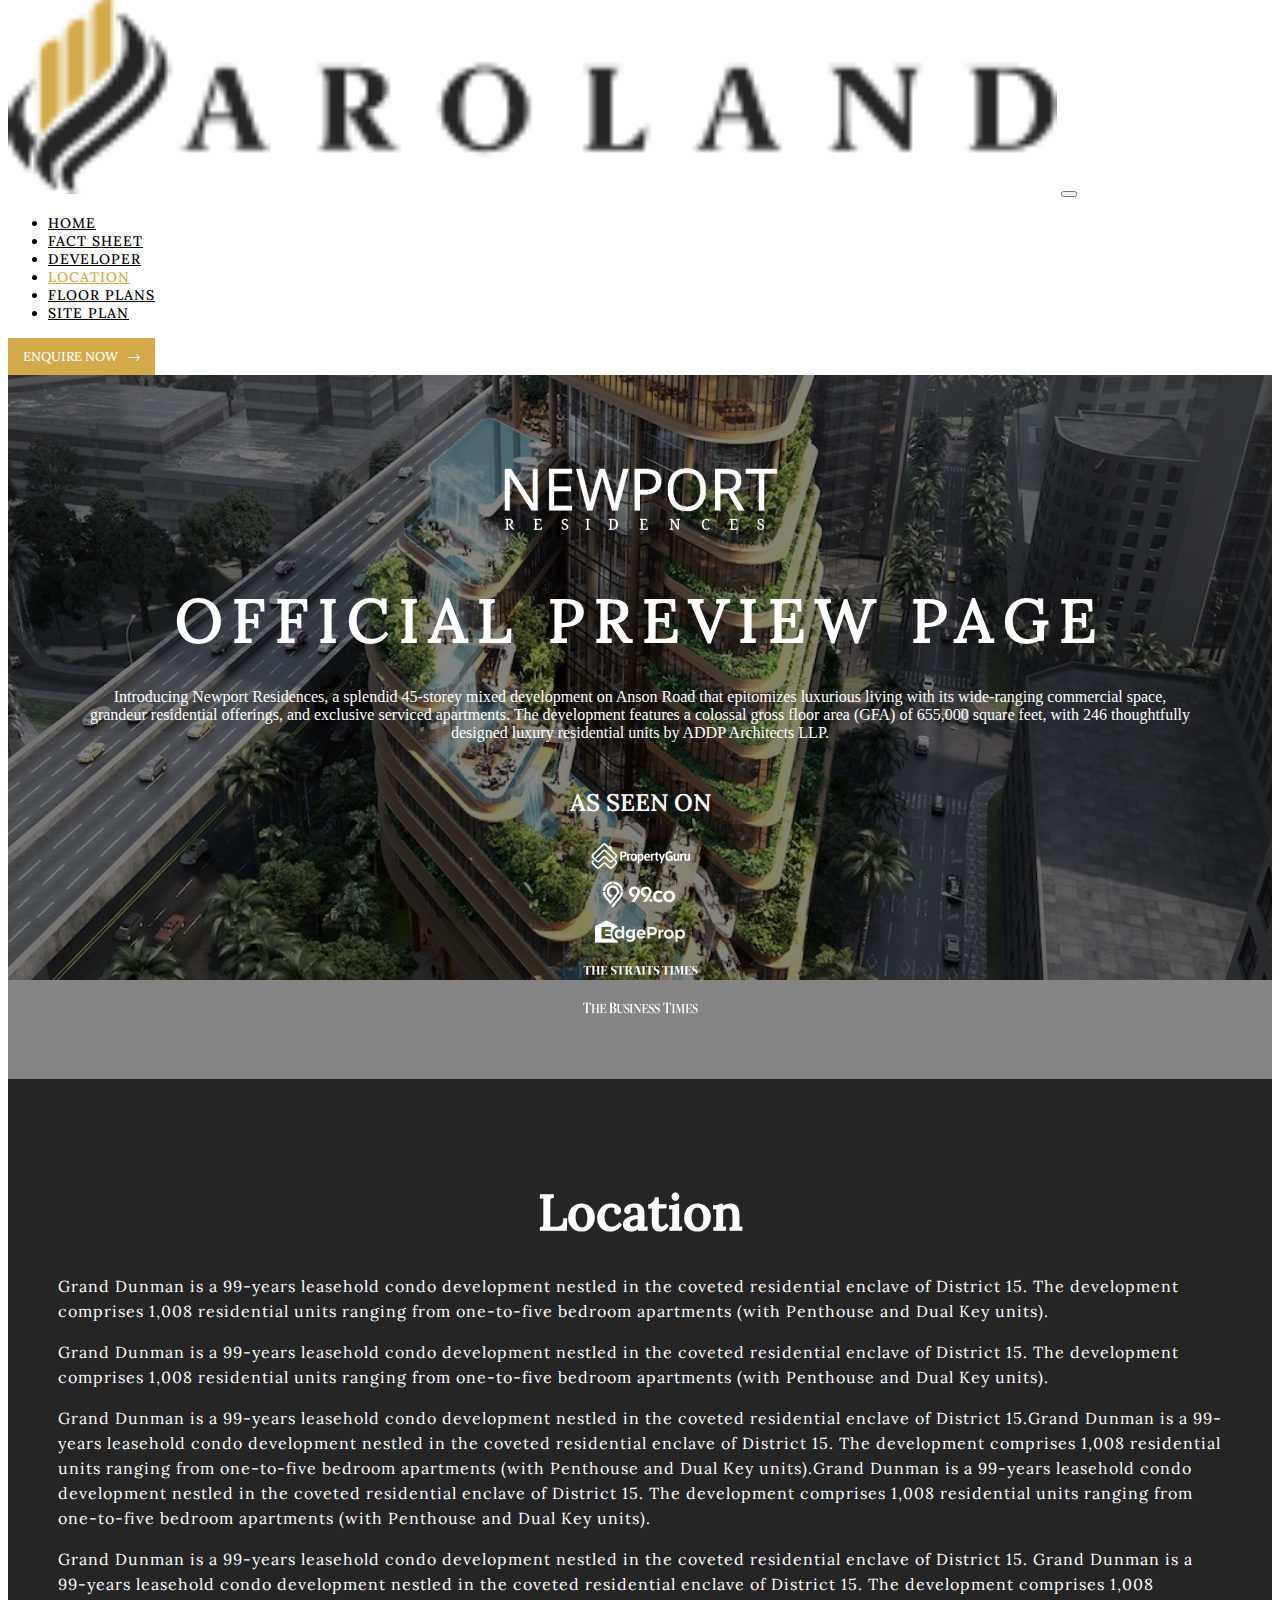
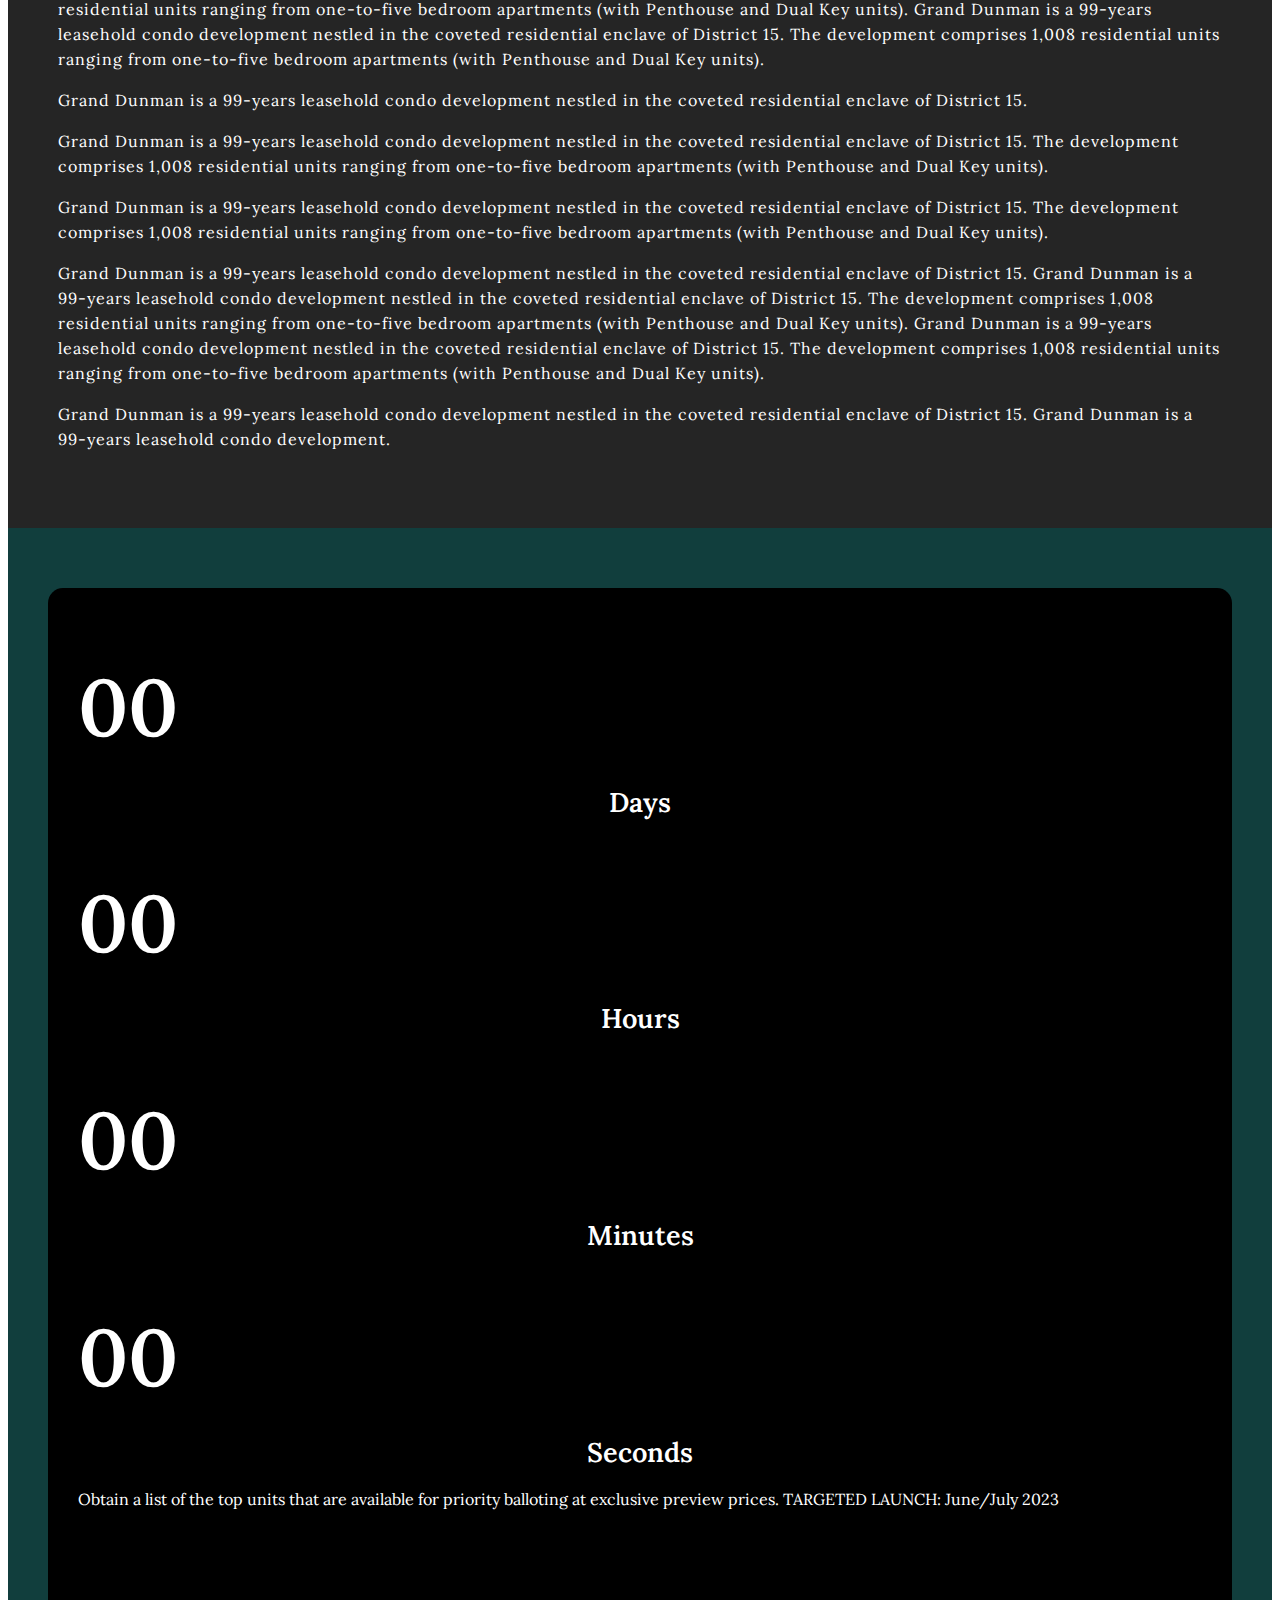
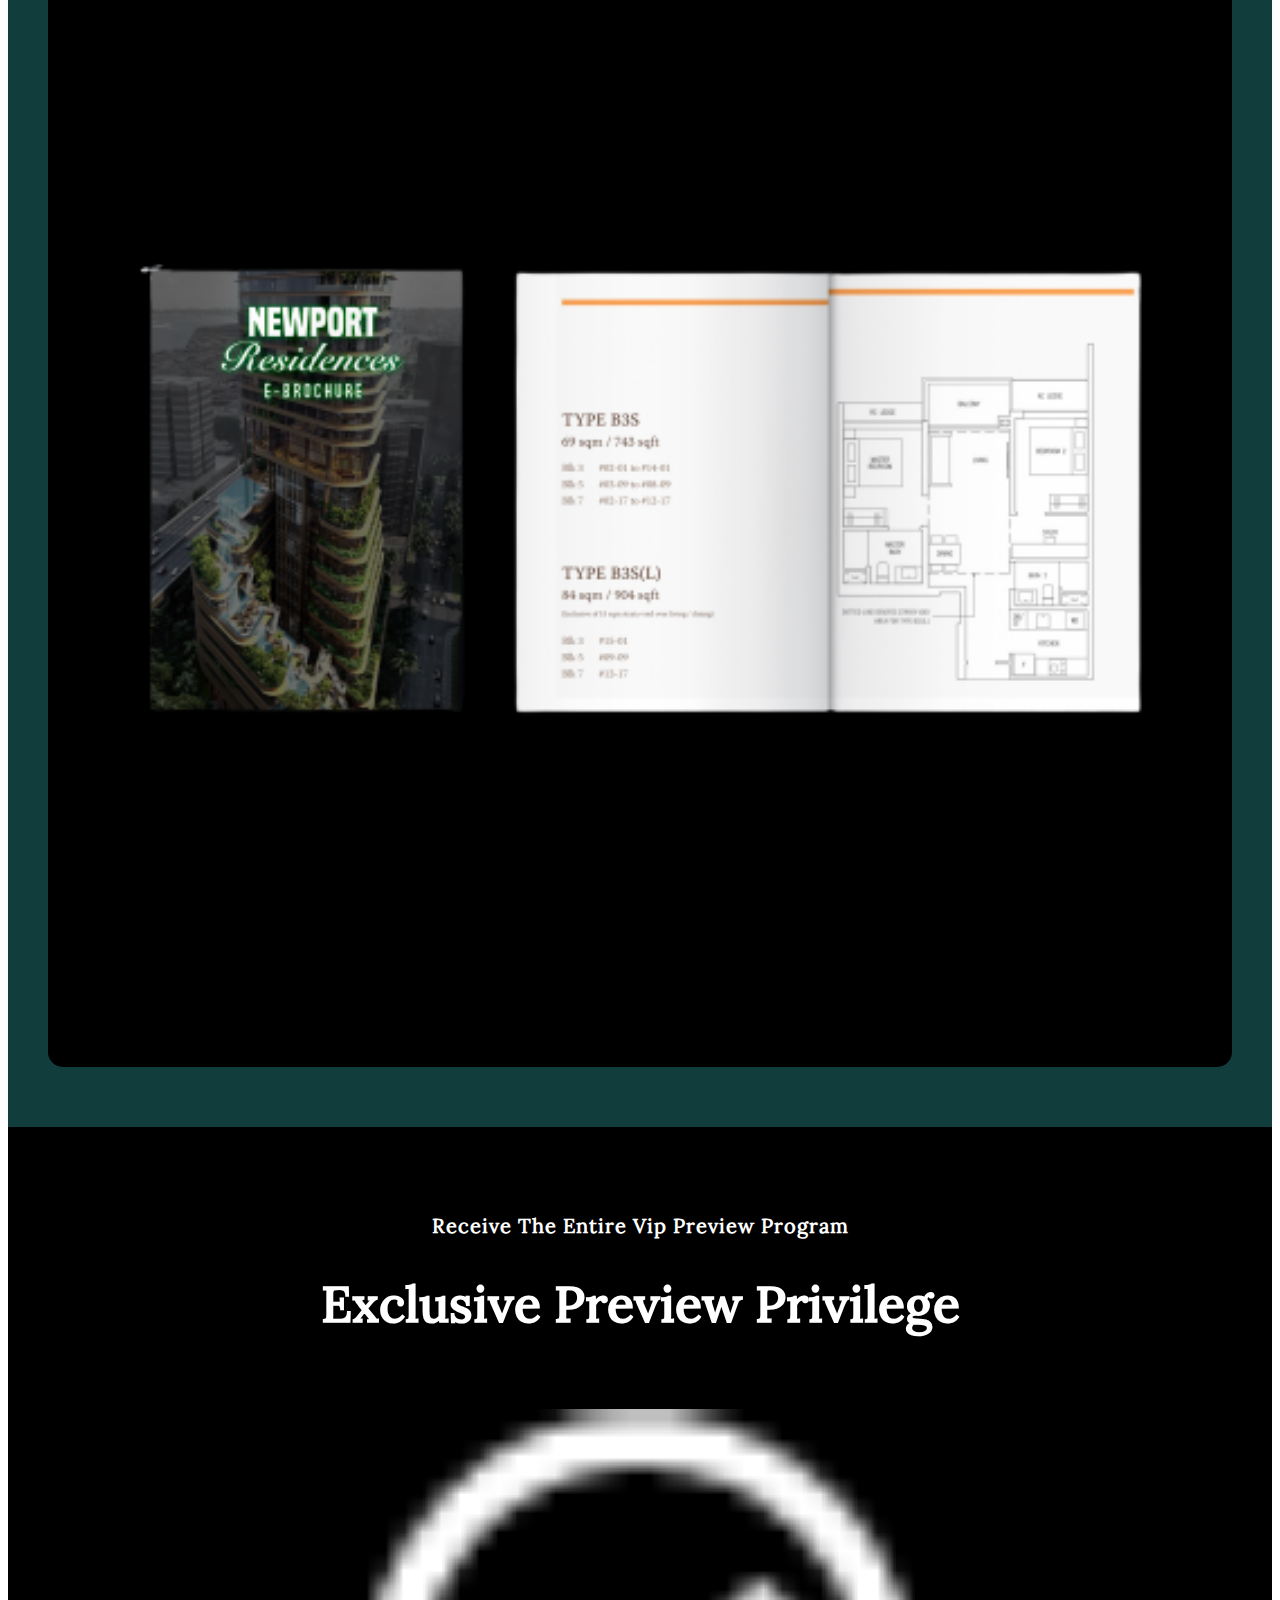
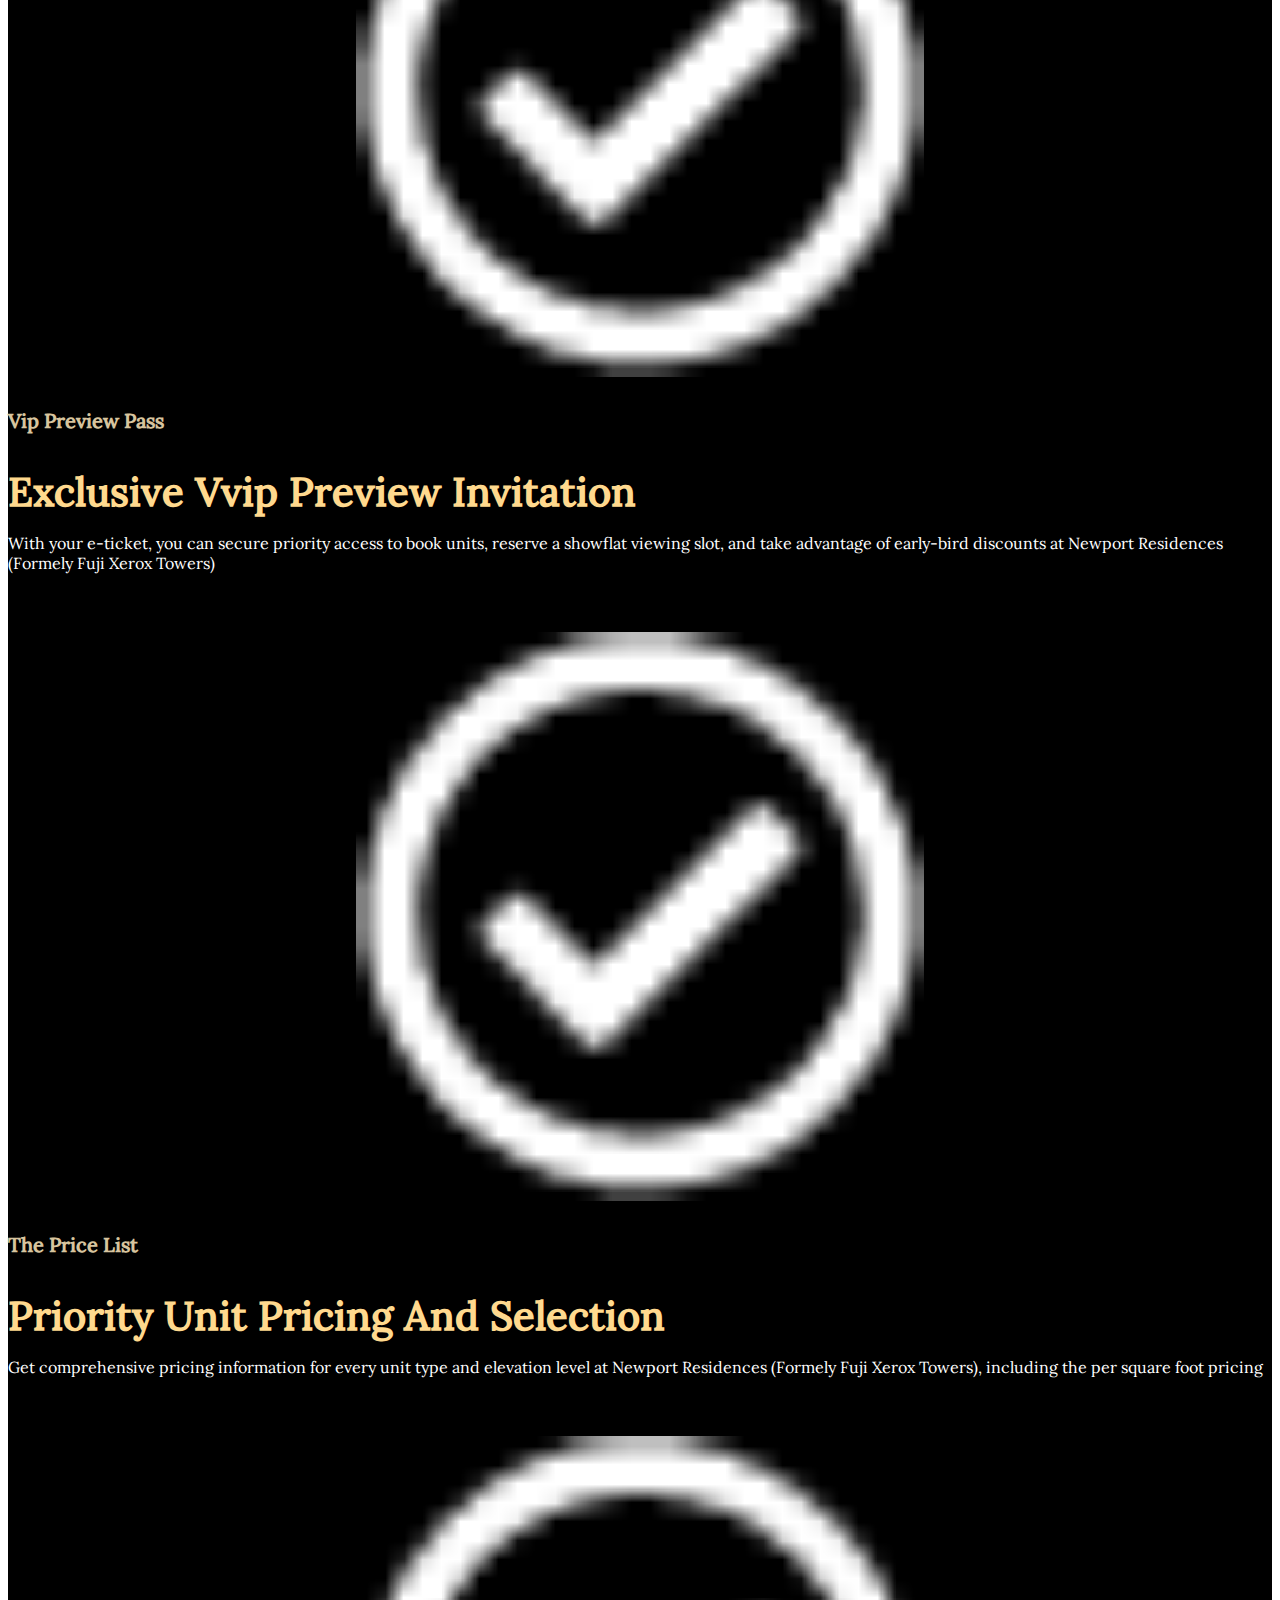
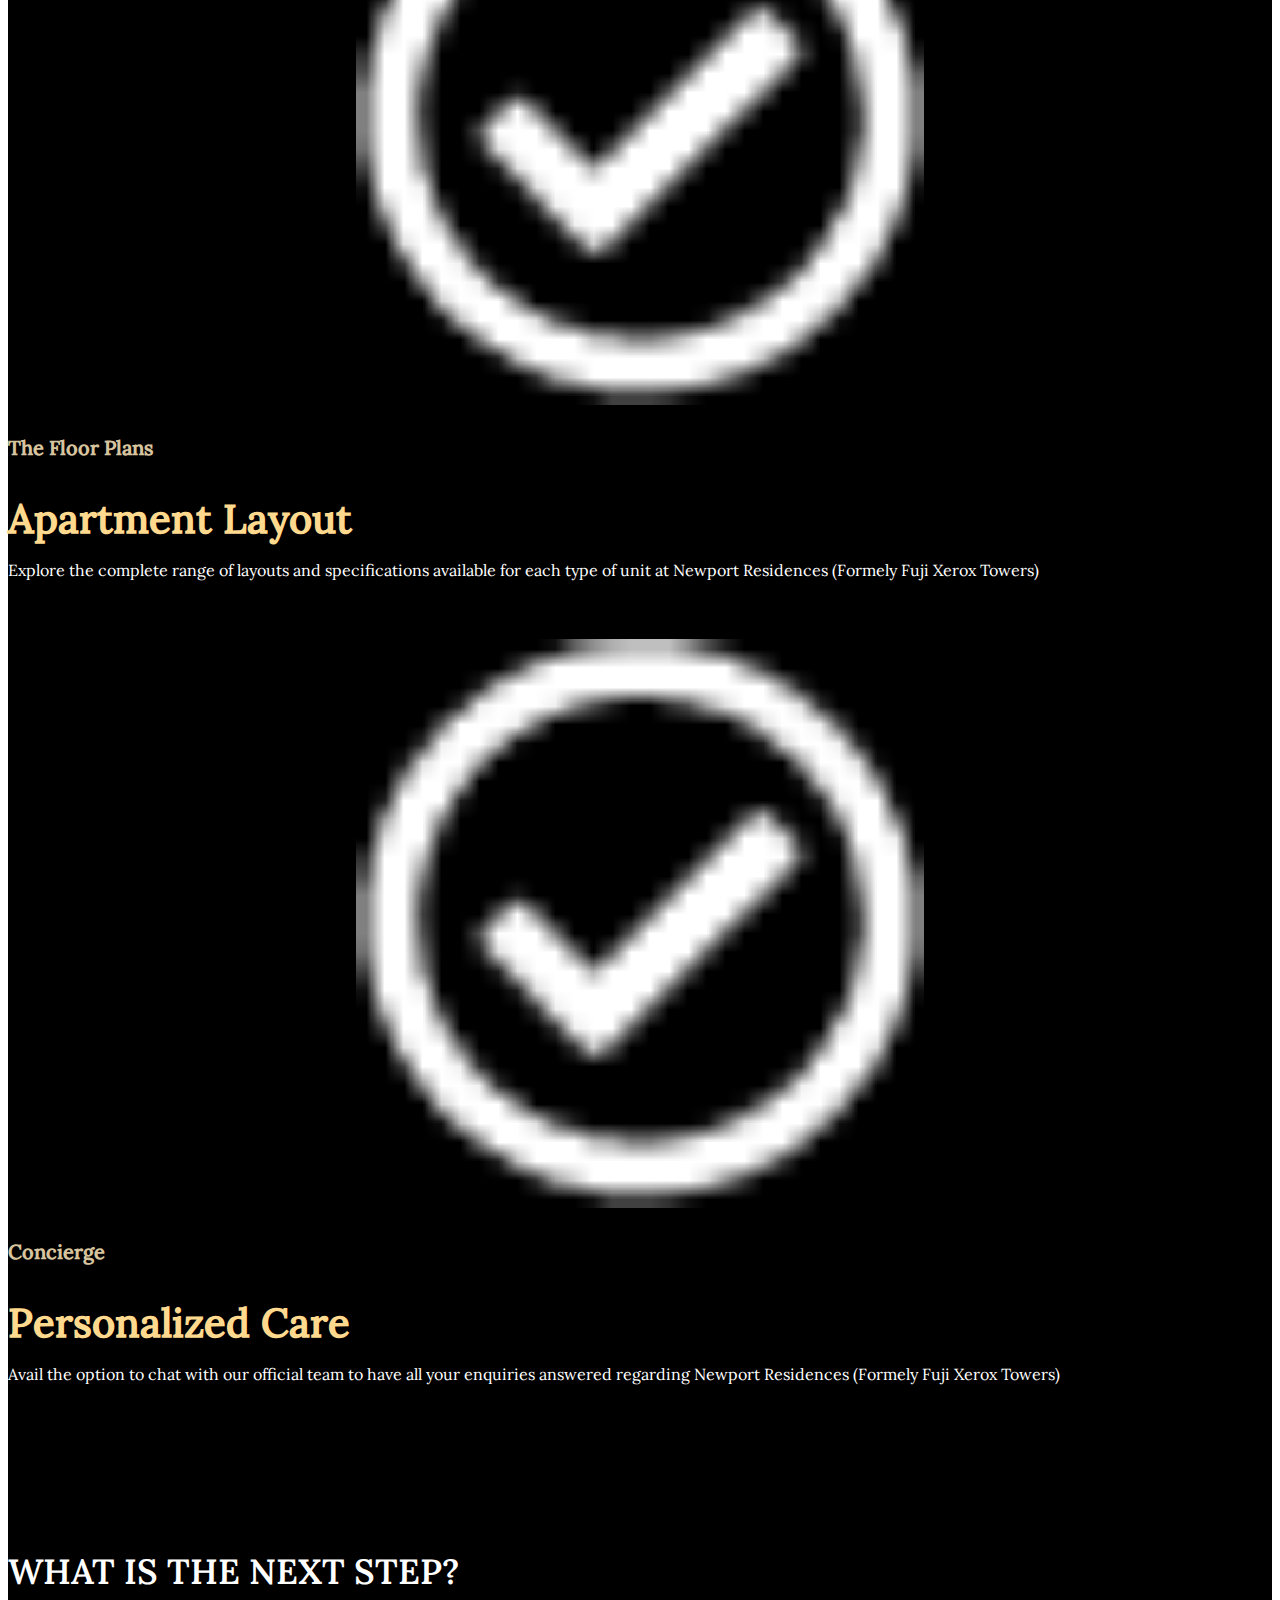
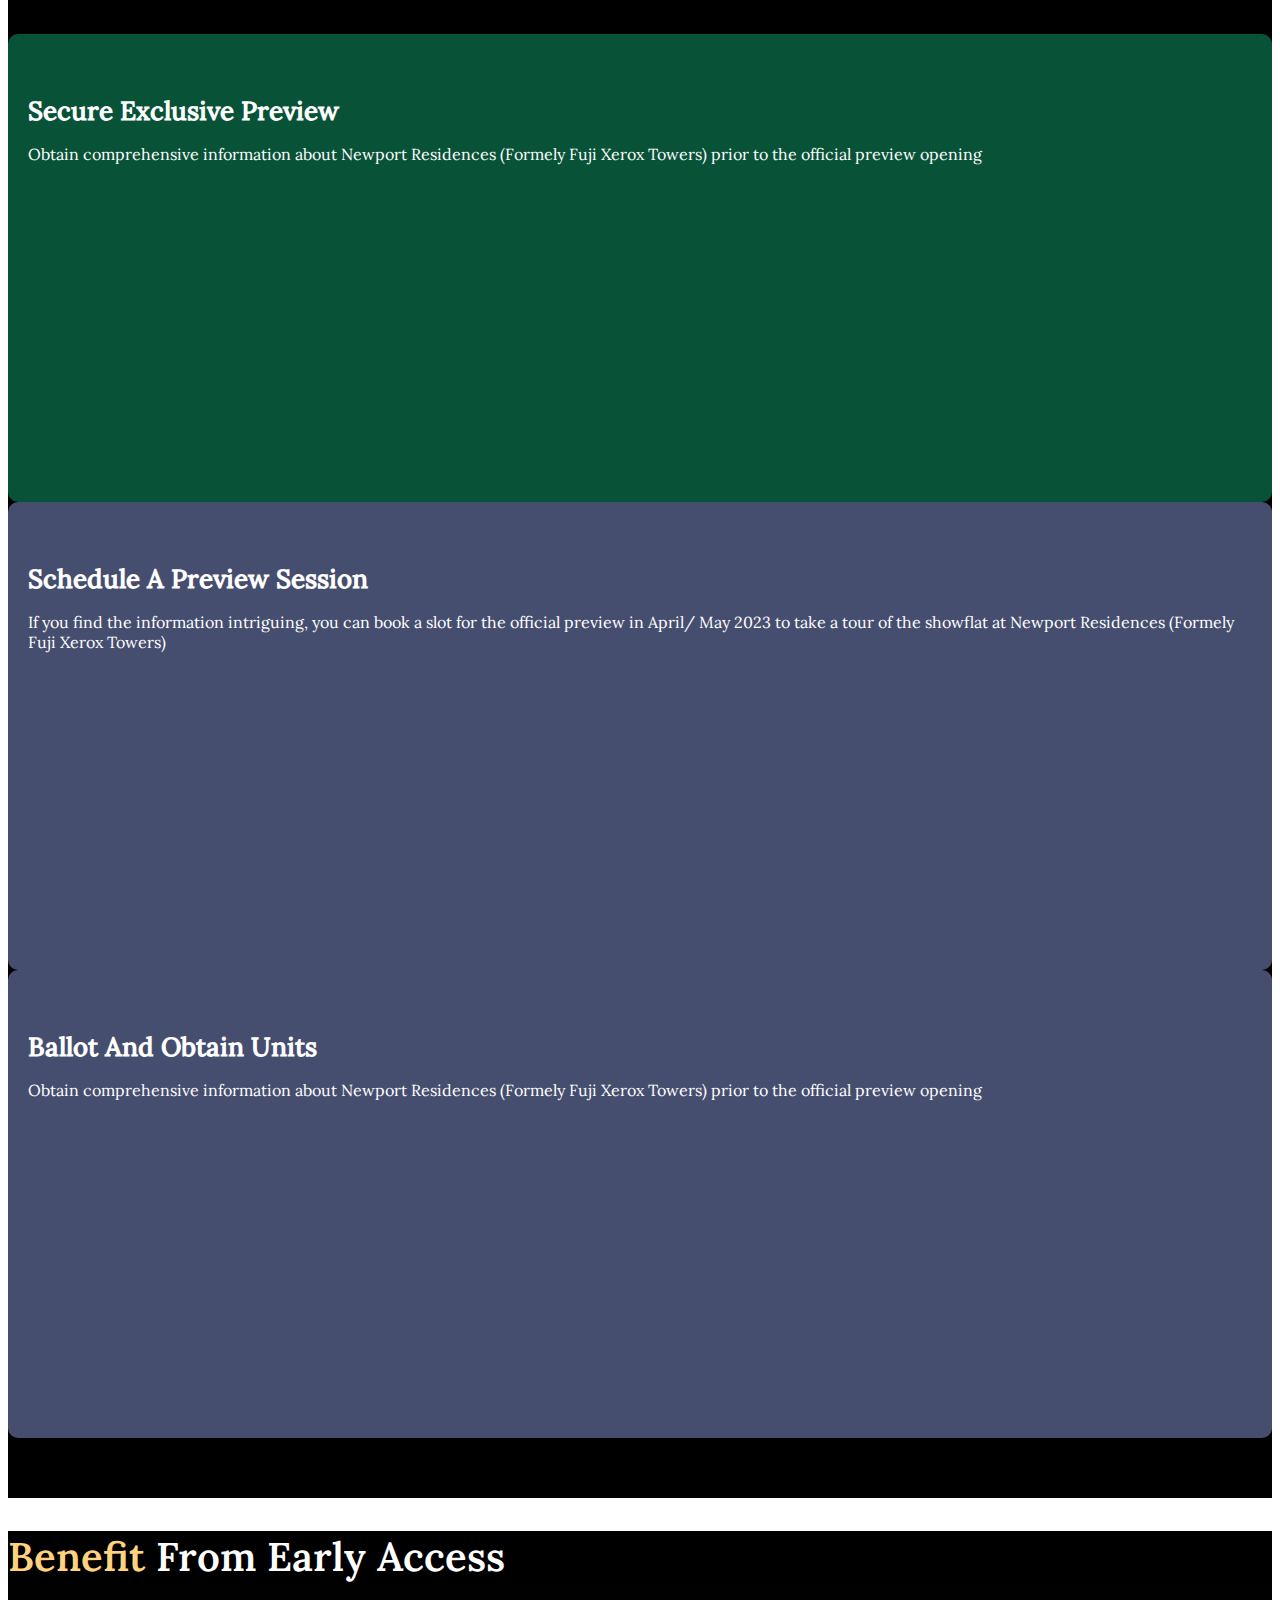
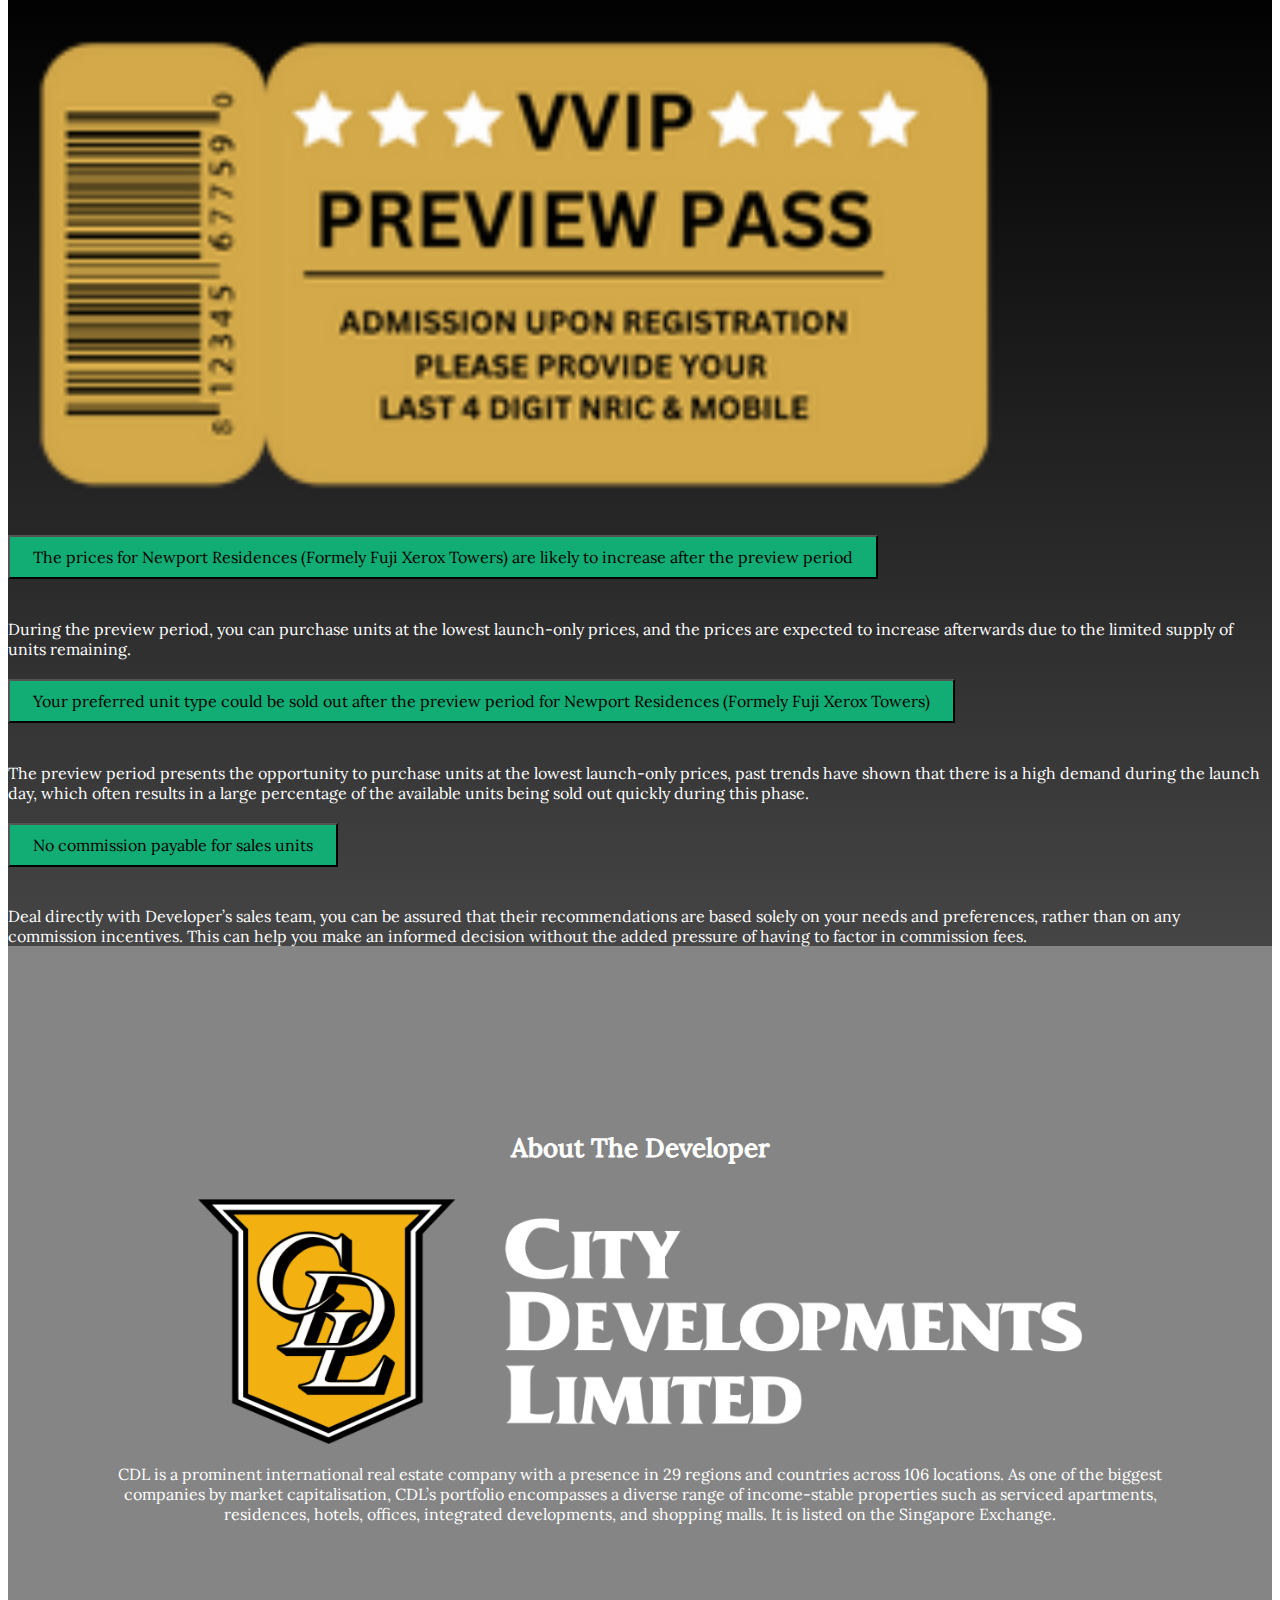
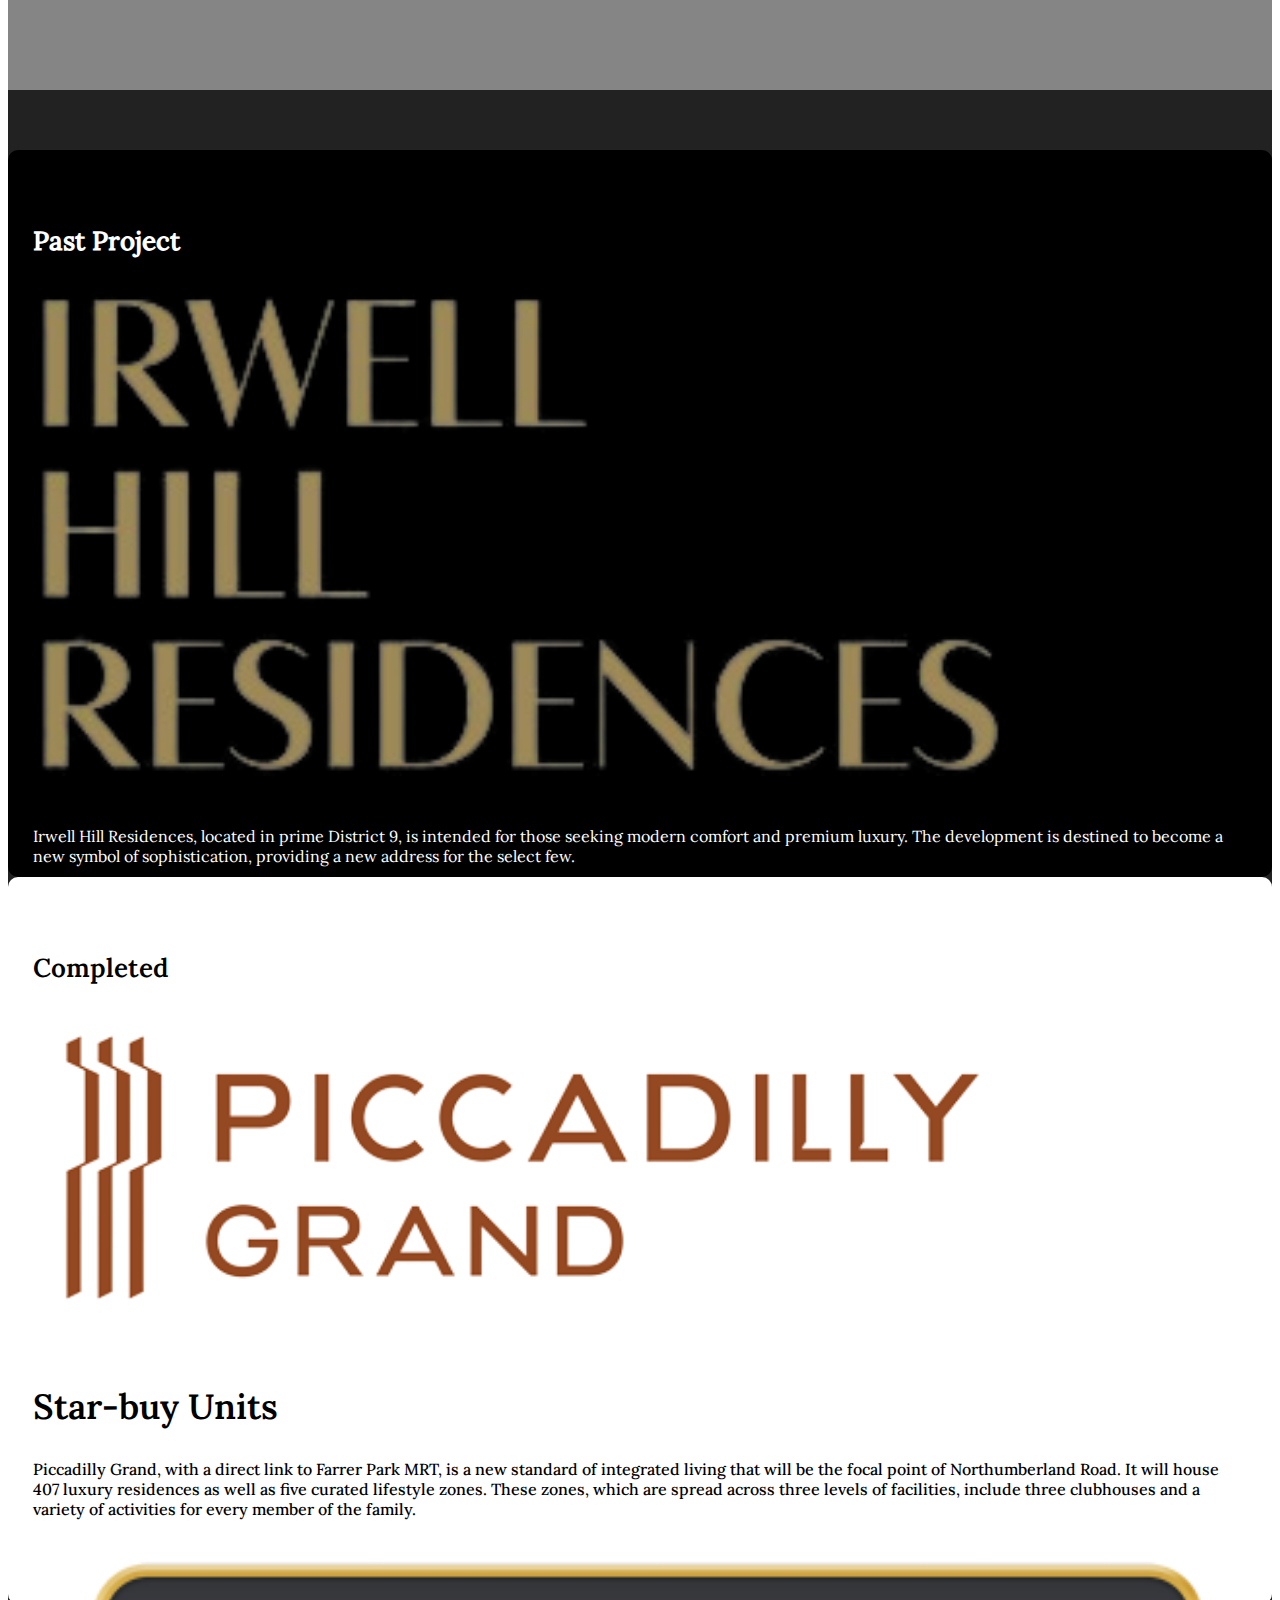
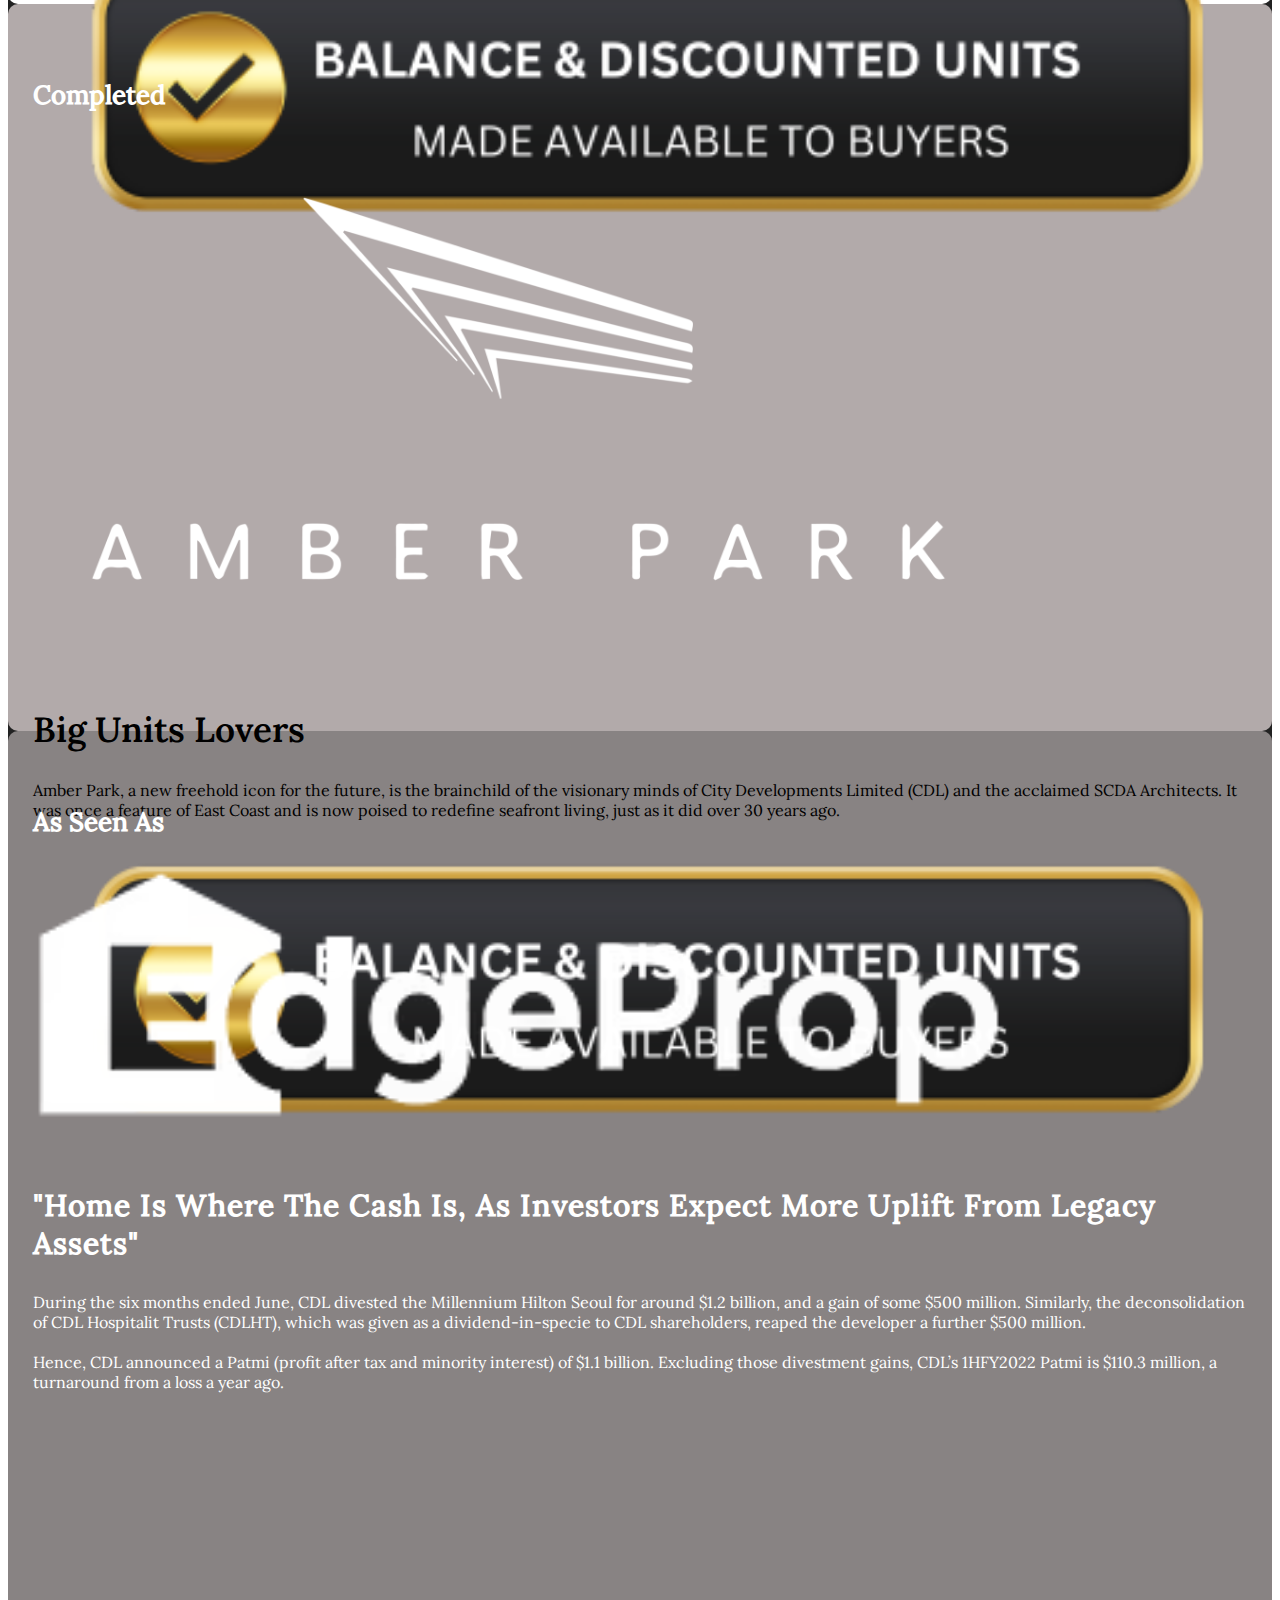
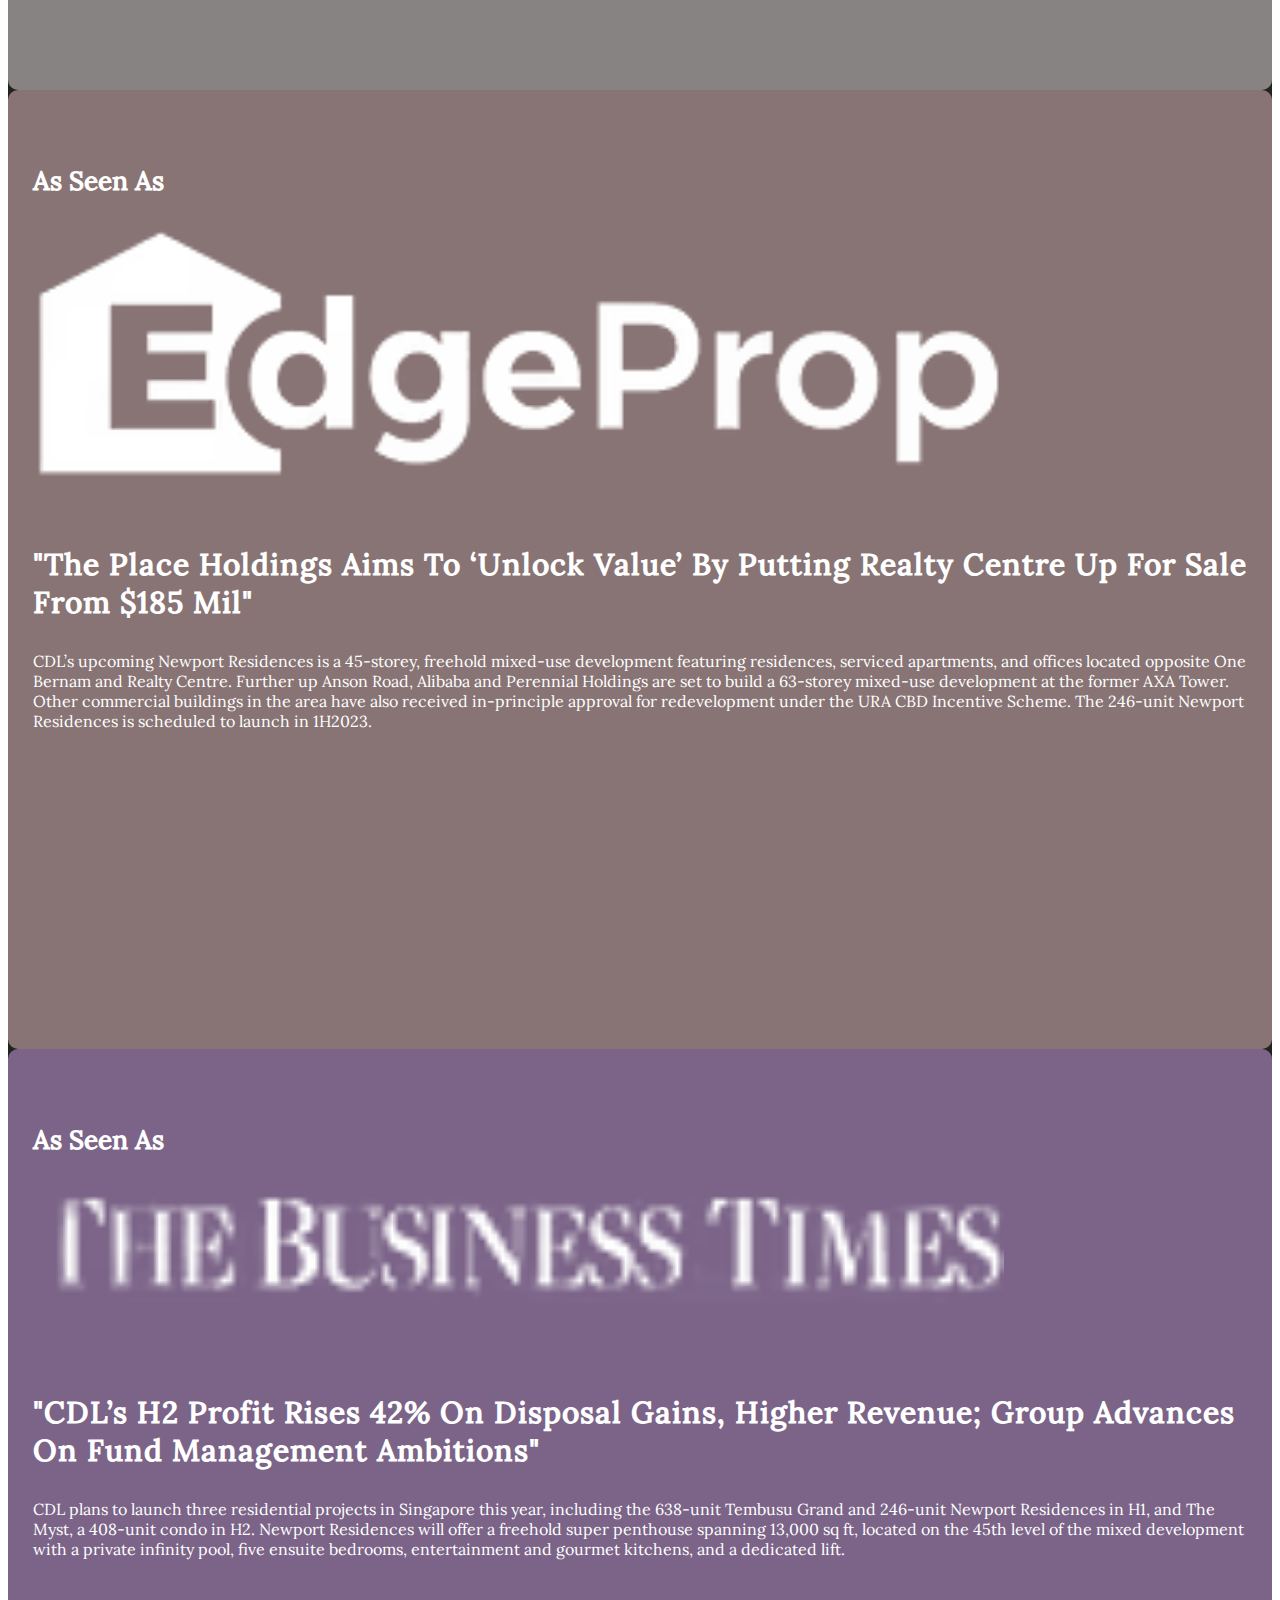
<file: Location.html>
<!DOCTYPE html>
<html lang="en">

<head>
    <meta charset="UTF-8">
    <meta name="viewport" content="width=device-width, initial-scale=1.0">
    <link href="https://cdn.jsdelivr.net/npm/bootstrap@5.0.2/dist/css/bootstrap.min.css" rel="stylesheet"
        integrity="sha384-EVSTQN3/azprG1Anm3QDgpJLIm9Nao0Yz1ztcQTwFspd3yD65VohhpuuCOmLASjC" crossorigin="anonymous">
    <script src="https://cdn.jsdelivr.net/npm/bootstrap@5.0.2/dist/js/bootstrap.bundle.min.js"
        integrity="sha384-MrcW6ZMFYlzcLA8Nl+NtUVF0sA7MsXsP1UyJoMp4YLEuNSfAP+JcXn/tWtIaxVXM"
        crossorigin="anonymous"></script>
    <link rel="stylesheet" href="style/style.css">
    <title>Location</title>
</head>

<body>
    <!-- heder start  -->
    <section class="header" id="section-header">
        <div class="header-wrapper">
            <nav class="navbar navbar-expand-lg navbar-light bg-white">
                <div class="container">
                    <a class="navbar-brand" href="Home.html"><img src="asesst/images/logo.png" alt=""></a>
                    <button class="navbar-toggler" type="button" data-bs-toggle="collapse"
                        data-bs-target="#navbarSupportedContent" aria-controls="navbarSupportedContent"
                        aria-expanded="false" aria-label="Toggle navigation">
                        <span class="navbar-toggler-icon"></span>
                    </button>
                    <div class="collapse navbar-collapse" id="navbarSupportedContent">
                        <ul class="navbar-nav ms-auto me-2 mb-2 mb-lg-0">
                            <li class="nav-item">
                                <a class="nav-link" aria-current="page" href="Home.html">Home</a>
                            </li>
                            <li class="nav-item">
                                <a class="nav-link" href="Fact-Sheet.html">Fact Sheet</a>
                            </li>
                            <!-- <li class="nav-item">
                                <a class="nav-link" href="Fact-Sheet-2.html">Fact Sheet 2</a>
                            </li> -->
                            <li class="nav-item">
                                <a class="nav-link" href="Developer.html">Developer</a>
                            </li>
                            <li class="nav-item">
                                <a class="nav-link active" href="Location.html">Location</a>
                            </li>
                            <li class="nav-item">
                                <a class="nav-link" href="Floor-Plan.html">Floor Plans</a>
                            </li>
                            <li class="nav-item">
                                <a class="nav-link" href="Site-Plan.html">Site Plan</a>
                            </li>
                            
                            <!-- <li class="nav-item dropdown">
                        <a class="nav-link dropdown-toggle" href="#" id="navbarDropdown" role="button" data-bs-toggle="dropdown" aria-expanded="false">
                          Dropdown
                        </a>
                        <ul class="dropdown-menu" aria-labelledby="navbarDropdown">
                          <li><a class="dropdown-item" href="#">Action</a></li>
                          <li><a class="dropdown-item" href="#">Another action</a></li>
                          <li><hr class="dropdown-divider"></li>
                          <li><a class="dropdown-item" href="#">Something else here</a></li>
                        </ul>
                      </li> -->
                        </ul>
                        <form class="d-flex">
                            <!-- <input class="form-control me-2" type="search" placeholder="Search" aria-label="Search"> -->
                            <button class="btn btn-outline-success" type="submit">enquire now<span class="icon"><img
                                        src="asesst/images/header-button-icon.png" alt=""></span></button>
                        </form>
                    </div>
                </div>
            </nav>
        </div>
    </section>
    <!-- heder end  -->


    <!-- banner start  -->
    <section class="banner" id="section-1">
        <div class="banner-wrapper"
            style="background-image: url(asesst/images/inner-pages-images/banner-fact-sheet.jpg); background-size: cover; background-repeat: no-repeat; background-position: center;     background-attachment: fixed;">
            <div class="overly">
                <div class="container">
                    <div class="row">
                        <div class="col">
                            <div class="banner-content" style="text-align: center; color: #fff;">
                                <div class="img fact-banner-logo"><img
                                        src="asesst/images/inner-pages-images/banner-logo.png" alt="">
                                </div>
                                <h1 class="main-heading fact-heading">OFFICIAL PREVIEW PAGE</h1>
                                <p class="para fact-para">Introducing Newport Residences, a splendid 45-storey mixed
                                    development
                                    on Anson Road that
                                    epitomizes luxurious living with its wide-ranging commercial space, grandeur
                                    residential offerings,
                                    and exclusive serviced apartments. The development features a colossal gross floor
                                    area (GFA) of 655,000
                                    square feet, with 246 thoughtfully designed luxury residential units by ADDP
                                    Architects LLP.</p>
                                <span class="sub-heading fact-subheading">AS SEEN ON</span>
                                <div class="banners-logos">
                                    <div class="container">
                                        <div class="logos-main">
                                            <div class="row row-cols-2 row-cols-lg-5">
                                                <div class="col">
                                                    <div class="brand-img">
                                                        <span><a href=""><img
                                                                    src="asesst/images/inner-pages-images/logo-1.png"
                                                                    alt=""></a></span>
                                                    </div>
                                                </div>
                                                <div class="col">
                                                    <div class="brand-img">
                                                        <span><a href=""><img
                                                                    src="asesst/images/inner-pages-images/logo-2.png"
                                                                    alt=""></a></span>
                                                    </div>
                                                </div>
                                                <div class="col">
                                                    <div class="brand-img">
                                                        <span><a href=""><img
                                                                    src="asesst/images/inner-pages-images/logo-3.png"
                                                                    alt=""></a></span>
                                                    </div>
                                                </div>
                                                <div class="col">
                                                    <div class="brand-img">
                                                        <span><a href=""><img
                                                                    src="asesst/images/inner-pages-images/logo-4.png"
                                                                    alt=""></a></span>
                                                    </div>
                                                </div>
                                                <div class="col">
                                                    <div class="brand-img">
                                                        <span><a href=""><img
                                                                    src="asesst/images/inner-pages-images/logo-5.png"
                                                                    alt=""></a></span>
                                                    </div>
                                                </div>
                                            </div>
                                        </div>
                                    </div>
                                </div>
                            </div>
                        </div>
                    </div>
                </div>
            </div>
        </div>
    </section>
    <!-- banner end  -->



    <!-- location details section start  -->
    <section class="location" id="section-2" style="background-color: #252525; padding: 60px 50px;">
        <div class="developer-details-wrapper">
            <div class="container">
                <h2 class="title location-details-title">Location</h2>
                <div class="row row-cols-1 row-cols-lg-2">
                    <div class="col">
                        <div class="location-conntent-wrapper" style="color: #fff;">
                            <p class="title location-details-text">Grand Dunman is a 99-years leasehold condo
                                development nestled in the coveted residential enclave of District 15. The development
                                comprises 1,008 residential units ranging from one-to-five bedroom apartments (with
                                Penthouse and Dual Key units).</p>
                            <p class="title location-details-text">Grand Dunman is a 99-years leasehold condo
                                development nestled in the coveted residential enclave of District 15. The development
                                comprises 1,008 residential units ranging from one-to-five bedroom apartments (with
                                Penthouse and Dual Key units).</p>
                            <p class="title location-details-text">Grand Dunman is a 99-years leasehold condo
                                development nestled in the coveted residential enclave of District 15.Grand Dunman is a
                                99-years leasehold condo development nestled in the coveted residential enclave of
                                District 15. The development comprises 1,008 residential units ranging from one-to-five
                                bedroom apartments (with Penthouse and Dual Key units).Grand Dunman is a 99-years
                                leasehold condo development nestled in the coveted residential enclave of District 15.
                                The development comprises 1,008 residential units ranging from one-to-five bedroom
                                apartments
                                (with Penthouse and Dual Key units).</p>
                            <p class="title location-details-text">Grand Dunman is a 99-years leasehold condo
                                development nestled in the coveted residential enclave of District 15. Grand Dunman is a
                                99-years leasehold condo development nestled in the coveted residential enclave of
                                District 15. The development comprises 1,008 residential units ranging from one-to-five
                                bedroom apartments (with Penthouse and Dual Key units).
                                Grand Dunman is a 99-years leasehold condo development nestled in the coveted
                                residential enclave of District 15. The development comprises 1,008 residential units
                                ranging from one-to-five bedroom apartments (with Penthouse and Dual Key units).</p>
                            <p class="title location-details-text">Grand Dunman is a 99-years leasehold condo
                                development nestled in the coveted residential enclave of District 15.</p>
                        </div>
                    </div>
                    <div class="col">
                        <div class="location-conntent-wrapper" style="color: #fff;">
                            <p class="title location-details-text">Grand Dunman is a 99-years leasehold
                                condo development nestled in the coveted residential enclave of District 15. The
                                development comprises 1,008 residential units ranging from one-to-five bedroom
                                apartments (with Penthouse and Dual Key units).</p>
                            <p class="title location-details-text">Grand Dunman is a 99-years leasehold condo
                                development nestled in the coveted residential enclave of District 15. The development
                                comprises 1,008 residential units ranging from one-to-five bedroom apartments (with
                                Penthouse and Dual Key units).</p>
                            <p class="title location-details-text">Grand Dunman is a 99-years leasehold condo
                                development nestled in the coveted residential enclave of District 15. Grand Dunman is a
                                99-years leasehold condo development nestled in the coveted residential enclave of
                                District 15. The development comprises 1,008 residential units ranging from one-to-five
                                bedroom apartments (with Penthouse and Dual Key units).
                                Grand Dunman is a 99-years leasehold condo development nestled in the coveted
                                residential enclave of District 15. The development comprises 1,008 residential units
                                ranging from one-to-five bedroom apartments (with Penthouse and Dual Key units).</p>
                                <p class="title location-details-text">Grand Dunman is a 99-years leasehold condo development
                                    nestled in the coveted residential enclave of District 15. Grand Dunman is a 99-years
                                    leasehold condo development.</p>
                        </div>
                    </div>
                </div>
            </div>
        </div>
        </div>
    </section>
    <!-- location-conntent-wrapper details section end  -->





    <!-- packeges card start  -->
    <!-- <section class="packegs-card" id="section-3" style="background-color: #000; padding: 60px 0;">
        <div class="packeges-card-wrapper">
            <div class="container">
                <div class="packeges-card-inner">
                    <div class="row row-cols-1 row-cols-lg-2">
                        <div class="col">
                            <div class="p-card-main">
                                <div class="p-card-content">
                                    <h4 class="p-card-subheading">SUBSCRIBE FOR FREE NOW</h4>
                                    <h1 class="p-card-title">GET PREVIEW ACCESS</h1>
                                    <p class="p-card-subtext">Get immediate access to the latest E-brochure, official
                                        price list, and floor
                                        plans from CDL Homes as soon as they are released targeted launch April / May
                                        2023</p>
                                    <div class="p-card-button">
                                        <span class="p-card-popup-button"><a href=""><img
                                                    src="asesst/images/inner-pages-images/card-1-btn.png"
                                                    alt=""></a></span>
                                    </div>
                                </div>
                            </div>
                        </div>
                        <div class="col">
                            <div class="p-card-main">
                                <div class="p-card-content">
                                    <h4 class="p-card-subheading">LEARN MORE ABOUT</h4>
                                    <h1 class="p-card-title">OTHER NEW LAUNCHES AVAIBILITY</h1>
                                    <p class="p-card-subtext">GReceived recent launch news and projected indicative
                                        prices to plan your timeline in advance</p>
                                    <div class="p-card-button">
                                        <span class="p-card-popup-button second-space"><a href=""><img
                                                    src="asesst/images/inner-pages-images/card-2-btn.png"
                                                    alt=""></a></span>
                                    </div>
                                </div>
                            </div>
                        </div>
                    </div>
                </div>
            </div>
        </div>
    </section> -->
    <!-- packeges card end  -->


    <!-- choose port section start  -->
    <!-- <section class="choose-port" id="section-4" style="background-color: #000; padding: 60px 0;">
        <div class="choose-port-wrapper">
            <div class="container">
                <din class="choose-port-inner-wrapper">
                    <div class="row">
                        <div class="col">
                            <div class="choose-port-content">
                                <h1 class="choose-port-title">Why choose New Port Residences?</h1>
                                <div class="list-choose-type">
                                    <div class="container">
                                        <div class="list-inner-wrapper">
                                            <div class="row row-cols-lg-2 row-cols-2 mb-3">
                                                <div class="col col-1">
                                                    <div class="check-img"
                                                        style="padding-top: 10px; text-align: center; width: 100%;">
                                                        <img src="asesst/images/inner-pages-images/chose-check-img.png"
                                                            alt="">
                                                    </div>
                                                </div>
                                                <div class="col col-11">
                                                    <h2 class="check-title">Well-Connected Meets The City Convenience
                                                    </h2>
                                                    <p class="check-subtext">Located within walking distance to three
                                                        MRT stations along three different
                                                        train lines, to connect you with great ease to the CBD, the
                                                        Downtown Core, and anywhere else you need to be in Singapore.
                                                    </p>
                                                </div>
                                            </div>
                                            <div class="row row-cols-lg-2 row-cols-2 mb-3">
                                                <div class="col col-1">
                                                    <div class="check-img"
                                                        style="padding-top: 10px; text-align: center; width: 100%;">
                                                        <img src="asesst/images/inner-pages-images/chose-check-img.png"
                                                            alt="">
                                                    </div>
                                                </div>
                                                <div class="col col-11">
                                                    <h2 class="check-title">47-story iconic mixed-use development</h2>
                                                    <p class="check-subtext">This includes residential units, serviced
                                                        apartments, and offices. Newport Plaza will consist of Newport
                                                        Residences (246 units for sale)
                                                        All housed in a 45-storey freehold building located in the heart
                                                        of the Central Business District.</p>
                                                </div>
                                            </div>
                                            <div class="row row-cols-lg-2 row-cols-2 mb-3">
                                                <div class="col col-1">
                                                    <div class="check-img"
                                                        style="text-align: center; width: 100%; padding-top: 10px;">
                                                        <img src="asesst/images/inner-pages-images/chose-check-img.png"
                                                            alt="">
                                                    </div>
                                                </div>
                                                <div class="col col-11">
                                                    <h2 class="check-title">Capitalized On The Growth</h2>
                                                    <p class="check-subtext">Newport Residences is located in the
                                                        Greater Southern Waterfront area, which is set to
                                                        undergo a massive transformation in the coming years. As such,
                                                        it presents a potential investment
                                                        opportunity for buyers looking to tap into the future growth of
                                                        the area.</p>
                                                </div>
                                            </div>
                                        </div>
                                    </div>
                                </div>
                            </div>
                        </div>
                    </div>
                </din>
            </div>
        </div>
    </section> -->
    <!-- choose port section end  -->



    <!-- counter section start  -->
    <section class="counter" id="section-3" style="background-color: #113e3d; padding: 60px 40px;">
        <div class="counter-wrapper">
            <div class="container">
                <div class="counter-inner-wrapper">
                    <div class="row row-cols-lg-2 row-cols-1" style="align-items: center;">
                        <div class="col">
                            <div class="counter-box">
                                <div class="container">
                                    <div class="row row-cols-lg-4 row-cols-2">
                                        <div class="col">
                                            <div class="number-box" id="days">
                                                <h1 class="number">00</h1>
                                                <p class="subtext">Days</p>
                                            </div>
                                        </div>
                                        <div class="col">
                                            <div class="number-box" id="hours">
                                                <h1 class="number">00</h1>
                                                <p class="subtext">Hours</p>
                                            </div>
                                        </div>
                                        <div class="col">
                                            <div class="number-box" id="minutes">
                                                <h1 class="number">00</h1>
                                                <p class="subtext">Minutes</p>
                                            </div>
                                        </div>
                                        <div class="col">
                                            <div class="number-box" id="seconds">
                                                <h1 class="number">00</h1>
                                                <p class="subtext">Seconds</p>
                                            </div>
                                        </div>
                                    </div>
                                </div>
                                <div class="subtext-counter">
                                    <p>Obtain a list of the top units that are available for priority balloting at
                                        exclusive preview prices. TARGETED LAUNCH: June/July 2023</p>
                                </div>
                            </div>
                        </div>
                        <div class="col">
                            <div class="counter-img">
                                <img src="asesst/images/inner-pages-images/counter.png" alt="">
                            </div>
                        </div>
                    </div>
                </div>
            </div>
        </div>
    </section>
    <!-- counter section end  -->



    <!-- choose port section start  -->
    <section class="preview" id="section-4" style="background-color: #000; padding: 60px 0;">
        <div class="choose-port-wrapper">
            <div class="container">
                <din class="choose-port-inner-wrapper preview-inner-wrapper">
                    <div class="row">
                        <div class="col">
                            <div class="choose-port-content preview-content">
                                <h4 class="preview-sub-heading">Receive The Entire Vip Preview Program</h4>
                                <h1 class="choose-port-title preview-title">Exclusive Preview Privilege</h1>
                                <div class="list-choose-type">
                                    <div class="container">
                                        <div class="list-inner-wrapper">
                                            <div class="row row-cols-lg-2 row-cols-2 mb-4">
                                                <div class="col col-1 p-0">
                                                    <div class="check-img preview-img"
                                                        style="padding-top: 10px; text-align: center; width: 100%;">
                                                        <img src="asesst/images/inner-pages-images/chose-check-img.png"
                                                            alt="">
                                                    </div>
                                                </div>
                                                <div class="col col-11">
                                                    <h4 class="check-sub-heading">Vip Preview Pass</h4>
                                                    <h2 class="check-title">Exclusive Vvip Preview Invitation</h2>
                                                    <p class="check-subtext">With your e-ticket, you can secure priority
                                                        access to book units, reserve a showflat
                                                        viewing slot, and take advantage of early-bird discounts at
                                                        Newport Residences (Formely Fuji Xerox Towers)</p>
                                                </div>
                                            </div>
                                            <div class="row row-cols-lg-2 row-cols-2 mb-4">
                                                <div class="col col-1 p-0">
                                                    <div class="check-img preview-img"
                                                        style="padding-top: 10px; text-align: center; width: 100%;">
                                                        <img src="asesst/images/inner-pages-images/chose-check-img.png"
                                                            alt="">
                                                    </div>
                                                </div>
                                                <div class="col col-11">
                                                    <h4 class="check-sub-heading">The Price List</h4>
                                                    <h2 class="check-title">Priority Unit Pricing And Selection</h2>
                                                    <p class="check-subtext">Get comprehensive pricing information for
                                                        every unit type and
                                                        elevation level at Newport Residences (Formely Fuji Xerox
                                                        Towers), including the per square foot pricing</p>
                                                </div>
                                            </div>
                                            <div class="row row-cols-lg-2 row-cols-2 mb-4">
                                                <div class="col col-1 p-0">
                                                    <div class="check-img preview-img"
                                                        style="text-align: center; width: 100%; padding-top: 10px;">
                                                        <img src="asesst/images/inner-pages-images/chose-check-img.png"
                                                            alt="">
                                                    </div>
                                                </div>
                                                <div class="col col-11">
                                                    <h4 class="check-sub-heading">The Floor Plans</h4>
                                                    <h2 class="check-title">Apartment Layout</h2>
                                                    <p class="check-subtext">Explore the complete range of layouts and
                                                        specifications available for each type of unit at Newport
                                                        Residences (Formely Fuji Xerox Towers)</p>
                                                </div>
                                            </div>
                                            <div class="row row-cols-lg-2 row-cols-2 mb-4">
                                                <div class="col col-1 p-0">
                                                    <div class="check-img preview-img"
                                                        style="text-align: center; width: 100%; padding-top: 10px;">
                                                        <img src="asesst/images/inner-pages-images/chose-check-img.png"
                                                            alt="">
                                                    </div>
                                                </div>
                                                <div class="col col-11">
                                                    <h4 class="check-sub-heading">Concierge</h4>
                                                    <h2 class="check-title">Personalized Care</h2>
                                                    <p class="check-subtext">Avail the option to chat with our official
                                                        team to have
                                                        all your enquiries answered regarding Newport Residences
                                                        (Formely Fuji Xerox Towers)</p>
                                                </div>
                                            </div>
                                        </div>
                                    </div>
                                </div>
                            </div>
                        </div>
                    </div>
                </div>
            </din>
        </div>
        </div>
    </section>
    <!-- choose port section end  -->



    <!-- next step section start  -->
    <section class="next-step" id="section-5" style="background-color: #000000; padding: 60px 0;">
        <div class="next-step-wrapper">
            <div class="container">
                <div class="next-step-inner-wrapper">
                    <div class="row row-cols-lg-2 row-cols-1" style="align-items: center;">
                        <div class="col col-lg-4">
                            <div class="next-step-title">
                                <h2>WHAT IS THE NEXT STEP?</h2>
                            </div>
                        </div>
                        <div class="col col-lg-8">
                            <div class="next-step-crad-wrapper">
                                <div class="container">
                                    <div class="row row-cols-lg-3 row-cols-1">
                                        <div class="col">
                                            <div class="next-step-box green-color">
                                                <div class="next-step-card-content">
                                                    <h3 class="next-step-card-title">Secure Exclusive Preview</h3>
                                                    <p class="next-step-card-subtext">Obtain comprehensive information
                                                        about Newport Residences
                                                        (Formely Fuji Xerox Towers) prior to the official preview
                                                        opening</p>
                                                </div>
                                            </div>
                                        </div>
                                        <div class="col">
                                            <div class="next-step-box blue-color">
                                                <div class="next-step-card-content">
                                                    <h3 class="next-step-card-title">Schedule A Preview Session</h3>
                                                    <p class="next-step-card-subtext">If you find the information
                                                        intriguing, you can book a slot for the official preview in
                                                        April/ May 2023
                                                        to take a tour of the showflat at Newport Residences (Formely
                                                        Fuji Xerox Towers)</p>
                                                </div>
                                            </div>
                                        </div>
                                        <div class="col">
                                            <div class="next-step-box blue-color">
                                                <div class="next-step-card-content">
                                                    <h3 class="next-step-card-title">Ballot And Obtain Units</h3>
                                                    <p class="next-step-card-subtext">Obtain comprehensive information
                                                        about Newport Residences
                                                        (Formely Fuji Xerox Towers) prior to the official preview
                                                        opening</p>
                                                </div>
                                            </div>
                                        </div>
                                    </div>
                                </div>
                            </div>
                        </div>
                    </div>
                </div>
            </div>
        </div>
    </section>
    <!-- next step section end  -->



    <!-- benefit section start   -->
    <section class="benefit" id="section-6"
        style="background-image: linear-gradient(180deg, #000000 50px, #000000BA 100%);">
        <div class="benefit-wrapper">
            <div class="container">
                <div class="benefit-inner-wrapper">
                    <div class="row row-cols-1 row-cols-lg-2 pb-5" style="align-items: center;">
                        <div class="col col-lg-4">
                            <div class="benefit-content-box">
                                <h2 class="benefit-title"><span style="color: #FFD27E;">Benefit</span> From Early Access
                                </h2>
                                <a href="#"><img src="asesst/images/inner-pages-images/benefit-img.png" alt=""></a>
                            </div>
                        </div>
                        <div class="col col-lg-8">
                            <div class="benefit-accordion">
                                <div class="accordion" id="accordionExample">
                                    <div class="accordion-item">
                                        <h2 class="accordion-header" id="headingOne">
                                            <button class="accordion-button" type="button" data-bs-toggle="collapse"
                                                data-bs-target="#collapseOne" aria-expanded="true"
                                                aria-controls="collapseOne">
                                                The prices for Newport Residences (Formely Fuji Xerox Towers) are likely
                                                to increase after the preview period
                                            </button>
                                        </h2>
                                        <div id="collapseOne" class="accordion-collapse collapse show"
                                            aria-labelledby="headingOne" data-bs-parent="#accordionExample">
                                            <div class="accordion-body">
                                                During the preview period, you can purchase units at the lowest
                                                launch-only prices, and the prices are expected to increase afterwards
                                                due to the limited supply of units remaining.
                                            </div>
                                        </div>
                                    </div>
                                    <div class="accordion-item">
                                        <h2 class="accordion-header" id="headingTwo">
                                            <button class="accordion-button collapsed" type="button"
                                                data-bs-toggle="collapse" data-bs-target="#collapseTwo"
                                                aria-expanded="false" aria-controls="collapseTwo">
                                                Your preferred unit type could be sold out after the preview period for
                                                Newport Residences (Formely Fuji Xerox Towers)
                                            </button>
                                        </h2>
                                        <div id="collapseTwo" class="accordion-collapse collapse"
                                            aria-labelledby="headingTwo" data-bs-parent="#accordionExample">
                                            <div class="accordion-body">
                                                The preview period presents the opportunity to purchase units at the
                                                lowest launch-only prices, past trends have shown that there is a high
                                                demand during the launch day, which often results in a large percentage
                                                of the available units being sold out quickly during this phase.
                                            </div>
                                        </div>
                                    </div>
                                    <div class="accordion-item">
                                        <h2 class="accordion-header" id="headingThree">
                                            <button class="accordion-button collapsed" type="button"
                                                data-bs-toggle="collapse" data-bs-target="#collapseThree"
                                                aria-expanded="false" aria-controls="collapseThree">
                                                No commission payable for sales units
                                            </button>
                                        </h2>
                                        <div id="collapseThree" class="accordion-collapse collapse"
                                            aria-labelledby="headingThree" data-bs-parent="#accordionExample">
                                            <div class="accordion-body">
                                                Deal directly with Developer’s sales team, you can be assured that their
                                                recommendations are based solely on your needs and preferences, rather
                                                than on any commission incentives. This can help you make an informed
                                                decision without the added pressure of having to factor in commission
                                                fees.
                                            </div>
                                        </div>
                                    </div>
                                </div>
                            </div>
                        </div>
                    </div>
                </div>
            </div>
        </div>
    </section>
    <!-- benefit section end   -->


    <!-- about the developer section start  -->
    <section class="about-the-developer" id="section-7"
        style="background-image: url(asesst/images/inner-pages-images/developer-banner.png); background-repeat: no-repeat; background-position: center; background-size: cover; background-attachment: fixed;">
        <div class="overly overly-developer">
            <div class="about-the-developer-inner-wrapper"
                style="text-align: center; color: #fff; font-family: 'lora-regular';">
                <div class="container">
                    <div class="row">
                        <div class="about-the-developer-content">
                            <h4 class="developer-subtitle">About The Developer</h4>
                            <span><img src="asesst/images/inner-pages-images/developer-banner-logo.png" alt=""></span>
                            <p class="developer-subtext">CDL is a prominent international real estate company with a
                                presence in 29 regions and countries across 106 locations. As one of the biggest
                                companies by market
                                capitalisation, CDL’s portfolio encompasses a diverse range of income-stable properties
                                such as serviced apartments, residences, hotels, offices, integrated developments, and
                                shopping malls. It is listed on the Singapore Exchange.</p>
                        </div>
                    </div>
                </div>
            </div>
        </div>
    </section>
    <!-- about the developer section end  -->



    <!-- past project section start  -->
    <section class="past-project" id="section-8" style="background-color: #222222; padding: 60px 0;">
        <div class="past-project-wrapper">
            <div class="container">
                <div class="row row-cols-lg-3 row-cols-1 mb-5">
                    <div class="col">
                        <div class="project-card change-black" id="past-project">
                            <div class="project-card-conntent">
                                <h4 class="preject-crad-title">Past Project</h4>
                                <span class="past-project-img"><img
                                        src="asesst/images/inner-pages-images/past-project-img.png" alt=""></span>
                                <p class="past-project-sub-text">Irwell Hill Residences, located in prime District 9, is
                                    intended for those seeking modern comfort and premium luxury. The development is
                                    destined to become a new symbol of sophistication, providing a new address for the
                                    select few.</p>
                            </div>
                        </div>
                    </div>
                    <div class="col">
                        <div class="project-card change-white" id="past-project">
                            <div class="project-card-conntent">
                                <h4 class="preject-crad-title second-card-project-subtitle">Completed</h4>
                                <span class="past-project-img"><img
                                        src="asesst/images/inner-pages-images/project-card-2.png" alt=""></span>
                                <h1 class="card-tow-title second-card-project-title">Star-buy Units</h1>
                                <p class="past-project-sub-text second-card-project-sub-text">Piccadilly Grand, with a
                                    direct link to Farrer Park MRT, is a new standard of integrated living that will be
                                    the focal point of Northumberland Road. It will house 407 luxury residences as well
                                    as five curated lifestyle zones. These zones, which are spread across three levels
                                    of facilities, include three clubhouses and a variety of activities for every member
                                    of the family.</p>
                                <div class="past-button">
                                    <a href="#"><img src="asesst/images/inner-pages-images/past-card-button.png"
                                            alt=""></a>
                                </div>
                            </div>
                        </div>
                    </div>
                    <div class="col">
                        <div class="project-card change-purpal" id="past-project">
                            <div class="project-card-conntent">
                                <h4 class="preject-crad-title preject-thirt-crad-title">Completed</h4>
                                <span class="past-project-img"><img
                                        src="asesst/images/inner-pages-images/thirt-card-img.png" alt=""></span>
                                <h1 class="card-thirt-title preject-thirt-crad-title">Big Units Lovers</h1>
                                <p class="past-project-sub-text preject-thirt-crad-subtext">Amber Park, a new freehold
                                    icon for the future, is the brainchild of the visionary minds of City Developments
                                    Limited (CDL) and the acclaimed SCDA Architects. It was once a feature of East Coast
                                    and is now poised to redefine seafront living, just as it did over 30 years ago.</p>
                                <div class="past-button">
                                    <a href="#"><img src="asesst/images/inner-pages-images/past-card-button.png"
                                            alt=""></a>
                                </div>
                            </div>
                        </div>
                    </div>
                </div>
                <div class="row row-cols-lg-3 row-cols-1">
                    <div class="col">
                        <div class="project-card change-gray new-height" id="past-project">
                            <div class="project-card-conntent">
                                <h4 class="preject-crad-title">As Seen As</h4>
                                <span class="past-project-img"><img src="asesst/images/inner-pages-images/card-4.png"
                                        alt=""></span>
                                <h3 class="project-card-title">"Home is where the cash is, as investors expect more
                                    uplift from legacy assets"</h3>
                                <p class="past-project-sub-text">During the six months ended June, CDL divested the
                                    Millennium Hilton Seoul for around $1.2 billion, and a gain of some $500 million.
                                    Similarly, the deconsolidation of CDL Hospitalit Trusts (CDLHT), which was given as
                                    a dividend-in-specie to CDL shareholders, reaped the developer a further $500
                                    million.<br><br>
                                    Hence, CDL announced a Patmi (profit after tax and minority interest) of $1.1
                                    billion. Excluding those divestment gains, CDL’s 1HFY2022 Patmi is $110.3 million, a
                                    turnaround from a loss a year ago.</p>
                            </div>
                        </div>
                    </div>
                    <div class="col">
                        <div class="project-card change-light-purpal new-height" id="past-project">
                            <div class="project-card-conntent">
                                <h4 class="preject-crad-title">As Seen As</h4>
                                <span class="past-project-img"><img src="asesst/images/inner-pages-images/card-4.png"
                                        alt=""></span>
                                <h3 class="project-card-title">"The Place Holdings aims to ‘unlock value’ by putting
                                    Realty Centre up for sale from $185 mil"</h3>
                                <p class="past-project-sub-text">CDL’s upcoming Newport Residences is a 45-storey,
                                    freehold mixed-use development featuring residences, serviced apartments, and
                                    offices located opposite One Bernam and Realty Centre. Further up Anson Road,
                                    Alibaba and Perennial Holdings are set to build a 63-storey mixed-use development at
                                    the former AXA Tower. Other commercial buildings in the area have also received
                                    in-principle approval for redevelopment under the URA CBD Incentive Scheme. The
                                    246-unit Newport Residences is scheduled to launch in 1H2023.</p>
                            </div>
                        </div>
                    </div>
                    <div class="col">
                        <div class="project-card change-dark-purpal new-height" id="past-project">
                            <div class="project-card-conntent">
                                <h4 class="preject-crad-title preject-thirt-crad-title">As Seen As</h4>
                                <span class="past-project-img"><img src="asesst/images/inner-pages-images/card-6.png"
                                        alt=""></span>
                                <h3 class="project-card-title">"CDL’s H2 profit rises 42% on disposal gains, higher
                                    revenue; group advances on fund management ambitions"</h3>
                                <p class="past-project-sub-text">CDL plans to launch three residential projects in
                                    Singapore this year, including the 638-unit Tembusu Grand and 246-unit Newport
                                    Residences in H1, and The Myst, a 408-unit condo in H2. Newport Residences will
                                    offer a freehold super penthouse spanning 13,000 sq ft, located on the 45th level of
                                    the mixed development with a private infinity pool, five ensuite bedrooms,
                                    entertainment and gourmet kitchens, and a dedicated lift.</p>
                            </div>
                        </div>
                    </div>
                </div>
            </div>
        </div>
    </section>
    <!-- past project section end  -->



    <!-- FAQs section start  -->
    <section class="faqs" id="section-9">
        <div class="faqs-wrapper">
            <div class="container">
                <div class="faqs-inner-wrapper">
                    <div class="faq-title" style="text-align: center;">
                        <h1 class="faq-main-title">Frequently Asked Questions</h1>
                    </div>
                    <div class="row pt-3">
                        <div class="col">
                            <div class="">
                                <div class="accordion" id="accordionExample">
                                    <div class="accordion-item">
                                        <h2 class="accordion-header" id="headingOne">
                                            <button class="accordion-button bottom-color" type="button"
                                                data-bs-toggle="collapse" data-bs-target="#collapseOne"
                                                aria-expanded="true" aria-controls="collapseOne">
                                                The prices for Newport Residences (Formely Fuji Xerox Towers) are likely
                                                to increase after the preview period
                                            </button>
                                        </h2>
                                        <div id="collapseOne" class="accordion-collapse collapse show"
                                            aria-labelledby="headingOne" data-bs-parent="#accordionExample">
                                            <div class="accordion-body my-color">
                                                During the preview period, you can purchase units at the lowest
                                                launch-only prices, and the prices are expected to increase afterwards
                                                due to the limited supply of units remaining.
                                            </div>
                                        </div>
                                    </div>
                                    <div class="accordion-item">
                                        <h2 class="accordion-header" id="headingTwo">
                                            <button class="accordion-button collapsed bottom-color" type="button"
                                                data-bs-toggle="collapse" data-bs-target="#collapseTwo"
                                                aria-expanded="false" aria-controls="collapseTwo">
                                                Your preferred unit type could be sold out after the preview period for
                                                Newport Residences (Formely Fuji Xerox Towers)
                                            </button>
                                        </h2>
                                        <div id="collapseTwo" class="accordion-collapse collapse"
                                            aria-labelledby="headingTwo" data-bs-parent="#accordionExample">
                                            <div class="accordion-body my-color">
                                                The preview period presents the opportunity to purchase units at the
                                                lowest launch-only prices, past trends have shown that there is a high
                                                demand during the launch day, which often results in a large percentage
                                                of the available units being sold out quickly during this phase.
                                            </div>
                                        </div>
                                    </div>
                                    <div class="accordion-item">
                                        <h2 class="accordion-header" id="headingThree">
                                            <button class="accordion-button collapsed bottom-color" type="button"
                                                data-bs-toggle="collapse" data-bs-target="#collapseThree"
                                                aria-expanded="false" aria-controls="collapseThree">
                                                No commission payable for sales units
                                            </button>
                                        </h2>
                                        <div id="collapseThree" class="accordion-collapse collapse"
                                            aria-labelledby="headingThree" data-bs-parent="#accordionExample">
                                            <div class="accordion-body my-color">
                                                Deal directly with Developer’s sales team, you can be assured that their
                                                recommendations are based solely on your needs and preferences, rather
                                                than on any commission incentives. This can help you make an informed
                                                decision without the added pressure of having to factor in commission
                                                fees.
                                            </div>
                                        </div>
                                    </div>
                                </div>
                            </div>
                        </div>
                    </div>
                </div>
            </div>
        </div>
    </section>
    <!-- FAQs section end  -->



    <!-- bookig appointment start -->
    <section class="appointmet-booking-form-section" id="section-10"
        style="background-color: #134544; padding: 60px 0;">
        <div class="appoinment-form-wrapper">
            <div class="container">
                <div class="row row-cols-lg-2 row-cols-1" style="align-items: center;">
                    <div class="col col-lg-5">
                        <div class="bookig-structure-img">
                                <span><a href="Home.html"><img src="asesst/images/inner-pages-images/last-img.png" alt=""></a></span>
                                <!-- <img src="asesst/images/inner-pages-images/last-img.png" alt=""> -->
                            <div class="booking-btn">
                                <a href="#">Book An Appointment</a>
                            </div>
                        </div>
                    </div>
                    <div class="col col-lg-7">
                        <div class="bookig-form">
                            <form action="php">
                                <p class="bookig-form-sub-text">Don't missed out the latest information of Newport
                                    Residences (Formely Fuji Xerox Towers)</p>
                                <input type="text" id="name" name="name" placeholder="Name">
                                <input type="email" id="email" name="email" placeholder="Email">
                                <input type="tel" id="phone" name="phone" placeholder="Contact">
                                <input type="submit" id="submit" value="Send">
                            </form>
                        </div>
                    </div>
                </div>
            </div>
        </div>
    </section>
    <!-- bookig appointment end -->




    <!-- footer start  -->
    <section class="footer" id="section-footer" style="background-color: #252525; padding: 80px 0 0 0;">
        <div class="footer-inner-wrapper">
            <div class="container">
                <div class="row">
                    <div class="col">
                        <div class="footer-content">
                            <div class="footer-logo" style="text-align: center;">
                                <span><a href="Home.html"><img src="asesst/images/footer-logo.png" alt=""></a></span>
                                
                            </div>
                            <div class="container px-5 mt-3">
                                <div class="row row-cols-lg-4 row-cols-md-4 row-cols-1">
                                    <div class="col">
                                        <div class="footer-menus" id="menu-1">
                                            <h4 class="menu-title">main menu</h4>
                                            <ul>
                                                <li><a href="#">Menu item 1</a></li>
                                                <li><a href="#">Menu item 2</a></li>
                                                <li><a href="#">Menu item 3</a></li>
                                                <li><a href="#">Menu item 4</a></li>
                                                <li><a href="#">Menu item 5</a></li>
                                            </ul>
                                        </div>
                                    </div>
                                    <div class="col">
                                        <div class="footer-menus" id="menu-1">
                                            <h4 class="menu-title">main menu</h4>
                                            <ul>
                                                <li><a href="#">Menu item 1</a></li>
                                                <li><a href="#">Menu item 2</a></li>
                                                <li><a href="#">Menu item 3</a></li>
                                                <li><a href="#">Menu item 4</a></li>
                                                <li><a href="#">Menu item 5</a></li>
                                            </ul>
                                        </div>
                                    </div>
                                    <div class="col">
                                        <div class="footer-menus" id="menu-1">
                                            <h4 class="menu-title">main menu</h4>
                                            <ul>
                                                <li><a href="#">Menu item 1</a></li>
                                                <li><a href="#">Menu item 2</a></li>
                                                <li><a href="#">Menu item 3</a></li>
                                                <li><a href="#">Menu item 4</a></li>
                                                <li><a href="#">Menu item 5</a></li>
                                            </ul>
                                        </div>
                                    </div>
                                    <div class="col">
                                        <div class="footer-menus" id="menu-1">
                                            <h4 class="menu-title">main menu</h4>
                                            <ul>
                                                <li><a href="#">Menu item 1</a></li>
                                                <li><a href="#">Menu item 2</a></li>
                                                <li><a href="#">Menu item 3</a></li>
                                                <li><a href="#">Menu item 4</a></li>
                                                <li><a href="#">Menu item 5</a></li>
                                            </ul>
                                        </div>
                                    </div>
                                </div>
                                <div class="container py-3 mt-5 footer">
                                    <div class="row">
                                        <div class="col">
                                            <p class="footer-copyright">Copyright © 2022. All Rights Reserved.</p>
                                        </div>
                                    </div>
                                </div>
                            </div>
                        </div>
                    </div>
                </div>
            </div>
        </div>
    </section>
    <!-- footer end  -->


    <script src="https://cdn.jsdelivr.net/npm/@popperjs/core@2.9.2/dist/umd/popper.min.js"
        integrity="sha384-IQsoLXl5PILFhosVNubq5LC7Qb9DXgDA9i+tQ8Zj3iwWAwPtgFTxbJ8NT4GN1R8p"
        crossorigin="anonymous"></script>
    <!-- <script src="https://cdn.jsdelivr.net/npm/bootstrap@5.0.2/dist/js/bootstrap.min.js"
        integrity="sha384-cVKIPhGWiC2Al4u+LWgxfKTRIcfu0JTxR+EQDz/bgldoEyl4H0zUF0QKbrJ0EcQF"
        crossorigin="anonymous"></script> -->
</body>

</html>
</file>
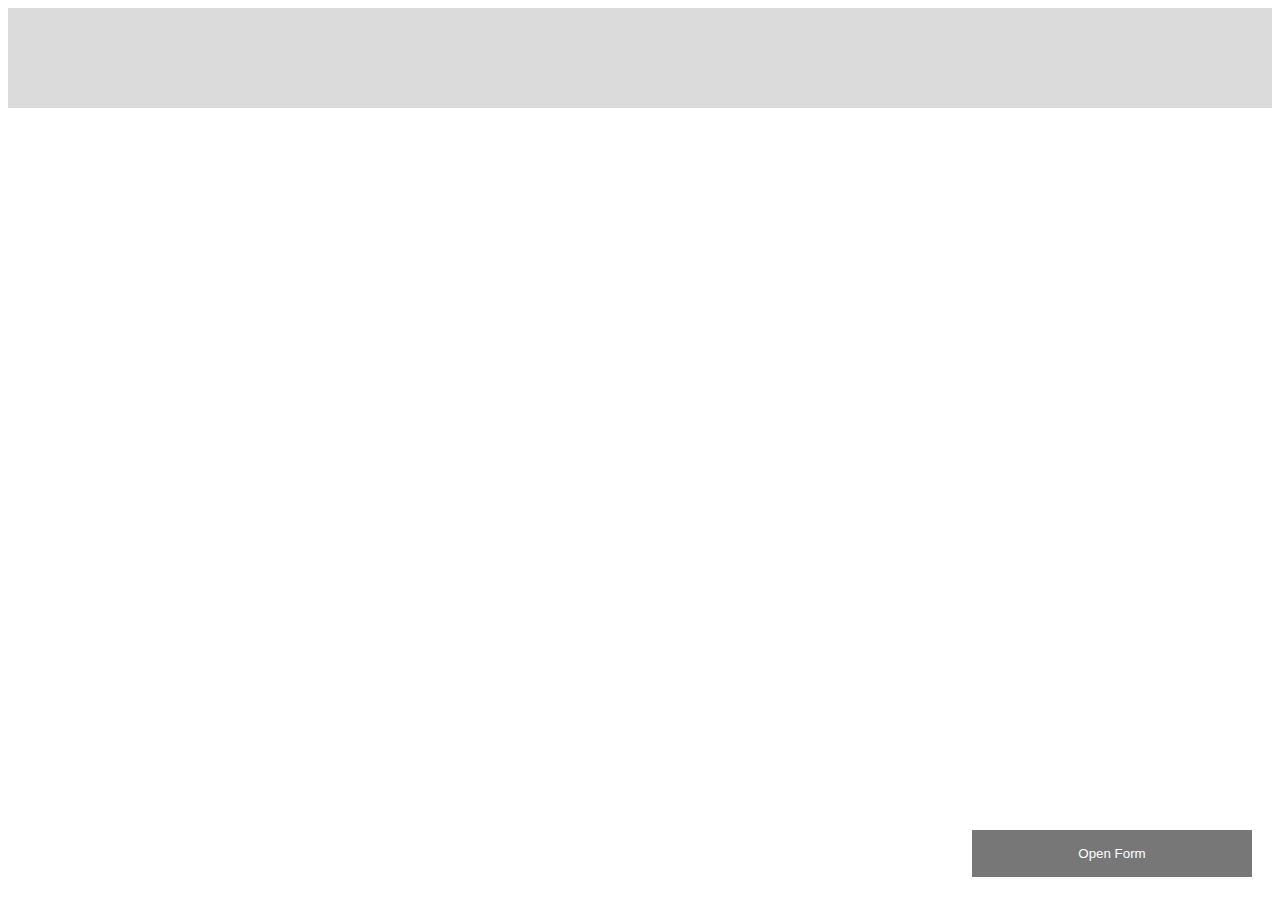
<file: popup.html>
<!DOCTYPE html>
<html lang="en">

<head>
    <meta charset="UTF-8">
    <meta name="viewport" content="width=device-width, initial-scale=1.0">
    <link href="https://cdn.jsdelivr.net/npm/bootstrap@5.0.2/dist/css/bootstrap.min.css" rel="stylesheet"
        integrity="sha384-EVSTQN3/azprG1Anm3QDgpJLIm9Nao0Yz1ztcQTwFspd3yD65VohhpuuCOmLASjC" crossorigin="anonymous">
    <script src="https://cdn.jsdelivr.net/npm/bootstrap@5.0.2/dist/js/bootstrap.bundle.min.js"
        integrity="sha384-MrcW6ZMFYlzcLA8Nl+NtUVF0sA7MsXsP1UyJoMp4YLEuNSfAP+JcXn/tWtIaxVXM"
        crossorigin="anonymous"></script>
    <link rel="stylesheet" href="style/style.css">
    <title>Popup</title>
</head>

<body>
    <!-- popup start  -->
    <section class="popup-section" id="form-popup">
        <button class="open-button" onclick="openForm()">Open Form</button>
        <div class="form-popup spacing" id="click-popup">
            <div class="close-wrapper" id="popup">
                <div class="contaoner">
                    <div class="inner-block">
                        <div class="row row-cols-lg-2 row-cols-2" style="align-items: center;">
                            <div class="col col-10 p-0">
                                <div class="top-text">
                                    <h4 class="popup-title">Find out more about this project</h4>
                                </div>
                            </div>
                            <div class="col col-2 p-0">
                                <button type="button" class="btn cancel" onclick="closeForm()">X</button>
                            </div>
                        </div>
                    </div>
                </div>
                <div class="second-wrapper">
                    <div class="container">
                        <div class="files-cards-main">
                            <div class="file-main-title" style="text-align: center;">
                                <h2 class="main-title">I am interested in</h2>
                            </div>
                            <div class="row row-cols-lg-2 row-cols-1">
                                <div class="col">
                                    <div class="files-boxe" id="brochure-box">
                                        <div class="popup-inner-content" style="text-align: center; padding: 20px;">
                                            <span class="file-img"><a href="#"><img
                                                        src="asesst/images/popup-file-img.png" alt=""></a></span>
                                            <h4 class="file-title">Brochure</h4>
                                            <p class="file-text">A copy will be sent to your Whatsapp.</p>
                                        </div>
                                    </div>
                                </div>
                                <div class="col">
                                    <div class="files-boxe" id="price-list">
                                        <div class="popup-inner-content" style="text-align: center; padding: 20px;">
                                            <span class="file-img"><a href="#"><img
                                                        src="asesst/images/popup-file-img.png" alt=""></a></span>
                                            <h4 class="file-title">Price List</h4>
                                            <p class="file-text">A copy will be sent to your Whatsapp.</p>
                                        </div>
                                    </div>
                                </div>
                            </div>
                        </div>
                        <div class="form-wrapper">
                            <div class="cotainer">
                                <div class="form-inner">
                                    <div class="row">
                                        <div class="col">
                                            <di class="form-box">
                                                <form action="php">
                                                    <label for="Name">Name*</label><br>
                                                    <input type="text" name="name" id="name" required><br>
                                                    <label for="phone-number">Phone Numer*</label><br>
                                                    <input type="tel" name="phone" id="phone" required><br>
                                                    <label for="email">Email*</label><br>
                                                    <input type="email" name="email" id="email" required><br>
                                                    <label for="appointment">Choose Appointment Date</label><br>
                                                    <input type="date" id="appointment" name="appointment" required><br>
                                                    <label for="time">Choose Appointment Time</label><br>
                                                    <input type="time" name="time" id="time"><br>
                                                    <div class="checkboxes">
                                                        <label for="checkbox">I am interested in the following unit
                                                            types</label><br>
                                                        <input type="checkbox" id="2bedroom" name="2bedroom"
                                                            value="bedroom">
                                                        <label for="2bedroom">2 BEDROOM</label><br>
                                                        <input type="checkbox" id="3bedroom" name="3bedroom"
                                                            value="bedroom">
                                                        <label for="3bedroom">3 BEDROOM</label><br>
                                                        <input type="checkbox" id="4bedroom" name="4bedroom"
                                                            value="bedroom">
                                                        <label for="4bedroom">4 BEDROOM</label><br>
                                                        <input type="checkbox" id="5bedroom" name="5bedroom"
                                                            value="bedroom">
                                                        <label for="5bedroom">5 BEDROOM</label><br>
                                                        <input type="checkbox" id="penthouse" name="penthouse"
                                                            value="penthouse">
                                                        <label for="penthouse">Penthouse</label><br>
                                                        <span class="required">
                                                            <input type="checkbox" id="privacy-policy "
                                                                name="privacy-policy " value="privacy-policy ">
                                                            <label for="privacy-policy ">By submitting this form,
                                                                you are deemed to have agreed to our Privacy Policy
                                                                and consent that we or our sales representative may
                                                                contact you for the purpose of your enquiry via
                                                                voice call, email, SMS, WhatsApp, regardless of your
                                                                registration status
                                                                with the DNS registry. (Personal Data Protection Act
                                                                2012)</label><br>
                                                        </span>
                                                        <div class="submit-container">
                                                            <input type="submit" id="btn" name="submit"
                                                                value="yes please">
                                                        </div>
                                                    </div>
                                                </form>
                                            </di>
                                        </div>
                                    </div>
                                </div>
                            </div>
                        </div>
                    </div>
                </div>
            </div>
        </div>

    </section>
    <!-- popup end  -->

    <script src="https://cdn.jsdelivr.net/npm/@popperjs/core@2.9.2/dist/umd/popper.min.js"
        integrity="sha384-IQsoLXl5PILFhosVNubq5LC7Qb9DXgDA9i+tQ8Zj3iwWAwPtgFTxbJ8NT4GN1R8p"
        crossorigin="anonymous"></script>
    <script src="https://cdn.jsdelivr.net/npm/bootstrap@5.0.2/dist/js/bootstrap.min.js"
        integrity="sha384-cVKIPhGWiC2Al4u+LWgxfKTRIcfu0JTxR+EQDz/bgldoEyl4H0zUF0QKbrJ0EcQF"
        crossorigin="anonymous"></script>

    <!-- popup script start  -->
    <script>
        function openForm() {
            document.getElementById("popup").style.display = "block";
        }

        function closeForm() {
            document.getElementById("popup").style.display = "none";
        }
    </script>
    <!-- popup script end  -->

</body>

</html>
</file>
<file: style/style.css>
@font-face {
    font-family: 'lora-regular';
    src: url(../asesst/font/Lora-Regular.ttf);
}
@font-face {
    font-family: 'lora-medium';
    src: url(../asesst/font/Lora-Medium.ttf);
}
@font-face {
    font-family: 'lora-Semibold';
    src: url(../asesst/font/Lora-SemiBold.ttf);
}

a.navbar-brand img {
    width: 83%;
    margin-top: -10px;
}

li.nav-item a.nav-link {
    color: black !important;
    font-size: 14px;
    font-family: 'lora-medium';
    font-weight: 500;
    text-transform: uppercase;
    letter-spacing: 1px;
}
.nav-item a.nav-link:hover{
    color: #d3a94a !important;
}
.nav-item a.nav-link.active {
    color: #d3a94a !important;
}

button.btn.btn-outline-success {
    background-color: #D3A94A;
    color: #fff;
    border: 0;
    border-radius: 0px;
    text-transform: uppercase;
    font-family: 'lora-medium';
    font-size: 13px;
    padding: 10px 15px;
}
button.btn.btn-outline-success span {
    padding-left: 10px;
}

.overly {
    padding: 80px 80px 50px 80px;
    background-color: #0000007a;
}
.banner-content span.sub-heading {
    font-size: 14px;
    letter-spacing: 6px;
    font-family: 'lora-semibold';
    text-transform: uppercase;
    margin-bottom: 30px;
}
.banner-content h1.main-heading {
    font-size: 60px;
    font-family: 'lora-regular';
    margin: 30px 0;
    letter-spacing: 10px;
}
.banner-content p.para {
    margin-bottom: 45px;
}
.banner-content p.i-text {
    text-transform: uppercase;
    font-size: 16px;
    font-family: 'lora-Semibold';
    letter-spacing: 3px;
} 
.img-divider {
    margin-bottom: 30px;
}
.lsting {
    margin: 50px;
}
.lsting .s-text {
    color: #D3A94A;
    font-family: 'lora-Semibold';
    letter-spacing: 3px;
    margin-bottom: 20px;
    font-size: 14px;
}
h1.p-heading {
    color: #252525;
    font-family: 'lora-regular';
    font-size: 45px;
    width: 50%;
    margin: 0 auto;
    letter-spacing: 5px;
}
.inner {
    padding: 20px 20px;
    background-color: #d3a94a;
    margin-bottom: 30px;
}
.inner form {
    display: flex;
    align-items: center;
    justify-content: space-around;
}
.inner input {
    border: 0;
    padding: 6px 15px;
    text-align: center;
}
input {
    color: #252525;
}
.inner select {
    padding: 6px 18px;
    border: 0;
    margin: 2px 2px;
}
.search input {
    background: #252525;
    color: #fff;
}
input:focus{
    outline: none;
}
select:focus{
    outline: none;
}
.box {
    box-shadow: 0 0 20px 0 #0000003b;
}
span.location-type a {
    background-color: #d3a94a;
    padding: 5px 19px 7px 19px;
    margin: 0px;
    color: #fff;
    font-family: 'lora-regular';
    letter-spacing: 2px;
    font-size: 14px;
    text-decoration: none;
}

p.card-price {
    margin: 0px;
    color: #fff;
    font-family: 'lora-regular';
    letter-spacing: 2px;
}
.card-inner-main {
    padding: 18px 0;
}
.card-title {
    background-color: #fff;
    padding: 20px 10px;
}
h4.card-title {
    font-family: 'lora-regular';
    font-size: 20px;
    color: #202020;
    margin-bottom: 15px;
}
.card-button {
    text-align: center;
}
.card-button{
    width: 100%;
}
.card-button span a {
    background-color: #d3a94a;
    padding: 13px 130px 11px 131px;
    /* width: 100%; */
    color: #fff;
    text-decoration: none;
    font-family: 'lora-medium';
    font-size: 16px;
}
.footer-logo span a img {
    margin-bottom: 50px;
}
.footer-menus h4.menu-title {
    color: #BBB8B6;
    font-size: 18px;
    font-family: 'lora-medium';
    text-transform: uppercase;
    letter-spacing: 2px;
    margin-bottom: 30px;
}
.footer-menus ul {
    padding: 0px;
}
.footer-menus ul li {
    list-style-type: none;
    margin-bottom: 10px;
}
.footer-menus ul li a {
    text-decoration: none;
    color: #BBB9B6;
    font-family: 'lora-Semibold';
    font-size: 14px;
    letter-spacing: 3px;
}
p.footer-copyright {
    color: #bbb8b6;
    text-align: center;
    font-family: 'lora-Semibold';
    font-size: 14px;
    letter-spacing: 2px;
    margin: 0;
}
.footer {
    border-top: solid 1px #464646;
}

/* popup css start  */

.open-button {
    background-color: #555;
    color: white;
    padding: 16px 20px;
    border: none;
    cursor: pointer;
    opacity: 0.8;
    position: fixed;
    bottom: 23px;
    right: 28px;
    width: 280px;
  }
  
  /* The popup form - hidden by default */
  .form-popup {
    background: #00000024;
    margin: 0px;
}
.spacing{
    padding: 50px 0;

}
  .inner-block {
    background-color: #D3A94A;
    padding: 3px 33px;
}
h4.popup-title {
    margin: 0;
    font-family: 'lora-semibold';
    font-size: 18px;
    color: #fff;
    letter-spacing: 1px;
    text-transform: uppercase;
}
button.btn.cancel {
    text-align: right;
    width: 100%;
    font-size: 22px;
    color: #fff;
    font-family: 'lora-medium';
}
.files-cards-main {
    margin: 40px;
}
h2.main-title {
    font-family: 'lora-Semibold';
    font-size: 24px;
    text-transform: uppercase;
    margin-bottom: 24px;
}
.popup-inner-content {
    border: solid 1px #d3a94a;
    background-color: #fff;
    font-family: 'lora-medium';
}
span.file-img img {
    margin-bottom: 20px;
}
h4.file-title {
    font-size: 20px;
    color: #202020;
}
p.file-text {
    margin: 0px;
    font-size: 14px;
    color: #202020;
    font-family: 'lora-regular';
}
.popup-inner-content:hover {
    box-shadow: 0px 4px 6px 0 #0000003d;
    transition: 0.5s;
}
.close-wrapper {
    display: none;
    /* position: fixed; */
    /* bottom: 0; */
    /* right: 15px; */
    /* border: 3px solid #f1f1f1; */
    z-index: 9;
    width: 50%;
    margin: 0px auto;
    background-color: #fff;
    /* padding: 30px; */
  }
  
  /* Add styles to the form container */
  .form-container {
    /* max-width: 300px; */
    width: 100%;
    
    background-color: white;
  }
  .form-wrapper {
    margin: 40px;
}
.form-box input {
    width: 100%;
    margin-bottom: 15px;
    padding: 8px 8px;
    border: solid 1px #D3A94A;
}

.form-box label {
    margin-bottom: 10px;
}
.checkboxes input {
    width: unset !important;
}
span.required {
    display: flex;
    align-items: flex-start;
    column-gap: 5px;
    margin-bottom: 30px;    
}
label {
    font-size: 14px;
    font-family: 'lora-regular';
    color: #252525;
}
.submit-container{
    width: 100%;
}
.submit-container input {
    width: 100% !important;
    background-color: #D3A94A;
    color: #fff;
    font-family: 'lora-medium';
    text-transform: uppercase;
    letter-spacing: 2px;
    font-size: 16px;
}
  
  /* Full-width input fields */

  
  /* Set a style for the submit/login button */
  .form-container .btn {
    background-color: #04AA6D;
    color: white;
    padding: 16px 20px;
    border: none;
    cursor: pointer;
    width: 100%;
    margin-bottom:10px;
    opacity: 0.8;
  }
  
  /* Add a red background color to the cancel button */
  .form-container .cancel {
    background-color: red;
  }
  
  /* Add some hover effects to buttons */
  .form-container .btn:hover, .open-button:hover {
    opacity: 1;
  }

/* popup css end  */

/* fact sheet page css start  */
.fact-heading {
    margin: 30px 62px !important;
}
.fact-subheading {
    font-size: 24px !important;
    letter-spacing: 0px !important;
}
.banners-logos {
    width: 75%;
    margin: 21px auto 0px;
}
.packeges-card-inner {
    width: 70%;
    margin: 0 auto;
}
.p-card-main {
    background-image: linear-gradient(#A3B8DD, white);
    padding: 50px 35px;
    border-radius: 10px;
    height: 520px;
}
h4.p-card-subheading {
    color: #1e293b;
    font-size: 18px;
    font-family: 'lora-Semibold';
    margin-bottom: 25px;
}
h1.p-card-title {
    font-size: 45px;
    font-family: 'lora-semibold';
    margin-bottom: 25px;
}
p.p-card-subtext {
    margin-bottom: 0px;
    color: #1e293b;
    font-family: 'lora-regular';
    font-size: 16px;
}
.p-card-popup-button a img {
    width: 100% !important;
}
.second-space a img {
    margin-top: 49px !important;
}
h1.choose-port-title {
    font-size: 50px;
    color: #FFD98E;
    margin-bottom: 30px;
    font-family: 'lora-medium';
}
.check-img img {
    width:45%;
}
h2.check-title {
    color: #ffd98e;
    font-size: 40px;
    font-family: 'lora-medium';
    margin-bottom: 15px;
}
p.check-subtext {
    color: #fff;
    font-size: 16px;
    font-family: 'lora-regular';
}
h1.table-title {
    font-size: 40px;
    color: #D3A94A;
    text-align: center;
    margin-bottom: 30px;
    font-family: 'lora-regular';
}
table.table-wrapper th {
    color: #fff;
    font-size: 18px;
    font-family: 'lora-regular';
    font-weight: 400;
    text-align: center;
}
table.table-wrapper {
    width: 100%;
    /* margin: 0 auto; */
}
table.table-wrapper th {
    color: #fff;
    width: 25%;
    font-size: 16px;
    font-family: 'lora-regular';
    padding: 17px 0px;
    text-align: center;
    border: solid 3px #b1b1b1;
    background-color: #D3A94A;
}
table.table-wrapper td {
    color: #fff;
    width: 25%;
    font-size: 13px;
    font-family: 'lora-regular';
    padding: 17px 0px;
    text-align: center;
    border: solid 3px #b1b1b1;
}
h1.number {
    font-size: 80px;
    font-family: 'lora-Semibold';
    color: #fff;
    margin-bottom: 0;
}
p.subtext {
    font-size: 27px;
    text-align: center;
    font-family: 'lora-Semibold';
    color: #fff;
    margin-bottom: 20px;
}
.subtext-counter p {
    color: #fff;
    font-size: 16px;
    font-family: 'lora-regular';
}
.counter-wrapper {
    background-color: #000;
    padding: 14px 30px;
    border-radius: 15px;
}
.counter-img img {
    width: 100%;
}
.preview-title {
    text-align: center;
    color: #fff !important;
}
h4.preview-sub-heading {
    text-align: center;
    color: #fff;
    font-family: 'lora-regular';
    font-size: 20px;
    letter-spacing: 1px;
}
h4.check-sub-heading {
    color: #D7C49E;
    font-size: 20px;
    font-family: 'lora-medium';
    margin-bottom: 14px;
}
.preview-img img {
    padding-top: 33px;
}
.green-color {
    background-color: #085237;
    padding: 34px 20px;
    border-radius: 10px;
    color: #fff;
}
.blue-color {
    background-color: #464e6f;
    padding: 34px 20px;
    border-radius: 10px;
    color: #fff;
}
h3.next-step-card-title {
    font-size: 26px;
    font-family: 'lora-medium';
    margin-bottom: 17px;
}
p.next-step-card-subtext {
    font-size: 16px;
    font-family: 'lora-regular';
}
.next-step-box {
    height: 400px;
}
.next-step-title h2 {
    color: #fff;
    font-size: 35px;
    font-family: 'lora-Semibold';
    text-align: left;
    margin-bottom: 40px;
}
h2.benefit-title {
    font-size: 40px;
    color: #fff;
    font-family: 'lora-Semibold';
    padding-right: 50px;
}
.accordion-button {
    color: #000;
    background-color: #11AD74;
    font-family: 'lora-regular';
    font-size: 16px;
    padding: 10px 23px;
    margin-bottom: 20px;
    border-radius: 0;
}
.accordion-button:not(.collapsed){
    color: #000;
    background-color: #11AD74;
    font-family: 'lora-regular';
    font-size: 16px;
    padding: 10px 23px;
    border-radius: 0;
    margin-bottom: 20px;
}
.accordion-button:focus {
    z-index: 3;
    border-color: transparent;
    box-shadow: none;
}
.accordion-item {
    background-color: #fff0;
    border: none;
    color: #fff;
    font-size: 16px;
    font-family: 'lora-regular';
}
.benefit-content-box a img{
    width: 80%;
}
.overly-developer {
    padding: 150px 80px 150px 80px;
}
.about-the-developer-content img {
    width: 80%;
}
h4.developer-subtitle {
    font-size: 26px;
    font-family: 'lora-medium';
}
p.developer-subtext {
    font-size: 16px;
}
span.past-project-img img {
    width: 80% !important;
}
h4.preject-crad-title {
    color: #fff;
    font-size: 26px;
    font-family: 'lora-medium';
    margin-bottom: 30px;
}
p.past-project-sub-text {
    color: #fff;
    font-size: 16px;
    font-family: 'lora-regular';
}
span.past-project-img img {
    margin-bottom: 30px;
}
.project-card {
    padding: 40px 25px;
    border-radius: 10px;
    height: 647px;
}
.change-black {
    background-color: #000;

}
.past-button img {
    width: 100%;
}
.change-white {
    background-color: #fff;
}
.second-card-project-subtitle {
    color: #000 !important;
    font-family: 'lora-Semibold' !important;
}
h1.second-card-project-title {
    font-size: 35px;
    font-family: 'lora-Semibold';
    margin-bottom: 30px;
    color: #000;
}
p.second-card-project-sub-text {
    color: #000 !important;
    font-size: 16px !important;
    font-family: 'lora-medium';
}
.change-purpal {
    background-color: #b2aaaa;
}
h1.preject-thirt-crad-title {
    font-size: 35px;
    font-family: 'lora-Semibold';
    margin-bottom: 28px;
    color: #000;
}
.preject-thirt-crad-subtext {
    color: #000 !important;
    margin-bottom: 17px;
}
.change-gray {
    background-color: #888383;
}
.change-light-purpal {
    background-color: #887474;
}
.change-dark-purpal {
    background-color: #7b6488;
}
.new-height {
    height: 879px;
    color: #fff;
}
h3.project-card-title {
    font-size: 30px;
    font-family: 'lora-medium';
    text-transform: capitalize;
    margin-bottom: 30px;
    letter-spacing: 1px;
}
.my-color {
    color: #000 !important;
}
.bottom-color {
    background-color: #fff !important;
    border: none !important;
    font-size: 18px !important;
    font-family: 'lora-medium' !important;
    margin-bottom: 30px !important;
    box-shadow: 0 0 0 0 #000 !important;
}
h1.faq-main-title {
    font-size: 50px;
    font-family: 'lora-Semibold';
    color: #000;
}
.faqs-inner-wrapper {
    padding: 50px;
}
.bookig-structure-img img{
    width: 90%;
    margin-bottom: 20px;
}
.bookig-form input {
    width: 24%;
    padding: 11px 10px;
    border-radius: 10px;
    border: solid 2px #000;
}
.bookig-form #submit {
    background-color: #000;
    color: #de9414;
    font-family: 'lora-Semibold';
    font-size: 17px;
    border: solid 2px;
    padding: 10PX;
}
p.bookig-form-sub-text {
    font-size: 14px;
    color: #000;
    font-family: 'lora-Semibold';
    margin-bottom: 6px;
}
.booking-btn {
    text-align: center;
    margin-top: 20px;
}
.booking-btn a {
    background-color: #000;
    padding: 12px 45px;
    border-radius: 8px;
    border: solid;
    text-decoration: none;
    color: #de9414;
    font-family: 'lora-Semibold';
    letter-spacing: 1px;
    margin-top: 20px;
}
/* fact sheet page css end  */


/* fact sheet 2 page start css  */
.change-table-color {
    background-color: #D3A94A !important;
}
.change-tabel-title-color {
    color: #000 !important;
}
tr.change-table-row-color th {
    background-color: #000;
}
table.table-color-wrapper td {
    background-color: #252525;
}
/* fact sheet 2 page end css  */


/* developer page start css  */
h2.title {
    text-align: center;
    margin-bottom: 30px;
    font-size: 50px;
    font-family: 'lora-medium';
    color: #fff;
}
p.title {
    font-size: 16px;
    font-family: 'lora-regular';
    line-height: 25px;
    letter-spacing: 1px;
}
/* developer page end css  */

/* site plan page start css  */
.site-plan-conntent-wrapper img{
    width: 100%;
}
h2.site-plan-details-title{
    color: #000;
}
.plan-images {
    padding: 50px 0 0px 0;
}
.plan-images img{
    width: 100%;
    box-shadow: 0 0 10px 0 #000;
}
.nav {
    justify-content: center;
    background-color: #d3a94a;
    padding: 30px;
}
.nav-pills .nav-link {
    background-color: #fff;
    border-radius: 0;
    margin: 0 11px 15px;
    color: #252525;
    font-family: 'lora-medium';
    font-size: 14px;
    padding: 13px 30px;
}
.nav-pills .nav-link.active, .nav-pills .show>.nav-link {
    background-color: #252525;
    color: #fff;
}
/* site plan page end css  */

/* site plan page css start  */
.videos p img{
    width: 100%;
}
.gallery-inner-wrapper a img{
    width: 100%;
    height: 219px;
}
.gallery-inner-wrapper p{
    margin: 0 0 10px 0;
}
 /* inner property page start css  */
 h2.banners-titles {
    font-size: 50px;
    font-family: 'lora-medium';
    margin-bottom: 20px;
}
h4.banners-subtitles {
    font-size: 23px;
    font-family: 'lora-medium';
    margin-bottom: 15px;
}
.banners-spacing-styles {
    padding: 0 216px;
}
.banners-overly-spacing{
    padding: 150px 80px;
}
.banners-button.residence-button a img {
    width: 43%;
}
.unit-content-table-wrapper table {
    width: 100%;
    margin: 40px 0;
}
.unit-content-table-wrapper table td {
    font-size: 18px;
    font-family: 'lora-Semibold';
    padding: 8px 10px;
    border: solid 3px #252525;
    background-color: #fff;
    color: #252525;
    font-weight: 700;
    width: 50%;
}
.overly-minus {
    background: #00000012;
    padding: 100px;
}
p.utnit-banner-logo a img {
    width: 77%;
}
.banners-button a img {
    width: 60%;
}
h4.titles-unit-catalogue-subtitle {
    color: #252525;
    font-family: 'lora-Semibold';
}
.ratio.ratio-16x9 {
    background-color: #0000006b !important;
}
 /* inner property page end css  */


@media (min-width: 481px) and (max-width: 767px) {
    form.d-flex button {
        width: 100%;
    }
    .navbar-collapse {
        padding: 16px 0 0 0;
    }
    .inner {
        margin-bottom: 50px;
    }
  
    .inner form {
        display: unset;
    } 
    .search-mobile input {
        width: 100%;
        margin-bottom: 10px;
    }
    .options-mobile select {
        width: 100%;
        margin-bottom: 10px;
    }
    .inner input {
        width: 100%;
        margin-bottom: 10px;
    }
    .overly {
        padding: 50px 20px !important;
    }
    h1.main-heading {
        font-size: 40px !important;
    }
    .lsting {
        margin: 50px 20px !important;
    }
    h1.p-heading {
        margin: 0;
        width: 100%;
        font-size: 35px;
        margin-bottom: 20px !important;
    }
    .box {
        margin-bottom: 30px;
    }
    .footer-logo img {
        width: 90%;
    }
    .footer-content .container {
        padding: 20px !important;
    }
    .close-wrapper {
        width: 96%;
    }
    .files-cards-main {
        margin: 40px 8px;
    }
    .form-wrapper {
        margin: 40px 8px;
    }
    .popup-inner-content {
        margin-bottom: 17px;
        padding: 52px 0 !important;
    }
    .fact-heading {
        margin: 30px 0 30px 0 !important;
    }
    .banners-logos {
        width: 100%;
    }
    .packeges-card-inner {
        width: 95%;
    }
    h1.p-card-title {
        font-size: 35px;
    }
    .p-card-main {
        margin-bottom: 20px;
    }
    p.p-card-subtext {
        margin-bottom: 51px;
    }
    h1.choose-port-title {
        font-size: 40px;
    }
    h2.check-title {
        font-size: 35px;
    }
    .counter-wrapper {
        padding: 14px 20px;
    }
    .counter {
        padding: 60px 13px !important;
    }
    .gallery-inner-wrapper p {
        margin: 0 10px 30px 10px;
    }
    .check-img img {
        width:100%;
    }
    .next-step-box {
        margin-bottom: 30px;
    }
    .benefit-content-box {
        margin: 0 10px 30px 10px;
    }
    h4.developer-subtitle {
        margin-bottom: 30px;
    }
    .about-the-developer-content img {
        margin-bottom: 30px;
    }
    .project-card {
        margin: 0 10px 30px 10px;
    }
    .faqs-inner-wrapper {
        padding: 50px 10px;
    }
    h1.faq-main-title {
        font-size: 40px;
    }
    .bookig-structure-img {
        margin-bottom: 50px;
    }
    .site-plan {
        padding: 60px 0px !important;
    }
    .developer {
        padding: 60px 10px !important;
    }
    .next-step-title h2 {
        margin: 0 0 50px 14px;
    }
    .benefit {
        margin-top: -5px;
    }
    .next-step {
        margin-top: -5px;
        padding: 0px !important;
    }
    h4.menu-title {
        margin: 17px 0 10px 0 !important;
    }
    .site-plan-conntent-wrapper a img{
        margin-bottom: 20px;
    }
    .location {
        padding: 60px 10px !important;
    }
    .footer-logo span a img {
        margin-bottom: 0px;
    }
    .navbar-light .navbar-toggler {
        color: rgb(0 0 0);
        border-color: rgb(0 0 0);
    }
    .banners-spacing-styles {
        padding: 0px;
    }
    .banners-button.residence-button a img {
        width: 100%;
    }
    p.utnit-banner-logo a img {
        width: 100%;
    }
    .banners-button a img {
        width: 100%;
    }
  }
  
  /* 
    ##Device = Most of the Smartphones Mobiles (Portrait)
    ##Screen = B/w 320px to 479px
  */
  
  @media (min-width: 320px) and (max-width: 480px) {
    form.d-flex button {
        width: 100%;
    }
    .navbar-collapse {
        padding: 16px 0 0 0;
    }
    .inner {
        margin-bottom: 50px;
    }
    .inner form {
        display: unset;
    }
    .search-mobile input {
        width: 100%;
        margin-bottom: 10px;
    }
    .options-mobile select {
        width: 100%;
        margin-bottom: 10px;
    }
    .inner input {
        width: 100%;
        margin-bottom: 10px;
    }
    .overly {
        padding: 50px 20px !important ;
    }
    h1.main-heading {
        font-size: 40px !important;
    }
    .lsting {
        margin: 50px 20px !important;
    }
    h1.p-heading {
        margin: 0;
        width: 100%;
        font-size: 35px;
        margin-bottom: 20px !important;
    }
    .box {
        margin-bottom: 30px;
    }
    .footer-logo img {
        width: 90%;
    }
    .footer-content .container {
        padding: 20px !important;
    }
    .close-wrapper {
        width: 96%;
    }
    .files-cards-main {
        margin: 40px 8px;
    }
    .form-wrapper {
        margin: 40px 8px;
    }
    .popup-inner-content {
        margin-bottom: 17px;
        padding: 52px 0 !important;
    }
    .fact-heading {
        margin: 30px 0 30px 0 !important;
    }
    .banners-logos {
        width: 100%;
    }
    .packeges-card-inner {
        width: 95%;
    }
    h1.p-card-title {
        font-size: 35px;
    }
    .p-card-main {
        margin-bottom: 20px;
    }
    p.p-card-subtext {
        margin-bottom: 51px;
    }
    h1.choose-port-title {
        font-size: 40px;
    }
    h2.check-title {
        font-size: 35px;
    }
    .counter-wrapper {
        padding: 14px 20px;
    }
    .counter {
        padding: 60px 13px !important;
    }
    .gallery-inner-wrapper p {
        margin: 0 10px 30px 10px;
    }
    .check-img img {
        width:100%;
    }
    .next-step-box {
        margin-bottom: 30px;
    }
    .benefit-content-box {
        margin: 0 10px 30px 10px;
    }
    h4.developer-subtitle {
        margin-bottom: 30px;
    }
    .about-the-developer-content img {
        margin-bottom: 30px;
    }
    .project-card {
        margin: 0 10px 30px 10px;
    }
    .faqs-inner-wrapper {
        padding: 50px 10px;
    }
    h1.faq-main-title {
        font-size: 40px;
    }
    .bookig-structure-img {
        margin-bottom: 50px;
    }
    p.bookig-form-sub-text {
        margin-bottom: 13px;
    }
    .site-plan {
        padding: 60px 0px !important;
    }
    .developer {
        padding: 60px 10px !important;
    }
    .next-step-title h2 {
        margin: 0 0 50px 14px;
    }
    .benefit {
        margin-top: -5px;
    }
    .next-step {
        margin-top: -5px;
        padding: 0px !important;
    }
    h4.menu-title {
        margin: 17px 0 10px 0 !important;
    }
    .site-plan-conntent-wrapper a img{
        margin-bottom: 20px;
    }
    .location {
        padding: 60px 10px !important;
    }
    .footer-logo span a img {
        margin-bottom: 0px;
    }
    .navbar-light .navbar-toggler {
        color: rgb(0 0 0);
        border-color: rgb(0 0 0);
    }
    .banners-spacing-styles {
        padding: 0px;
    }
    .banners-button.residence-button a img {
        width: 100%;
    }
    p.utnit-banner-logo a img {
        width: 100%;
    }
    .banners-button a img {
        width: 100%;
    }
  }
</file>
